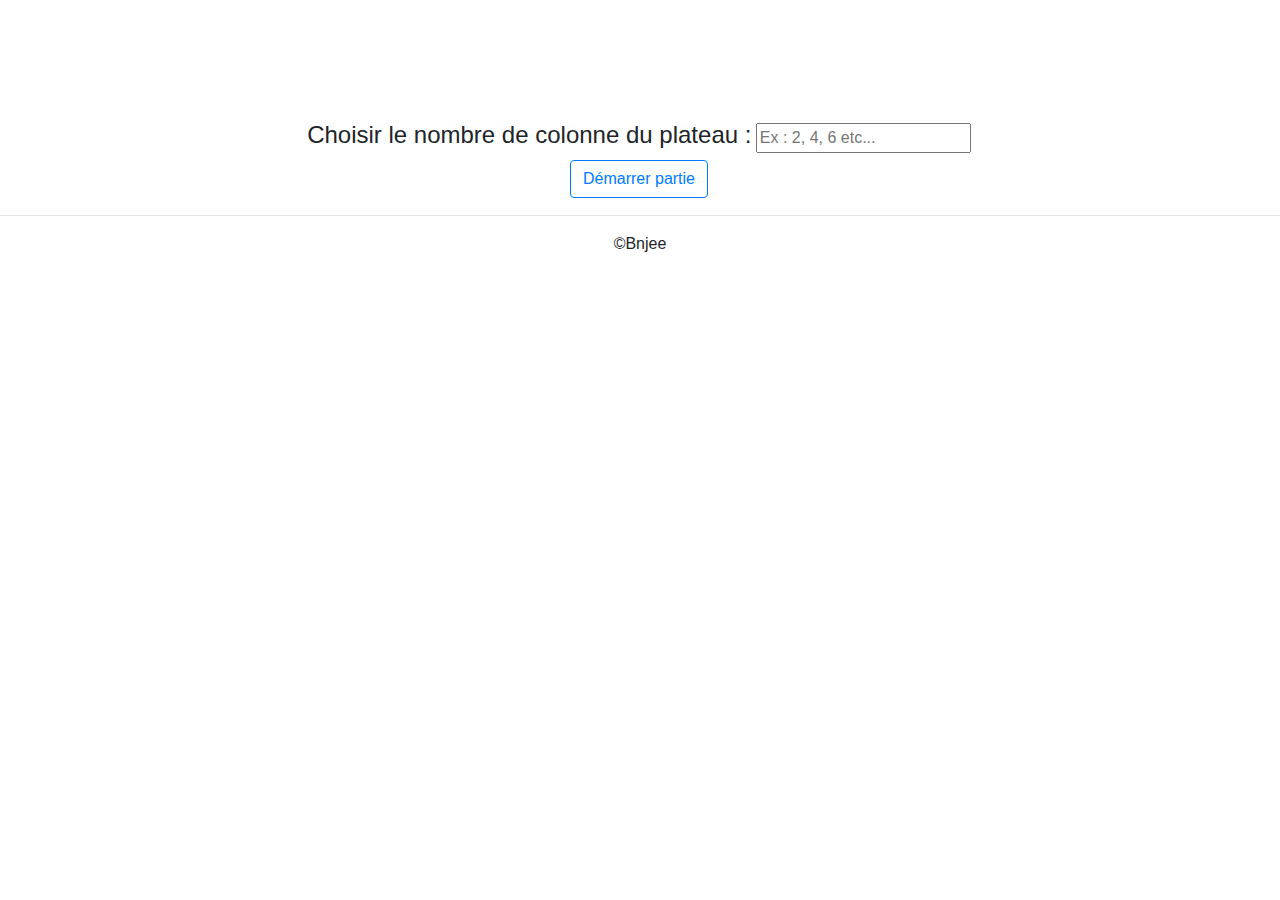
<file: memory/plateau.html>
<!DOCTYPE html>
<html>

<head>
    <meta charset="UTF-8">
    <title>Memory</title>
    <script>
        var click = 0;
        var saveTab = 0;
        var saveI = 0;
        var saveIv2 = 0;
        var compteurDeCoup = 0;
        var compteurDePaire = 0;
        var l = 0;
        function afficher(i, tab) {
            document.getElementById("btn1" + i + "").innerHTML = "" + tab + "";
            document.getElementById("btn1" + i + "").disabled = true;
            document.getElementById("btn1" + i + "").style.backgroundColor = "green"
        }
        function comparer(i, tab, nbColonnes) {
            click++;
            if (click == 1) {
                saveTab = tab;
                saveI = i;
            } else if (click == 2) {
                if (saveTab == tab) {
                    click = 0;
                    compteurDePaire++;
                } else {
                    saveIv2 = i;
                }
                compteurDeCoup++;
            } else {
                click = 1;
                document.getElementById("btn1" + saveIv2 + "").innerHTML = "&nbsp&nbsp";
                document.getElementById("btn1" + saveI + "").innerHTML = "&nbsp&nbsp";
                document.getElementById("btn1" + saveIv2 + "").disabled = false;
                document.getElementById("btn1" + saveI + "").disabled = false;
                document.getElementById("btn1" + saveIv2 + "").style.backgroundColor = "red";
                document.getElementById("btn1" + saveI + "").style.backgroundColor = "red";
                saveTab = tab;
                saveI = i;
            }
            document.getElementById("compteurDeCoups").innerHTML = "Nombre de coup : " + compteurDeCoup;
            if (compteurDePaire == ((nbColonnes * nbColonnes) / 2)) {
                alert("Vous avez gagné en " + compteurDeCoup + " coups félicitation !!!! Voici un chocolat pour votre participation");
                window.location.reload();
            }
        }
        function demarrer() {
            var nbColonnes = document.getElementById("nbColonne").value;
            if (nbColonnes % 2 != 0) {
                alert("le nombre de colonne du plateau doit etre pair !");
                window.location.reload();
            }
            else {
                var l = nbColonnes * nbColonnes;
                var plateauHTML = "";
                var compteur = -1;
                var nb = 0;
                var tab = [];
                var ligne = 0;
                for (var i = 0; i < l; i++) {
                    nb += 0.5;
                    tab[i] = Math.ceil(nb);
                }
                for (var i = 0; i < l; i++) {
                    compteur++;
                    index = Math.floor(Math.random() * (l - 1)) + 1;
                    var temp = tab[compteur];
                    tab[compteur] = tab[index];
                    tab[index] = temp;
                }
                for (var i = 0; i < l; i++) {
                    ligne++;
                    plateauHTML += "<button  class='btn btn-success' style='height:50px;width:50px;background-color:red;color:white;' id='btn1" + i + "' onclick='afficher(" + i + "," + tab[i] + ");comparer(" + i + "," + tab[i] + "," + nbColonnes + ");'>&nbsp&nbsp</button>";
                    if (ligne == nbColonnes) {
                        plateauHTML += "<br>";
                        ligne = 0;
                    }
                }
                document.getElementById("contenu").innerHTML = plateauHTML;
                document.getElementById("compteurDeCoups").innerHTML = "Nombre de coup : 0";
                document.getElementById("nombre").innerHTML = "&nbsp&nbsp";
            }
        }
    </script>
</head>

<body>
    <div class="container-fluid text-center">
        <br>
        <br>
        <br>
        <br>
        <br>
        <table align="center">
            <tr>
                <td id="nombre">
                    <form action="">
                        <label for="number" class="h4">Choisir le nombre de colonne du plateau : </label>
                        <input id="nbColonne" type="text" placeholder="Ex : 2, 4, 6 etc...">
                    </form>
                </td>
            </tr>
            <tr>
                <td id="contenu">
                    <button onclick="demarrer();" class="btn btn-outline-primary">Démarrer partie</button>
                </td>
                <td id="compteurDeCoups">
                    <p></p>
                </td>
            </tr>
        </table>
    </div>
    <hr>
    <footer style="text-align: center;">
        <p>&copy;Bnjee</p>
    </footer>
</body>

<style type="text/css">
    :root {
        --blue: #007bff;
        --indigo: #6610f2;
        --purple: #6f42c1;
        --pink: #e83e8c;
        --red: #dc3545;
        --orange: #fd7e14;
        --yellow: #ffc107;
        --green: #28a745;
        --teal: #20c997;
        --cyan: #17a2b8;
        --white: #fff;
        --gray: #868e96;
        --gray-dark: #343a40;
        --primary: #007bff;
        --secondary: #868e96;
        --success: #28a745;
        --info: #17a2b8;
        --warning: #ffc107;
        --danger: #dc3545;
        --light: #f8f9fa;
        --dark: #343a40;
        --breakpoint-xs: 0;
        --breakpoint-sm: 576px;
        --breakpoint-md: 768px;
        --breakpoint-lg: 992px;
        --breakpoint-xl: 1200px;
        --font-family-sans-serif: -apple-system, BlinkMacSystemFont, "Segoe UI", Roboto, "Helvetica Neue", Arial, sans-serif, "Apple Color Emoji", "Segoe UI Emoji", "Segoe UI Symbol";
        --font-family-monospace: SFMono-Regular, Menlo, Monaco, Consolas, "Liberation Mono", "Courier New", monospace;
    }

    *,
    *::before,
    *::after {
        box-sizing: border-box;
    }

    html {
        font-family: sans-serif;
        line-height: 1.15;
        -webkit-text-size-adjust: 100%;
        -ms-text-size-adjust: 100%;
        -ms-overflow-style: scrollbar;
        -webkit-tap-highlight-color: transparent;
    }

    @-ms-viewport {
        width: device-width;
    }

    article,
    aside,
    dialog,
    figcaption,
    figure,
    footer,
    header,
    hgroup,
    main,
    nav,
    section {
        display: block;
    }

    body {
        margin: 0;
        font-family: -apple-system, BlinkMacSystemFont, "Segoe UI", Roboto, "Helvetica Neue", Arial, sans-serif, "Apple Color Emoji", "Segoe UI Emoji", "Segoe UI Symbol";
        font-size: 1rem;
        font-weight: 400;
        line-height: 1.5;
        color: #212529;
        text-align: left;
        background-color: #fff;
    }

    [tabindex="-1"]:focus {
        outline: 0 !important;
    }

    hr {
        box-sizing: content-box;
        height: 0;
        overflow: visible;
    }

    h1,
    h2,
    h3,
    h4,
    h5,
    h6 {
        margin-top: 0;
        margin-bottom: 0.5rem;
    }

    p {
        margin-top: 0;
        margin-bottom: 1rem;
    }

    abbr[title],
    abbr[data-original-title] {
        text-decoration: underline;
        -webkit-text-decoration: underline dotted;
        text-decoration: underline dotted;
        cursor: help;
        border-bottom: 0;
    }

    address {
        margin-bottom: 1rem;
        font-style: normal;
        line-height: inherit;
    }

    ol,
    ul,
    dl {
        margin-top: 0;
        margin-bottom: 1rem;
    }

    ol ol,
    ul ul,
    ol ul,
    ul ol {
        margin-bottom: 0;
    }

    dt {
        font-weight: 700;
    }

    dd {
        margin-bottom: .5rem;
        margin-left: 0;
    }

    blockquote {
        margin: 0 0 1rem;
    }

    dfn {
        font-style: italic;
    }

    b,
    strong {
        font-weight: bolder;
    }

    small {
        font-size: 80%;
    }

    sub,
    sup {
        position: relative;
        font-size: 75%;
        line-height: 0;
        vertical-align: baseline;
    }

    sub {
        bottom: -.25em;
    }

    sup {
        top: -.5em;
    }

    a {
        color: #007bff;
        text-decoration: none;
        background-color: transparent;
        -webkit-text-decoration-skip: objects;
    }

    a:hover {
        color: #0056b3;
        text-decoration: underline;
    }

    a:not([href]):not([tabindex]) {
        color: inherit;
        text-decoration: none;
    }

    a:not([href]):not([tabindex]):focus,
    a:not([href]):not([tabindex]):hover {
        color: inherit;
        text-decoration: none;
    }

    a:not([href]):not([tabindex]):focus {
        outline: 0;
    }

    pre,
    code,
    kbd,
    samp {
        font-family: monospace, monospace;
        font-size: 1em;
    }

    pre {
        margin-top: 0;
        margin-bottom: 1rem;
        overflow: auto;
        -ms-overflow-style: scrollbar;
    }

    figure {
        margin: 0 0 1rem;
    }

    img {
        vertical-align: middle;
        border-style: none;
    }

    svg:not(:root) {
        overflow: hidden;
    }

    a,
    area,
    button,
    [role="button"],
    input:not([type="range"]),
    label,
    select,
    summary,
    textarea {
        -ms-touch-action: manipulation;
        touch-action: manipulation;
    }

    table {
        border-collapse: collapse;
    }

    caption {
        padding-top: 0.75rem;
        padding-bottom: 0.75rem;
        color: #868e96;
        text-align: left;
        caption-side: bottom;
    }

    th {
        text-align: inherit;
    }

    label {
        display: inline-block;
        margin-bottom: .5rem;
    }

    button {
        border-radius: 0;
    }

    button:focus {
        outline: 1px dotted;
        outline: 5px auto -webkit-focus-ring-color;
    }

    input,
    button,
    select,
    optgroup,
    textarea {
        margin: 0;
        font-family: inherit;
        font-size: inherit;
        line-height: inherit;
    }

    button,
    input {
        overflow: visible;
    }

    button,
    select {
        text-transform: none;
    }

    button,
    html [type="button"],
    [type="reset"],
    [type="submit"] {
        -webkit-appearance: button;
    }

    button::-moz-focus-inner,
    [type="button"]::-moz-focus-inner,
    [type="reset"]::-moz-focus-inner,
    [type="submit"]::-moz-focus-inner {
        padding: 0;
        border-style: none;
    }

    input[type="radio"],
    input[type="checkbox"] {
        box-sizing: border-box;
        padding: 0;
    }

    input[type="date"],
    input[type="time"],
    input[type="datetime-local"],
    input[type="month"] {
        -webkit-appearance: listbox;
    }

    textarea {
        overflow: auto;
        resize: vertical;
    }

    fieldset {
        min-width: 0;
        padding: 0;
        margin: 0;
        border: 0;
    }

    legend {
        display: block;
        width: 100%;
        max-width: 100%;
        padding: 0;
        margin-bottom: .5rem;
        font-size: 1.5rem;
        line-height: inherit;
        color: inherit;
        white-space: normal;
    }

    progress {
        vertical-align: baseline;
    }

    [type="number"]::-webkit-inner-spin-button,
    [type="number"]::-webkit-outer-spin-button {
        height: auto;
    }

    [type="search"] {
        outline-offset: -2px;
        -webkit-appearance: none;
    }

    [type="search"]::-webkit-search-cancel-button,
    [type="search"]::-webkit-search-decoration {
        -webkit-appearance: none;
    }

    ::-webkit-file-upload-button {
        font: inherit;
        -webkit-appearance: button;
    }

    output {
        display: inline-block;
    }

    summary {
        display: list-item;
        cursor: pointer;
    }

    template {
        display: none;
    }

    [hidden] {
        display: none !important;
    }

    h1,
    h2,
    h3,
    h4,
    h5,
    h6,
    .h1,
    .h2,
    .h3,
    .h4,
    .h5,
    .h6 {
        margin-bottom: 0.5rem;
        font-family: inherit;
        font-weight: 500;
        line-height: 1.2;
        color: inherit;
    }

    h1,
    .h1 {
        font-size: 2.5rem;
    }

    h2,
    .h2 {
        font-size: 2rem;
    }

    h3,
    .h3 {
        font-size: 1.75rem;
    }

    h4,
    .h4 {
        font-size: 1.5rem;
    }

    h5,
    .h5 {
        font-size: 1.25rem;
    }

    h6,
    .h6 {
        font-size: 1rem;
    }

    .lead {
        font-size: 1.25rem;
        font-weight: 300;
    }

    .display-1 {
        font-size: 6rem;
        font-weight: 300;
        line-height: 1.2;
    }

    .display-2 {
        font-size: 5.5rem;
        font-weight: 300;
        line-height: 1.2;
    }

    .display-3 {
        font-size: 4.5rem;
        font-weight: 300;
        line-height: 1.2;
    }

    .display-4 {
        font-size: 3.5rem;
        font-weight: 300;
        line-height: 1.2;
    }

    hr {
        margin-top: 1rem;
        margin-bottom: 1rem;
        border: 0;
        border-top: 1px solid rgba(0, 0, 0, 0.1);
    }

    small,
    .small {
        font-size: 80%;
        font-weight: 400;
    }

    mark,
    .mark {
        padding: 0.2em;
        background-color: #fcf8e3;
    }

    .list-unstyled {
        padding-left: 0;
        list-style: none;
    }

    .list-inline {
        padding-left: 0;
        list-style: none;
    }

    .list-inline-item {
        display: inline-block;
    }

    .list-inline-item:not(:last-child) {
        margin-right: 0.5rem;
    }

    .initialism {
        font-size: 90%;
        text-transform: uppercase;
    }

    .blockquote {
        margin-bottom: 1rem;
        font-size: 1.25rem;
    }

    .blockquote-footer {
        display: block;
        font-size: 80%;
        color: #868e96;
    }

    .blockquote-footer::before {
        content: "\2014 \00A0";
    }

    .img-fluid {
        max-width: 100%;
        height: auto;
    }

    .img-thumbnail {
        padding: 0.25rem;
        background-color: #fff;
        border: 1px solid #dee2e6;
        border-radius: 0.25rem;
        max-width: 100%;
        height: auto;
    }

    .figure {
        display: inline-block;
    }

    .figure-img {
        margin-bottom: 0.5rem;
        line-height: 1;
    }

    .figure-caption {
        font-size: 90%;
        color: #868e96;
    }

    code,
    kbd,
    pre,
    samp {
        font-family: SFMono-Regular, Menlo, Monaco, Consolas, "Liberation Mono", "Courier New", monospace;
    }

    code {
        font-size: 87.5%;
        color: #e83e8c;
        word-break: break-word;
    }

    a>code {
        color: inherit;
    }

    kbd {
        padding: 0.2rem 0.4rem;
        font-size: 87.5%;
        color: #fff;
        background-color: #212529;
        border-radius: 0.2rem;
    }

    kbd kbd {
        padding: 0;
        font-size: 100%;
        font-weight: 700;
    }

    pre {
        display: block;
        font-size: 87.5%;
        color: #212529;
    }

    pre code {
        font-size: inherit;
        color: inherit;
        word-break: normal;
    }

    .pre-scrollable {
        max-height: 340px;
        overflow-y: scroll;
    }

    .container {
        width: 100%;
        padding-right: 15px;
        padding-left: 15px;
        margin-right: auto;
        margin-left: auto;
    }

    @media (min-width: 576px) {
        .container {
            max-width: 540px;
        }
    }

    @media (min-width: 768px) {
        .container {
            max-width: 720px;
        }
    }

    @media (min-width: 992px) {
        .container {
            max-width: 960px;
        }
    }

    @media (min-width: 1200px) {
        .container {
            max-width: 1140px;
        }
    }

    .container-fluid {
        width: 100%;
        padding-right: 15px;
        padding-left: 15px;
        margin-right: auto;
        margin-left: auto;
    }

    .row {
        display: -webkit-box;
        display: -ms-flexbox;
        display: flex;
        -ms-flex-wrap: wrap;
        flex-wrap: wrap;
        margin-right: -15px;
        margin-left: -15px;
    }

    .no-gutters {
        margin-right: 0;
        margin-left: 0;
    }

    .no-gutters>.col,
    .no-gutters>[class*="col-"] {
        padding-right: 0;
        padding-left: 0;
    }

    .col-1,
    .col-2,
    .col-3,
    .col-4,
    .col-5,
    .col-6,
    .col-7,
    .col-8,
    .col-9,
    .col-10,
    .col-11,
    .col-12,
    .col,
    .col-auto,
    .col-sm-1,
    .col-sm-2,
    .col-sm-3,
    .col-sm-4,
    .col-sm-5,
    .col-sm-6,
    .col-sm-7,
    .col-sm-8,
    .col-sm-9,
    .col-sm-10,
    .col-sm-11,
    .col-sm-12,
    .col-sm,
    .col-sm-auto,
    .col-md-1,
    .col-md-2,
    .col-md-3,
    .col-md-4,
    .col-md-5,
    .col-md-6,
    .col-md-7,
    .col-md-8,
    .col-md-9,
    .col-md-10,
    .col-md-11,
    .col-md-12,
    .col-md,
    .col-md-auto,
    .col-lg-1,
    .col-lg-2,
    .col-lg-3,
    .col-lg-4,
    .col-lg-5,
    .col-lg-6,
    .col-lg-7,
    .col-lg-8,
    .col-lg-9,
    .col-lg-10,
    .col-lg-11,
    .col-lg-12,
    .col-lg,
    .col-lg-auto,
    .col-xl-1,
    .col-xl-2,
    .col-xl-3,
    .col-xl-4,
    .col-xl-5,
    .col-xl-6,
    .col-xl-7,
    .col-xl-8,
    .col-xl-9,
    .col-xl-10,
    .col-xl-11,
    .col-xl-12,
    .col-xl,
    .col-xl-auto {
        position: relative;
        width: 100%;
        min-height: 1px;
        padding-right: 15px;
        padding-left: 15px;
    }

    .col {
        -ms-flex-preferred-size: 0;
        flex-basis: 0;
        -webkit-box-flex: 1;
        -ms-flex-positive: 1;
        flex-grow: 1;
        max-width: 100%;
    }

    .col-auto {
        -webkit-box-flex: 0;
        -ms-flex: 0 0 auto;
        flex: 0 0 auto;
        width: auto;
        max-width: none;
    }

    .col-1 {
        -webkit-box-flex: 0;
        -ms-flex: 0 0 8.333333%;
        flex: 0 0 8.333333%;
        max-width: 8.333333%;
    }

    .col-2 {
        -webkit-box-flex: 0;
        -ms-flex: 0 0 16.666667%;
        flex: 0 0 16.666667%;
        max-width: 16.666667%;
    }

    .col-3 {
        -webkit-box-flex: 0;
        -ms-flex: 0 0 25%;
        flex: 0 0 25%;
        max-width: 25%;
    }

    .col-4 {
        -webkit-box-flex: 0;
        -ms-flex: 0 0 33.333333%;
        flex: 0 0 33.333333%;
        max-width: 33.333333%;
    }

    .col-5 {
        -webkit-box-flex: 0;
        -ms-flex: 0 0 41.666667%;
        flex: 0 0 41.666667%;
        max-width: 41.666667%;
    }

    .col-6 {
        -webkit-box-flex: 0;
        -ms-flex: 0 0 50%;
        flex: 0 0 50%;
        max-width: 50%;
    }

    .col-7 {
        -webkit-box-flex: 0;
        -ms-flex: 0 0 58.333333%;
        flex: 0 0 58.333333%;
        max-width: 58.333333%;
    }

    .col-8 {
        -webkit-box-flex: 0;
        -ms-flex: 0 0 66.666667%;
        flex: 0 0 66.666667%;
        max-width: 66.666667%;
    }

    .col-9 {
        -webkit-box-flex: 0;
        -ms-flex: 0 0 75%;
        flex: 0 0 75%;
        max-width: 75%;
    }

    .col-10 {
        -webkit-box-flex: 0;
        -ms-flex: 0 0 83.333333%;
        flex: 0 0 83.333333%;
        max-width: 83.333333%;
    }

    .col-11 {
        -webkit-box-flex: 0;
        -ms-flex: 0 0 91.666667%;
        flex: 0 0 91.666667%;
        max-width: 91.666667%;
    }

    .col-12 {
        -webkit-box-flex: 0;
        -ms-flex: 0 0 100%;
        flex: 0 0 100%;
        max-width: 100%;
    }

    .order-first {
        -webkit-box-ordinal-group: 0;
        -ms-flex-order: -1;
        order: -1;
    }

    .order-1 {
        -webkit-box-ordinal-group: 2;
        -ms-flex-order: 1;
        order: 1;
    }

    .order-2 {
        -webkit-box-ordinal-group: 3;
        -ms-flex-order: 2;
        order: 2;
    }

    .order-3 {
        -webkit-box-ordinal-group: 4;
        -ms-flex-order: 3;
        order: 3;
    }

    .order-4 {
        -webkit-box-ordinal-group: 5;
        -ms-flex-order: 4;
        order: 4;
    }

    .order-5 {
        -webkit-box-ordinal-group: 6;
        -ms-flex-order: 5;
        order: 5;
    }

    .order-6 {
        -webkit-box-ordinal-group: 7;
        -ms-flex-order: 6;
        order: 6;
    }

    .order-7 {
        -webkit-box-ordinal-group: 8;
        -ms-flex-order: 7;
        order: 7;
    }

    .order-8 {
        -webkit-box-ordinal-group: 9;
        -ms-flex-order: 8;
        order: 8;
    }

    .order-9 {
        -webkit-box-ordinal-group: 10;
        -ms-flex-order: 9;
        order: 9;
    }

    .order-10 {
        -webkit-box-ordinal-group: 11;
        -ms-flex-order: 10;
        order: 10;
    }

    .order-11 {
        -webkit-box-ordinal-group: 12;
        -ms-flex-order: 11;
        order: 11;
    }

    .order-12 {
        -webkit-box-ordinal-group: 13;
        -ms-flex-order: 12;
        order: 12;
    }

    .offset-1 {
        margin-left: 8.333333%;
    }

    .offset-2 {
        margin-left: 16.666667%;
    }

    .offset-3 {
        margin-left: 25%;
    }

    .offset-4 {
        margin-left: 33.333333%;
    }

    .offset-5 {
        margin-left: 41.666667%;
    }

    .offset-6 {
        margin-left: 50%;
    }

    .offset-7 {
        margin-left: 58.333333%;
    }

    .offset-8 {
        margin-left: 66.666667%;
    }

    .offset-9 {
        margin-left: 75%;
    }

    .offset-10 {
        margin-left: 83.333333%;
    }

    .offset-11 {
        margin-left: 91.666667%;
    }

    @media (min-width: 576px) {
        .col-sm {
            -ms-flex-preferred-size: 0;
            flex-basis: 0;
            -webkit-box-flex: 1;
            -ms-flex-positive: 1;
            flex-grow: 1;
            max-width: 100%;
        }
        .col-sm-auto {
            -webkit-box-flex: 0;
            -ms-flex: 0 0 auto;
            flex: 0 0 auto;
            width: auto;
            max-width: none;
        }
        .col-sm-1 {
            -webkit-box-flex: 0;
            -ms-flex: 0 0 8.333333%;
            flex: 0 0 8.333333%;
            max-width: 8.333333%;
        }
        .col-sm-2 {
            -webkit-box-flex: 0;
            -ms-flex: 0 0 16.666667%;
            flex: 0 0 16.666667%;
            max-width: 16.666667%;
        }
        .col-sm-3 {
            -webkit-box-flex: 0;
            -ms-flex: 0 0 25%;
            flex: 0 0 25%;
            max-width: 25%;
        }
        .col-sm-4 {
            -webkit-box-flex: 0;
            -ms-flex: 0 0 33.333333%;
            flex: 0 0 33.333333%;
            max-width: 33.333333%;
        }
        .col-sm-5 {
            -webkit-box-flex: 0;
            -ms-flex: 0 0 41.666667%;
            flex: 0 0 41.666667%;
            max-width: 41.666667%;
        }
        .col-sm-6 {
            -webkit-box-flex: 0;
            -ms-flex: 0 0 50%;
            flex: 0 0 50%;
            max-width: 50%;
        }
        .col-sm-7 {
            -webkit-box-flex: 0;
            -ms-flex: 0 0 58.333333%;
            flex: 0 0 58.333333%;
            max-width: 58.333333%;
        }
        .col-sm-8 {
            -webkit-box-flex: 0;
            -ms-flex: 0 0 66.666667%;
            flex: 0 0 66.666667%;
            max-width: 66.666667%;
        }
        .col-sm-9 {
            -webkit-box-flex: 0;
            -ms-flex: 0 0 75%;
            flex: 0 0 75%;
            max-width: 75%;
        }
        .col-sm-10 {
            -webkit-box-flex: 0;
            -ms-flex: 0 0 83.333333%;
            flex: 0 0 83.333333%;
            max-width: 83.333333%;
        }
        .col-sm-11 {
            -webkit-box-flex: 0;
            -ms-flex: 0 0 91.666667%;
            flex: 0 0 91.666667%;
            max-width: 91.666667%;
        }
        .col-sm-12 {
            -webkit-box-flex: 0;
            -ms-flex: 0 0 100%;
            flex: 0 0 100%;
            max-width: 100%;
        }
        .order-sm-first {
            -webkit-box-ordinal-group: 0;
            -ms-flex-order: -1;
            order: -1;
        }
        .order-sm-1 {
            -webkit-box-ordinal-group: 2;
            -ms-flex-order: 1;
            order: 1;
        }
        .order-sm-2 {
            -webkit-box-ordinal-group: 3;
            -ms-flex-order: 2;
            order: 2;
        }
        .order-sm-3 {
            -webkit-box-ordinal-group: 4;
            -ms-flex-order: 3;
            order: 3;
        }
        .order-sm-4 {
            -webkit-box-ordinal-group: 5;
            -ms-flex-order: 4;
            order: 4;
        }
        .order-sm-5 {
            -webkit-box-ordinal-group: 6;
            -ms-flex-order: 5;
            order: 5;
        }
        .order-sm-6 {
            -webkit-box-ordinal-group: 7;
            -ms-flex-order: 6;
            order: 6;
        }
        .order-sm-7 {
            -webkit-box-ordinal-group: 8;
            -ms-flex-order: 7;
            order: 7;
        }
        .order-sm-8 {
            -webkit-box-ordinal-group: 9;
            -ms-flex-order: 8;
            order: 8;
        }
        .order-sm-9 {
            -webkit-box-ordinal-group: 10;
            -ms-flex-order: 9;
            order: 9;
        }
        .order-sm-10 {
            -webkit-box-ordinal-group: 11;
            -ms-flex-order: 10;
            order: 10;
        }
        .order-sm-11 {
            -webkit-box-ordinal-group: 12;
            -ms-flex-order: 11;
            order: 11;
        }
        .order-sm-12 {
            -webkit-box-ordinal-group: 13;
            -ms-flex-order: 12;
            order: 12;
        }
        .offset-sm-0 {
            margin-left: 0;
        }
        .offset-sm-1 {
            margin-left: 8.333333%;
        }
        .offset-sm-2 {
            margin-left: 16.666667%;
        }
        .offset-sm-3 {
            margin-left: 25%;
        }
        .offset-sm-4 {
            margin-left: 33.333333%;
        }
        .offset-sm-5 {
            margin-left: 41.666667%;
        }
        .offset-sm-6 {
            margin-left: 50%;
        }
        .offset-sm-7 {
            margin-left: 58.333333%;
        }
        .offset-sm-8 {
            margin-left: 66.666667%;
        }
        .offset-sm-9 {
            margin-left: 75%;
        }
        .offset-sm-10 {
            margin-left: 83.333333%;
        }
        .offset-sm-11 {
            margin-left: 91.666667%;
        }
    }

    @media (min-width: 768px) {
        .col-md {
            -ms-flex-preferred-size: 0;
            flex-basis: 0;
            -webkit-box-flex: 1;
            -ms-flex-positive: 1;
            flex-grow: 1;
            max-width: 100%;
        }
        .col-md-auto {
            -webkit-box-flex: 0;
            -ms-flex: 0 0 auto;
            flex: 0 0 auto;
            width: auto;
            max-width: none;
        }
        .col-md-1 {
            -webkit-box-flex: 0;
            -ms-flex: 0 0 8.333333%;
            flex: 0 0 8.333333%;
            max-width: 8.333333%;
        }
        .col-md-2 {
            -webkit-box-flex: 0;
            -ms-flex: 0 0 16.666667%;
            flex: 0 0 16.666667%;
            max-width: 16.666667%;
        }
        .col-md-3 {
            -webkit-box-flex: 0;
            -ms-flex: 0 0 25%;
            flex: 0 0 25%;
            max-width: 25%;
        }
        .col-md-4 {
            -webkit-box-flex: 0;
            -ms-flex: 0 0 33.333333%;
            flex: 0 0 33.333333%;
            max-width: 33.333333%;
        }
        .col-md-5 {
            -webkit-box-flex: 0;
            -ms-flex: 0 0 41.666667%;
            flex: 0 0 41.666667%;
            max-width: 41.666667%;
        }
        .col-md-6 {
            -webkit-box-flex: 0;
            -ms-flex: 0 0 50%;
            flex: 0 0 50%;
            max-width: 50%;
        }
        .col-md-7 {
            -webkit-box-flex: 0;
            -ms-flex: 0 0 58.333333%;
            flex: 0 0 58.333333%;
            max-width: 58.333333%;
        }
        .col-md-8 {
            -webkit-box-flex: 0;
            -ms-flex: 0 0 66.666667%;
            flex: 0 0 66.666667%;
            max-width: 66.666667%;
        }
        .col-md-9 {
            -webkit-box-flex: 0;
            -ms-flex: 0 0 75%;
            flex: 0 0 75%;
            max-width: 75%;
        }
        .col-md-10 {
            -webkit-box-flex: 0;
            -ms-flex: 0 0 83.333333%;
            flex: 0 0 83.333333%;
            max-width: 83.333333%;
        }
        .col-md-11 {
            -webkit-box-flex: 0;
            -ms-flex: 0 0 91.666667%;
            flex: 0 0 91.666667%;
            max-width: 91.666667%;
        }
        .col-md-12 {
            -webkit-box-flex: 0;
            -ms-flex: 0 0 100%;
            flex: 0 0 100%;
            max-width: 100%;
        }
        .order-md-first {
            -webkit-box-ordinal-group: 0;
            -ms-flex-order: -1;
            order: -1;
        }
        .order-md-1 {
            -webkit-box-ordinal-group: 2;
            -ms-flex-order: 1;
            order: 1;
        }
        .order-md-2 {
            -webkit-box-ordinal-group: 3;
            -ms-flex-order: 2;
            order: 2;
        }
        .order-md-3 {
            -webkit-box-ordinal-group: 4;
            -ms-flex-order: 3;
            order: 3;
        }
        .order-md-4 {
            -webkit-box-ordinal-group: 5;
            -ms-flex-order: 4;
            order: 4;
        }
        .order-md-5 {
            -webkit-box-ordinal-group: 6;
            -ms-flex-order: 5;
            order: 5;
        }
        .order-md-6 {
            -webkit-box-ordinal-group: 7;
            -ms-flex-order: 6;
            order: 6;
        }
        .order-md-7 {
            -webkit-box-ordinal-group: 8;
            -ms-flex-order: 7;
            order: 7;
        }
        .order-md-8 {
            -webkit-box-ordinal-group: 9;
            -ms-flex-order: 8;
            order: 8;
        }
        .order-md-9 {
            -webkit-box-ordinal-group: 10;
            -ms-flex-order: 9;
            order: 9;
        }
        .order-md-10 {
            -webkit-box-ordinal-group: 11;
            -ms-flex-order: 10;
            order: 10;
        }
        .order-md-11 {
            -webkit-box-ordinal-group: 12;
            -ms-flex-order: 11;
            order: 11;
        }
        .order-md-12 {
            -webkit-box-ordinal-group: 13;
            -ms-flex-order: 12;
            order: 12;
        }
        .offset-md-0 {
            margin-left: 0;
        }
        .offset-md-1 {
            margin-left: 8.333333%;
        }
        .offset-md-2 {
            margin-left: 16.666667%;
        }
        .offset-md-3 {
            margin-left: 25%;
        }
        .offset-md-4 {
            margin-left: 33.333333%;
        }
        .offset-md-5 {
            margin-left: 41.666667%;
        }
        .offset-md-6 {
            margin-left: 50%;
        }
        .offset-md-7 {
            margin-left: 58.333333%;
        }
        .offset-md-8 {
            margin-left: 66.666667%;
        }
        .offset-md-9 {
            margin-left: 75%;
        }
        .offset-md-10 {
            margin-left: 83.333333%;
        }
        .offset-md-11 {
            margin-left: 91.666667%;
        }
    }

    @media (min-width: 992px) {
        .col-lg {
            -ms-flex-preferred-size: 0;
            flex-basis: 0;
            -webkit-box-flex: 1;
            -ms-flex-positive: 1;
            flex-grow: 1;
            max-width: 100%;
        }
        .col-lg-auto {
            -webkit-box-flex: 0;
            -ms-flex: 0 0 auto;
            flex: 0 0 auto;
            width: auto;
            max-width: none;
        }
        .col-lg-1 {
            -webkit-box-flex: 0;
            -ms-flex: 0 0 8.333333%;
            flex: 0 0 8.333333%;
            max-width: 8.333333%;
        }
        .col-lg-2 {
            -webkit-box-flex: 0;
            -ms-flex: 0 0 16.666667%;
            flex: 0 0 16.666667%;
            max-width: 16.666667%;
        }
        .col-lg-3 {
            -webkit-box-flex: 0;
            -ms-flex: 0 0 25%;
            flex: 0 0 25%;
            max-width: 25%;
        }
        .col-lg-4 {
            -webkit-box-flex: 0;
            -ms-flex: 0 0 33.333333%;
            flex: 0 0 33.333333%;
            max-width: 33.333333%;
        }
        .col-lg-5 {
            -webkit-box-flex: 0;
            -ms-flex: 0 0 41.666667%;
            flex: 0 0 41.666667%;
            max-width: 41.666667%;
        }
        .col-lg-6 {
            -webkit-box-flex: 0;
            -ms-flex: 0 0 50%;
            flex: 0 0 50%;
            max-width: 50%;
        }
        .col-lg-7 {
            -webkit-box-flex: 0;
            -ms-flex: 0 0 58.333333%;
            flex: 0 0 58.333333%;
            max-width: 58.333333%;
        }
        .col-lg-8 {
            -webkit-box-flex: 0;
            -ms-flex: 0 0 66.666667%;
            flex: 0 0 66.666667%;
            max-width: 66.666667%;
        }
        .col-lg-9 {
            -webkit-box-flex: 0;
            -ms-flex: 0 0 75%;
            flex: 0 0 75%;
            max-width: 75%;
        }
        .col-lg-10 {
            -webkit-box-flex: 0;
            -ms-flex: 0 0 83.333333%;
            flex: 0 0 83.333333%;
            max-width: 83.333333%;
        }
        .col-lg-11 {
            -webkit-box-flex: 0;
            -ms-flex: 0 0 91.666667%;
            flex: 0 0 91.666667%;
            max-width: 91.666667%;
        }
        .col-lg-12 {
            -webkit-box-flex: 0;
            -ms-flex: 0 0 100%;
            flex: 0 0 100%;
            max-width: 100%;
        }
        .order-lg-first {
            -webkit-box-ordinal-group: 0;
            -ms-flex-order: -1;
            order: -1;
        }
        .order-lg-1 {
            -webkit-box-ordinal-group: 2;
            -ms-flex-order: 1;
            order: 1;
        }
        .order-lg-2 {
            -webkit-box-ordinal-group: 3;
            -ms-flex-order: 2;
            order: 2;
        }
        .order-lg-3 {
            -webkit-box-ordinal-group: 4;
            -ms-flex-order: 3;
            order: 3;
        }
        .order-lg-4 {
            -webkit-box-ordinal-group: 5;
            -ms-flex-order: 4;
            order: 4;
        }
        .order-lg-5 {
            -webkit-box-ordinal-group: 6;
            -ms-flex-order: 5;
            order: 5;
        }
        .order-lg-6 {
            -webkit-box-ordinal-group: 7;
            -ms-flex-order: 6;
            order: 6;
        }
        .order-lg-7 {
            -webkit-box-ordinal-group: 8;
            -ms-flex-order: 7;
            order: 7;
        }
        .order-lg-8 {
            -webkit-box-ordinal-group: 9;
            -ms-flex-order: 8;
            order: 8;
        }
        .order-lg-9 {
            -webkit-box-ordinal-group: 10;
            -ms-flex-order: 9;
            order: 9;
        }
        .order-lg-10 {
            -webkit-box-ordinal-group: 11;
            -ms-flex-order: 10;
            order: 10;
        }
        .order-lg-11 {
            -webkit-box-ordinal-group: 12;
            -ms-flex-order: 11;
            order: 11;
        }
        .order-lg-12 {
            -webkit-box-ordinal-group: 13;
            -ms-flex-order: 12;
            order: 12;
        }
        .offset-lg-0 {
            margin-left: 0;
        }
        .offset-lg-1 {
            margin-left: 8.333333%;
        }
        .offset-lg-2 {
            margin-left: 16.666667%;
        }
        .offset-lg-3 {
            margin-left: 25%;
        }
        .offset-lg-4 {
            margin-left: 33.333333%;
        }
        .offset-lg-5 {
            margin-left: 41.666667%;
        }
        .offset-lg-6 {
            margin-left: 50%;
        }
        .offset-lg-7 {
            margin-left: 58.333333%;
        }
        .offset-lg-8 {
            margin-left: 66.666667%;
        }
        .offset-lg-9 {
            margin-left: 75%;
        }
        .offset-lg-10 {
            margin-left: 83.333333%;
        }
        .offset-lg-11 {
            margin-left: 91.666667%;
        }
    }

    @media (min-width: 1200px) {
        .col-xl {
            -ms-flex-preferred-size: 0;
            flex-basis: 0;
            -webkit-box-flex: 1;
            -ms-flex-positive: 1;
            flex-grow: 1;
            max-width: 100%;
        }
        .col-xl-auto {
            -webkit-box-flex: 0;
            -ms-flex: 0 0 auto;
            flex: 0 0 auto;
            width: auto;
            max-width: none;
        }
        .col-xl-1 {
            -webkit-box-flex: 0;
            -ms-flex: 0 0 8.333333%;
            flex: 0 0 8.333333%;
            max-width: 8.333333%;
        }
        .col-xl-2 {
            -webkit-box-flex: 0;
            -ms-flex: 0 0 16.666667%;
            flex: 0 0 16.666667%;
            max-width: 16.666667%;
        }
        .col-xl-3 {
            -webkit-box-flex: 0;
            -ms-flex: 0 0 25%;
            flex: 0 0 25%;
            max-width: 25%;
        }
        .col-xl-4 {
            -webkit-box-flex: 0;
            -ms-flex: 0 0 33.333333%;
            flex: 0 0 33.333333%;
            max-width: 33.333333%;
        }
        .col-xl-5 {
            -webkit-box-flex: 0;
            -ms-flex: 0 0 41.666667%;
            flex: 0 0 41.666667%;
            max-width: 41.666667%;
        }
        .col-xl-6 {
            -webkit-box-flex: 0;
            -ms-flex: 0 0 50%;
            flex: 0 0 50%;
            max-width: 50%;
        }
        .col-xl-7 {
            -webkit-box-flex: 0;
            -ms-flex: 0 0 58.333333%;
            flex: 0 0 58.333333%;
            max-width: 58.333333%;
        }
        .col-xl-8 {
            -webkit-box-flex: 0;
            -ms-flex: 0 0 66.666667%;
            flex: 0 0 66.666667%;
            max-width: 66.666667%;
        }
        .col-xl-9 {
            -webkit-box-flex: 0;
            -ms-flex: 0 0 75%;
            flex: 0 0 75%;
            max-width: 75%;
        }
        .col-xl-10 {
            -webkit-box-flex: 0;
            -ms-flex: 0 0 83.333333%;
            flex: 0 0 83.333333%;
            max-width: 83.333333%;
        }
        .col-xl-11 {
            -webkit-box-flex: 0;
            -ms-flex: 0 0 91.666667%;
            flex: 0 0 91.666667%;
            max-width: 91.666667%;
        }
        .col-xl-12 {
            -webkit-box-flex: 0;
            -ms-flex: 0 0 100%;
            flex: 0 0 100%;
            max-width: 100%;
        }
        .order-xl-first {
            -webkit-box-ordinal-group: 0;
            -ms-flex-order: -1;
            order: -1;
        }
        .order-xl-1 {
            -webkit-box-ordinal-group: 2;
            -ms-flex-order: 1;
            order: 1;
        }
        .order-xl-2 {
            -webkit-box-ordinal-group: 3;
            -ms-flex-order: 2;
            order: 2;
        }
        .order-xl-3 {
            -webkit-box-ordinal-group: 4;
            -ms-flex-order: 3;
            order: 3;
        }
        .order-xl-4 {
            -webkit-box-ordinal-group: 5;
            -ms-flex-order: 4;
            order: 4;
        }
        .order-xl-5 {
            -webkit-box-ordinal-group: 6;
            -ms-flex-order: 5;
            order: 5;
        }
        .order-xl-6 {
            -webkit-box-ordinal-group: 7;
            -ms-flex-order: 6;
            order: 6;
        }
        .order-xl-7 {
            -webkit-box-ordinal-group: 8;
            -ms-flex-order: 7;
            order: 7;
        }
        .order-xl-8 {
            -webkit-box-ordinal-group: 9;
            -ms-flex-order: 8;
            order: 8;
        }
        .order-xl-9 {
            -webkit-box-ordinal-group: 10;
            -ms-flex-order: 9;
            order: 9;
        }
        .order-xl-10 {
            -webkit-box-ordinal-group: 11;
            -ms-flex-order: 10;
            order: 10;
        }
        .order-xl-11 {
            -webkit-box-ordinal-group: 12;
            -ms-flex-order: 11;
            order: 11;
        }
        .order-xl-12 {
            -webkit-box-ordinal-group: 13;
            -ms-flex-order: 12;
            order: 12;
        }
        .offset-xl-0 {
            margin-left: 0;
        }
        .offset-xl-1 {
            margin-left: 8.333333%;
        }
        .offset-xl-2 {
            margin-left: 16.666667%;
        }
        .offset-xl-3 {
            margin-left: 25%;
        }
        .offset-xl-4 {
            margin-left: 33.333333%;
        }
        .offset-xl-5 {
            margin-left: 41.666667%;
        }
        .offset-xl-6 {
            margin-left: 50%;
        }
        .offset-xl-7 {
            margin-left: 58.333333%;
        }
        .offset-xl-8 {
            margin-left: 66.666667%;
        }
        .offset-xl-9 {
            margin-left: 75%;
        }
        .offset-xl-10 {
            margin-left: 83.333333%;
        }
        .offset-xl-11 {
            margin-left: 91.666667%;
        }
    }

    .table {
        width: 100%;
        max-width: 100%;
        margin-bottom: 1rem;
        background-color: transparent;
    }

    .table th,
    .table td {
        padding: 0.75rem;
        vertical-align: top;
        border-top: 1px solid #dee2e6;
    }

    .table thead th {
        vertical-align: bottom;
        border-bottom: 2px solid #dee2e6;
    }

    .table tbody+tbody {
        border-top: 2px solid #dee2e6;
    }

    .table .table {
        background-color: #fff;
    }

    .table-sm th,
    .table-sm td {
        padding: 0.3rem;
    }

    .table-bordered {
        border: 1px solid #dee2e6;
    }

    .table-bordered th,
    .table-bordered td {
        border: 1px solid #dee2e6;
    }

    .table-bordered thead th,
    .table-bordered thead td {
        border-bottom-width: 2px;
    }

    .table-striped tbody tr:nth-of-type(odd) {
        background-color: rgba(0, 0, 0, 0.05);
    }

    .table-hover tbody tr:hover {
        background-color: rgba(0, 0, 0, 0.075);
    }

    .table-primary,
    .table-primary>th,
    .table-primary>td {
        background-color: #b8daff;
    }

    .table-hover .table-primary:hover {
        background-color: #9fcdff;
    }

    .table-hover .table-primary:hover>td,
    .table-hover .table-primary:hover>th {
        background-color: #9fcdff;
    }

    .table-secondary,
    .table-secondary>th,
    .table-secondary>td {
        background-color: #dddfe2;
    }

    .table-hover .table-secondary:hover {
        background-color: #cfd2d6;
    }

    .table-hover .table-secondary:hover>td,
    .table-hover .table-secondary:hover>th {
        background-color: #cfd2d6;
    }

    .table-success,
    .table-success>th,
    .table-success>td {
        background-color: #c3e6cb;
    }

    .table-hover .table-success:hover {
        background-color: #b1dfbb;
    }

    .table-hover .table-success:hover>td,
    .table-hover .table-success:hover>th {
        background-color: #b1dfbb;
    }

    .table-info,
    .table-info>th,
    .table-info>td {
        background-color: #bee5eb;
    }

    .table-hover .table-info:hover {
        background-color: #abdde5;
    }

    .table-hover .table-info:hover>td,
    .table-hover .table-info:hover>th {
        background-color: #abdde5;
    }

    .table-warning,
    .table-warning>th,
    .table-warning>td {
        background-color: #ffeeba;
    }

    .table-hover .table-warning:hover {
        background-color: #ffe8a1;
    }

    .table-hover .table-warning:hover>td,
    .table-hover .table-warning:hover>th {
        background-color: #ffe8a1;
    }

    .table-danger,
    .table-danger>th,
    .table-danger>td {
        background-color: #f5c6cb;
    }

    .table-hover .table-danger:hover {
        background-color: #f1b0b7;
    }

    .table-hover .table-danger:hover>td,
    .table-hover .table-danger:hover>th {
        background-color: #f1b0b7;
    }

    .table-light,
    .table-light>th,
    .table-light>td {
        background-color: #fdfdfe;
    }

    .table-hover .table-light:hover {
        background-color: #ececf6;
    }

    .table-hover .table-light:hover>td,
    .table-hover .table-light:hover>th {
        background-color: #ececf6;
    }

    .table-dark,
    .table-dark>th,
    .table-dark>td {
        background-color: #c6c8ca;
    }

    .table-hover .table-dark:hover {
        background-color: #b9bbbe;
    }

    .table-hover .table-dark:hover>td,
    .table-hover .table-dark:hover>th {
        background-color: #b9bbbe;
    }

    .table-active,
    .table-active>th,
    .table-active>td {
        background-color: rgba(0, 0, 0, 0.075);
    }

    .table-hover .table-active:hover {
        background-color: rgba(0, 0, 0, 0.075);
    }

    .table-hover .table-active:hover>td,
    .table-hover .table-active:hover>th {
        background-color: rgba(0, 0, 0, 0.075);
    }

    .table .thead-dark th {
        color: #fff;
        background-color: #212529;
        border-color: #32383e;
    }

    .table .thead-light th {
        color: #495057;
        background-color: #e9ecef;
        border-color: #dee2e6;
    }

    .table-dark {
        color: #fff;
        background-color: #212529;
    }

    .table-dark th,
    .table-dark td,
    .table-dark thead th {
        border-color: #32383e;
    }

    .table-dark.table-bordered {
        border: 0;
    }

    .table-dark.table-striped tbody tr:nth-of-type(odd) {
        background-color: rgba(255, 255, 255, 0.05);
    }

    .table-dark.table-hover tbody tr:hover {
        background-color: rgba(255, 255, 255, 0.075);
    }

    @media (max-width: 575.99px) {
        .table-responsive-sm {
            display: block;
            width: 100%;
            overflow-x: auto;
            -webkit-overflow-scrolling: touch;
            -ms-overflow-style: -ms-autohiding-scrollbar;
        }
        .table-responsive-sm>.table-bordered {
            border: 0;
        }
    }

    @media (max-width: 767.99px) {
        .table-responsive-md {
            display: block;
            width: 100%;
            overflow-x: auto;
            -webkit-overflow-scrolling: touch;
            -ms-overflow-style: -ms-autohiding-scrollbar;
        }
        .table-responsive-md>.table-bordered {
            border: 0;
        }
    }

    @media (max-width: 991.99px) {
        .table-responsive-lg {
            display: block;
            width: 100%;
            overflow-x: auto;
            -webkit-overflow-scrolling: touch;
            -ms-overflow-style: -ms-autohiding-scrollbar;
        }
        .table-responsive-lg>.table-bordered {
            border: 0;
        }
    }

    @media (max-width: 1199.99px) {
        .table-responsive-xl {
            display: block;
            width: 100%;
            overflow-x: auto;
            -webkit-overflow-scrolling: touch;
            -ms-overflow-style: -ms-autohiding-scrollbar;
        }
        .table-responsive-xl>.table-bordered {
            border: 0;
        }
    }

    .table-responsive {
        display: block;
        width: 100%;
        overflow-x: auto;
        -webkit-overflow-scrolling: touch;
        -ms-overflow-style: -ms-autohiding-scrollbar;
    }

    .table-responsive>.table-bordered {
        border: 0;
    }

    .form-control {
        display: block;
        width: 100%;
        padding: 0.375rem 0.75rem;
        font-size: 1rem;
        line-height: 1.5;
        color: #495057;
        background-color: #fff;
        background-clip: padding-box;
        border: 1px solid #ced4da;
        border-radius: 0.25rem;
        transition: border-color 0.15s ease-in-out, box-shadow 0.15s ease-in-out;
    }

    .form-control::-ms-expand {
        background-color: transparent;
        border: 0;
    }

    .form-control:focus {
        color: #495057;
        background-color: #fff;
        border-color: #80bdff;
        outline: 0;
        box-shadow: 0 0 0 0.2rem rgba(0, 123, 255, 0.25);
    }

    .form-control::-webkit-input-placeholder {
        color: #868e96;
        opacity: 1;
    }

    .form-control::-moz-placeholder {
        color: #868e96;
        opacity: 1;
    }

    .form-control:-ms-input-placeholder {
        color: #868e96;
        opacity: 1;
    }

    .form-control::-ms-input-placeholder {
        color: #868e96;
        opacity: 1;
    }

    .form-control::placeholder {
        color: #868e96;
        opacity: 1;
    }

    .form-control:disabled,
    .form-control[readonly] {
        background-color: #e9ecef;
        opacity: 1;
    }

    select.form-control:not([size]):not([multiple]) {
        height: calc(2.25rem + 2px);
    }

    select.form-control:focus::-ms-value {
        color: #495057;
        background-color: #fff;
    }

    .form-control-file,
    .form-control-range {
        display: block;
        width: 100%;
    }

    .col-form-label {
        padding-top: calc(0.375rem + 1px);
        padding-bottom: calc(0.375rem + 1px);
        margin-bottom: 0;
        font-size: inherit;
        line-height: 1.5;
    }

    .col-form-label-lg {
        padding-top: calc(0.5rem + 1px);
        padding-bottom: calc(0.5rem + 1px);
        font-size: 1.25rem;
        line-height: 1.5;
    }

    .col-form-label-sm {
        padding-top: calc(0.25rem + 1px);
        padding-bottom: calc(0.25rem + 1px);
        font-size: 0.875rem;
        line-height: 1.5;
    }

    .form-control-plaintext {
        display: block;
        width: 100%;
        padding-top: 0.375rem;
        padding-bottom: 0.375rem;
        margin-bottom: 0;
        line-height: 1.5;
        background-color: transparent;
        border: solid transparent;
        border-width: 1px 0;
    }

    .form-control-plaintext.form-control-sm,
    .input-group-sm>.form-control-plaintext.form-control,
    .input-group-sm>.input-group-prepend>.form-control-plaintext.input-group-text,
    .input-group-sm>.input-group-append>.form-control-plaintext.input-group-text,
    .input-group-sm>.input-group-prepend>.form-control-plaintext.btn,
    .input-group-sm>.input-group-append>.form-control-plaintext.btn,
    .form-control-plaintext.form-control-lg,
    .input-group-lg>.form-control-plaintext.form-control,
    .input-group-lg>.input-group-prepend>.form-control-plaintext.input-group-text,
    .input-group-lg>.input-group-append>.form-control-plaintext.input-group-text,
    .input-group-lg>.input-group-prepend>.form-control-plaintext.btn,
    .input-group-lg>.input-group-append>.form-control-plaintext.btn {
        padding-right: 0;
        padding-left: 0;
    }

    .form-control-sm,
    .input-group-sm>.form-control,
    .input-group-sm>.input-group-prepend>.input-group-text,
    .input-group-sm>.input-group-append>.input-group-text,
    .input-group-sm>.input-group-prepend>.btn,
    .input-group-sm>.input-group-append>.btn {
        padding: 0.25rem 0.5rem;
        font-size: 0.875rem;
        line-height: 1.5;
        border-radius: 0.2rem;
    }

    select.form-control-sm:not([size]):not([multiple]),
    .input-group-sm>select.form-control:not([size]):not([multiple]),
    .input-group-sm>.input-group-prepend>select.input-group-text:not([size]):not([multiple]),
    .input-group-sm>.input-group-append>select.input-group-text:not([size]):not([multiple]),
    .input-group-sm>.input-group-prepend>select.btn:not([size]):not([multiple]),
    .input-group-sm>.input-group-append>select.btn:not([size]):not([multiple]) {
        height: calc(1.8125rem + 2px);
    }

    .form-control-lg,
    .input-group-lg>.form-control,
    .input-group-lg>.input-group-prepend>.input-group-text,
    .input-group-lg>.input-group-append>.input-group-text,
    .input-group-lg>.input-group-prepend>.btn,
    .input-group-lg>.input-group-append>.btn {
        padding: 0.5rem 1rem;
        font-size: 1.25rem;
        line-height: 1.5;
        border-radius: 0.3rem;
    }

    select.form-control-lg:not([size]):not([multiple]),
    .input-group-lg>select.form-control:not([size]):not([multiple]),
    .input-group-lg>.input-group-prepend>select.input-group-text:not([size]):not([multiple]),
    .input-group-lg>.input-group-append>select.input-group-text:not([size]):not([multiple]),
    .input-group-lg>.input-group-prepend>select.btn:not([size]):not([multiple]),
    .input-group-lg>.input-group-append>select.btn:not([size]):not([multiple]) {
        height: calc(2.875rem + 2px);
    }

    .form-group {
        margin-bottom: 1rem;
    }

    .form-text {
        display: block;
        margin-top: 0.25rem;
    }

    .form-row {
        display: -webkit-box;
        display: -ms-flexbox;
        display: flex;
        -ms-flex-wrap: wrap;
        flex-wrap: wrap;
        margin-right: -5px;
        margin-left: -5px;
    }

    .form-row>.col,
    .form-row>[class*="col-"] {
        padding-right: 5px;
        padding-left: 5px;
    }

    .form-check {
        position: relative;
        display: block;
        padding-left: 1.25rem;
    }

    .form-check-input {
        position: absolute;
        margin-top: 0.3rem;
        margin-left: -1.25rem;
    }

    .form-check-input:disabled~.form-check-label {
        color: #868e96;
    }

    .form-check-label {
        margin-bottom: 0;
    }

    .form-check-inline {
        display: -webkit-inline-box;
        display: -ms-inline-flexbox;
        display: inline-flex;
        -webkit-box-align: center;
        -ms-flex-align: center;
        align-items: center;
        padding-left: 0;
        margin-right: 0.75rem;
    }

    .form-check-inline .form-check-input {
        position: static;
        margin-top: 0;
        margin-right: 0.3125rem;
        margin-left: 0;
    }

    .valid-feedback {
        display: none;
        width: 100%;
        margin-top: 0.25rem;
        font-size: 80%;
        color: #28a745;
    }

    .valid-tooltip {
        position: absolute;
        top: 100%;
        z-index: 5;
        display: none;
        width: 250px;
        padding: .5rem;
        margin-top: .1rem;
        font-size: .875rem;
        line-height: 1;
        color: #fff;
        background-color: rgba(40, 167, 69, 0.8);
        border-radius: .2rem;
    }

    .was-validated .form-control:valid,
    .form-control.is-valid,
    .was-validated .custom-select:valid,
    .custom-select.is-valid {
        border-color: #28a745;
    }

    .was-validated .form-control:valid:focus,
    .form-control.is-valid:focus,
    .was-validated .custom-select:valid:focus,
    .custom-select.is-valid:focus {
        border-color: #28a745;
        box-shadow: 0 0 0 0.2rem rgba(40, 167, 69, 0.25);
    }

    .was-validated .form-control:valid~.valid-feedback,
    .was-validated .form-control:valid~.valid-tooltip,
    .form-control.is-valid~.valid-feedback,
    .form-control.is-valid~.valid-tooltip,
    .was-validated .custom-select:valid~.valid-feedback,
    .was-validated .custom-select:valid~.valid-tooltip,
    .custom-select.is-valid~.valid-feedback,
    .custom-select.is-valid~.valid-tooltip {
        display: block;
    }

    .was-validated .form-check-input:valid~.form-check-label,
    .form-check-input.is-valid~.form-check-label {
        color: #28a745;
    }

    .was-validated .custom-control-input:valid~.custom-control-label,
    .custom-control-input.is-valid~.custom-control-label {
        color: #28a745;
    }

    .was-validated .custom-control-input:valid~.custom-control-label::before,
    .custom-control-input.is-valid~.custom-control-label::before {
        background-color: #71dd8a;
    }

    .was-validated .custom-control-input:valid~.valid-feedback,
    .was-validated .custom-control-input:valid~.valid-tooltip,
    .custom-control-input.is-valid~.valid-feedback,
    .custom-control-input.is-valid~.valid-tooltip {
        display: block;
    }

    .was-validated .custom-control-input:valid:checked~.custom-control-label::before,
    .custom-control-input.is-valid:checked~.custom-control-label::before {
        background-color: #34ce57;
    }

    .was-validated .custom-control-input:valid:focus~.custom-control-label::before,
    .custom-control-input.is-valid:focus~.custom-control-label::before {
        box-shadow: 0 0 0 1px #fff, 0 0 0 0.2rem rgba(40, 167, 69, 0.25);
    }

    .was-validated .custom-file-input:valid~.custom-file-label,
    .custom-file-input.is-valid~.custom-file-label {
        border-color: #28a745;
    }

    .was-validated .custom-file-input:valid~.custom-file-label::before,
    .custom-file-input.is-valid~.custom-file-label::before {
        border-color: inherit;
    }

    .was-validated .custom-file-input:valid~.valid-feedback,
    .was-validated .custom-file-input:valid~.valid-tooltip,
    .custom-file-input.is-valid~.valid-feedback,
    .custom-file-input.is-valid~.valid-tooltip {
        display: block;
    }

    .was-validated .custom-file-input:valid:focus~.custom-file-label,
    .custom-file-input.is-valid:focus~.custom-file-label {
        box-shadow: 0 0 0 0.2rem rgba(40, 167, 69, 0.25);
    }

    .invalid-feedback {
        display: none;
        width: 100%;
        margin-top: 0.25rem;
        font-size: 80%;
        color: #dc3545;
    }

    .invalid-tooltip {
        position: absolute;
        top: 100%;
        z-index: 5;
        display: none;
        width: 250px;
        padding: .5rem;
        margin-top: .1rem;
        font-size: .875rem;
        line-height: 1;
        color: #fff;
        background-color: rgba(220, 53, 69, 0.8);
        border-radius: .2rem;
    }

    .was-validated .form-control:invalid,
    .form-control.is-invalid,
    .was-validated .custom-select:invalid,
    .custom-select.is-invalid {
        border-color: #dc3545;
    }

    .was-validated .form-control:invalid:focus,
    .form-control.is-invalid:focus,
    .was-validated .custom-select:invalid:focus,
    .custom-select.is-invalid:focus {
        border-color: #dc3545;
        box-shadow: 0 0 0 0.2rem rgba(220, 53, 69, 0.25);
    }

    .was-validated .form-control:invalid~.invalid-feedback,
    .was-validated .form-control:invalid~.invalid-tooltip,
    .form-control.is-invalid~.invalid-feedback,
    .form-control.is-invalid~.invalid-tooltip,
    .was-validated .custom-select:invalid~.invalid-feedback,
    .was-validated .custom-select:invalid~.invalid-tooltip,
    .custom-select.is-invalid~.invalid-feedback,
    .custom-select.is-invalid~.invalid-tooltip {
        display: block;
    }

    .was-validated .form-check-input:invalid~.form-check-label,
    .form-check-input.is-invalid~.form-check-label {
        color: #dc3545;
    }

    .was-validated .custom-control-input:invalid~.custom-control-label,
    .custom-control-input.is-invalid~.custom-control-label {
        color: #dc3545;
    }

    .was-validated .custom-control-input:invalid~.custom-control-label::before,
    .custom-control-input.is-invalid~.custom-control-label::before {
        background-color: #efa2a9;
    }

    .was-validated .custom-control-input:invalid~.invalid-feedback,
    .was-validated .custom-control-input:invalid~.invalid-tooltip,
    .custom-control-input.is-invalid~.invalid-feedback,
    .custom-control-input.is-invalid~.invalid-tooltip {
        display: block;
    }

    .was-validated .custom-control-input:invalid:checked~.custom-control-label::before,
    .custom-control-input.is-invalid:checked~.custom-control-label::before {
        background-color: #e4606d;
    }

    .was-validated .custom-control-input:invalid:focus~.custom-control-label::before,
    .custom-control-input.is-invalid:focus~.custom-control-label::before {
        box-shadow: 0 0 0 1px #fff, 0 0 0 0.2rem rgba(220, 53, 69, 0.25);
    }

    .was-validated .custom-file-input:invalid~.custom-file-label,
    .custom-file-input.is-invalid~.custom-file-label {
        border-color: #dc3545;
    }

    .was-validated .custom-file-input:invalid~.custom-file-label::before,
    .custom-file-input.is-invalid~.custom-file-label::before {
        border-color: inherit;
    }

    .was-validated .custom-file-input:invalid~.invalid-feedback,
    .was-validated .custom-file-input:invalid~.invalid-tooltip,
    .custom-file-input.is-invalid~.invalid-feedback,
    .custom-file-input.is-invalid~.invalid-tooltip {
        display: block;
    }

    .was-validated .custom-file-input:invalid:focus~.custom-file-label,
    .custom-file-input.is-invalid:focus~.custom-file-label {
        box-shadow: 0 0 0 0.2rem rgba(220, 53, 69, 0.25);
    }

    .form-inline {
        display: -webkit-box;
        display: -ms-flexbox;
        display: flex;
        -webkit-box-orient: horizontal;
        -webkit-box-direction: normal;
        -ms-flex-flow: row wrap;
        flex-flow: row wrap;
        -webkit-box-align: center;
        -ms-flex-align: center;
        align-items: center;
    }

    .form-inline .form-check {
        width: 100%;
    }

    @media (min-width: 576px) {
        .form-inline label {
            display: -webkit-box;
            display: -ms-flexbox;
            display: flex;
            -webkit-box-align: center;
            -ms-flex-align: center;
            align-items: center;
            -webkit-box-pack: center;
            -ms-flex-pack: center;
            justify-content: center;
            margin-bottom: 0;
        }
        .form-inline .form-group {
            display: -webkit-box;
            display: -ms-flexbox;
            display: flex;
            -webkit-box-flex: 0;
            -ms-flex: 0 0 auto;
            flex: 0 0 auto;
            -webkit-box-orient: horizontal;
            -webkit-box-direction: normal;
            -ms-flex-flow: row wrap;
            flex-flow: row wrap;
            -webkit-box-align: center;
            -ms-flex-align: center;
            align-items: center;
            margin-bottom: 0;
        }
        .form-inline .form-control {
            display: inline-block;
            width: auto;
            vertical-align: middle;
        }
        .form-inline .form-control-plaintext {
            display: inline-block;
        }
        .form-inline .input-group {
            width: auto;
        }
        .form-inline .form-check {
            display: -webkit-box;
            display: -ms-flexbox;
            display: flex;
            -webkit-box-align: center;
            -ms-flex-align: center;
            align-items: center;
            -webkit-box-pack: center;
            -ms-flex-pack: center;
            justify-content: center;
            width: auto;
            padding-left: 0;
        }
        .form-inline .form-check-input {
            position: relative;
            margin-top: 0;
            margin-right: 0.25rem;
            margin-left: 0;
        }
        .form-inline .custom-control {
            -webkit-box-align: center;
            -ms-flex-align: center;
            align-items: center;
            -webkit-box-pack: center;
            -ms-flex-pack: center;
            justify-content: center;
        }
        .form-inline .custom-control-label {
            margin-bottom: 0;
        }
    }

    .btn {
        display: inline-block;
        font-weight: 400;
        text-align: center;
        white-space: nowrap;
        vertical-align: middle;
        -webkit-user-select: none;
        -moz-user-select: none;
        -ms-user-select: none;
        user-select: none;
        border: 1px solid transparent;
        padding: 0.375rem 0.75rem;
        font-size: 1rem;
        line-height: 1.5;
        border-radius: 0.25rem;
        transition: color 0.15s ease-in-out, background-color 0.15s ease-in-out, border-color 0.15s ease-in-out, box-shadow 0.15s ease-in-out;
    }

    .btn:focus,
    .btn:hover {
        text-decoration: none;
    }

    .btn:focus,
    .btn.focus {
        outline: 0;
        box-shadow: 0 0 0 0.2rem rgba(0, 123, 255, 0.25);
    }

    .btn.disabled,
    .btn:disabled {
        opacity: 0.65;
    }

    .btn:not([disabled]):not(.disabled) {
        cursor: pointer;
    }

    .btn:not([disabled]):not(.disabled):active,
    .btn:not([disabled]):not(.disabled).active {
        background-image: none;
    }

    a.btn.disabled,
    fieldset[disabled] a.btn {
        pointer-events: none;
    }

    .btn-primary {
        color: #fff;
        background-color: #007bff;
        border-color: #007bff;
    }

    .btn-primary:hover {
        color: #fff;
        background-color: #0069d9;
        border-color: #0062cc;
    }

    .btn-primary:focus,
    .btn-primary.focus {
        box-shadow: 0 0 0 0.2rem rgba(0, 123, 255, 0.5);
    }

    .btn-primary.disabled,
    .btn-primary:disabled {
        background-color: #007bff;
        border-color: #007bff;
    }

    .btn-primary:not([disabled]):not(.disabled):active,
    .btn-primary:not([disabled]):not(.disabled).active,
    .show>.btn-primary.dropdown-toggle {
        color: #fff;
        background-color: #0062cc;
        border-color: #005cbf;
    }

    .btn-primary:not([disabled]):not(.disabled):active:focus,
    .btn-primary:not([disabled]):not(.disabled).active:focus,
    .show>.btn-primary.dropdown-toggle:focus {
        box-shadow: 0 0 0 0.2rem rgba(0, 123, 255, 0.5);
    }

    .btn-secondary {
        color: #fff;
        background-color: #868e96;
        border-color: #868e96;
    }

    .btn-secondary:hover {
        color: #fff;
        background-color: #727b84;
        border-color: #6c757d;
    }

    .btn-secondary:focus,
    .btn-secondary.focus {
        box-shadow: 0 0 0 0.2rem rgba(134, 142, 150, 0.5);
    }

    .btn-secondary.disabled,
    .btn-secondary:disabled {
        background-color: #868e96;
        border-color: #868e96;
    }

    .btn-secondary:not([disabled]):not(.disabled):active,
    .btn-secondary:not([disabled]):not(.disabled).active,
    .show>.btn-secondary.dropdown-toggle {
        color: #fff;
        background-color: #6c757d;
        border-color: #666e76;
    }

    .btn-secondary:not([disabled]):not(.disabled):active:focus,
    .btn-secondary:not([disabled]):not(.disabled).active:focus,
    .show>.btn-secondary.dropdown-toggle:focus {
        box-shadow: 0 0 0 0.2rem rgba(134, 142, 150, 0.5);
    }

    .btn-success {
        color: #fff;
        background-color: #28a745;
        border-color: #28a745;
    }

    .btn-success:hover {
        color: #fff;
        background-color: #218838;
        border-color: #1e7e34;
    }

    .btn-success:focus,
    .btn-success.focus {
        box-shadow: 0 0 0 0.2rem rgba(40, 167, 69, 0.5);
    }

    .btn-success.disabled,
    .btn-success:disabled {
        background-color: #28a745;
        border-color: #28a745;
    }

    .btn-success:not([disabled]):not(.disabled):active,
    .btn-success:not([disabled]):not(.disabled).active,
    .show>.btn-success.dropdown-toggle {
        color: #fff;
        background-color: #1e7e34;
        border-color: #1c7430;
    }

    .btn-success:not([disabled]):not(.disabled):active:focus,
    .btn-success:not([disabled]):not(.disabled).active:focus,
    .show>.btn-success.dropdown-toggle:focus {
        box-shadow: 0 0 0 0.2rem rgba(40, 167, 69, 0.5);
    }

    .btn-info {
        color: #fff;
        background-color: #17a2b8;
        border-color: #17a2b8;
    }

    .btn-info:hover {
        color: #fff;
        background-color: #138496;
        border-color: #117a8b;
    }

    .btn-info:focus,
    .btn-info.focus {
        box-shadow: 0 0 0 0.2rem rgba(23, 162, 184, 0.5);
    }

    .btn-info.disabled,
    .btn-info:disabled {
        background-color: #17a2b8;
        border-color: #17a2b8;
    }

    .btn-info:not([disabled]):not(.disabled):active,
    .btn-info:not([disabled]):not(.disabled).active,
    .show>.btn-info.dropdown-toggle {
        color: #fff;
        background-color: #117a8b;
        border-color: #10707f;
    }

    .btn-info:not([disabled]):not(.disabled):active:focus,
    .btn-info:not([disabled]):not(.disabled).active:focus,
    .show>.btn-info.dropdown-toggle:focus {
        box-shadow: 0 0 0 0.2rem rgba(23, 162, 184, 0.5);
    }

    .btn-warning {
        color: #212529;
        background-color: #ffc107;
        border-color: #ffc107;
    }

    .btn-warning:hover {
        color: #212529;
        background-color: #e0a800;
        border-color: #d39e00;
    }

    .btn-warning:focus,
    .btn-warning.focus {
        box-shadow: 0 0 0 0.2rem rgba(255, 193, 7, 0.5);
    }

    .btn-warning.disabled,
    .btn-warning:disabled {
        background-color: #ffc107;
        border-color: #ffc107;
    }

    .btn-warning:not([disabled]):not(.disabled):active,
    .btn-warning:not([disabled]):not(.disabled).active,
    .show>.btn-warning.dropdown-toggle {
        color: #212529;
        background-color: #d39e00;
        border-color: #c69500;
    }

    .btn-warning:not([disabled]):not(.disabled):active:focus,
    .btn-warning:not([disabled]):not(.disabled).active:focus,
    .show>.btn-warning.dropdown-toggle:focus {
        box-shadow: 0 0 0 0.2rem rgba(255, 193, 7, 0.5);
    }

    .btn-danger {
        color: #fff;
        background-color: #dc3545;
        border-color: #dc3545;
    }

    .btn-danger:hover {
        color: #fff;
        background-color: #c82333;
        border-color: #bd2130;
    }

    .btn-danger:focus,
    .btn-danger.focus {
        box-shadow: 0 0 0 0.2rem rgba(220, 53, 69, 0.5);
    }

    .btn-danger.disabled,
    .btn-danger:disabled {
        background-color: #dc3545;
        border-color: #dc3545;
    }

    .btn-danger:not([disabled]):not(.disabled):active,
    .btn-danger:not([disabled]):not(.disabled).active,
    .show>.btn-danger.dropdown-toggle {
        color: #fff;
        background-color: #bd2130;
        border-color: #b21f2d;
    }

    .btn-danger:not([disabled]):not(.disabled):active:focus,
    .btn-danger:not([disabled]):not(.disabled).active:focus,
    .show>.btn-danger.dropdown-toggle:focus {
        box-shadow: 0 0 0 0.2rem rgba(220, 53, 69, 0.5);
    }

    .btn-light {
        color: #212529;
        background-color: #f8f9fa;
        border-color: #f8f9fa;
    }

    .btn-light:hover {
        color: #212529;
        background-color: #e2e6ea;
        border-color: #dae0e5;
    }

    .btn-light:focus,
    .btn-light.focus {
        box-shadow: 0 0 0 0.2rem rgba(248, 249, 250, 0.5);
    }

    .btn-light.disabled,
    .btn-light:disabled {
        background-color: #f8f9fa;
        border-color: #f8f9fa;
    }

    .btn-light:not([disabled]):not(.disabled):active,
    .btn-light:not([disabled]):not(.disabled).active,
    .show>.btn-light.dropdown-toggle {
        color: #212529;
        background-color: #dae0e5;
        border-color: #d3d9df;
    }

    .btn-light:not([disabled]):not(.disabled):active:focus,
    .btn-light:not([disabled]):not(.disabled).active:focus,
    .show>.btn-light.dropdown-toggle:focus {
        box-shadow: 0 0 0 0.2rem rgba(248, 249, 250, 0.5);
    }

    .btn-dark {
        color: #fff;
        background-color: #343a40;
        border-color: #343a40;
    }

    .btn-dark:hover {
        color: #fff;
        background-color: #23272b;
        border-color: #1d2124;
    }

    .btn-dark:focus,
    .btn-dark.focus {
        box-shadow: 0 0 0 0.2rem rgba(52, 58, 64, 0.5);
    }

    .btn-dark.disabled,
    .btn-dark:disabled {
        background-color: #343a40;
        border-color: #343a40;
    }

    .btn-dark:not([disabled]):not(.disabled):active,
    .btn-dark:not([disabled]):not(.disabled).active,
    .show>.btn-dark.dropdown-toggle {
        color: #fff;
        background-color: #1d2124;
        border-color: #171a1d;
    }

    .btn-dark:not([disabled]):not(.disabled):active:focus,
    .btn-dark:not([disabled]):not(.disabled).active:focus,
    .show>.btn-dark.dropdown-toggle:focus {
        box-shadow: 0 0 0 0.2rem rgba(52, 58, 64, 0.5);
    }

    .btn-outline-primary {
        color: #007bff;
        background-color: transparent;
        background-image: none;
        border-color: #007bff;
    }

    .btn-outline-primary:hover {
        color: #fff;
        background-color: #007bff;
        border-color: #007bff;
    }

    .btn-outline-primary:focus,
    .btn-outline-primary.focus {
        box-shadow: 0 0 0 0.2rem rgba(0, 123, 255, 0.5);
    }

    .btn-outline-primary.disabled,
    .btn-outline-primary:disabled {
        color: #007bff;
        background-color: transparent;
    }

    .btn-outline-primary:not([disabled]):not(.disabled):active,
    .btn-outline-primary:not([disabled]):not(.disabled).active,
    .show>.btn-outline-primary.dropdown-toggle {
        color: #212529;
        background-color: #007bff;
        border-color: #007bff;
        box-shadow: 0 0 0 0.2rem rgba(0, 123, 255, 0.5);
    }

    .btn-outline-secondary {
        color: #868e96;
        background-color: transparent;
        background-image: none;
        border-color: #868e96;
    }

    .btn-outline-secondary:hover {
        color: #fff;
        background-color: #868e96;
        border-color: #868e96;
    }

    .btn-outline-secondary:focus,
    .btn-outline-secondary.focus {
        box-shadow: 0 0 0 0.2rem rgba(134, 142, 150, 0.5);
    }

    .btn-outline-secondary.disabled,
    .btn-outline-secondary:disabled {
        color: #868e96;
        background-color: transparent;
    }

    .btn-outline-secondary:not([disabled]):not(.disabled):active,
    .btn-outline-secondary:not([disabled]):not(.disabled).active,
    .show>.btn-outline-secondary.dropdown-toggle {
        color: #212529;
        background-color: #868e96;
        border-color: #868e96;
        box-shadow: 0 0 0 0.2rem rgba(134, 142, 150, 0.5);
    }

    .btn-outline-success {
        color: #28a745;
        background-color: transparent;
        background-image: none;
        border-color: #28a745;
    }

    .btn-outline-success:hover {
        color: #fff;
        background-color: #28a745;
        border-color: #28a745;
    }

    .btn-outline-success:focus,
    .btn-outline-success.focus {
        box-shadow: 0 0 0 0.2rem rgba(40, 167, 69, 0.5);
    }

    .btn-outline-success.disabled,
    .btn-outline-success:disabled {
        color: #28a745;
        background-color: transparent;
    }

    .btn-outline-success:not([disabled]):not(.disabled):active,
    .btn-outline-success:not([disabled]):not(.disabled).active,
    .show>.btn-outline-success.dropdown-toggle {
        color: #212529;
        background-color: #28a745;
        border-color: #28a745;
        box-shadow: 0 0 0 0.2rem rgba(40, 167, 69, 0.5);
    }

    .btn-outline-info {
        color: #17a2b8;
        background-color: transparent;
        background-image: none;
        border-color: #17a2b8;
    }

    .btn-outline-info:hover {
        color: #fff;
        background-color: #17a2b8;
        border-color: #17a2b8;
    }

    .btn-outline-info:focus,
    .btn-outline-info.focus {
        box-shadow: 0 0 0 0.2rem rgba(23, 162, 184, 0.5);
    }

    .btn-outline-info.disabled,
    .btn-outline-info:disabled {
        color: #17a2b8;
        background-color: transparent;
    }

    .btn-outline-info:not([disabled]):not(.disabled):active,
    .btn-outline-info:not([disabled]):not(.disabled).active,
    .show>.btn-outline-info.dropdown-toggle {
        color: #212529;
        background-color: #17a2b8;
        border-color: #17a2b8;
        box-shadow: 0 0 0 0.2rem rgba(23, 162, 184, 0.5);
    }

    .btn-outline-warning {
        color: #ffc107;
        background-color: transparent;
        background-image: none;
        border-color: #ffc107;
    }

    .btn-outline-warning:hover {
        color: #212529;
        background-color: #ffc107;
        border-color: #ffc107;
    }

    .btn-outline-warning:focus,
    .btn-outline-warning.focus {
        box-shadow: 0 0 0 0.2rem rgba(255, 193, 7, 0.5);
    }

    .btn-outline-warning.disabled,
    .btn-outline-warning:disabled {
        color: #ffc107;
        background-color: transparent;
    }

    .btn-outline-warning:not([disabled]):not(.disabled):active,
    .btn-outline-warning:not([disabled]):not(.disabled).active,
    .show>.btn-outline-warning.dropdown-toggle {
        color: #212529;
        background-color: #ffc107;
        border-color: #ffc107;
        box-shadow: 0 0 0 0.2rem rgba(255, 193, 7, 0.5);
    }

    .btn-outline-danger {
        color: #dc3545;
        background-color: transparent;
        background-image: none;
        border-color: #dc3545;
    }

    .btn-outline-danger:hover {
        color: #fff;
        background-color: #dc3545;
        border-color: #dc3545;
    }

    .btn-outline-danger:focus,
    .btn-outline-danger.focus {
        box-shadow: 0 0 0 0.2rem rgba(220, 53, 69, 0.5);
    }

    .btn-outline-danger.disabled,
    .btn-outline-danger:disabled {
        color: #dc3545;
        background-color: transparent;
    }

    .btn-outline-danger:not([disabled]):not(.disabled):active,
    .btn-outline-danger:not([disabled]):not(.disabled).active,
    .show>.btn-outline-danger.dropdown-toggle {
        color: #212529;
        background-color: #dc3545;
        border-color: #dc3545;
        box-shadow: 0 0 0 0.2rem rgba(220, 53, 69, 0.5);
    }

    .btn-outline-light {
        color: #f8f9fa;
        background-color: transparent;
        background-image: none;
        border-color: #f8f9fa;
    }

    .btn-outline-light:hover {
        color: #212529;
        background-color: #f8f9fa;
        border-color: #f8f9fa;
    }

    .btn-outline-light:focus,
    .btn-outline-light.focus {
        box-shadow: 0 0 0 0.2rem rgba(248, 249, 250, 0.5);
    }

    .btn-outline-light.disabled,
    .btn-outline-light:disabled {
        color: #f8f9fa;
        background-color: transparent;
    }

    .btn-outline-light:not([disabled]):not(.disabled):active,
    .btn-outline-light:not([disabled]):not(.disabled).active,
    .show>.btn-outline-light.dropdown-toggle {
        color: #fff;
        background-color: #f8f9fa;
        border-color: #f8f9fa;
        box-shadow: 0 0 0 0.2rem rgba(248, 249, 250, 0.5);
    }

    .btn-outline-dark {
        color: #343a40;
        background-color: transparent;
        background-image: none;
        border-color: #343a40;
    }

    .btn-outline-dark:hover {
        color: #fff;
        background-color: #343a40;
        border-color: #343a40;
    }

    .btn-outline-dark:focus,
    .btn-outline-dark.focus {
        box-shadow: 0 0 0 0.2rem rgba(52, 58, 64, 0.5);
    }

    .btn-outline-dark.disabled,
    .btn-outline-dark:disabled {
        color: #343a40;
        background-color: transparent;
    }

    .btn-outline-dark:not([disabled]):not(.disabled):active,
    .btn-outline-dark:not([disabled]):not(.disabled).active,
    .show>.btn-outline-dark.dropdown-toggle {
        color: #212529;
        background-color: #343a40;
        border-color: #343a40;
        box-shadow: 0 0 0 0.2rem rgba(52, 58, 64, 0.5);
    }

    .btn-link {
        font-weight: 400;
        color: #007bff;
        background-color: transparent;
    }

    .btn-link:hover {
        color: #0056b3;
        text-decoration: underline;
        background-color: transparent;
        border-color: transparent;
    }

    .btn-link:focus,
    .btn-link.focus {
        text-decoration: underline;
        border-color: transparent;
        box-shadow: none;
    }

    .btn-link:disabled,
    .btn-link.disabled {
        color: #868e96;
    }

    .btn-lg,
    .btn-group-lg>.btn {
        padding: 0.5rem 1rem;
        font-size: 1.25rem;
        line-height: 1.5;
        border-radius: 0.3rem;
    }

    .btn-sm,
    .btn-group-sm>.btn {
        padding: 0.25rem 0.5rem;
        font-size: 0.875rem;
        line-height: 1.5;
        border-radius: 0.2rem;
    }

    .btn-block {
        display: block;
        width: 100%;
    }

    .btn-block+.btn-block {
        margin-top: 0.5rem;
    }

    input[type="submit"].btn-block,
    input[type="reset"].btn-block,
    input[type="button"].btn-block {
        width: 100%;
    }

    .fade {
        opacity: 0;
        transition: opacity 0.15s linear;
    }

    .fade.show {
        opacity: 1;
    }

    .collapse {
        display: none;
    }

    .collapse.show {
        display: block;
    }

    tr.collapse.show {
        display: table-row;
    }

    tbody.collapse.show {
        display: table-row-group;
    }

    .collapsing {
        position: relative;
        height: 0;
        overflow: hidden;
        transition: height 0.35s ease;
    }

    .dropup,
    .dropdown {
        position: relative;
    }

    .dropdown-toggle::after {
        display: inline-block;
        width: 0;
        height: 0;
        margin-left: 0.255em;
        vertical-align: 0.255em;
        content: "";
        border-top: 0.3em solid;
        border-right: 0.3em solid transparent;
        border-bottom: 0;
        border-left: 0.3em solid transparent;
    }

    .dropdown-toggle:empty::after {
        margin-left: 0;
    }

    .dropdown-menu {
        position: absolute;
        top: 100%;
        left: 0;
        z-index: 1000;
        display: none;
        float: left;
        min-width: 10rem;
        padding: 0.5rem 0;
        margin: 0.125rem 0 0;
        font-size: 1rem;
        color: #212529;
        text-align: left;
        list-style: none;
        background-color: #fff;
        background-clip: padding-box;
        border: 1px solid rgba(0, 0, 0, 0.15);
        border-radius: 0.25rem;
    }

    .dropup .dropdown-menu {
        margin-top: 0;
        margin-bottom: 0.125rem;
    }

    .dropup .dropdown-toggle::after {
        display: inline-block;
        width: 0;
        height: 0;
        margin-left: 0.255em;
        vertical-align: 0.255em;
        content: "";
        border-top: 0;
        border-right: 0.3em solid transparent;
        border-bottom: 0.3em solid;
        border-left: 0.3em solid transparent;
    }

    .dropup .dropdown-toggle:empty::after {
        margin-left: 0;
    }

    .dropright .dropdown-menu {
        margin-top: 0;
        margin-left: 0.125rem;
    }

    .dropright .dropdown-toggle::after {
        display: inline-block;
        width: 0;
        height: 0;
        margin-left: 0.255em;
        vertical-align: 0.255em;
        content: "";
        border-top: 0.3em solid transparent;
        border-bottom: 0.3em solid transparent;
        border-left: 0.3em solid;
    }

    .dropright .dropdown-toggle:empty::after {
        margin-left: 0;
    }

    .dropright .dropdown-toggle::after {
        vertical-align: 0;
    }

    .dropleft .dropdown-menu {
        margin-top: 0;
        margin-right: 0.125rem;
    }

    .dropleft .dropdown-toggle::after {
        display: inline-block;
        width: 0;
        height: 0;
        margin-left: 0.255em;
        vertical-align: 0.255em;
        content: "";
    }

    .dropleft .dropdown-toggle::after {
        display: none;
    }

    .dropleft .dropdown-toggle::before {
        display: inline-block;
        width: 0;
        height: 0;
        margin-right: 0.255em;
        vertical-align: 0.255em;
        content: "";
        border-top: 0.3em solid transparent;
        border-right: 0.3em solid;
        border-bottom: 0.3em solid transparent;
    }

    .dropleft .dropdown-toggle:empty::after {
        margin-left: 0;
    }

    .dropleft .dropdown-toggle::before {
        vertical-align: 0;
    }

    .dropdown-divider {
        height: 0;
        margin: 0.5rem 0;
        overflow: hidden;
        border-top: 1px solid #e9ecef;
    }

    .dropdown-item {
        display: block;
        width: 100%;
        padding: 0.25rem 1.5rem;
        clear: both;
        font-weight: 400;
        color: #212529;
        text-align: inherit;
        white-space: nowrap;
        background-color: transparent;
        border: 0;
    }

    .dropdown-item:focus,
    .dropdown-item:hover {
        color: #16181b;
        text-decoration: none;
        background-color: #f8f9fa;
    }

    .dropdown-item.active,
    .dropdown-item:active {
        color: #fff;
        text-decoration: none;
        background-color: #007bff;
    }

    .dropdown-item.disabled,
    .dropdown-item:disabled {
        color: #868e96;
        background-color: transparent;
    }

    .dropdown-menu.show {
        display: block;
    }

    .dropdown-header {
        display: block;
        padding: 0.5rem 1.5rem;
        margin-bottom: 0;
        font-size: 0.875rem;
        color: #868e96;
        white-space: nowrap;
    }

    .btn-group,
    .btn-group-vertical {
        position: relative;
        display: -webkit-inline-box;
        display: -ms-inline-flexbox;
        display: inline-flex;
        vertical-align: middle;
    }

    .btn-group>.btn,
    .btn-group-vertical>.btn {
        position: relative;
        -webkit-box-flex: 0;
        -ms-flex: 0 1 auto;
        flex: 0 1 auto;
    }

    .btn-group>.btn:hover,
    .btn-group-vertical>.btn:hover {
        z-index: 1;
    }

    .btn-group>.btn:focus,
    .btn-group>.btn:active,
    .btn-group>.btn.active,
    .btn-group-vertical>.btn:focus,
    .btn-group-vertical>.btn:active,
    .btn-group-vertical>.btn.active {
        z-index: 1;
    }

    .btn-group .btn+.btn,
    .btn-group .btn+.btn-group,
    .btn-group .btn-group+.btn,
    .btn-group .btn-group+.btn-group,
    .btn-group-vertical .btn+.btn,
    .btn-group-vertical .btn+.btn-group,
    .btn-group-vertical .btn-group+.btn,
    .btn-group-vertical .btn-group+.btn-group {
        margin-left: -1px;
    }

    .btn-toolbar {
        display: -webkit-box;
        display: -ms-flexbox;
        display: flex;
        -ms-flex-wrap: wrap;
        flex-wrap: wrap;
        -webkit-box-pack: start;
        -ms-flex-pack: start;
        justify-content: flex-start;
    }

    .btn-toolbar .input-group {
        width: auto;
    }

    .btn-group>.btn:first-child {
        margin-left: 0;
    }

    .btn-group>.btn:not(:last-child):not(.dropdown-toggle),
    .btn-group>.btn-group:not(:last-child)>.btn {
        border-top-right-radius: 0;
        border-bottom-right-radius: 0;
    }

    .btn-group>.btn:not(:first-child),
    .btn-group>.btn-group:not(:first-child)>.btn {
        border-top-left-radius: 0;
        border-bottom-left-radius: 0;
    }

    .dropdown-toggle-split {
        padding-right: 0.5625rem;
        padding-left: 0.5625rem;
    }

    .dropdown-toggle-split::after {
        margin-left: 0;
    }

    .btn-sm+.dropdown-toggle-split,
    .btn-group-sm>.btn+.dropdown-toggle-split {
        padding-right: 0.375rem;
        padding-left: 0.375rem;
    }

    .btn-lg+.dropdown-toggle-split,
    .btn-group-lg>.btn+.dropdown-toggle-split {
        padding-right: 0.75rem;
        padding-left: 0.75rem;
    }

    .btn-group-vertical {
        -webkit-box-orient: vertical;
        -webkit-box-direction: normal;
        -ms-flex-direction: column;
        flex-direction: column;
        -webkit-box-align: start;
        -ms-flex-align: start;
        align-items: flex-start;
        -webkit-box-pack: center;
        -ms-flex-pack: center;
        justify-content: center;
    }

    .btn-group-vertical .btn,
    .btn-group-vertical .btn-group {
        width: 100%;
    }

    .btn-group-vertical>.btn+.btn,
    .btn-group-vertical>.btn+.btn-group,
    .btn-group-vertical>.btn-group+.btn,
    .btn-group-vertical>.btn-group+.btn-group {
        margin-top: -1px;
        margin-left: 0;
    }

    .btn-group-vertical>.btn:not(:last-child):not(.dropdown-toggle),
    .btn-group-vertical>.btn-group:not(:last-child)>.btn {
        border-bottom-right-radius: 0;
        border-bottom-left-radius: 0;
    }

    .btn-group-vertical>.btn:not(:first-child),
    .btn-group-vertical>.btn-group:not(:first-child)>.btn {
        border-top-left-radius: 0;
        border-top-right-radius: 0;
    }

    .btn-group-toggle>.btn,
    .btn-group-toggle>.btn-group>.btn {
        margin-bottom: 0;
    }

    .btn-group-toggle>.btn input[type="radio"],
    .btn-group-toggle>.btn input[type="checkbox"],
    .btn-group-toggle>.btn-group>.btn input[type="radio"],
    .btn-group-toggle>.btn-group>.btn input[type="checkbox"] {
        position: absolute;
        clip: rect(0, 0, 0, 0);
        pointer-events: none;
    }

    .input-group {
        position: relative;
        display: -webkit-box;
        display: -ms-flexbox;
        display: flex;
        -ms-flex-wrap: wrap;
        flex-wrap: wrap;
        -webkit-box-align: stretch;
        -ms-flex-align: stretch;
        align-items: stretch;
        width: 100%;
    }

    .input-group .form-control,
    .input-group .custom-select,
    .input-group .custom-file {
        position: relative;
        -webkit-box-flex: 1;
        -ms-flex: 1 1 auto;
        flex: 1 1 auto;
        width: 1%;
        margin-bottom: 0;
    }

    .input-group .form-control:focus,
    .input-group .custom-select:focus,
    .input-group .custom-file:focus {
        z-index: 3;
    }

    .input-group .form-control+.form-control,
    .input-group .custom-select+.form-control,
    .input-group .custom-file+.form-control {
        margin-left: -1px;
    }

    .input-group .form-control:not(:last-child),
    .input-group .custom-select:not(:last-child) {
        border-top-right-radius: 0;
        border-bottom-right-radius: 0;
    }

    .input-group .form-control:not(:first-child),
    .input-group .custom-select:not(:first-child) {
        border-top-left-radius: 0;
        border-bottom-left-radius: 0;
    }

    .input-group .custom-file {
        display: -webkit-box;
        display: -ms-flexbox;
        display: flex;
        -webkit-box-align: center;
        -ms-flex-align: center;
        align-items: center;
    }

    .input-group .custom-file:not(:last-child) .custom-file-control,
    .input-group .custom-file:not(:last-child) .custom-file-control::before {
        border-top-right-radius: 0;
        border-bottom-right-radius: 0;
    }

    .input-group .custom-file:not(:first-child) .custom-file-control,
    .input-group .custom-file:not(:first-child) .custom-file-control::before {
        border-top-left-radius: 0;
        border-bottom-left-radius: 0;
    }

    .input-group-prepend,
    .input-group-append {
        display: -webkit-box;
        display: -ms-flexbox;
        display: flex;
        -webkit-box-align: center;
        -ms-flex-align: center;
        align-items: center;
    }

    .input-group-prepend .btn,
    .input-group-append .btn {
        position: relative;
        z-index: 2;
    }

    .input-group-prepend .btn+.btn,
    .input-group-prepend .btn+.input-group-text,
    .input-group-prepend .input-group-text+.input-group-text,
    .input-group-prepend .input-group-text+.btn,
    .input-group-append .btn+.btn,
    .input-group-append .btn+.input-group-text,
    .input-group-append .input-group-text+.input-group-text,
    .input-group-append .input-group-text+.btn {
        margin-left: -1px;
    }

    .input-group-prepend {
        margin-right: -1px;
    }

    .input-group-append {
        margin-left: -1px;
    }

    .input-group-text {
        padding: 0.375rem 0.75rem;
        margin-bottom: 0;
        font-size: 1rem;
        font-weight: 400;
        line-height: 1.5;
        color: #495057;
        text-align: center;
        white-space: nowrap;
        background-color: #e9ecef;
        border: 1px solid #ced4da;
        border-radius: 0.25rem;
    }

    .input-group-text input[type="radio"],
    .input-group-text input[type="checkbox"] {
        margin-top: 0;
    }

    .input-group>.input-group-prepend>.btn,
    .input-group>.input-group-prepend>.input-group-text,
    .input-group>.input-group-append:not(:last-child)>.btn,
    .input-group>.input-group-append:not(:last-child)>.input-group-text,
    .input-group>.input-group-append:last-child>.btn:not(:last-child):not(.dropdown-toggle),
    .input-group>.input-group-append:last-child>.input-group-text:not(:last-child) {
        border-top-right-radius: 0;
        border-bottom-right-radius: 0;
    }

    .input-group>.input-group-append>.btn,
    .input-group>.input-group-append>.input-group-text,
    .input-group>.input-group-prepend:not(:first-child)>.btn,
    .input-group>.input-group-prepend:not(:first-child)>.input-group-text,
    .input-group>.input-group-prepend:first-child>.btn:not(:first-child),
    .input-group>.input-group-prepend:first-child>.input-group-text:not(:first-child) {
        border-top-left-radius: 0;
        border-bottom-left-radius: 0;
    }

    .custom-control {
        position: relative;
        display: block;
        min-height: 1.5rem;
        padding-left: 1.5rem;
    }

    .custom-control-inline {
        display: -webkit-inline-box;
        display: -ms-inline-flexbox;
        display: inline-flex;
        margin-right: 1rem;
    }

    .custom-control-input {
        position: absolute;
        z-index: -1;
        opacity: 0;
    }

    .custom-control-input:checked~.custom-control-label::before {
        color: #fff;
        background-color: #007bff;
    }

    .custom-control-input:focus~.custom-control-label::before {
        box-shadow: 0 0 0 1px #fff, 0 0 0 0.2rem rgba(0, 123, 255, 0.25);
    }

    .custom-control-input:active~.custom-control-label::before {
        color: #fff;
        background-color: #b3d7ff;
    }

    .custom-control-input:disabled~.custom-control-label {
        color: #868e96;
    }

    .custom-control-input:disabled~.custom-control-label::before {
        background-color: #e9ecef;
    }

    .custom-control-label {
        margin-bottom: 0;
    }

    .custom-control-label::before {
        position: absolute;
        top: 0.25rem;
        left: 0;
        display: block;
        width: 1rem;
        height: 1rem;
        pointer-events: none;
        content: "";
        -webkit-user-select: none;
        -moz-user-select: none;
        -ms-user-select: none;
        user-select: none;
        background-color: #dee2e6;
    }

    .custom-control-label::after {
        position: absolute;
        top: 0.25rem;
        left: 0;
        display: block;
        width: 1rem;
        height: 1rem;
        content: "";
        background-repeat: no-repeat;
        background-position: center center;
        background-size: 50% 50%;
    }

    .custom-checkbox .custom-control-label::before {
        border-radius: 0.25rem;
    }

    .custom-checkbox .custom-control-input:checked~.custom-control-label::before {
        background-color: #007bff;
    }

    .custom-checkbox .custom-control-input:checked~.custom-control-label::after {
        background-image: url("data:image/svg+xml;charset=utf8,%3Csvg xmlns='http://www.w3.org/2000/svg' viewBox='0 0 8 8'%3E%3Cpath fill='%23fff' d='M6.564.75l-3.59 3.612-1.538-1.55L0 4.26 2.974 7.25 8 2.193z'/%3E%3C/svg%3E");
    }

    .custom-checkbox .custom-control-input:indeterminate~.custom-control-label::before {
        background-color: #007bff;
    }

    .custom-checkbox .custom-control-input:indeterminate~.custom-control-label::after {
        background-image: url("data:image/svg+xml;charset=utf8,%3Csvg xmlns='http://www.w3.org/2000/svg' viewBox='0 0 4 4'%3E%3Cpath stroke='%23fff' d='M0 2h4'/%3E%3C/svg%3E");
    }

    .custom-radio .custom-control-label::before {
        border-radius: 50%;
    }

    .custom-radio .custom-control-input:checked~.custom-control-label::before {
        background-color: #007bff;
    }

    .custom-radio .custom-control-input:checked~.custom-control-label::after {
        background-image: url("data:image/svg+xml;charset=utf8,%3Csvg xmlns='http://www.w3.org/2000/svg' viewBox='-4 -4 8 8'%3E%3Ccircle r='3' fill='%23fff'/%3E%3C/svg%3E");
    }

    .custom-select {
        display: inline-block;
        width: 100%;
        height: calc(2.25rem + 2px);
        padding: 0.375rem 1.75rem 0.375rem 0.75rem;
        line-height: 1.5;
        color: #495057;
        vertical-align: middle;
        background: #fff url("data:image/svg+xml;charset=utf8,%3Csvg xmlns='http://www.w3.org/2000/svg' viewBox='0 0 4 5'%3E%3Cpath fill='%23343a40' d='M2 0L0 2h4zm0 5L0 3h4z'/%3E%3C/svg%3E") no-repeat right 0.75rem center;
        background-size: 8px 10px;
        border: 1px solid #ced4da;
        border-radius: 0.25rem;
        -webkit-appearance: none;
        -moz-appearance: none;
        appearance: none;
    }

    .custom-select:focus {
        border-color: #80bdff;
        outline: 0;
        box-shadow: inset 0 1px 2px rgba(0, 0, 0, 0.075), 0 0 0 0.2rem rgba(0, 123, 255, 0.25);
    }

    .custom-select:focus::-ms-value {
        color: #495057;
        background-color: #fff;
    }

    .custom-select[multiple],
    .custom-select[size]:not([size="1"]) {
        height: auto;
        padding-right: 0.75rem;
        background-image: none;
    }

    .custom-select:disabled {
        color: #868e96;
        background-color: #e9ecef;
    }

    .custom-select::-ms-expand {
        opacity: 0;
    }

    .custom-select-sm {
        height: calc(1.8125rem + 2px);
        padding-top: 0.375rem;
        padding-bottom: 0.375rem;
        font-size: 75%;
    }

    .custom-select-lg {
        height: calc(2.875rem + 2px);
        padding-top: 0.375rem;
        padding-bottom: 0.375rem;
        font-size: 125%;
    }

    .custom-file {
        position: relative;
        display: inline-block;
        width: 100%;
        height: calc(2.25rem + 2px);
        margin-bottom: 0;
    }

    .custom-file-input {
        position: relative;
        z-index: 2;
        width: 100%;
        height: calc(2.25rem + 2px);
        margin: 0;
        opacity: 0;
    }

    .custom-file-input:focus~.custom-file-control {
        border-color: #80bdff;
        box-shadow: 0 0 0 0.2rem rgba(0, 123, 255, 0.25);
    }

    .custom-file-input:focus~.custom-file-control::before {
        border-color: #80bdff;
    }

    .custom-file-input:lang(en)~.custom-file-label::after {
        content: "Browse";
    }

    .custom-file-label {
        position: absolute;
        top: 0;
        right: 0;
        left: 0;
        z-index: 1;
        height: calc(2.25rem + 2px);
        padding: 0.375rem 0.75rem;
        line-height: 1.5;
        color: #495057;
        background-color: #fff;
        border: 1px solid #ced4da;
        border-radius: 0.25rem;
    }

    .custom-file-label::after {
        position: absolute;
        top: 0;
        right: 0;
        bottom: 0;
        z-index: 3;
        display: block;
        height: calc(calc(2.25rem + 2px) - 1px * 2);
        padding: 0.375rem 0.75rem;
        line-height: 1.5;
        color: #495057;
        content: "Browse";
        background-color: #e9ecef;
        border-left: 1px solid #ced4da;
        border-radius: 0 0.25rem 0.25rem 0;
    }

    .nav {
        display: -webkit-box;
        display: -ms-flexbox;
        display: flex;
        -ms-flex-wrap: wrap;
        flex-wrap: wrap;
        padding-left: 0;
        margin-bottom: 0;
        list-style: none;
    }

    .nav-link {
        display: block;
        padding: 0.5rem 1rem;
    }

    .nav-link:focus,
    .nav-link:hover {
        text-decoration: none;
    }

    .nav-link.disabled {
        color: #868e96;
    }

    .nav-tabs {
        border-bottom: 1px solid #dee2e6;
    }

    .nav-tabs .nav-item {
        margin-bottom: -1px;
    }

    .nav-tabs .nav-link {
        border: 1px solid transparent;
        border-top-left-radius: 0.25rem;
        border-top-right-radius: 0.25rem;
    }

    .nav-tabs .nav-link:focus,
    .nav-tabs .nav-link:hover {
        border-color: #e9ecef #e9ecef #dee2e6;
    }

    .nav-tabs .nav-link.disabled {
        color: #868e96;
        background-color: transparent;
        border-color: transparent;
    }

    .nav-tabs .nav-link.active,
    .nav-tabs .nav-item.show .nav-link {
        color: #495057;
        background-color: #fff;
        border-color: #dee2e6 #dee2e6 #fff;
    }

    .nav-tabs .dropdown-menu {
        margin-top: -1px;
        border-top-left-radius: 0;
        border-top-right-radius: 0;
    }

    .nav-pills .nav-link {
        border-radius: 0.25rem;
    }

    .nav-pills .nav-link.active,
    .nav-pills .show>.nav-link {
        color: #fff;
        background-color: #007bff;
    }

    .nav-fill .nav-item {
        -webkit-box-flex: 1;
        -ms-flex: 1 1 auto;
        flex: 1 1 auto;
        text-align: center;
    }

    .nav-justified .nav-item {
        -ms-flex-preferred-size: 0;
        flex-basis: 0;
        -webkit-box-flex: 1;
        -ms-flex-positive: 1;
        flex-grow: 1;
        text-align: center;
    }

    .tab-content>.tab-pane {
        display: none;
    }

    .tab-content>.active {
        display: block;
    }

    .navbar {
        position: relative;
        display: -webkit-box;
        display: -ms-flexbox;
        display: flex;
        -ms-flex-wrap: wrap;
        flex-wrap: wrap;
        -webkit-box-align: center;
        -ms-flex-align: center;
        align-items: center;
        -webkit-box-pack: justify;
        -ms-flex-pack: justify;
        justify-content: space-between;
        padding: 0.5rem 1rem;
    }

    .navbar>.container,
    .navbar>.container-fluid {
        display: -webkit-box;
        display: -ms-flexbox;
        display: flex;
        -ms-flex-wrap: wrap;
        flex-wrap: wrap;
        -webkit-box-align: center;
        -ms-flex-align: center;
        align-items: center;
        -webkit-box-pack: justify;
        -ms-flex-pack: justify;
        justify-content: space-between;
    }

    .navbar-brand {
        display: inline-block;
        padding-top: 0.3125rem;
        padding-bottom: 0.3125rem;
        margin-right: 1rem;
        font-size: 1.25rem;
        line-height: inherit;
        white-space: nowrap;
    }

    .navbar-brand:focus,
    .navbar-brand:hover {
        text-decoration: none;
    }

    .navbar-nav {
        display: -webkit-box;
        display: -ms-flexbox;
        display: flex;
        -webkit-box-orient: vertical;
        -webkit-box-direction: normal;
        -ms-flex-direction: column;
        flex-direction: column;
        padding-left: 0;
        margin-bottom: 0;
        list-style: none;
    }

    .navbar-nav .nav-link {
        padding-right: 0;
        padding-left: 0;
    }

    .navbar-nav .dropdown-menu {
        position: static;
        float: none;
    }

    .navbar-text {
        display: inline-block;
        padding-top: 0.5rem;
        padding-bottom: 0.5rem;
    }

    .navbar-collapse {
        -ms-flex-preferred-size: 100%;
        flex-basis: 100%;
        -webkit-box-flex: 1;
        -ms-flex-positive: 1;
        flex-grow: 1;
        -webkit-box-align: center;
        -ms-flex-align: center;
        align-items: center;
    }

    .navbar-toggler {
        padding: 0.25rem 0.75rem;
        font-size: 1.25rem;
        line-height: 1;
        background-color: transparent;
        border: 1px solid transparent;
        border-radius: 0.25rem;
    }

    .navbar-toggler:focus,
    .navbar-toggler:hover {
        text-decoration: none;
    }

    .navbar-toggler:not([disabled]):not(.disabled) {
        cursor: pointer;
    }

    .navbar-toggler-icon {
        display: inline-block;
        width: 1.5em;
        height: 1.5em;
        vertical-align: middle;
        content: "";
        background: no-repeat center center;
        background-size: 100% 100%;
    }

    @media (max-width: 575.99px) {
        .navbar-expand-sm>.container,
        .navbar-expand-sm>.container-fluid {
            padding-right: 0;
            padding-left: 0;
        }
    }

    @media (min-width: 576px) {
        .navbar-expand-sm {
            -webkit-box-orient: horizontal;
            -webkit-box-direction: normal;
            -ms-flex-flow: row nowrap;
            flex-flow: row nowrap;
            -webkit-box-pack: start;
            -ms-flex-pack: start;
            justify-content: flex-start;
        }
        .navbar-expand-sm .navbar-nav {
            -webkit-box-orient: horizontal;
            -webkit-box-direction: normal;
            -ms-flex-direction: row;
            flex-direction: row;
        }
        .navbar-expand-sm .navbar-nav .dropdown-menu {
            position: absolute;
        }
        .navbar-expand-sm .navbar-nav .dropdown-menu-right {
            right: 0;
            left: auto;
        }
        .navbar-expand-sm .navbar-nav .nav-link {
            padding-right: .5rem;
            padding-left: .5rem;
        }
        .navbar-expand-sm>.container,
        .navbar-expand-sm>.container-fluid {
            -ms-flex-wrap: nowrap;
            flex-wrap: nowrap;
        }
        .navbar-expand-sm .navbar-collapse {
            display: -webkit-box !important;
            display: -ms-flexbox !important;
            display: flex !important;
            -ms-flex-preferred-size: auto;
            flex-basis: auto;
        }
        .navbar-expand-sm .navbar-toggler {
            display: none;
        }
        .navbar-expand-sm .dropup .dropdown-menu {
            top: auto;
            bottom: 100%;
        }
    }

    @media (max-width: 767.99px) {
        .navbar-expand-md>.container,
        .navbar-expand-md>.container-fluid {
            padding-right: 0;
            padding-left: 0;
        }
    }

    @media (min-width: 768px) {
        .navbar-expand-md {
            -webkit-box-orient: horizontal;
            -webkit-box-direction: normal;
            -ms-flex-flow: row nowrap;
            flex-flow: row nowrap;
            -webkit-box-pack: start;
            -ms-flex-pack: start;
            justify-content: flex-start;
        }
        .navbar-expand-md .navbar-nav {
            -webkit-box-orient: horizontal;
            -webkit-box-direction: normal;
            -ms-flex-direction: row;
            flex-direction: row;
        }
        .navbar-expand-md .navbar-nav .dropdown-menu {
            position: absolute;
        }
        .navbar-expand-md .navbar-nav .dropdown-menu-right {
            right: 0;
            left: auto;
        }
        .navbar-expand-md .navbar-nav .nav-link {
            padding-right: .5rem;
            padding-left: .5rem;
        }
        .navbar-expand-md>.container,
        .navbar-expand-md>.container-fluid {
            -ms-flex-wrap: nowrap;
            flex-wrap: nowrap;
        }
        .navbar-expand-md .navbar-collapse {
            display: -webkit-box !important;
            display: -ms-flexbox !important;
            display: flex !important;
            -ms-flex-preferred-size: auto;
            flex-basis: auto;
        }
        .navbar-expand-md .navbar-toggler {
            display: none;
        }
        .navbar-expand-md .dropup .dropdown-menu {
            top: auto;
            bottom: 100%;
        }
    }

    @media (max-width: 991.99px) {
        .navbar-expand-lg>.container,
        .navbar-expand-lg>.container-fluid {
            padding-right: 0;
            padding-left: 0;
        }
    }

    @media (min-width: 992px) {
        .navbar-expand-lg {
            -webkit-box-orient: horizontal;
            -webkit-box-direction: normal;
            -ms-flex-flow: row nowrap;
            flex-flow: row nowrap;
            -webkit-box-pack: start;
            -ms-flex-pack: start;
            justify-content: flex-start;
        }
        .navbar-expand-lg .navbar-nav {
            -webkit-box-orient: horizontal;
            -webkit-box-direction: normal;
            -ms-flex-direction: row;
            flex-direction: row;
        }
        .navbar-expand-lg .navbar-nav .dropdown-menu {
            position: absolute;
        }
        .navbar-expand-lg .navbar-nav .dropdown-menu-right {
            right: 0;
            left: auto;
        }
        .navbar-expand-lg .navbar-nav .nav-link {
            padding-right: .5rem;
            padding-left: .5rem;
        }
        .navbar-expand-lg>.container,
        .navbar-expand-lg>.container-fluid {
            -ms-flex-wrap: nowrap;
            flex-wrap: nowrap;
        }
        .navbar-expand-lg .navbar-collapse {
            display: -webkit-box !important;
            display: -ms-flexbox !important;
            display: flex !important;
            -ms-flex-preferred-size: auto;
            flex-basis: auto;
        }
        .navbar-expand-lg .navbar-toggler {
            display: none;
        }
        .navbar-expand-lg .dropup .dropdown-menu {
            top: auto;
            bottom: 100%;
        }
    }

    @media (max-width: 1199.99px) {
        .navbar-expand-xl>.container,
        .navbar-expand-xl>.container-fluid {
            padding-right: 0;
            padding-left: 0;
        }
    }

    @media (min-width: 1200px) {
        .navbar-expand-xl {
            -webkit-box-orient: horizontal;
            -webkit-box-direction: normal;
            -ms-flex-flow: row nowrap;
            flex-flow: row nowrap;
            -webkit-box-pack: start;
            -ms-flex-pack: start;
            justify-content: flex-start;
        }
        .navbar-expand-xl .navbar-nav {
            -webkit-box-orient: horizontal;
            -webkit-box-direction: normal;
            -ms-flex-direction: row;
            flex-direction: row;
        }
        .navbar-expand-xl .navbar-nav .dropdown-menu {
            position: absolute;
        }
        .navbar-expand-xl .navbar-nav .dropdown-menu-right {
            right: 0;
            left: auto;
        }
        .navbar-expand-xl .navbar-nav .nav-link {
            padding-right: .5rem;
            padding-left: .5rem;
        }
        .navbar-expand-xl>.container,
        .navbar-expand-xl>.container-fluid {
            -ms-flex-wrap: nowrap;
            flex-wrap: nowrap;
        }
        .navbar-expand-xl .navbar-collapse {
            display: -webkit-box !important;
            display: -ms-flexbox !important;
            display: flex !important;
            -ms-flex-preferred-size: auto;
            flex-basis: auto;
        }
        .navbar-expand-xl .navbar-toggler {
            display: none;
        }
        .navbar-expand-xl .dropup .dropdown-menu {
            top: auto;
            bottom: 100%;
        }
    }

    .navbar-expand {
        -webkit-box-orient: horizontal;
        -webkit-box-direction: normal;
        -ms-flex-flow: row nowrap;
        flex-flow: row nowrap;
        -webkit-box-pack: start;
        -ms-flex-pack: start;
        justify-content: flex-start;
    }

    .navbar-expand>.container,
    .navbar-expand>.container-fluid {
        padding-right: 0;
        padding-left: 0;
    }

    .navbar-expand .navbar-nav {
        -webkit-box-orient: horizontal;
        -webkit-box-direction: normal;
        -ms-flex-direction: row;
        flex-direction: row;
    }

    .navbar-expand .navbar-nav .dropdown-menu {
        position: absolute;
    }

    .navbar-expand .navbar-nav .dropdown-menu-right {
        right: 0;
        left: auto;
    }

    .navbar-expand .navbar-nav .nav-link {
        padding-right: .5rem;
        padding-left: .5rem;
    }

    .navbar-expand>.container,
    .navbar-expand>.container-fluid {
        -ms-flex-wrap: nowrap;
        flex-wrap: nowrap;
    }

    .navbar-expand .navbar-collapse {
        display: -webkit-box !important;
        display: -ms-flexbox !important;
        display: flex !important;
        -ms-flex-preferred-size: auto;
        flex-basis: auto;
    }

    .navbar-expand .navbar-toggler {
        display: none;
    }

    .navbar-expand .dropup .dropdown-menu {
        top: auto;
        bottom: 100%;
    }

    .navbar-light .navbar-brand {
        color: rgba(0, 0, 0, 0.9);
    }

    .navbar-light .navbar-brand:focus,
    .navbar-light .navbar-brand:hover {
        color: rgba(0, 0, 0, 0.9);
    }

    .navbar-light .navbar-nav .nav-link {
        color: rgba(0, 0, 0, 0.5);
    }

    .navbar-light .navbar-nav .nav-link:focus,
    .navbar-light .navbar-nav .nav-link:hover {
        color: rgba(0, 0, 0, 0.7);
    }

    .navbar-light .navbar-nav .nav-link.disabled {
        color: rgba(0, 0, 0, 0.3);
    }

    .navbar-light .navbar-nav .show>.nav-link,
    .navbar-light .navbar-nav .active>.nav-link,
    .navbar-light .navbar-nav .nav-link.show,
    .navbar-light .navbar-nav .nav-link.active {
        color: rgba(0, 0, 0, 0.9);
    }

    .navbar-light .navbar-toggler {
        color: rgba(0, 0, 0, 0.5);
        border-color: rgba(0, 0, 0, 0.1);
    }

    .navbar-light .navbar-toggler-icon {
        background-image: url("data:image/svg+xml;charset=utf8,%3Csvg viewBox='0 0 30 30' xmlns='http://www.w3.org/2000/svg'%3E%3Cpath stroke='rgba(0, 0, 0, 0.5)' stroke-width='2' stroke-linecap='round' stroke-miterlimit='10' d='M4 7h22M4 15h22M4 23h22'/%3E%3C/svg%3E");
    }

    .navbar-light .navbar-text {
        color: rgba(0, 0, 0, 0.5);
    }

    .navbar-light .navbar-text a {
        color: rgba(0, 0, 0, 0.9);
    }

    .navbar-light .navbar-text a:focus,
    .navbar-light .navbar-text a:hover {
        color: rgba(0, 0, 0, 0.9);
    }

    .navbar-dark .navbar-brand {
        color: #fff;
    }

    .navbar-dark .navbar-brand:focus,
    .navbar-dark .navbar-brand:hover {
        color: #fff;
    }

    .navbar-dark .navbar-nav .nav-link {
        color: rgba(255, 255, 255, 0.5);
    }

    .navbar-dark .navbar-nav .nav-link:focus,
    .navbar-dark .navbar-nav .nav-link:hover {
        color: rgba(255, 255, 255, 0.75);
    }

    .navbar-dark .navbar-nav .nav-link.disabled {
        color: rgba(255, 255, 255, 0.25);
    }

    .navbar-dark .navbar-nav .show>.nav-link,
    .navbar-dark .navbar-nav .active>.nav-link,
    .navbar-dark .navbar-nav .nav-link.show,
    .navbar-dark .navbar-nav .nav-link.active {
        color: #fff;
    }

    .navbar-dark .navbar-toggler {
        color: rgba(255, 255, 255, 0.5);
        border-color: rgba(255, 255, 255, 0.1);
    }

    .navbar-dark .navbar-toggler-icon {
        background-image: url("data:image/svg+xml;charset=utf8,%3Csvg viewBox='0 0 30 30' xmlns='http://www.w3.org/2000/svg'%3E%3Cpath stroke='rgba(255, 255, 255, 0.5)' stroke-width='2' stroke-linecap='round' stroke-miterlimit='10' d='M4 7h22M4 15h22M4 23h22'/%3E%3C/svg%3E");
    }

    .navbar-dark .navbar-text {
        color: rgba(255, 255, 255, 0.5);
    }

    .navbar-dark .navbar-text a {
        color: #fff;
    }

    .navbar-dark .navbar-text a:focus,
    .navbar-dark .navbar-text a:hover {
        color: #fff;
    }

    .card {
        position: relative;
        display: -webkit-box;
        display: -ms-flexbox;
        display: flex;
        -webkit-box-orient: vertical;
        -webkit-box-direction: normal;
        -ms-flex-direction: column;
        flex-direction: column;
        min-width: 0;
        word-wrap: break-word;
        background-color: #fff;
        background-clip: border-box;
        border: 1px solid rgba(0, 0, 0, 0.125);
        border-radius: 0.25rem;
    }

    .card>hr {
        margin-right: 0;
        margin-left: 0;
    }

    .card>.list-group:first-child .list-group-item:first-child {
        border-top-left-radius: 0.25rem;
        border-top-right-radius: 0.25rem;
    }

    .card>.list-group:last-child .list-group-item:last-child {
        border-bottom-right-radius: 0.25rem;
        border-bottom-left-radius: 0.25rem;
    }

    .card-body {
        -webkit-box-flex: 1;
        -ms-flex: 1 1 auto;
        flex: 1 1 auto;
        padding: 1.25rem;
    }

    .card-title {
        margin-bottom: 0.75rem;
    }

    .card-subtitle {
        margin-top: -0.375rem;
        margin-bottom: 0;
    }

    .card-text:last-child {
        margin-bottom: 0;
    }

    .card-link:hover {
        text-decoration: none;
    }

    .card-link+.card-link {
        margin-left: 1.25rem;
    }

    .card-header {
        padding: 0.75rem 1.25rem;
        margin-bottom: 0;
        background-color: rgba(0, 0, 0, 0.03);
        border-bottom: 1px solid rgba(0, 0, 0, 0.125);
    }

    .card-header:first-child {
        border-radius: calc(0.25rem - 1px) calc(0.25rem - 1px) 0 0;
    }

    .card-header+.list-group .list-group-item:first-child {
        border-top: 0;
    }

    .card-footer {
        padding: 0.75rem 1.25rem;
        background-color: rgba(0, 0, 0, 0.03);
        border-top: 1px solid rgba(0, 0, 0, 0.125);
    }

    .card-footer:last-child {
        border-radius: 0 0 calc(0.25rem - 1px) calc(0.25rem - 1px);
    }

    .card-header-tabs {
        margin-right: -0.625rem;
        margin-bottom: -0.75rem;
        margin-left: -0.625rem;
        border-bottom: 0;
    }

    .card-header-pills {
        margin-right: -0.625rem;
        margin-left: -0.625rem;
    }

    .card-img-overlay {
        position: absolute;
        top: 0;
        right: 0;
        bottom: 0;
        left: 0;
        padding: 1.25rem;
    }

    .card-img {
        width: 100%;
        border-radius: calc(0.25rem - 1px);
    }

    .card-img-top {
        width: 100%;
        border-top-left-radius: calc(0.25rem - 1px);
        border-top-right-radius: calc(0.25rem - 1px);
    }

    .card-img-bottom {
        width: 100%;
        border-bottom-right-radius: calc(0.25rem - 1px);
        border-bottom-left-radius: calc(0.25rem - 1px);
    }

    .card-deck {
        display: -webkit-box;
        display: -ms-flexbox;
        display: flex;
        -webkit-box-orient: vertical;
        -webkit-box-direction: normal;
        -ms-flex-direction: column;
        flex-direction: column;
    }

    .card-deck .card {
        margin-bottom: 15px;
    }

    @media (min-width: 576px) {
        .card-deck {
            -webkit-box-orient: horizontal;
            -webkit-box-direction: normal;
            -ms-flex-flow: row wrap;
            flex-flow: row wrap;
            margin-right: -15px;
            margin-left: -15px;
        }
        .card-deck .card {
            display: -webkit-box;
            display: -ms-flexbox;
            display: flex;
            -webkit-box-flex: 1;
            -ms-flex: 1 0 0%;
            flex: 1 0 0%;
            -webkit-box-orient: vertical;
            -webkit-box-direction: normal;
            -ms-flex-direction: column;
            flex-direction: column;
            margin-right: 15px;
            margin-bottom: 0;
            margin-left: 15px;
        }
    }

    .card-group {
        display: -webkit-box;
        display: -ms-flexbox;
        display: flex;
        -webkit-box-orient: vertical;
        -webkit-box-direction: normal;
        -ms-flex-direction: column;
        flex-direction: column;
    }

    .card-group>.card {
        margin-bottom: 15px;
    }

    @media (min-width: 576px) {
        .card-group {
            -webkit-box-orient: horizontal;
            -webkit-box-direction: normal;
            -ms-flex-flow: row wrap;
            flex-flow: row wrap;
        }
        .card-group>.card {
            -webkit-box-flex: 1;
            -ms-flex: 1 0 0%;
            flex: 1 0 0%;
            margin-bottom: 0;
        }
        .card-group>.card+.card {
            margin-left: 0;
            border-left: 0;
        }
        .card-group>.card:first-child {
            border-top-right-radius: 0;
            border-bottom-right-radius: 0;
        }
        .card-group>.card:first-child .card-img-top,
        .card-group>.card:first-child .card-header {
            border-top-right-radius: 0;
        }
        .card-group>.card:first-child .card-img-bottom,
        .card-group>.card:first-child .card-footer {
            border-bottom-right-radius: 0;
        }
        .card-group>.card:last-child {
            border-top-left-radius: 0;
            border-bottom-left-radius: 0;
        }
        .card-group>.card:last-child .card-img-top,
        .card-group>.card:last-child .card-header {
            border-top-left-radius: 0;
        }
        .card-group>.card:last-child .card-img-bottom,
        .card-group>.card:last-child .card-footer {
            border-bottom-left-radius: 0;
        }
        .card-group>.card:only-child {
            border-radius: 0.25rem;
        }
        .card-group>.card:only-child .card-img-top,
        .card-group>.card:only-child .card-header {
            border-top-left-radius: 0.25rem;
            border-top-right-radius: 0.25rem;
        }
        .card-group>.card:only-child .card-img-bottom,
        .card-group>.card:only-child .card-footer {
            border-bottom-right-radius: 0.25rem;
            border-bottom-left-radius: 0.25rem;
        }
        .card-group>.card:not(:first-child):not(:last-child):not(:only-child) {
            border-radius: 0;
        }
        .card-group>.card:not(:first-child):not(:last-child):not(:only-child) .card-img-top,
        .card-group>.card:not(:first-child):not(:last-child):not(:only-child) .card-img-bottom,
        .card-group>.card:not(:first-child):not(:last-child):not(:only-child) .card-header,
        .card-group>.card:not(:first-child):not(:last-child):not(:only-child) .card-footer {
            border-radius: 0;
        }
    }

    .card-columns .card {
        margin-bottom: 0.75rem;
    }

    @media (min-width: 576px) {
        .card-columns {
            -webkit-column-count: 3;
            -moz-column-count: 3;
            column-count: 3;
            -webkit-column-gap: 1.25rem;
            -moz-column-gap: 1.25rem;
            column-gap: 1.25rem;
        }
        .card-columns .card {
            display: inline-block;
            width: 100%;
        }
    }

    .breadcrumb {
        display: -webkit-box;
        display: -ms-flexbox;
        display: flex;
        -ms-flex-wrap: wrap;
        flex-wrap: wrap;
        padding: 0.75rem 1rem;
        margin-bottom: 1rem;
        list-style: none;
        background-color: #e9ecef;
        border-radius: 0.25rem;
    }

    .breadcrumb-item+.breadcrumb-item::before {
        display: inline-block;
        padding-right: 0.5rem;
        padding-left: 0.5rem;
        color: #868e96;
        content: "/";
    }

    .breadcrumb-item+.breadcrumb-item:hover::before {
        text-decoration: underline;
    }

    .breadcrumb-item+.breadcrumb-item:hover::before {
        text-decoration: none;
    }

    .breadcrumb-item.active {
        color: #868e96;
    }

    .pagination {
        display: -webkit-box;
        display: -ms-flexbox;
        display: flex;
        padding-left: 0;
        list-style: none;
        border-radius: 0.25rem;
    }

    .page-link {
        position: relative;
        display: block;
        padding: 0.5rem 0.75rem;
        margin-left: -1px;
        line-height: 1.25;
        color: #007bff;
        background-color: #fff;
        border: 1px solid #dee2e6;
    }

    .page-link:focus,
    .page-link:hover {
        color: #0056b3;
        text-decoration: none;
        background-color: #e9ecef;
        border-color: #dee2e6;
    }

    .page-link:not([disabled]):not(.disabled) {
        cursor: pointer;
    }

    .page-item:first-child .page-link {
        margin-left: 0;
        border-top-left-radius: 0.25rem;
        border-bottom-left-radius: 0.25rem;
    }

    .page-item:last-child .page-link {
        border-top-right-radius: 0.25rem;
        border-bottom-right-radius: 0.25rem;
    }

    .page-item.active .page-link {
        z-index: 1;
        color: #fff;
        background-color: #007bff;
        border-color: #007bff;
    }

    .page-item.disabled .page-link {
        color: #868e96;
        pointer-events: none;
        cursor: auto;
        background-color: #fff;
        border-color: #dee2e6;
    }

    .pagination-lg .page-link {
        padding: 0.75rem 1.5rem;
        font-size: 1.25rem;
        line-height: 1.5;
    }

    .pagination-lg .page-item:first-child .page-link {
        border-top-left-radius: 0.3rem;
        border-bottom-left-radius: 0.3rem;
    }

    .pagination-lg .page-item:last-child .page-link {
        border-top-right-radius: 0.3rem;
        border-bottom-right-radius: 0.3rem;
    }

    .pagination-sm .page-link {
        padding: 0.25rem 0.5rem;
        font-size: 0.875rem;
        line-height: 1.5;
    }

    .pagination-sm .page-item:first-child .page-link {
        border-top-left-radius: 0.2rem;
        border-bottom-left-radius: 0.2rem;
    }

    .pagination-sm .page-item:last-child .page-link {
        border-top-right-radius: 0.2rem;
        border-bottom-right-radius: 0.2rem;
    }

    .badge {
        display: inline-block;
        padding: 0.25em 0.4em;
        font-size: 75%;
        font-weight: 700;
        line-height: 1;
        text-align: center;
        white-space: nowrap;
        vertical-align: baseline;
        border-radius: 0.25rem;
    }

    .badge:empty {
        display: none;
    }

    .btn .badge {
        position: relative;
        top: -1px;
    }

    .badge-pill {
        padding-right: 0.6em;
        padding-left: 0.6em;
        border-radius: 10rem;
    }

    .badge-primary {
        color: #fff;
        background-color: #007bff;
    }

    .badge-primary[href]:focus,
    .badge-primary[href]:hover {
        color: #fff;
        text-decoration: none;
        background-color: #0062cc;
    }

    .badge-secondary {
        color: #fff;
        background-color: #868e96;
    }

    .badge-secondary[href]:focus,
    .badge-secondary[href]:hover {
        color: #fff;
        text-decoration: none;
        background-color: #6c757d;
    }

    .badge-success {
        color: #fff;
        background-color: #28a745;
    }

    .badge-success[href]:focus,
    .badge-success[href]:hover {
        color: #fff;
        text-decoration: none;
        background-color: #1e7e34;
    }

    .badge-info {
        color: #fff;
        background-color: #17a2b8;
    }

    .badge-info[href]:focus,
    .badge-info[href]:hover {
        color: #fff;
        text-decoration: none;
        background-color: #117a8b;
    }

    .badge-warning {
        color: #212529;
        background-color: #ffc107;
    }

    .badge-warning[href]:focus,
    .badge-warning[href]:hover {
        color: #212529;
        text-decoration: none;
        background-color: #d39e00;
    }

    .badge-danger {
        color: #fff;
        background-color: #dc3545;
    }

    .badge-danger[href]:focus,
    .badge-danger[href]:hover {
        color: #fff;
        text-decoration: none;
        background-color: #bd2130;
    }

    .badge-light {
        color: #212529;
        background-color: #f8f9fa;
    }

    .badge-light[href]:focus,
    .badge-light[href]:hover {
        color: #212529;
        text-decoration: none;
        background-color: #dae0e5;
    }

    .badge-dark {
        color: #fff;
        background-color: #343a40;
    }

    .badge-dark[href]:focus,
    .badge-dark[href]:hover {
        color: #fff;
        text-decoration: none;
        background-color: #1d2124;
    }

    .jumbotron {
        padding: 2rem 1rem;
        margin-bottom: 2rem;
        background-color: #e9ecef;
        border-radius: 0.3rem;
    }

    @media (min-width: 576px) {
        .jumbotron {
            padding: 4rem 2rem;
        }
    }

    .jumbotron-fluid {
        padding-right: 0;
        padding-left: 0;
        border-radius: 0;
    }

    .alert {
        position: relative;
        padding: 0.75rem 1.25rem;
        margin-bottom: 1rem;
        border: 1px solid transparent;
        border-radius: 0.25rem;
    }

    .alert-heading {
        color: inherit;
    }

    .alert-link {
        font-weight: 700;
    }

    .alert-dismissible {
        padding-right: 4rem;
    }

    .alert-dismissible .close {
        position: absolute;
        top: 0;
        right: 0;
        padding: 0.75rem 1.25rem;
        color: inherit;
    }

    .alert-primary {
        color: #004085;
        background-color: #cce5ff;
        border-color: #b8daff;
    }

    .alert-primary hr {
        border-top-color: #9fcdff;
    }

    .alert-primary .alert-link {
        color: #002752;
    }

    .alert-secondary {
        color: #464a4e;
        background-color: #e7e8ea;
        border-color: #dddfe2;
    }

    .alert-secondary hr {
        border-top-color: #cfd2d6;
    }

    .alert-secondary .alert-link {
        color: #2e3133;
    }

    .alert-success {
        color: #155724;
        background-color: #d4edda;
        border-color: #c3e6cb;
    }

    .alert-success hr {
        border-top-color: #b1dfbb;
    }

    .alert-success .alert-link {
        color: #0b2e13;
    }

    .alert-info {
        color: #0c5460;
        background-color: #d1ecf1;
        border-color: #bee5eb;
    }

    .alert-info hr {
        border-top-color: #abdde5;
    }

    .alert-info .alert-link {
        color: #062c33;
    }

    .alert-warning {
        color: #856404;
        background-color: #fff3cd;
        border-color: #ffeeba;
    }

    .alert-warning hr {
        border-top-color: #ffe8a1;
    }

    .alert-warning .alert-link {
        color: #533f03;
    }

    .alert-danger {
        color: #721c24;
        background-color: #f8d7da;
        border-color: #f5c6cb;
    }

    .alert-danger hr {
        border-top-color: #f1b0b7;
    }

    .alert-danger .alert-link {
        color: #491217;
    }

    .alert-light {
        color: #818182;
        background-color: #fefefe;
        border-color: #fdfdfe;
    }

    .alert-light hr {
        border-top-color: #ececf6;
    }

    .alert-light .alert-link {
        color: #686868;
    }

    .alert-dark {
        color: #1b1e21;
        background-color: #d6d8d9;
        border-color: #c6c8ca;
    }

    .alert-dark hr {
        border-top-color: #b9bbbe;
    }

    .alert-dark .alert-link {
        color: #040505;
    }

    @-webkit-keyframes progress-bar-stripes {
        from {
            background-position: 1rem 0;
        }
        to {
            background-position: 0 0;
        }
    }

    @keyframes progress-bar-stripes {
        from {
            background-position: 1rem 0;
        }
        to {
            background-position: 0 0;
        }
    }

    .progress {
        display: -webkit-box;
        display: -ms-flexbox;
        display: flex;
        height: 1rem;
        overflow: hidden;
        font-size: 0.75rem;
        background-color: #e9ecef;
        border-radius: 0.25rem;
    }

    .progress-bar {
        display: -webkit-box;
        display: -ms-flexbox;
        display: flex;
        -webkit-box-orient: vertical;
        -webkit-box-direction: normal;
        -ms-flex-direction: column;
        flex-direction: column;
        -webkit-box-pack: center;
        -ms-flex-pack: center;
        justify-content: center;
        color: #fff;
        text-align: center;
        background-color: #007bff;
        transition: width 0.6s ease;
    }

    .progress-bar-striped {
        background-image: linear-gradient(45deg, rgba(255, 255, 255, 0.15) 25%, transparent 25%, transparent 50%, rgba(255, 255, 255, 0.15) 50%, rgba(255, 255, 255, 0.15) 75%, transparent 75%, transparent);
        background-size: 1rem 1rem;
    }

    .progress-bar-animated {
        -webkit-animation: progress-bar-stripes 1s linear infinite;
        animation: progress-bar-stripes 1s linear infinite;
    }

    .media {
        display: -webkit-box;
        display: -ms-flexbox;
        display: flex;
        -webkit-box-align: start;
        -ms-flex-align: start;
        align-items: flex-start;
    }

    .media-body {
        -webkit-box-flex: 1;
        -ms-flex: 1;
        flex: 1;
    }

    .list-group {
        display: -webkit-box;
        display: -ms-flexbox;
        display: flex;
        -webkit-box-orient: vertical;
        -webkit-box-direction: normal;
        -ms-flex-direction: column;
        flex-direction: column;
        padding-left: 0;
        margin-bottom: 0;
    }

    .list-group-item-action {
        width: 100%;
        color: #495057;
        text-align: inherit;
    }

    .list-group-item-action:focus,
    .list-group-item-action:hover {
        color: #495057;
        text-decoration: none;
        background-color: #f8f9fa;
    }

    .list-group-item-action:active {
        color: #212529;
        background-color: #e9ecef;
    }

    .list-group-item {
        position: relative;
        display: block;
        padding: 0.75rem 1.25rem;
        margin-bottom: -1px;
        background-color: #fff;
        border: 1px solid rgba(0, 0, 0, 0.125);
    }

    .list-group-item:first-child {
        border-top-left-radius: 0.25rem;
        border-top-right-radius: 0.25rem;
    }

    .list-group-item:last-child {
        margin-bottom: 0;
        border-bottom-right-radius: 0.25rem;
        border-bottom-left-radius: 0.25rem;
    }

    .list-group-item:focus,
    .list-group-item:hover {
        z-index: 1;
        text-decoration: none;
    }

    .list-group-item.disabled,
    .list-group-item:disabled {
        color: #868e96;
        background-color: #fff;
    }

    .list-group-item.active {
        z-index: 2;
        color: #fff;
        background-color: #007bff;
        border-color: #007bff;
    }

    .list-group-flush .list-group-item {
        border-right: 0;
        border-left: 0;
        border-radius: 0;
    }

    .list-group-flush:first-child .list-group-item:first-child {
        border-top: 0;
    }

    .list-group-flush:last-child .list-group-item:last-child {
        border-bottom: 0;
    }

    .list-group-item-primary {
        color: #004085;
        background-color: #b8daff;
    }

    a.list-group-item-primary,
    button.list-group-item-primary {
        color: #004085;
    }

    a.list-group-item-primary:focus,
    a.list-group-item-primary:hover,
    button.list-group-item-primary:focus,
    button.list-group-item-primary:hover {
        color: #004085;
        background-color: #9fcdff;
    }

    a.list-group-item-primary.active,
    button.list-group-item-primary.active {
        color: #fff;
        background-color: #004085;
        border-color: #004085;
    }

    .list-group-item-secondary {
        color: #464a4e;
        background-color: #dddfe2;
    }

    a.list-group-item-secondary,
    button.list-group-item-secondary {
        color: #464a4e;
    }

    a.list-group-item-secondary:focus,
    a.list-group-item-secondary:hover,
    button.list-group-item-secondary:focus,
    button.list-group-item-secondary:hover {
        color: #464a4e;
        background-color: #cfd2d6;
    }

    a.list-group-item-secondary.active,
    button.list-group-item-secondary.active {
        color: #fff;
        background-color: #464a4e;
        border-color: #464a4e;
    }

    .list-group-item-success {
        color: #155724;
        background-color: #c3e6cb;
    }

    a.list-group-item-success,
    button.list-group-item-success {
        color: #155724;
    }

    a.list-group-item-success:focus,
    a.list-group-item-success:hover,
    button.list-group-item-success:focus,
    button.list-group-item-success:hover {
        color: #155724;
        background-color: #b1dfbb;
    }

    a.list-group-item-success.active,
    button.list-group-item-success.active {
        color: #fff;
        background-color: #155724;
        border-color: #155724;
    }

    .list-group-item-info {
        color: #0c5460;
        background-color: #bee5eb;
    }

    a.list-group-item-info,
    button.list-group-item-info {
        color: #0c5460;
    }

    a.list-group-item-info:focus,
    a.list-group-item-info:hover,
    button.list-group-item-info:focus,
    button.list-group-item-info:hover {
        color: #0c5460;
        background-color: #abdde5;
    }

    a.list-group-item-info.active,
    button.list-group-item-info.active {
        color: #fff;
        background-color: #0c5460;
        border-color: #0c5460;
    }

    .list-group-item-warning {
        color: #856404;
        background-color: #ffeeba;
    }

    a.list-group-item-warning,
    button.list-group-item-warning {
        color: #856404;
    }

    a.list-group-item-warning:focus,
    a.list-group-item-warning:hover,
    button.list-group-item-warning:focus,
    button.list-group-item-warning:hover {
        color: #856404;
        background-color: #ffe8a1;
    }

    a.list-group-item-warning.active,
    button.list-group-item-warning.active {
        color: #fff;
        background-color: #856404;
        border-color: #856404;
    }

    .list-group-item-danger {
        color: #721c24;
        background-color: #f5c6cb;
    }

    a.list-group-item-danger,
    button.list-group-item-danger {
        color: #721c24;
    }

    a.list-group-item-danger:focus,
    a.list-group-item-danger:hover,
    button.list-group-item-danger:focus,
    button.list-group-item-danger:hover {
        color: #721c24;
        background-color: #f1b0b7;
    }

    a.list-group-item-danger.active,
    button.list-group-item-danger.active {
        color: #fff;
        background-color: #721c24;
        border-color: #721c24;
    }

    .list-group-item-light {
        color: #818182;
        background-color: #fdfdfe;
    }

    a.list-group-item-light,
    button.list-group-item-light {
        color: #818182;
    }

    a.list-group-item-light:focus,
    a.list-group-item-light:hover,
    button.list-group-item-light:focus,
    button.list-group-item-light:hover {
        color: #818182;
        background-color: #ececf6;
    }

    a.list-group-item-light.active,
    button.list-group-item-light.active {
        color: #fff;
        background-color: #818182;
        border-color: #818182;
    }

    .list-group-item-dark {
        color: #1b1e21;
        background-color: #c6c8ca;
    }

    a.list-group-item-dark,
    button.list-group-item-dark {
        color: #1b1e21;
    }

    a.list-group-item-dark:focus,
    a.list-group-item-dark:hover,
    button.list-group-item-dark:focus,
    button.list-group-item-dark:hover {
        color: #1b1e21;
        background-color: #b9bbbe;
    }

    a.list-group-item-dark.active,
    button.list-group-item-dark.active {
        color: #fff;
        background-color: #1b1e21;
        border-color: #1b1e21;
    }

    .close {
        float: right;
        font-size: 1.5rem;
        font-weight: 700;
        line-height: 1;
        color: #000;
        text-shadow: 0 1px 0 #fff;
        opacity: .5;
    }

    .close:focus,
    .close:hover {
        color: #000;
        text-decoration: none;
        opacity: .75;
    }

    .close:not([disabled]):not(.disabled) {
        cursor: pointer;
    }

    button.close {
        padding: 0;
        background-color: transparent;
        border: 0;
        -webkit-appearance: none;
    }

    .modal-open {
        overflow: hidden;
    }

    .modal {
        position: fixed;
        top: 0;
        right: 0;
        bottom: 0;
        left: 0;
        z-index: 1050;
        display: none;
        overflow: hidden;
        outline: 0;
    }

    .modal-open .modal {
        overflow-x: hidden;
        overflow-y: auto;
    }

    .modal-dialog {
        position: relative;
        width: auto;
        margin: 0.5rem;
        pointer-events: none;
    }

    .modal.fade .modal-dialog {
        transition: -webkit-transform 0.3s ease-out;
        transition: transform 0.3s ease-out;
        transition: transform 0.3s ease-out, -webkit-transform 0.3s ease-out;
        -webkit-transform: translate(0, -25%);
        transform: translate(0, -25%);
    }

    .modal.show .modal-dialog {
        -webkit-transform: translate(0, 0);
        transform: translate(0, 0);
    }

    .modal-dialog-centered {
        display: -webkit-box;
        display: -ms-flexbox;
        display: flex;
        -webkit-box-align: center;
        -ms-flex-align: center;
        align-items: center;
        min-height: calc(100% - (0.5rem * 2));
    }

    .modal-content {
        position: relative;
        display: -webkit-box;
        display: -ms-flexbox;
        display: flex;
        -webkit-box-orient: vertical;
        -webkit-box-direction: normal;
        -ms-flex-direction: column;
        flex-direction: column;
        width: 100%;
        pointer-events: auto;
        background-color: #fff;
        background-clip: padding-box;
        border: 1px solid rgba(0, 0, 0, 0.2);
        border-radius: 0.3rem;
        outline: 0;
    }

    .modal-backdrop {
        position: fixed;
        top: 0;
        right: 0;
        bottom: 0;
        left: 0;
        z-index: 1040;
        background-color: #000;
    }

    .modal-backdrop.fade {
        opacity: 0;
    }

    .modal-backdrop.show {
        opacity: 0.5;
    }

    .modal-header {
        display: -webkit-box;
        display: -ms-flexbox;
        display: flex;
        -webkit-box-align: start;
        -ms-flex-align: start;
        align-items: flex-start;
        -webkit-box-pack: justify;
        -ms-flex-pack: justify;
        justify-content: space-between;
        padding: 1rem;
        border-bottom: 1px solid #e9ecef;
        border-top-left-radius: 0.3rem;
        border-top-right-radius: 0.3rem;
    }

    .modal-header .close {
        padding: 1rem;
        margin: -1rem -1rem -1rem auto;
    }

    .modal-title {
        margin-bottom: 0;
        line-height: 1.5;
    }

    .modal-body {
        position: relative;
        -webkit-box-flex: 1;
        -ms-flex: 1 1 auto;
        flex: 1 1 auto;
        padding: 1rem;
    }

    .modal-footer {
        display: -webkit-box;
        display: -ms-flexbox;
        display: flex;
        -webkit-box-align: center;
        -ms-flex-align: center;
        align-items: center;
        -webkit-box-pack: end;
        -ms-flex-pack: end;
        justify-content: flex-end;
        padding: 1rem;
        border-top: 1px solid #e9ecef;
    }

    .modal-footer> :not(:first-child) {
        margin-left: .25rem;
    }

    .modal-footer> :not(:last-child) {
        margin-right: .25rem;
    }

    .modal-scrollbar-measure {
        position: absolute;
        top: -9999px;
        width: 50px;
        height: 50px;
        overflow: scroll;
    }

    @media (min-width: 576px) {
        .modal-dialog {
            max-width: 500px;
            margin: 1.75rem auto;
        }
        .modal-dialog-centered {
            min-height: calc(100% - (1.75rem * 2));
        }
        .modal-sm {
            max-width: 300px;
        }
    }

    @media (min-width: 992px) {
        .modal-lg {
            max-width: 800px;
        }
    }

    .tooltip {
        position: absolute;
        z-index: 1070;
        display: block;
        margin: 0;
        font-family: -apple-system, BlinkMacSystemFont, "Segoe UI", Roboto, "Helvetica Neue", Arial, sans-serif, "Apple Color Emoji", "Segoe UI Emoji", "Segoe UI Symbol";
        font-style: normal;
        font-weight: 400;
        line-height: 1.5;
        text-align: left;
        text-align: start;
        text-decoration: none;
        text-shadow: none;
        text-transform: none;
        letter-spacing: normal;
        word-break: normal;
        word-spacing: normal;
        white-space: normal;
        line-break: auto;
        font-size: 0.875rem;
        word-wrap: break-word;
        opacity: 0;
    }

    .tooltip.show {
        opacity: 0.9;
    }

    .tooltip .arrow {
        position: absolute;
        display: block;
        width: 0.8rem;
        height: 0.4rem;
    }

    .tooltip .arrow::before {
        position: absolute;
        content: "";
        border-color: transparent;
        border-style: solid;
    }

    .bs-tooltip-top,
    .bs-tooltip-auto[x-placement^="top"] {
        padding: 0.4rem 0;
    }

    .bs-tooltip-top .arrow,
    .bs-tooltip-auto[x-placement^="top"] .arrow {
        bottom: 0;
    }

    .bs-tooltip-top .arrow::before,
    .bs-tooltip-auto[x-placement^="top"] .arrow::before {
        top: 0;
        border-width: 0.4rem 0.4rem 0;
        border-top-color: #000;
    }

    .bs-tooltip-right,
    .bs-tooltip-auto[x-placement^="right"] {
        padding: 0 0.4rem;
    }

    .bs-tooltip-right .arrow,
    .bs-tooltip-auto[x-placement^="right"] .arrow {
        left: 0;
        width: 0.4rem;
        height: 0.8rem;
    }

    .bs-tooltip-right .arrow::before,
    .bs-tooltip-auto[x-placement^="right"] .arrow::before {
        right: 0;
        border-width: 0.4rem 0.4rem 0.4rem 0;
        border-right-color: #000;
    }

    .bs-tooltip-bottom,
    .bs-tooltip-auto[x-placement^="bottom"] {
        padding: 0.4rem 0;
    }

    .bs-tooltip-bottom .arrow,
    .bs-tooltip-auto[x-placement^="bottom"] .arrow {
        top: 0;
    }

    .bs-tooltip-bottom .arrow::before,
    .bs-tooltip-auto[x-placement^="bottom"] .arrow::before {
        bottom: 0;
        border-width: 0 0.4rem 0.4rem;
        border-bottom-color: #000;
    }

    .bs-tooltip-left,
    .bs-tooltip-auto[x-placement^="left"] {
        padding: 0 0.4rem;
    }

    .bs-tooltip-left .arrow,
    .bs-tooltip-auto[x-placement^="left"] .arrow {
        right: 0;
        width: 0.4rem;
        height: 0.8rem;
    }

    .bs-tooltip-left .arrow::before,
    .bs-tooltip-auto[x-placement^="left"] .arrow::before {
        left: 0;
        border-width: 0.4rem 0 0.4rem 0.4rem;
        border-left-color: #000;
    }

    .tooltip-inner {
        max-width: 200px;
        padding: 0.25rem 0.5rem;
        color: #fff;
        text-align: center;
        background-color: #000;
        border-radius: 0.25rem;
    }

    .popover {
        position: absolute;
        top: 0;
        left: 0;
        z-index: 1060;
        display: block;
        max-width: 276px;
        font-family: -apple-system, BlinkMacSystemFont, "Segoe UI", Roboto, "Helvetica Neue", Arial, sans-serif, "Apple Color Emoji", "Segoe UI Emoji", "Segoe UI Symbol";
        font-style: normal;
        font-weight: 400;
        line-height: 1.5;
        text-align: left;
        text-align: start;
        text-decoration: none;
        text-shadow: none;
        text-transform: none;
        letter-spacing: normal;
        word-break: normal;
        word-spacing: normal;
        white-space: normal;
        line-break: auto;
        font-size: 0.875rem;
        word-wrap: break-word;
        background-color: #fff;
        background-clip: padding-box;
        border: 1px solid rgba(0, 0, 0, 0.2);
        border-radius: 0.3rem;
    }

    .popover .arrow {
        position: absolute;
        display: block;
        width: 1rem;
        height: 0.5rem;
        margin: 0 0.3rem;
    }

    .popover .arrow::before,
    .popover .arrow::after {
        position: absolute;
        display: block;
        content: "";
        border-color: transparent;
        border-style: solid;
    }

    .bs-popover-top,
    .bs-popover-auto[x-placement^="top"] {
        margin-bottom: 0.5rem;
    }

    .bs-popover-top .arrow,
    .bs-popover-auto[x-placement^="top"] .arrow {
        bottom: calc((0.5rem + 1px) * -1);
    }

    .bs-popover-top .arrow::before,
    .bs-popover-auto[x-placement^="top"] .arrow::before,
    .bs-popover-top .arrow::after,
    .bs-popover-auto[x-placement^="top"] .arrow::after {
        border-width: 0.5rem 0.5rem 0;
    }

    .bs-popover-top .arrow::before,
    .bs-popover-auto[x-placement^="top"] .arrow::before {
        bottom: 0;
        border-top-color: rgba(0, 0, 0, 0.25);
    }

    .bs-popover-top .arrow::after,
    .bs-popover-auto[x-placement^="top"] .arrow::after {
        bottom: 1px;
        border-top-color: #fff;
    }

    .bs-popover-right,
    .bs-popover-auto[x-placement^="right"] {
        margin-left: 0.5rem;
    }

    .bs-popover-right .arrow,
    .bs-popover-auto[x-placement^="right"] .arrow {
        left: calc((0.5rem + 1px) * -1);
        width: 0.5rem;
        height: 1rem;
        margin: 0.3rem 0;
    }

    .bs-popover-right .arrow::before,
    .bs-popover-auto[x-placement^="right"] .arrow::before,
    .bs-popover-right .arrow::after,
    .bs-popover-auto[x-placement^="right"] .arrow::after {
        border-width: 0.5rem 0.5rem 0.5rem 0;
    }

    .bs-popover-right .arrow::before,
    .bs-popover-auto[x-placement^="right"] .arrow::before {
        left: 0;
        border-right-color: rgba(0, 0, 0, 0.25);
    }

    .bs-popover-right .arrow::after,
    .bs-popover-auto[x-placement^="right"] .arrow::after {
        left: 1px;
        border-right-color: #fff;
    }

    .bs-popover-bottom,
    .bs-popover-auto[x-placement^="bottom"] {
        margin-top: 0.5rem;
    }

    .bs-popover-bottom .arrow,
    .bs-popover-auto[x-placement^="bottom"] .arrow {
        top: calc((0.5rem + 1px) * -1);
    }

    .bs-popover-bottom .arrow::before,
    .bs-popover-auto[x-placement^="bottom"] .arrow::before,
    .bs-popover-bottom .arrow::after,
    .bs-popover-auto[x-placement^="bottom"] .arrow::after {
        border-width: 0 0.5rem 0.5rem 0.5rem;
    }

    .bs-popover-bottom .arrow::before,
    .bs-popover-auto[x-placement^="bottom"] .arrow::before {
        top: 0;
        border-bottom-color: rgba(0, 0, 0, 0.25);
    }

    .bs-popover-bottom .arrow::after,
    .bs-popover-auto[x-placement^="bottom"] .arrow::after {
        top: 1px;
        border-bottom-color: #fff;
    }

    .bs-popover-bottom .popover-header::before,
    .bs-popover-auto[x-placement^="bottom"] .popover-header::before {
        position: absolute;
        top: 0;
        left: 50%;
        display: block;
        width: 1rem;
        margin-left: -0.5rem;
        content: "";
        border-bottom: 1px solid #f7f7f7;
    }

    .bs-popover-left,
    .bs-popover-auto[x-placement^="left"] {
        margin-right: 0.5rem;
    }

    .bs-popover-left .arrow,
    .bs-popover-auto[x-placement^="left"] .arrow {
        right: calc((0.5rem + 1px) * -1);
        width: 0.5rem;
        height: 1rem;
        margin: 0.3rem 0;
    }

    .bs-popover-left .arrow::before,
    .bs-popover-auto[x-placement^="left"] .arrow::before,
    .bs-popover-left .arrow::after,
    .bs-popover-auto[x-placement^="left"] .arrow::after {
        border-width: 0.5rem 0 0.5rem 0.5rem;
    }

    .bs-popover-left .arrow::before,
    .bs-popover-auto[x-placement^="left"] .arrow::before {
        right: 0;
        border-left-color: rgba(0, 0, 0, 0.25);
    }

    .bs-popover-left .arrow::after,
    .bs-popover-auto[x-placement^="left"] .arrow::after {
        right: 1px;
        border-left-color: #fff;
    }

    .popover-header {
        padding: 0.5rem 0.75rem;
        margin-bottom: 0;
        font-size: 1rem;
        color: inherit;
        background-color: #f7f7f7;
        border-bottom: 1px solid #ebebeb;
        border-top-left-radius: calc(0.3rem - 1px);
        border-top-right-radius: calc(0.3rem - 1px);
    }

    .popover-header:empty {
        display: none;
    }

    .popover-body {
        padding: 0.5rem 0.75rem;
        color: #212529;
    }

    .carousel {
        position: relative;
    }

    .carousel-inner {
        position: relative;
        width: 100%;
        overflow: hidden;
    }

    .carousel-item {
        position: relative;
        display: none;
        -webkit-box-align: center;
        -ms-flex-align: center;
        align-items: center;
        width: 100%;
        transition: -webkit-transform 0.6s ease;
        transition: transform 0.6s ease;
        transition: transform 0.6s ease, -webkit-transform 0.6s ease;
        -webkit-backface-visibility: hidden;
        backface-visibility: hidden;
        -webkit-perspective: 1000px;
        perspective: 1000px;
    }

    .carousel-item.active,
    .carousel-item-next,
    .carousel-item-prev {
        display: block;
    }

    .carousel-item-next,
    .carousel-item-prev {
        position: absolute;
        top: 0;
    }

    .carousel-item-next.carousel-item-left,
    .carousel-item-prev.carousel-item-right {
        -webkit-transform: translateX(0);
        transform: translateX(0);
    }

    @supports ((-webkit-transform-style: preserve-3d) or (transform-style: preserve-3d)) {
        .carousel-item-next.carousel-item-left,
        .carousel-item-prev.carousel-item-right {
            -webkit-transform: translate3d(0, 0, 0);
            transform: translate3d(0, 0, 0);
        }
    }

    .carousel-item-next,
    .active.carousel-item-right {
        -webkit-transform: translateX(100%);
        transform: translateX(100%);
    }

    @supports ((-webkit-transform-style: preserve-3d) or (transform-style: preserve-3d)) {
        .carousel-item-next,
        .active.carousel-item-right {
            -webkit-transform: translate3d(100%, 0, 0);
            transform: translate3d(100%, 0, 0);
        }
    }

    .carousel-item-prev,
    .active.carousel-item-left {
        -webkit-transform: translateX(-100%);
        transform: translateX(-100%);
    }

    @supports ((-webkit-transform-style: preserve-3d) or (transform-style: preserve-3d)) {
        .carousel-item-prev,
        .active.carousel-item-left {
            -webkit-transform: translate3d(-100%, 0, 0);
            transform: translate3d(-100%, 0, 0);
        }
    }

    .carousel-control-prev,
    .carousel-control-next {
        position: absolute;
        top: 0;
        bottom: 0;
        display: -webkit-box;
        display: -ms-flexbox;
        display: flex;
        -webkit-box-align: center;
        -ms-flex-align: center;
        align-items: center;
        -webkit-box-pack: center;
        -ms-flex-pack: center;
        justify-content: center;
        width: 15%;
        color: #fff;
        text-align: center;
        opacity: 0.5;
    }

    .carousel-control-prev:focus,
    .carousel-control-prev:hover,
    .carousel-control-next:focus,
    .carousel-control-next:hover {
        color: #fff;
        text-decoration: none;
        outline: 0;
        opacity: .9;
    }

    .carousel-control-prev {
        left: 0;
    }

    .carousel-control-next {
        right: 0;
    }

    .carousel-control-prev-icon,
    .carousel-control-next-icon {
        display: inline-block;
        width: 20px;
        height: 20px;
        background: transparent no-repeat center center;
        background-size: 100% 100%;
    }

    .carousel-control-prev-icon {
        background-image: url("data:image/svg+xml;charset=utf8,%3Csvg xmlns='http://www.w3.org/2000/svg' fill='%23fff' viewBox='0 0 8 8'%3E%3Cpath d='M5.25 0l-4 4 4 4 1.5-1.5-2.5-2.5 2.5-2.5-1.5-1.5z'/%3E%3C/svg%3E");
    }

    .carousel-control-next-icon {
        background-image: url("data:image/svg+xml;charset=utf8,%3Csvg xmlns='http://www.w3.org/2000/svg' fill='%23fff' viewBox='0 0 8 8'%3E%3Cpath d='M2.75 0l-1.5 1.5 2.5 2.5-2.5 2.5 1.5 1.5 4-4-4-4z'/%3E%3C/svg%3E");
    }

    .carousel-indicators {
        position: absolute;
        right: 0;
        bottom: 10px;
        left: 0;
        z-index: 15;
        display: -webkit-box;
        display: -ms-flexbox;
        display: flex;
        -webkit-box-pack: center;
        -ms-flex-pack: center;
        justify-content: center;
        padding-left: 0;
        margin-right: 15%;
        margin-left: 15%;
        list-style: none;
    }

    .carousel-indicators li {
        position: relative;
        -webkit-box-flex: 0;
        -ms-flex: 0 1 auto;
        flex: 0 1 auto;
        width: 30px;
        height: 3px;
        margin-right: 3px;
        margin-left: 3px;
        text-indent: -999px;
        background-color: rgba(255, 255, 255, 0.5);
    }

    .carousel-indicators li::before {
        position: absolute;
        top: -10px;
        left: 0;
        display: inline-block;
        width: 100%;
        height: 10px;
        content: "";
    }

    .carousel-indicators li::after {
        position: absolute;
        bottom: -10px;
        left: 0;
        display: inline-block;
        width: 100%;
        height: 10px;
        content: "";
    }

    .carousel-indicators .active {
        background-color: #fff;
    }

    .carousel-caption {
        position: absolute;
        right: 15%;
        bottom: 20px;
        left: 15%;
        z-index: 10;
        padding-top: 20px;
        padding-bottom: 20px;
        color: #fff;
        text-align: center;
    }

    .align-baseline {
        vertical-align: baseline !important;
    }

    .align-top {
        vertical-align: top !important;
    }

    .align-middle {
        vertical-align: middle !important;
    }

    .align-bottom {
        vertical-align: bottom !important;
    }

    .align-text-bottom {
        vertical-align: text-bottom !important;
    }

    .align-text-top {
        vertical-align: text-top !important;
    }

    .bg-primary {
        background-color: #007bff !important;
    }

    a.bg-primary:focus,
    a.bg-primary:hover,
    button.bg-primary:focus,
    button.bg-primary:hover {
        background-color: #0062cc !important;
    }

    .bg-secondary {
        background-color: #868e96 !important;
    }

    a.bg-secondary:focus,
    a.bg-secondary:hover,
    button.bg-secondary:focus,
    button.bg-secondary:hover {
        background-color: #6c757d !important;
    }

    .bg-success {
        background-color: #28a745 !important;
    }

    a.bg-success:focus,
    a.bg-success:hover,
    button.bg-success:focus,
    button.bg-success:hover {
        background-color: #1e7e34 !important;
    }

    .bg-info {
        background-color: #17a2b8 !important;
    }

    a.bg-info:focus,
    a.bg-info:hover,
    button.bg-info:focus,
    button.bg-info:hover {
        background-color: #117a8b !important;
    }

    .bg-warning {
        background-color: #ffc107 !important;
    }

    a.bg-warning:focus,
    a.bg-warning:hover,
    button.bg-warning:focus,
    button.bg-warning:hover {
        background-color: #d39e00 !important;
    }

    .bg-danger {
        background-color: #dc3545 !important;
    }

    a.bg-danger:focus,
    a.bg-danger:hover,
    button.bg-danger:focus,
    button.bg-danger:hover {
        background-color: #bd2130 !important;
    }

    .bg-light {
        background-color: #f8f9fa !important;
    }

    a.bg-light:focus,
    a.bg-light:hover,
    button.bg-light:focus,
    button.bg-light:hover {
        background-color: #dae0e5 !important;
    }

    .bg-dark {
        background-color: #343a40 !important;
    }

    a.bg-dark:focus,
    a.bg-dark:hover,
    button.bg-dark:focus,
    button.bg-dark:hover {
        background-color: #1d2124 !important;
    }

    .bg-white {
        background-color: #fff !important;
    }

    .bg-transparent {
        background-color: transparent !important;
    }

    .border {
        border: 1px solid #e9ecef !important;
    }

    .border-0 {
        border: 0 !important;
    }

    .border-top-0 {
        border-top: 0 !important;
    }

    .border-right-0 {
        border-right: 0 !important;
    }

    .border-bottom-0 {
        border-bottom: 0 !important;
    }

    .border-left-0 {
        border-left: 0 !important;
    }

    .border-primary {
        border-color: #007bff !important;
    }

    .border-secondary {
        border-color: #868e96 !important;
    }

    .border-success {
        border-color: #28a745 !important;
    }

    .border-info {
        border-color: #17a2b8 !important;
    }

    .border-warning {
        border-color: #ffc107 !important;
    }

    .border-danger {
        border-color: #dc3545 !important;
    }

    .border-light {
        border-color: #f8f9fa !important;
    }

    .border-dark {
        border-color: #343a40 !important;
    }

    .border-white {
        border-color: #fff !important;
    }

    .rounded {
        border-radius: 0.25rem !important;
    }

    .rounded-top {
        border-top-left-radius: 0.25rem !important;
        border-top-right-radius: 0.25rem !important;
    }

    .rounded-right {
        border-top-right-radius: 0.25rem !important;
        border-bottom-right-radius: 0.25rem !important;
    }

    .rounded-bottom {
        border-bottom-right-radius: 0.25rem !important;
        border-bottom-left-radius: 0.25rem !important;
    }

    .rounded-left {
        border-top-left-radius: 0.25rem !important;
        border-bottom-left-radius: 0.25rem !important;
    }

    .rounded-circle {
        border-radius: 50% !important;
    }

    .rounded-0 {
        border-radius: 0 !important;
    }

    .clearfix::after {
        display: block;
        clear: both;
        content: "";
    }

    .d-none {
        display: none !important;
    }

    .d-inline {
        display: inline !important;
    }

    .d-inline-block {
        display: inline-block !important;
    }

    .d-block {
        display: block !important;
    }

    .d-table {
        display: table !important;
    }

    .d-table-row {
        display: table-row !important;
    }

    .d-table-cell {
        display: table-cell !important;
    }

    .d-flex {
        display: -webkit-box !important;
        display: -ms-flexbox !important;
        display: flex !important;
    }

    .d-inline-flex {
        display: -webkit-inline-box !important;
        display: -ms-inline-flexbox !important;
        display: inline-flex !important;
    }

    @media (min-width: 576px) {
        .d-sm-none {
            display: none !important;
        }
        .d-sm-inline {
            display: inline !important;
        }
        .d-sm-inline-block {
            display: inline-block !important;
        }
        .d-sm-block {
            display: block !important;
        }
        .d-sm-table {
            display: table !important;
        }
        .d-sm-table-row {
            display: table-row !important;
        }
        .d-sm-table-cell {
            display: table-cell !important;
        }
        .d-sm-flex {
            display: -webkit-box !important;
            display: -ms-flexbox !important;
            display: flex !important;
        }
        .d-sm-inline-flex {
            display: -webkit-inline-box !important;
            display: -ms-inline-flexbox !important;
            display: inline-flex !important;
        }
    }

    @media (min-width: 768px) {
        .d-md-none {
            display: none !important;
        }
        .d-md-inline {
            display: inline !important;
        }
        .d-md-inline-block {
            display: inline-block !important;
        }
        .d-md-block {
            display: block !important;
        }
        .d-md-table {
            display: table !important;
        }
        .d-md-table-row {
            display: table-row !important;
        }
        .d-md-table-cell {
            display: table-cell !important;
        }
        .d-md-flex {
            display: -webkit-box !important;
            display: -ms-flexbox !important;
            display: flex !important;
        }
        .d-md-inline-flex {
            display: -webkit-inline-box !important;
            display: -ms-inline-flexbox !important;
            display: inline-flex !important;
        }
    }

    @media (min-width: 992px) {
        .d-lg-none {
            display: none !important;
        }
        .d-lg-inline {
            display: inline !important;
        }
        .d-lg-inline-block {
            display: inline-block !important;
        }
        .d-lg-block {
            display: block !important;
        }
        .d-lg-table {
            display: table !important;
        }
        .d-lg-table-row {
            display: table-row !important;
        }
        .d-lg-table-cell {
            display: table-cell !important;
        }
        .d-lg-flex {
            display: -webkit-box !important;
            display: -ms-flexbox !important;
            display: flex !important;
        }
        .d-lg-inline-flex {
            display: -webkit-inline-box !important;
            display: -ms-inline-flexbox !important;
            display: inline-flex !important;
        }
    }

    @media (min-width: 1200px) {
        .d-xl-none {
            display: none !important;
        }
        .d-xl-inline {
            display: inline !important;
        }
        .d-xl-inline-block {
            display: inline-block !important;
        }
        .d-xl-block {
            display: block !important;
        }
        .d-xl-table {
            display: table !important;
        }
        .d-xl-table-row {
            display: table-row !important;
        }
        .d-xl-table-cell {
            display: table-cell !important;
        }
        .d-xl-flex {
            display: -webkit-box !important;
            display: -ms-flexbox !important;
            display: flex !important;
        }
        .d-xl-inline-flex {
            display: -webkit-inline-box !important;
            display: -ms-inline-flexbox !important;
            display: inline-flex !important;
        }
    }

    .d-print-block {
        display: none !important;
    }

    @media print {
        .d-print-block {
            display: block !important;
        }
    }

    .d-print-inline {
        display: none !important;
    }

    @media print {
        .d-print-inline {
            display: inline !important;
        }
    }

    .d-print-inline-block {
        display: none !important;
    }

    @media print {
        .d-print-inline-block {
            display: inline-block !important;
        }
    }

    @media print {
        .d-print-none {
            display: none !important;
        }
    }

    .embed-responsive {
        position: relative;
        display: block;
        width: 100%;
        padding: 0;
        overflow: hidden;
    }

    .embed-responsive::before {
        display: block;
        content: "";
    }

    .embed-responsive .embed-responsive-item,
    .embed-responsive iframe,
    .embed-responsive embed,
    .embed-responsive object,
    .embed-responsive video {
        position: absolute;
        top: 0;
        bottom: 0;
        left: 0;
        width: 100%;
        height: 100%;
        border: 0;
    }

    .embed-responsive-21by9::before {
        padding-top: 42.857143%;
    }

    .embed-responsive-16by9::before {
        padding-top: 56.25%;
    }

    .embed-responsive-4by3::before {
        padding-top: 75%;
    }

    .embed-responsive-1by1::before {
        padding-top: 100%;
    }

    .flex-row {
        -webkit-box-orient: horizontal !important;
        -webkit-box-direction: normal !important;
        -ms-flex-direction: row !important;
        flex-direction: row !important;
    }

    .flex-column {
        -webkit-box-orient: vertical !important;
        -webkit-box-direction: normal !important;
        -ms-flex-direction: column !important;
        flex-direction: column !important;
    }

    .flex-row-reverse {
        -webkit-box-orient: horizontal !important;
        -webkit-box-direction: reverse !important;
        -ms-flex-direction: row-reverse !important;
        flex-direction: row-reverse !important;
    }

    .flex-column-reverse {
        -webkit-box-orient: vertical !important;
        -webkit-box-direction: reverse !important;
        -ms-flex-direction: column-reverse !important;
        flex-direction: column-reverse !important;
    }

    .flex-wrap {
        -ms-flex-wrap: wrap !important;
        flex-wrap: wrap !important;
    }

    .flex-nowrap {
        -ms-flex-wrap: nowrap !important;
        flex-wrap: nowrap !important;
    }

    .flex-wrap-reverse {
        -ms-flex-wrap: wrap-reverse !important;
        flex-wrap: wrap-reverse !important;
    }

    .justify-content-start {
        -webkit-box-pack: start !important;
        -ms-flex-pack: start !important;
        justify-content: flex-start !important;
    }

    .justify-content-end {
        -webkit-box-pack: end !important;
        -ms-flex-pack: end !important;
        justify-content: flex-end !important;
    }

    .justify-content-center {
        -webkit-box-pack: center !important;
        -ms-flex-pack: center !important;
        justify-content: center !important;
    }

    .justify-content-between {
        -webkit-box-pack: justify !important;
        -ms-flex-pack: justify !important;
        justify-content: space-between !important;
    }

    .justify-content-around {
        -ms-flex-pack: distribute !important;
        justify-content: space-around !important;
    }

    .align-items-start {
        -webkit-box-align: start !important;
        -ms-flex-align: start !important;
        align-items: flex-start !important;
    }

    .align-items-end {
        -webkit-box-align: end !important;
        -ms-flex-align: end !important;
        align-items: flex-end !important;
    }

    .align-items-center {
        -webkit-box-align: center !important;
        -ms-flex-align: center !important;
        align-items: center !important;
    }

    .align-items-baseline {
        -webkit-box-align: baseline !important;
        -ms-flex-align: baseline !important;
        align-items: baseline !important;
    }

    .align-items-stretch {
        -webkit-box-align: stretch !important;
        -ms-flex-align: stretch !important;
        align-items: stretch !important;
    }

    .align-content-start {
        -ms-flex-line-pack: start !important;
        align-content: flex-start !important;
    }

    .align-content-end {
        -ms-flex-line-pack: end !important;
        align-content: flex-end !important;
    }

    .align-content-center {
        -ms-flex-line-pack: center !important;
        align-content: center !important;
    }

    .align-content-between {
        -ms-flex-line-pack: justify !important;
        align-content: space-between !important;
    }

    .align-content-around {
        -ms-flex-line-pack: distribute !important;
        align-content: space-around !important;
    }

    .align-content-stretch {
        -ms-flex-line-pack: stretch !important;
        align-content: stretch !important;
    }

    .align-self-auto {
        -ms-flex-item-align: auto !important;
        align-self: auto !important;
    }

    .align-self-start {
        -ms-flex-item-align: start !important;
        align-self: flex-start !important;
    }

    .align-self-end {
        -ms-flex-item-align: end !important;
        align-self: flex-end !important;
    }

    .align-self-center {
        -ms-flex-item-align: center !important;
        align-self: center !important;
    }

    .align-self-baseline {
        -ms-flex-item-align: baseline !important;
        align-self: baseline !important;
    }

    .align-self-stretch {
        -ms-flex-item-align: stretch !important;
        align-self: stretch !important;
    }

    @media (min-width: 576px) {
        .flex-sm-row {
            -webkit-box-orient: horizontal !important;
            -webkit-box-direction: normal !important;
            -ms-flex-direction: row !important;
            flex-direction: row !important;
        }
        .flex-sm-column {
            -webkit-box-orient: vertical !important;
            -webkit-box-direction: normal !important;
            -ms-flex-direction: column !important;
            flex-direction: column !important;
        }
        .flex-sm-row-reverse {
            -webkit-box-orient: horizontal !important;
            -webkit-box-direction: reverse !important;
            -ms-flex-direction: row-reverse !important;
            flex-direction: row-reverse !important;
        }
        .flex-sm-column-reverse {
            -webkit-box-orient: vertical !important;
            -webkit-box-direction: reverse !important;
            -ms-flex-direction: column-reverse !important;
            flex-direction: column-reverse !important;
        }
        .flex-sm-wrap {
            -ms-flex-wrap: wrap !important;
            flex-wrap: wrap !important;
        }
        .flex-sm-nowrap {
            -ms-flex-wrap: nowrap !important;
            flex-wrap: nowrap !important;
        }
        .flex-sm-wrap-reverse {
            -ms-flex-wrap: wrap-reverse !important;
            flex-wrap: wrap-reverse !important;
        }
        .justify-content-sm-start {
            -webkit-box-pack: start !important;
            -ms-flex-pack: start !important;
            justify-content: flex-start !important;
        }
        .justify-content-sm-end {
            -webkit-box-pack: end !important;
            -ms-flex-pack: end !important;
            justify-content: flex-end !important;
        }
        .justify-content-sm-center {
            -webkit-box-pack: center !important;
            -ms-flex-pack: center !important;
            justify-content: center !important;
        }
        .justify-content-sm-between {
            -webkit-box-pack: justify !important;
            -ms-flex-pack: justify !important;
            justify-content: space-between !important;
        }
        .justify-content-sm-around {
            -ms-flex-pack: distribute !important;
            justify-content: space-around !important;
        }
        .align-items-sm-start {
            -webkit-box-align: start !important;
            -ms-flex-align: start !important;
            align-items: flex-start !important;
        }
        .align-items-sm-end {
            -webkit-box-align: end !important;
            -ms-flex-align: end !important;
            align-items: flex-end !important;
        }
        .align-items-sm-center {
            -webkit-box-align: center !important;
            -ms-flex-align: center !important;
            align-items: center !important;
        }
        .align-items-sm-baseline {
            -webkit-box-align: baseline !important;
            -ms-flex-align: baseline !important;
            align-items: baseline !important;
        }
        .align-items-sm-stretch {
            -webkit-box-align: stretch !important;
            -ms-flex-align: stretch !important;
            align-items: stretch !important;
        }
        .align-content-sm-start {
            -ms-flex-line-pack: start !important;
            align-content: flex-start !important;
        }
        .align-content-sm-end {
            -ms-flex-line-pack: end !important;
            align-content: flex-end !important;
        }
        .align-content-sm-center {
            -ms-flex-line-pack: center !important;
            align-content: center !important;
        }
        .align-content-sm-between {
            -ms-flex-line-pack: justify !important;
            align-content: space-between !important;
        }
        .align-content-sm-around {
            -ms-flex-line-pack: distribute !important;
            align-content: space-around !important;
        }
        .align-content-sm-stretch {
            -ms-flex-line-pack: stretch !important;
            align-content: stretch !important;
        }
        .align-self-sm-auto {
            -ms-flex-item-align: auto !important;
            align-self: auto !important;
        }
        .align-self-sm-start {
            -ms-flex-item-align: start !important;
            align-self: flex-start !important;
        }
        .align-self-sm-end {
            -ms-flex-item-align: end !important;
            align-self: flex-end !important;
        }
        .align-self-sm-center {
            -ms-flex-item-align: center !important;
            align-self: center !important;
        }
        .align-self-sm-baseline {
            -ms-flex-item-align: baseline !important;
            align-self: baseline !important;
        }
        .align-self-sm-stretch {
            -ms-flex-item-align: stretch !important;
            align-self: stretch !important;
        }
    }

    @media (min-width: 768px) {
        .flex-md-row {
            -webkit-box-orient: horizontal !important;
            -webkit-box-direction: normal !important;
            -ms-flex-direction: row !important;
            flex-direction: row !important;
        }
        .flex-md-column {
            -webkit-box-orient: vertical !important;
            -webkit-box-direction: normal !important;
            -ms-flex-direction: column !important;
            flex-direction: column !important;
        }
        .flex-md-row-reverse {
            -webkit-box-orient: horizontal !important;
            -webkit-box-direction: reverse !important;
            -ms-flex-direction: row-reverse !important;
            flex-direction: row-reverse !important;
        }
        .flex-md-column-reverse {
            -webkit-box-orient: vertical !important;
            -webkit-box-direction: reverse !important;
            -ms-flex-direction: column-reverse !important;
            flex-direction: column-reverse !important;
        }
        .flex-md-wrap {
            -ms-flex-wrap: wrap !important;
            flex-wrap: wrap !important;
        }
        .flex-md-nowrap {
            -ms-flex-wrap: nowrap !important;
            flex-wrap: nowrap !important;
        }
        .flex-md-wrap-reverse {
            -ms-flex-wrap: wrap-reverse !important;
            flex-wrap: wrap-reverse !important;
        }
        .justify-content-md-start {
            -webkit-box-pack: start !important;
            -ms-flex-pack: start !important;
            justify-content: flex-start !important;
        }
        .justify-content-md-end {
            -webkit-box-pack: end !important;
            -ms-flex-pack: end !important;
            justify-content: flex-end !important;
        }
        .justify-content-md-center {
            -webkit-box-pack: center !important;
            -ms-flex-pack: center !important;
            justify-content: center !important;
        }
        .justify-content-md-between {
            -webkit-box-pack: justify !important;
            -ms-flex-pack: justify !important;
            justify-content: space-between !important;
        }
        .justify-content-md-around {
            -ms-flex-pack: distribute !important;
            justify-content: space-around !important;
        }
        .align-items-md-start {
            -webkit-box-align: start !important;
            -ms-flex-align: start !important;
            align-items: flex-start !important;
        }
        .align-items-md-end {
            -webkit-box-align: end !important;
            -ms-flex-align: end !important;
            align-items: flex-end !important;
        }
        .align-items-md-center {
            -webkit-box-align: center !important;
            -ms-flex-align: center !important;
            align-items: center !important;
        }
        .align-items-md-baseline {
            -webkit-box-align: baseline !important;
            -ms-flex-align: baseline !important;
            align-items: baseline !important;
        }
        .align-items-md-stretch {
            -webkit-box-align: stretch !important;
            -ms-flex-align: stretch !important;
            align-items: stretch !important;
        }
        .align-content-md-start {
            -ms-flex-line-pack: start !important;
            align-content: flex-start !important;
        }
        .align-content-md-end {
            -ms-flex-line-pack: end !important;
            align-content: flex-end !important;
        }
        .align-content-md-center {
            -ms-flex-line-pack: center !important;
            align-content: center !important;
        }
        .align-content-md-between {
            -ms-flex-line-pack: justify !important;
            align-content: space-between !important;
        }
        .align-content-md-around {
            -ms-flex-line-pack: distribute !important;
            align-content: space-around !important;
        }
        .align-content-md-stretch {
            -ms-flex-line-pack: stretch !important;
            align-content: stretch !important;
        }
        .align-self-md-auto {
            -ms-flex-item-align: auto !important;
            align-self: auto !important;
        }
        .align-self-md-start {
            -ms-flex-item-align: start !important;
            align-self: flex-start !important;
        }
        .align-self-md-end {
            -ms-flex-item-align: end !important;
            align-self: flex-end !important;
        }
        .align-self-md-center {
            -ms-flex-item-align: center !important;
            align-self: center !important;
        }
        .align-self-md-baseline {
            -ms-flex-item-align: baseline !important;
            align-self: baseline !important;
        }
        .align-self-md-stretch {
            -ms-flex-item-align: stretch !important;
            align-self: stretch !important;
        }
    }

    @media (min-width: 992px) {
        .flex-lg-row {
            -webkit-box-orient: horizontal !important;
            -webkit-box-direction: normal !important;
            -ms-flex-direction: row !important;
            flex-direction: row !important;
        }
        .flex-lg-column {
            -webkit-box-orient: vertical !important;
            -webkit-box-direction: normal !important;
            -ms-flex-direction: column !important;
            flex-direction: column !important;
        }
        .flex-lg-row-reverse {
            -webkit-box-orient: horizontal !important;
            -webkit-box-direction: reverse !important;
            -ms-flex-direction: row-reverse !important;
            flex-direction: row-reverse !important;
        }
        .flex-lg-column-reverse {
            -webkit-box-orient: vertical !important;
            -webkit-box-direction: reverse !important;
            -ms-flex-direction: column-reverse !important;
            flex-direction: column-reverse !important;
        }
        .flex-lg-wrap {
            -ms-flex-wrap: wrap !important;
            flex-wrap: wrap !important;
        }
        .flex-lg-nowrap {
            -ms-flex-wrap: nowrap !important;
            flex-wrap: nowrap !important;
        }
        .flex-lg-wrap-reverse {
            -ms-flex-wrap: wrap-reverse !important;
            flex-wrap: wrap-reverse !important;
        }
        .justify-content-lg-start {
            -webkit-box-pack: start !important;
            -ms-flex-pack: start !important;
            justify-content: flex-start !important;
        }
        .justify-content-lg-end {
            -webkit-box-pack: end !important;
            -ms-flex-pack: end !important;
            justify-content: flex-end !important;
        }
        .justify-content-lg-center {
            -webkit-box-pack: center !important;
            -ms-flex-pack: center !important;
            justify-content: center !important;
        }
        .justify-content-lg-between {
            -webkit-box-pack: justify !important;
            -ms-flex-pack: justify !important;
            justify-content: space-between !important;
        }
        .justify-content-lg-around {
            -ms-flex-pack: distribute !important;
            justify-content: space-around !important;
        }
        .align-items-lg-start {
            -webkit-box-align: start !important;
            -ms-flex-align: start !important;
            align-items: flex-start !important;
        }
        .align-items-lg-end {
            -webkit-box-align: end !important;
            -ms-flex-align: end !important;
            align-items: flex-end !important;
        }
        .align-items-lg-center {
            -webkit-box-align: center !important;
            -ms-flex-align: center !important;
            align-items: center !important;
        }
        .align-items-lg-baseline {
            -webkit-box-align: baseline !important;
            -ms-flex-align: baseline !important;
            align-items: baseline !important;
        }
        .align-items-lg-stretch {
            -webkit-box-align: stretch !important;
            -ms-flex-align: stretch !important;
            align-items: stretch !important;
        }
        .align-content-lg-start {
            -ms-flex-line-pack: start !important;
            align-content: flex-start !important;
        }
        .align-content-lg-end {
            -ms-flex-line-pack: end !important;
            align-content: flex-end !important;
        }
        .align-content-lg-center {
            -ms-flex-line-pack: center !important;
            align-content: center !important;
        }
        .align-content-lg-between {
            -ms-flex-line-pack: justify !important;
            align-content: space-between !important;
        }
        .align-content-lg-around {
            -ms-flex-line-pack: distribute !important;
            align-content: space-around !important;
        }
        .align-content-lg-stretch {
            -ms-flex-line-pack: stretch !important;
            align-content: stretch !important;
        }
        .align-self-lg-auto {
            -ms-flex-item-align: auto !important;
            align-self: auto !important;
        }
        .align-self-lg-start {
            -ms-flex-item-align: start !important;
            align-self: flex-start !important;
        }
        .align-self-lg-end {
            -ms-flex-item-align: end !important;
            align-self: flex-end !important;
        }
        .align-self-lg-center {
            -ms-flex-item-align: center !important;
            align-self: center !important;
        }
        .align-self-lg-baseline {
            -ms-flex-item-align: baseline !important;
            align-self: baseline !important;
        }
        .align-self-lg-stretch {
            -ms-flex-item-align: stretch !important;
            align-self: stretch !important;
        }
    }

    @media (min-width: 1200px) {
        .flex-xl-row {
            -webkit-box-orient: horizontal !important;
            -webkit-box-direction: normal !important;
            -ms-flex-direction: row !important;
            flex-direction: row !important;
        }
        .flex-xl-column {
            -webkit-box-orient: vertical !important;
            -webkit-box-direction: normal !important;
            -ms-flex-direction: column !important;
            flex-direction: column !important;
        }
        .flex-xl-row-reverse {
            -webkit-box-orient: horizontal !important;
            -webkit-box-direction: reverse !important;
            -ms-flex-direction: row-reverse !important;
            flex-direction: row-reverse !important;
        }
        .flex-xl-column-reverse {
            -webkit-box-orient: vertical !important;
            -webkit-box-direction: reverse !important;
            -ms-flex-direction: column-reverse !important;
            flex-direction: column-reverse !important;
        }
        .flex-xl-wrap {
            -ms-flex-wrap: wrap !important;
            flex-wrap: wrap !important;
        }
        .flex-xl-nowrap {
            -ms-flex-wrap: nowrap !important;
            flex-wrap: nowrap !important;
        }
        .flex-xl-wrap-reverse {
            -ms-flex-wrap: wrap-reverse !important;
            flex-wrap: wrap-reverse !important;
        }
        .justify-content-xl-start {
            -webkit-box-pack: start !important;
            -ms-flex-pack: start !important;
            justify-content: flex-start !important;
        }
        .justify-content-xl-end {
            -webkit-box-pack: end !important;
            -ms-flex-pack: end !important;
            justify-content: flex-end !important;
        }
        .justify-content-xl-center {
            -webkit-box-pack: center !important;
            -ms-flex-pack: center !important;
            justify-content: center !important;
        }
        .justify-content-xl-between {
            -webkit-box-pack: justify !important;
            -ms-flex-pack: justify !important;
            justify-content: space-between !important;
        }
        .justify-content-xl-around {
            -ms-flex-pack: distribute !important;
            justify-content: space-around !important;
        }
        .align-items-xl-start {
            -webkit-box-align: start !important;
            -ms-flex-align: start !important;
            align-items: flex-start !important;
        }
        .align-items-xl-end {
            -webkit-box-align: end !important;
            -ms-flex-align: end !important;
            align-items: flex-end !important;
        }
        .align-items-xl-center {
            -webkit-box-align: center !important;
            -ms-flex-align: center !important;
            align-items: center !important;
        }
        .align-items-xl-baseline {
            -webkit-box-align: baseline !important;
            -ms-flex-align: baseline !important;
            align-items: baseline !important;
        }
        .align-items-xl-stretch {
            -webkit-box-align: stretch !important;
            -ms-flex-align: stretch !important;
            align-items: stretch !important;
        }
        .align-content-xl-start {
            -ms-flex-line-pack: start !important;
            align-content: flex-start !important;
        }
        .align-content-xl-end {
            -ms-flex-line-pack: end !important;
            align-content: flex-end !important;
        }
        .align-content-xl-center {
            -ms-flex-line-pack: center !important;
            align-content: center !important;
        }
        .align-content-xl-between {
            -ms-flex-line-pack: justify !important;
            align-content: space-between !important;
        }
        .align-content-xl-around {
            -ms-flex-line-pack: distribute !important;
            align-content: space-around !important;
        }
        .align-content-xl-stretch {
            -ms-flex-line-pack: stretch !important;
            align-content: stretch !important;
        }
        .align-self-xl-auto {
            -ms-flex-item-align: auto !important;
            align-self: auto !important;
        }
        .align-self-xl-start {
            -ms-flex-item-align: start !important;
            align-self: flex-start !important;
        }
        .align-self-xl-end {
            -ms-flex-item-align: end !important;
            align-self: flex-end !important;
        }
        .align-self-xl-center {
            -ms-flex-item-align: center !important;
            align-self: center !important;
        }
        .align-self-xl-baseline {
            -ms-flex-item-align: baseline !important;
            align-self: baseline !important;
        }
        .align-self-xl-stretch {
            -ms-flex-item-align: stretch !important;
            align-self: stretch !important;
        }
    }

    .float-left {
        float: left !important;
    }

    .float-right {
        float: right !important;
    }

    .float-none {
        float: none !important;
    }

    @media (min-width: 576px) {
        .float-sm-left {
            float: left !important;
        }
        .float-sm-right {
            float: right !important;
        }
        .float-sm-none {
            float: none !important;
        }
    }

    @media (min-width: 768px) {
        .float-md-left {
            float: left !important;
        }
        .float-md-right {
            float: right !important;
        }
        .float-md-none {
            float: none !important;
        }
    }

    @media (min-width: 992px) {
        .float-lg-left {
            float: left !important;
        }
        .float-lg-right {
            float: right !important;
        }
        .float-lg-none {
            float: none !important;
        }
    }

    @media (min-width: 1200px) {
        .float-xl-left {
            float: left !important;
        }
        .float-xl-right {
            float: right !important;
        }
        .float-xl-none {
            float: none !important;
        }
    }

    .position-static {
        position: static !important;
    }

    .position-relative {
        position: relative !important;
    }

    .position-absolute {
        position: absolute !important;
    }

    .position-fixed {
        position: fixed !important;
    }

    .position-sticky {
        position: -webkit-sticky !important;
        position: sticky !important;
    }

    .fixed-top {
        position: fixed;
        top: 0;
        right: 0;
        left: 0;
        z-index: 1030;
    }

    .fixed-bottom {
        position: fixed;
        right: 0;
        bottom: 0;
        left: 0;
        z-index: 1030;
    }

    @supports ((position: -webkit-sticky) or (position: sticky)) {
        .sticky-top {
            position: -webkit-sticky;
            position: sticky;
            top: 0;
            z-index: 1020;
        }
    }

    .sr-only {
        position: absolute;
        width: 1px;
        height: 1px;
        padding: 0;
        overflow: hidden;
        clip: rect(0, 0, 0, 0);
        white-space: nowrap;
        -webkit-clip-path: inset(50%);
        clip-path: inset(50%);
        border: 0;
    }

    .sr-only-focusable:active,
    .sr-only-focusable:focus {
        position: static;
        width: auto;
        height: auto;
        overflow: visible;
        clip: auto;
        white-space: normal;
        -webkit-clip-path: none;
        clip-path: none;
    }

    .w-25 {
        width: 25% !important;
    }

    .w-50 {
        width: 50% !important;
    }

    .w-75 {
        width: 75% !important;
    }

    .w-100 {
        width: 100% !important;
    }

    .h-25 {
        height: 25% !important;
    }

    .h-50 {
        height: 50% !important;
    }

    .h-75 {
        height: 75% !important;
    }

    .h-100 {
        height: 100% !important;
    }

    .mw-100 {
        max-width: 100% !important;
    }

    .mh-100 {
        max-height: 100% !important;
    }

    .m-0 {
        margin: 0 !important;
    }

    .mt-0,
    .my-0 {
        margin-top: 0 !important;
    }

    .mr-0,
    .mx-0 {
        margin-right: 0 !important;
    }

    .mb-0,
    .my-0 {
        margin-bottom: 0 !important;
    }

    .ml-0,
    .mx-0 {
        margin-left: 0 !important;
    }

    .m-1 {
        margin: 0.25rem !important;
    }

    .mt-1,
    .my-1 {
        margin-top: 0.25rem !important;
    }

    .mr-1,
    .mx-1 {
        margin-right: 0.25rem !important;
    }

    .mb-1,
    .my-1 {
        margin-bottom: 0.25rem !important;
    }

    .ml-1,
    .mx-1 {
        margin-left: 0.25rem !important;
    }

    .m-2 {
        margin: 0.5rem !important;
    }

    .mt-2,
    .my-2 {
        margin-top: 0.5rem !important;
    }

    .mr-2,
    .mx-2 {
        margin-right: 0.5rem !important;
    }

    .mb-2,
    .my-2 {
        margin-bottom: 0.5rem !important;
    }

    .ml-2,
    .mx-2 {
        margin-left: 0.5rem !important;
    }

    .m-3 {
        margin: 1rem !important;
    }

    .mt-3,
    .my-3 {
        margin-top: 1rem !important;
    }

    .mr-3,
    .mx-3 {
        margin-right: 1rem !important;
    }

    .mb-3,
    .my-3 {
        margin-bottom: 1rem !important;
    }

    .ml-3,
    .mx-3 {
        margin-left: 1rem !important;
    }

    .m-4 {
        margin: 1.5rem !important;
    }

    .mt-4,
    .my-4 {
        margin-top: 1.5rem !important;
    }

    .mr-4,
    .mx-4 {
        margin-right: 1.5rem !important;
    }

    .mb-4,
    .my-4 {
        margin-bottom: 1.5rem !important;
    }

    .ml-4,
    .mx-4 {
        margin-left: 1.5rem !important;
    }

    .m-5 {
        margin: 3rem !important;
    }

    .mt-5,
    .my-5 {
        margin-top: 3rem !important;
    }

    .mr-5,
    .mx-5 {
        margin-right: 3rem !important;
    }

    .mb-5,
    .my-5 {
        margin-bottom: 3rem !important;
    }

    .ml-5,
    .mx-5 {
        margin-left: 3rem !important;
    }

    .p-0 {
        padding: 0 !important;
    }

    .pt-0,
    .py-0 {
        padding-top: 0 !important;
    }

    .pr-0,
    .px-0 {
        padding-right: 0 !important;
    }

    .pb-0,
    .py-0 {
        padding-bottom: 0 !important;
    }

    .pl-0,
    .px-0 {
        padding-left: 0 !important;
    }

    .p-1 {
        padding: 0.25rem !important;
    }

    .pt-1,
    .py-1 {
        padding-top: 0.25rem !important;
    }

    .pr-1,
    .px-1 {
        padding-right: 0.25rem !important;
    }

    .pb-1,
    .py-1 {
        padding-bottom: 0.25rem !important;
    }

    .pl-1,
    .px-1 {
        padding-left: 0.25rem !important;
    }

    .p-2 {
        padding: 0.5rem !important;
    }

    .pt-2,
    .py-2 {
        padding-top: 0.5rem !important;
    }

    .pr-2,
    .px-2 {
        padding-right: 0.5rem !important;
    }

    .pb-2,
    .py-2 {
        padding-bottom: 0.5rem !important;
    }

    .pl-2,
    .px-2 {
        padding-left: 0.5rem !important;
    }

    .p-3 {
        padding: 1rem !important;
    }

    .pt-3,
    .py-3 {
        padding-top: 1rem !important;
    }

    .pr-3,
    .px-3 {
        padding-right: 1rem !important;
    }

    .pb-3,
    .py-3 {
        padding-bottom: 1rem !important;
    }

    .pl-3,
    .px-3 {
        padding-left: 1rem !important;
    }

    .p-4 {
        padding: 1.5rem !important;
    }

    .pt-4,
    .py-4 {
        padding-top: 1.5rem !important;
    }

    .pr-4,
    .px-4 {
        padding-right: 1.5rem !important;
    }

    .pb-4,
    .py-4 {
        padding-bottom: 1.5rem !important;
    }

    .pl-4,
    .px-4 {
        padding-left: 1.5rem !important;
    }

    .p-5 {
        padding: 3rem !important;
    }

    .pt-5,
    .py-5 {
        padding-top: 3rem !important;
    }

    .pr-5,
    .px-5 {
        padding-right: 3rem !important;
    }

    .pb-5,
    .py-5 {
        padding-bottom: 3rem !important;
    }

    .pl-5,
    .px-5 {
        padding-left: 3rem !important;
    }

    .m-auto {
        margin: auto !important;
    }

    .mt-auto,
    .my-auto {
        margin-top: auto !important;
    }

    .mr-auto,
    .mx-auto {
        margin-right: auto !important;
    }

    .mb-auto,
    .my-auto {
        margin-bottom: auto !important;
    }

    .ml-auto,
    .mx-auto {
        margin-left: auto !important;
    }

    @media (min-width: 576px) {
        .m-sm-0 {
            margin: 0 !important;
        }
        .mt-sm-0,
        .my-sm-0 {
            margin-top: 0 !important;
        }
        .mr-sm-0,
        .mx-sm-0 {
            margin-right: 0 !important;
        }
        .mb-sm-0,
        .my-sm-0 {
            margin-bottom: 0 !important;
        }
        .ml-sm-0,
        .mx-sm-0 {
            margin-left: 0 !important;
        }
        .m-sm-1 {
            margin: 0.25rem !important;
        }
        .mt-sm-1,
        .my-sm-1 {
            margin-top: 0.25rem !important;
        }
        .mr-sm-1,
        .mx-sm-1 {
            margin-right: 0.25rem !important;
        }
        .mb-sm-1,
        .my-sm-1 {
            margin-bottom: 0.25rem !important;
        }
        .ml-sm-1,
        .mx-sm-1 {
            margin-left: 0.25rem !important;
        }
        .m-sm-2 {
            margin: 0.5rem !important;
        }
        .mt-sm-2,
        .my-sm-2 {
            margin-top: 0.5rem !important;
        }
        .mr-sm-2,
        .mx-sm-2 {
            margin-right: 0.5rem !important;
        }
        .mb-sm-2,
        .my-sm-2 {
            margin-bottom: 0.5rem !important;
        }
        .ml-sm-2,
        .mx-sm-2 {
            margin-left: 0.5rem !important;
        }
        .m-sm-3 {
            margin: 1rem !important;
        }
        .mt-sm-3,
        .my-sm-3 {
            margin-top: 1rem !important;
        }
        .mr-sm-3,
        .mx-sm-3 {
            margin-right: 1rem !important;
        }
        .mb-sm-3,
        .my-sm-3 {
            margin-bottom: 1rem !important;
        }
        .ml-sm-3,
        .mx-sm-3 {
            margin-left: 1rem !important;
        }
        .m-sm-4 {
            margin: 1.5rem !important;
        }
        .mt-sm-4,
        .my-sm-4 {
            margin-top: 1.5rem !important;
        }
        .mr-sm-4,
        .mx-sm-4 {
            margin-right: 1.5rem !important;
        }
        .mb-sm-4,
        .my-sm-4 {
            margin-bottom: 1.5rem !important;
        }
        .ml-sm-4,
        .mx-sm-4 {
            margin-left: 1.5rem !important;
        }
        .m-sm-5 {
            margin: 3rem !important;
        }
        .mt-sm-5,
        .my-sm-5 {
            margin-top: 3rem !important;
        }
        .mr-sm-5,
        .mx-sm-5 {
            margin-right: 3rem !important;
        }
        .mb-sm-5,
        .my-sm-5 {
            margin-bottom: 3rem !important;
        }
        .ml-sm-5,
        .mx-sm-5 {
            margin-left: 3rem !important;
        }
        .p-sm-0 {
            padding: 0 !important;
        }
        .pt-sm-0,
        .py-sm-0 {
            padding-top: 0 !important;
        }
        .pr-sm-0,
        .px-sm-0 {
            padding-right: 0 !important;
        }
        .pb-sm-0,
        .py-sm-0 {
            padding-bottom: 0 !important;
        }
        .pl-sm-0,
        .px-sm-0 {
            padding-left: 0 !important;
        }
        .p-sm-1 {
            padding: 0.25rem !important;
        }
        .pt-sm-1,
        .py-sm-1 {
            padding-top: 0.25rem !important;
        }
        .pr-sm-1,
        .px-sm-1 {
            padding-right: 0.25rem !important;
        }
        .pb-sm-1,
        .py-sm-1 {
            padding-bottom: 0.25rem !important;
        }
        .pl-sm-1,
        .px-sm-1 {
            padding-left: 0.25rem !important;
        }
        .p-sm-2 {
            padding: 0.5rem !important;
        }
        .pt-sm-2,
        .py-sm-2 {
            padding-top: 0.5rem !important;
        }
        .pr-sm-2,
        .px-sm-2 {
            padding-right: 0.5rem !important;
        }
        .pb-sm-2,
        .py-sm-2 {
            padding-bottom: 0.5rem !important;
        }
        .pl-sm-2,
        .px-sm-2 {
            padding-left: 0.5rem !important;
        }
        .p-sm-3 {
            padding: 1rem !important;
        }
        .pt-sm-3,
        .py-sm-3 {
            padding-top: 1rem !important;
        }
        .pr-sm-3,
        .px-sm-3 {
            padding-right: 1rem !important;
        }
        .pb-sm-3,
        .py-sm-3 {
            padding-bottom: 1rem !important;
        }
        .pl-sm-3,
        .px-sm-3 {
            padding-left: 1rem !important;
        }
        .p-sm-4 {
            padding: 1.5rem !important;
        }
        .pt-sm-4,
        .py-sm-4 {
            padding-top: 1.5rem !important;
        }
        .pr-sm-4,
        .px-sm-4 {
            padding-right: 1.5rem !important;
        }
        .pb-sm-4,
        .py-sm-4 {
            padding-bottom: 1.5rem !important;
        }
        .pl-sm-4,
        .px-sm-4 {
            padding-left: 1.5rem !important;
        }
        .p-sm-5 {
            padding: 3rem !important;
        }
        .pt-sm-5,
        .py-sm-5 {
            padding-top: 3rem !important;
        }
        .pr-sm-5,
        .px-sm-5 {
            padding-right: 3rem !important;
        }
        .pb-sm-5,
        .py-sm-5 {
            padding-bottom: 3rem !important;
        }
        .pl-sm-5,
        .px-sm-5 {
            padding-left: 3rem !important;
        }
        .m-sm-auto {
            margin: auto !important;
        }
        .mt-sm-auto,
        .my-sm-auto {
            margin-top: auto !important;
        }
        .mr-sm-auto,
        .mx-sm-auto {
            margin-right: auto !important;
        }
        .mb-sm-auto,
        .my-sm-auto {
            margin-bottom: auto !important;
        }
        .ml-sm-auto,
        .mx-sm-auto {
            margin-left: auto !important;
        }
    }

    @media (min-width: 768px) {
        .m-md-0 {
            margin: 0 !important;
        }
        .mt-md-0,
        .my-md-0 {
            margin-top: 0 !important;
        }
        .mr-md-0,
        .mx-md-0 {
            margin-right: 0 !important;
        }
        .mb-md-0,
        .my-md-0 {
            margin-bottom: 0 !important;
        }
        .ml-md-0,
        .mx-md-0 {
            margin-left: 0 !important;
        }
        .m-md-1 {
            margin: 0.25rem !important;
        }
        .mt-md-1,
        .my-md-1 {
            margin-top: 0.25rem !important;
        }
        .mr-md-1,
        .mx-md-1 {
            margin-right: 0.25rem !important;
        }
        .mb-md-1,
        .my-md-1 {
            margin-bottom: 0.25rem !important;
        }
        .ml-md-1,
        .mx-md-1 {
            margin-left: 0.25rem !important;
        }
        .m-md-2 {
            margin: 0.5rem !important;
        }
        .mt-md-2,
        .my-md-2 {
            margin-top: 0.5rem !important;
        }
        .mr-md-2,
        .mx-md-2 {
            margin-right: 0.5rem !important;
        }
        .mb-md-2,
        .my-md-2 {
            margin-bottom: 0.5rem !important;
        }
        .ml-md-2,
        .mx-md-2 {
            margin-left: 0.5rem !important;
        }
        .m-md-3 {
            margin: 1rem !important;
        }
        .mt-md-3,
        .my-md-3 {
            margin-top: 1rem !important;
        }
        .mr-md-3,
        .mx-md-3 {
            margin-right: 1rem !important;
        }
        .mb-md-3,
        .my-md-3 {
            margin-bottom: 1rem !important;
        }
        .ml-md-3,
        .mx-md-3 {
            margin-left: 1rem !important;
        }
        .m-md-4 {
            margin: 1.5rem !important;
        }
        .mt-md-4,
        .my-md-4 {
            margin-top: 1.5rem !important;
        }
        .mr-md-4,
        .mx-md-4 {
            margin-right: 1.5rem !important;
        }
        .mb-md-4,
        .my-md-4 {
            margin-bottom: 1.5rem !important;
        }
        .ml-md-4,
        .mx-md-4 {
            margin-left: 1.5rem !important;
        }
        .m-md-5 {
            margin: 3rem !important;
        }
        .mt-md-5,
        .my-md-5 {
            margin-top: 3rem !important;
        }
        .mr-md-5,
        .mx-md-5 {
            margin-right: 3rem !important;
        }
        .mb-md-5,
        .my-md-5 {
            margin-bottom: 3rem !important;
        }
        .ml-md-5,
        .mx-md-5 {
            margin-left: 3rem !important;
        }
        .p-md-0 {
            padding: 0 !important;
        }
        .pt-md-0,
        .py-md-0 {
            padding-top: 0 !important;
        }
        .pr-md-0,
        .px-md-0 {
            padding-right: 0 !important;
        }
        .pb-md-0,
        .py-md-0 {
            padding-bottom: 0 !important;
        }
        .pl-md-0,
        .px-md-0 {
            padding-left: 0 !important;
        }
        .p-md-1 {
            padding: 0.25rem !important;
        }
        .pt-md-1,
        .py-md-1 {
            padding-top: 0.25rem !important;
        }
        .pr-md-1,
        .px-md-1 {
            padding-right: 0.25rem !important;
        }
        .pb-md-1,
        .py-md-1 {
            padding-bottom: 0.25rem !important;
        }
        .pl-md-1,
        .px-md-1 {
            padding-left: 0.25rem !important;
        }
        .p-md-2 {
            padding: 0.5rem !important;
        }
        .pt-md-2,
        .py-md-2 {
            padding-top: 0.5rem !important;
        }
        .pr-md-2,
        .px-md-2 {
            padding-right: 0.5rem !important;
        }
        .pb-md-2,
        .py-md-2 {
            padding-bottom: 0.5rem !important;
        }
        .pl-md-2,
        .px-md-2 {
            padding-left: 0.5rem !important;
        }
        .p-md-3 {
            padding: 1rem !important;
        }
        .pt-md-3,
        .py-md-3 {
            padding-top: 1rem !important;
        }
        .pr-md-3,
        .px-md-3 {
            padding-right: 1rem !important;
        }
        .pb-md-3,
        .py-md-3 {
            padding-bottom: 1rem !important;
        }
        .pl-md-3,
        .px-md-3 {
            padding-left: 1rem !important;
        }
        .p-md-4 {
            padding: 1.5rem !important;
        }
        .pt-md-4,
        .py-md-4 {
            padding-top: 1.5rem !important;
        }
        .pr-md-4,
        .px-md-4 {
            padding-right: 1.5rem !important;
        }
        .pb-md-4,
        .py-md-4 {
            padding-bottom: 1.5rem !important;
        }
        .pl-md-4,
        .px-md-4 {
            padding-left: 1.5rem !important;
        }
        .p-md-5 {
            padding: 3rem !important;
        }
        .pt-md-5,
        .py-md-5 {
            padding-top: 3rem !important;
        }
        .pr-md-5,
        .px-md-5 {
            padding-right: 3rem !important;
        }
        .pb-md-5,
        .py-md-5 {
            padding-bottom: 3rem !important;
        }
        .pl-md-5,
        .px-md-5 {
            padding-left: 3rem !important;
        }
        .m-md-auto {
            margin: auto !important;
        }
        .mt-md-auto,
        .my-md-auto {
            margin-top: auto !important;
        }
        .mr-md-auto,
        .mx-md-auto {
            margin-right: auto !important;
        }
        .mb-md-auto,
        .my-md-auto {
            margin-bottom: auto !important;
        }
        .ml-md-auto,
        .mx-md-auto {
            margin-left: auto !important;
        }
    }

    @media (min-width: 992px) {
        .m-lg-0 {
            margin: 0 !important;
        }
        .mt-lg-0,
        .my-lg-0 {
            margin-top: 0 !important;
        }
        .mr-lg-0,
        .mx-lg-0 {
            margin-right: 0 !important;
        }
        .mb-lg-0,
        .my-lg-0 {
            margin-bottom: 0 !important;
        }
        .ml-lg-0,
        .mx-lg-0 {
            margin-left: 0 !important;
        }
        .m-lg-1 {
            margin: 0.25rem !important;
        }
        .mt-lg-1,
        .my-lg-1 {
            margin-top: 0.25rem !important;
        }
        .mr-lg-1,
        .mx-lg-1 {
            margin-right: 0.25rem !important;
        }
        .mb-lg-1,
        .my-lg-1 {
            margin-bottom: 0.25rem !important;
        }
        .ml-lg-1,
        .mx-lg-1 {
            margin-left: 0.25rem !important;
        }
        .m-lg-2 {
            margin: 0.5rem !important;
        }
        .mt-lg-2,
        .my-lg-2 {
            margin-top: 0.5rem !important;
        }
        .mr-lg-2,
        .mx-lg-2 {
            margin-right: 0.5rem !important;
        }
        .mb-lg-2,
        .my-lg-2 {
            margin-bottom: 0.5rem !important;
        }
        .ml-lg-2,
        .mx-lg-2 {
            margin-left: 0.5rem !important;
        }
        .m-lg-3 {
            margin: 1rem !important;
        }
        .mt-lg-3,
        .my-lg-3 {
            margin-top: 1rem !important;
        }
        .mr-lg-3,
        .mx-lg-3 {
            margin-right: 1rem !important;
        }
        .mb-lg-3,
        .my-lg-3 {
            margin-bottom: 1rem !important;
        }
        .ml-lg-3,
        .mx-lg-3 {
            margin-left: 1rem !important;
        }
        .m-lg-4 {
            margin: 1.5rem !important;
        }
        .mt-lg-4,
        .my-lg-4 {
            margin-top: 1.5rem !important;
        }
        .mr-lg-4,
        .mx-lg-4 {
            margin-right: 1.5rem !important;
        }
        .mb-lg-4,
        .my-lg-4 {
            margin-bottom: 1.5rem !important;
        }
        .ml-lg-4,
        .mx-lg-4 {
            margin-left: 1.5rem !important;
        }
        .m-lg-5 {
            margin: 3rem !important;
        }
        .mt-lg-5,
        .my-lg-5 {
            margin-top: 3rem !important;
        }
        .mr-lg-5,
        .mx-lg-5 {
            margin-right: 3rem !important;
        }
        .mb-lg-5,
        .my-lg-5 {
            margin-bottom: 3rem !important;
        }
        .ml-lg-5,
        .mx-lg-5 {
            margin-left: 3rem !important;
        }
        .p-lg-0 {
            padding: 0 !important;
        }
        .pt-lg-0,
        .py-lg-0 {
            padding-top: 0 !important;
        }
        .pr-lg-0,
        .px-lg-0 {
            padding-right: 0 !important;
        }
        .pb-lg-0,
        .py-lg-0 {
            padding-bottom: 0 !important;
        }
        .pl-lg-0,
        .px-lg-0 {
            padding-left: 0 !important;
        }
        .p-lg-1 {
            padding: 0.25rem !important;
        }
        .pt-lg-1,
        .py-lg-1 {
            padding-top: 0.25rem !important;
        }
        .pr-lg-1,
        .px-lg-1 {
            padding-right: 0.25rem !important;
        }
        .pb-lg-1,
        .py-lg-1 {
            padding-bottom: 0.25rem !important;
        }
        .pl-lg-1,
        .px-lg-1 {
            padding-left: 0.25rem !important;
        }
        .p-lg-2 {
            padding: 0.5rem !important;
        }
        .pt-lg-2,
        .py-lg-2 {
            padding-top: 0.5rem !important;
        }
        .pr-lg-2,
        .px-lg-2 {
            padding-right: 0.5rem !important;
        }
        .pb-lg-2,
        .py-lg-2 {
            padding-bottom: 0.5rem !important;
        }
        .pl-lg-2,
        .px-lg-2 {
            padding-left: 0.5rem !important;
        }
        .p-lg-3 {
            padding: 1rem !important;
        }
        .pt-lg-3,
        .py-lg-3 {
            padding-top: 1rem !important;
        }
        .pr-lg-3,
        .px-lg-3 {
            padding-right: 1rem !important;
        }
        .pb-lg-3,
        .py-lg-3 {
            padding-bottom: 1rem !important;
        }
        .pl-lg-3,
        .px-lg-3 {
            padding-left: 1rem !important;
        }
        .p-lg-4 {
            padding: 1.5rem !important;
        }
        .pt-lg-4,
        .py-lg-4 {
            padding-top: 1.5rem !important;
        }
        .pr-lg-4,
        .px-lg-4 {
            padding-right: 1.5rem !important;
        }
        .pb-lg-4,
        .py-lg-4 {
            padding-bottom: 1.5rem !important;
        }
        .pl-lg-4,
        .px-lg-4 {
            padding-left: 1.5rem !important;
        }
        .p-lg-5 {
            padding: 3rem !important;
        }
        .pt-lg-5,
        .py-lg-5 {
            padding-top: 3rem !important;
        }
        .pr-lg-5,
        .px-lg-5 {
            padding-right: 3rem !important;
        }
        .pb-lg-5,
        .py-lg-5 {
            padding-bottom: 3rem !important;
        }
        .pl-lg-5,
        .px-lg-5 {
            padding-left: 3rem !important;
        }
        .m-lg-auto {
            margin: auto !important;
        }
        .mt-lg-auto,
        .my-lg-auto {
            margin-top: auto !important;
        }
        .mr-lg-auto,
        .mx-lg-auto {
            margin-right: auto !important;
        }
        .mb-lg-auto,
        .my-lg-auto {
            margin-bottom: auto !important;
        }
        .ml-lg-auto,
        .mx-lg-auto {
            margin-left: auto !important;
        }
    }

    @media (min-width: 1200px) {
        .m-xl-0 {
            margin: 0 !important;
        }
        .mt-xl-0,
        .my-xl-0 {
            margin-top: 0 !important;
        }
        .mr-xl-0,
        .mx-xl-0 {
            margin-right: 0 !important;
        }
        .mb-xl-0,
        .my-xl-0 {
            margin-bottom: 0 !important;
        }
        .ml-xl-0,
        .mx-xl-0 {
            margin-left: 0 !important;
        }
        .m-xl-1 {
            margin: 0.25rem !important;
        }
        .mt-xl-1,
        .my-xl-1 {
            margin-top: 0.25rem !important;
        }
        .mr-xl-1,
        .mx-xl-1 {
            margin-right: 0.25rem !important;
        }
        .mb-xl-1,
        .my-xl-1 {
            margin-bottom: 0.25rem !important;
        }
        .ml-xl-1,
        .mx-xl-1 {
            margin-left: 0.25rem !important;
        }
        .m-xl-2 {
            margin: 0.5rem !important;
        }
        .mt-xl-2,
        .my-xl-2 {
            margin-top: 0.5rem !important;
        }
        .mr-xl-2,
        .mx-xl-2 {
            margin-right: 0.5rem !important;
        }
        .mb-xl-2,
        .my-xl-2 {
            margin-bottom: 0.5rem !important;
        }
        .ml-xl-2,
        .mx-xl-2 {
            margin-left: 0.5rem !important;
        }
        .m-xl-3 {
            margin: 1rem !important;
        }
        .mt-xl-3,
        .my-xl-3 {
            margin-top: 1rem !important;
        }
        .mr-xl-3,
        .mx-xl-3 {
            margin-right: 1rem !important;
        }
        .mb-xl-3,
        .my-xl-3 {
            margin-bottom: 1rem !important;
        }
        .ml-xl-3,
        .mx-xl-3 {
            margin-left: 1rem !important;
        }
        .m-xl-4 {
            margin: 1.5rem !important;
        }
        .mt-xl-4,
        .my-xl-4 {
            margin-top: 1.5rem !important;
        }
        .mr-xl-4,
        .mx-xl-4 {
            margin-right: 1.5rem !important;
        }
        .mb-xl-4,
        .my-xl-4 {
            margin-bottom: 1.5rem !important;
        }
        .ml-xl-4,
        .mx-xl-4 {
            margin-left: 1.5rem !important;
        }
        .m-xl-5 {
            margin: 3rem !important;
        }
        .mt-xl-5,
        .my-xl-5 {
            margin-top: 3rem !important;
        }
        .mr-xl-5,
        .mx-xl-5 {
            margin-right: 3rem !important;
        }
        .mb-xl-5,
        .my-xl-5 {
            margin-bottom: 3rem !important;
        }
        .ml-xl-5,
        .mx-xl-5 {
            margin-left: 3rem !important;
        }
        .p-xl-0 {
            padding: 0 !important;
        }
        .pt-xl-0,
        .py-xl-0 {
            padding-top: 0 !important;
        }
        .pr-xl-0,
        .px-xl-0 {
            padding-right: 0 !important;
        }
        .pb-xl-0,
        .py-xl-0 {
            padding-bottom: 0 !important;
        }
        .pl-xl-0,
        .px-xl-0 {
            padding-left: 0 !important;
        }
        .p-xl-1 {
            padding: 0.25rem !important;
        }
        .pt-xl-1,
        .py-xl-1 {
            padding-top: 0.25rem !important;
        }
        .pr-xl-1,
        .px-xl-1 {
            padding-right: 0.25rem !important;
        }
        .pb-xl-1,
        .py-xl-1 {
            padding-bottom: 0.25rem !important;
        }
        .pl-xl-1,
        .px-xl-1 {
            padding-left: 0.25rem !important;
        }
        .p-xl-2 {
            padding: 0.5rem !important;
        }
        .pt-xl-2,
        .py-xl-2 {
            padding-top: 0.5rem !important;
        }
        .pr-xl-2,
        .px-xl-2 {
            padding-right: 0.5rem !important;
        }
        .pb-xl-2,
        .py-xl-2 {
            padding-bottom: 0.5rem !important;
        }
        .pl-xl-2,
        .px-xl-2 {
            padding-left: 0.5rem !important;
        }
        .p-xl-3 {
            padding: 1rem !important;
        }
        .pt-xl-3,
        .py-xl-3 {
            padding-top: 1rem !important;
        }
        .pr-xl-3,
        .px-xl-3 {
            padding-right: 1rem !important;
        }
        .pb-xl-3,
        .py-xl-3 {
            padding-bottom: 1rem !important;
        }
        .pl-xl-3,
        .px-xl-3 {
            padding-left: 1rem !important;
        }
        .p-xl-4 {
            padding: 1.5rem !important;
        }
        .pt-xl-4,
        .py-xl-4 {
            padding-top: 1.5rem !important;
        }
        .pr-xl-4,
        .px-xl-4 {
            padding-right: 1.5rem !important;
        }
        .pb-xl-4,
        .py-xl-4 {
            padding-bottom: 1.5rem !important;
        }
        .pl-xl-4,
        .px-xl-4 {
            padding-left: 1.5rem !important;
        }
        .p-xl-5 {
            padding: 3rem !important;
        }
        .pt-xl-5,
        .py-xl-5 {
            padding-top: 3rem !important;
        }
        .pr-xl-5,
        .px-xl-5 {
            padding-right: 3rem !important;
        }
        .pb-xl-5,
        .py-xl-5 {
            padding-bottom: 3rem !important;
        }
        .pl-xl-5,
        .px-xl-5 {
            padding-left: 3rem !important;
        }
        .m-xl-auto {
            margin: auto !important;
        }
        .mt-xl-auto,
        .my-xl-auto {
            margin-top: auto !important;
        }
        .mr-xl-auto,
        .mx-xl-auto {
            margin-right: auto !important;
        }
        .mb-xl-auto,
        .my-xl-auto {
            margin-bottom: auto !important;
        }
        .ml-xl-auto,
        .mx-xl-auto {
            margin-left: auto !important;
        }
    }

    .text-justify {
        text-align: justify !important;
    }

    .text-nowrap {
        white-space: nowrap !important;
    }

    .text-truncate {
        overflow: hidden;
        text-overflow: ellipsis;
        white-space: nowrap;
    }

    .text-left {
        text-align: left !important;
    }

    .text-right {
        text-align: right !important;
    }

    .text-center {
        text-align: center !important;
    }

    @media (min-width: 576px) {
        .text-sm-left {
            text-align: left !important;
        }
        .text-sm-right {
            text-align: right !important;
        }
        .text-sm-center {
            text-align: center !important;
        }
    }

    @media (min-width: 768px) {
        .text-md-left {
            text-align: left !important;
        }
        .text-md-right {
            text-align: right !important;
        }
        .text-md-center {
            text-align: center !important;
        }
    }

    @media (min-width: 992px) {
        .text-lg-left {
            text-align: left !important;
        }
        .text-lg-right {
            text-align: right !important;
        }
        .text-lg-center {
            text-align: center !important;
        }
    }

    @media (min-width: 1200px) {
        .text-xl-left {
            text-align: left !important;
        }
        .text-xl-right {
            text-align: right !important;
        }
        .text-xl-center {
            text-align: center !important;
        }
    }

    .text-lowercase {
        text-transform: lowercase !important;
    }

    .text-uppercase {
        text-transform: uppercase !important;
    }

    .text-capitalize {
        text-transform: capitalize !important;
    }

    .font-weight-light {
        font-weight: 300 !important;
    }

    .font-weight-normal {
        font-weight: 400 !important;
    }

    .font-weight-bold {
        font-weight: 700 !important;
    }

    .font-italic {
        font-style: italic !important;
    }

    .text-white {
        color: #fff !important;
    }

    .text-primary {
        color: #007bff !important;
    }

    a.text-primary:focus,
    a.text-primary:hover {
        color: #0062cc !important;
    }

    .text-secondary {
        color: #868e96 !important;
    }

    a.text-secondary:focus,
    a.text-secondary:hover {
        color: #6c757d !important;
    }

    .text-success {
        color: #28a745 !important;
    }

    a.text-success:focus,
    a.text-success:hover {
        color: #1e7e34 !important;
    }

    .text-info {
        color: #17a2b8 !important;
    }

    a.text-info:focus,
    a.text-info:hover {
        color: #117a8b !important;
    }

    .text-warning {
        color: #ffc107 !important;
    }

    a.text-warning:focus,
    a.text-warning:hover {
        color: #d39e00 !important;
    }

    .text-danger {
        color: #dc3545 !important;
    }

    a.text-danger:focus,
    a.text-danger:hover {
        color: #bd2130 !important;
    }

    .text-light {
        color: #f8f9fa !important;
    }

    a.text-light:focus,
    a.text-light:hover {
        color: #dae0e5 !important;
    }

    .text-dark {
        color: #343a40 !important;
    }

    a.text-dark:focus,
    a.text-dark:hover {
        color: #1d2124 !important;
    }

    .text-muted {
        color: #868e96 !important;
    }

    .text-hide {
        font: 0/0 a;
        color: transparent;
        text-shadow: none;
        background-color: transparent;
        border: 0;
    }

    .visible {
        visibility: visible !important;
    }

    .invisible {
        visibility: hidden !important;
    }

    @media print {
        *,
        *::before,
        *::after {
            text-shadow: none !important;
            box-shadow: none !important;
        }
        a,
        a:visited {
            text-decoration: underline;
        }
        abbr[title]::after {
            content: " (" attr(title) ")";
        }
        pre {
            white-space: pre-wrap !important;
        }
        pre,
        blockquote {
            border: 1px solid #999;
            page-break-inside: avoid;
        }
        thead {
            display: table-header-group;
        }
        tr,
        img {
            page-break-inside: avoid;
        }
        p,
        h2,
        h3 {
            orphans: 3;
            widows: 3;
        }
        h2,
        h3 {
            page-break-after: avoid;
        }
        .navbar {
            display: none;
        }
        .badge {
            border: 1px solid #000;
        }
        .table {
            border-collapse: collapse !important;
        }
        .table td,
        .table th {
            background-color: #fff !important;
        }
        .table-bordered th,
        .table-bordered td {
            border: 1px solid #ddd !important;
        }
    }

    /*# sourceMappingURL=bootstrap.css.map */
</style>

</html>
</file>
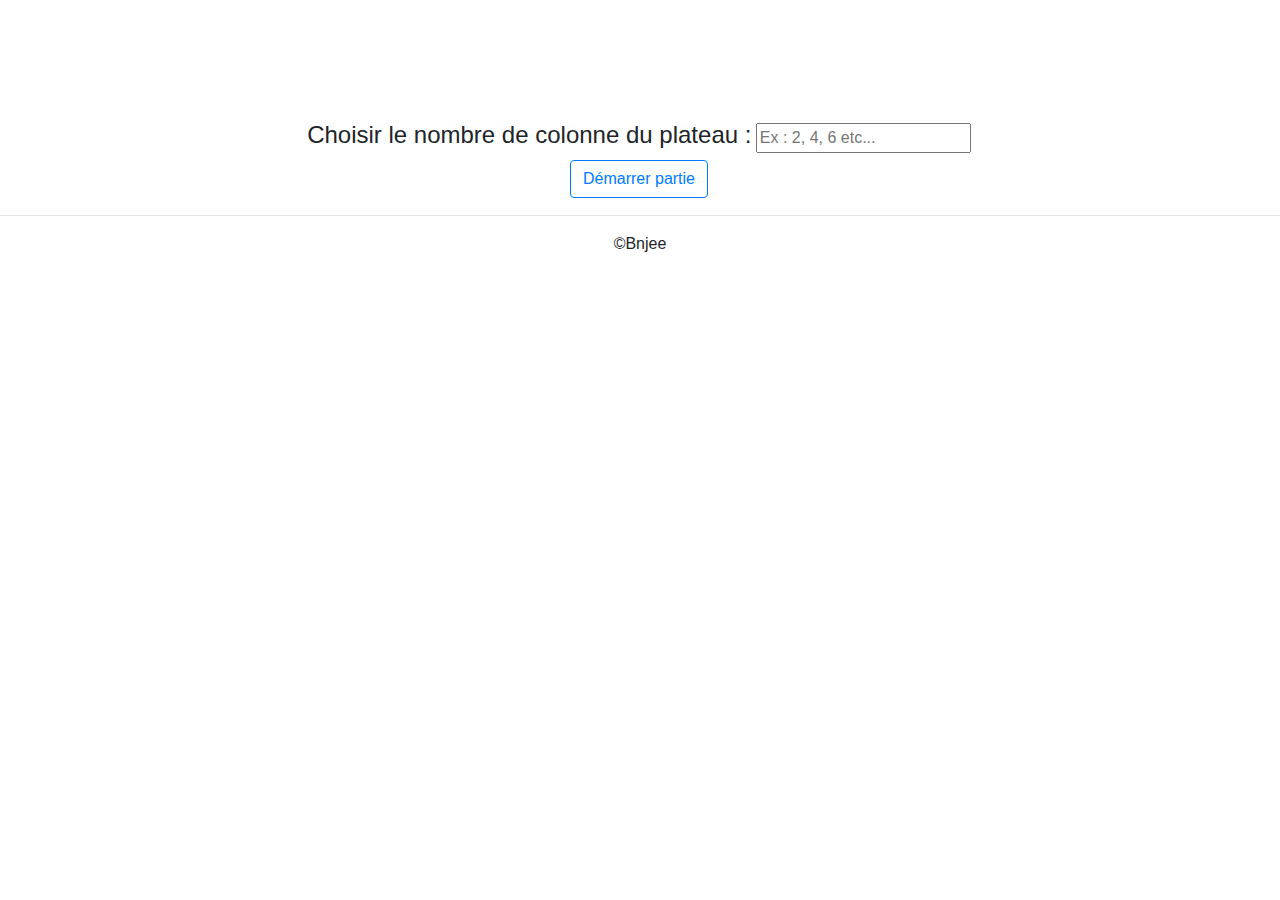
<file: memory/plateau2.0.html>
<!DOCTYPE html>
<html>

<head>
    <meta charset="UTF-8">
    <title>Memory</title>
    <script>
        var click = 0;
        var saveTab = 0;
        var saveI = 0;
        var saveIv2 = 0;
        var compteurDeCoup = 0;
        var compteurDePaire = 0;
        var l = 0;
        function afficher(i, tab) {
            document.getElementById("btn1" + i + "").innerHTML = "" + tab + "";
            document.getElementById("btn1" + i + "").disabled = true;
            document.getElementById("btn1" + i + "").style.backgroundColor = "green"
        }
        function comparer(i, tab, nbColonnes) {
            click++;
            if (click == 1) {
                saveTab = tab;
                saveI = i;
            } else if (click == 2) {
                if (saveTab == tab) {
                    click = 0;
                    compteurDePaire++;
                } else {
                    saveIv2 = i;
                }
                compteurDeCoup++;
            } else {
                click = 1;
                document.getElementById("btn1" + saveIv2 + "").innerHTML = "&nbsp&nbsp";
                document.getElementById("btn1" + saveI + "").innerHTML = "&nbsp&nbsp";
                document.getElementById("btn1" + saveIv2 + "").disabled = false;
                document.getElementById("btn1" + saveI + "").disabled = false;
                document.getElementById("btn1" + saveIv2 + "").style.backgroundColor = "red";
                document.getElementById("btn1" + saveI + "").style.backgroundColor = "red";
                saveTab = tab;
                saveI = i;
            }
            document.getElementById("compteurDeCoups").innerHTML = "Nombre de coup : " + compteurDeCoup;
            if (compteurDePaire == ((nbColonnes * nbColonnes) / 2)) {
                alert("Vous avez gagné en " + compteurDeCoup + " coups félicitation !!!! Voici un chocolat pour votre participation");
                window.location.reload();
            }
        }
        function demarrer() {
            var nbColonnes = document.getElementById("nbColonne").value;
            if (nbColonnes % 2 != 0) {
                alert("le nombre de colonne du plateau doit etre pair !");
                window.location.reload();
            }
            else {
                var l = nbColonnes * nbColonnes;
                var plateauHTML = "";
                var compteur = -1;
                var nb = 0;
                var tab = [];
                var ligne = 0;
                for (var i = 0; i < l; i++) {
                    nb += 0.5;
                    tab[i] = Math.ceil(nb);
                }
                for (var i = 0; i < l; i++) {
                    compteur++;
                    index = Math.floor(Math.random() * (l - 1)) + 1;
                    var temp = tab[compteur];
                    tab[compteur] = tab[index];
                    tab[index] = temp;
                }
                for (var i = 0; i < l; i++) {
                    ligne++;
                    plateauHTML += "<button  class='btn btn-success' style='height:50px;width:50px;background-color:red;color:white;' id='btn1" + i + "' onclick='afficher(" + i + "," + tab[i] + ");comparer(" + i + "," + tab[i] + "," + nbColonnes + ");'>&nbsp&nbsp</button>";
                    if (ligne == nbColonnes) {
                        plateauHTML += "<br>";
                        ligne = 0;
                    }
                }
                document.getElementById("contenu").innerHTML = plateauHTML;
                document.getElementById("compteurDeCoups").innerHTML = "Nombre de coup : 0";
                document.getElementById("nombre").innerHTML = "&nbsp&nbsp";
            }
        }
    </script>
</head>

<body>
    <div class="container-fluid text-center">
        <br>
        <br>
        <br>
        <br>
        <br>
        <table align="center">
            <tr>
                <td id="nombre">
                    <form action="">
                        <label for="number" class="h4">Choisir le nombre de colonne du plateau : </label>
                        <input id="nbColonne" type="text" placeholder="Ex : 2, 4, 6 etc...">
                    </form>
                </td>
            </tr>
            <tr>
                <td id="contenu">
                    <button onclick="demarrer();" class="btn btn-outline-primary">Démarrer partie</button>
                </td>
                <td id="compteurDeCoups">
                    <p></p>
                </td>
            </tr>
        </table>
    </div>
    <hr>
    <footer style="text-align: center;">
        <p>&copy;Bnjee</p>
    </footer>
</body>

<style type="text/css">
    :root {
        --blue: #007bff;
        --indigo: #6610f2;
        --purple: #6f42c1;
        --pink: #e83e8c;
        --red: #dc3545;
        --orange: #fd7e14;
        --yellow: #ffc107;
        --green: #28a745;
        --teal: #20c997;
        --cyan: #17a2b8;
        --white: #fff;
        --gray: #868e96;
        --gray-dark: #343a40;
        --primary: #007bff;
        --secondary: #868e96;
        --success: #28a745;
        --info: #17a2b8;
        --warning: #ffc107;
        --danger: #dc3545;
        --light: #f8f9fa;
        --dark: #343a40;
        --breakpoint-xs: 0;
        --breakpoint-sm: 576px;
        --breakpoint-md: 768px;
        --breakpoint-lg: 992px;
        --breakpoint-xl: 1200px;
        --font-family-sans-serif: -apple-system, BlinkMacSystemFont, "Segoe UI", Roboto, "Helvetica Neue", Arial, sans-serif, "Apple Color Emoji", "Segoe UI Emoji", "Segoe UI Symbol";
        --font-family-monospace: SFMono-Regular, Menlo, Monaco, Consolas, "Liberation Mono", "Courier New", monospace;
    }

    *,
    *::before,
    *::after {
        box-sizing: border-box;
    }

    html {
        font-family: sans-serif;
        line-height: 1.15;
        -webkit-text-size-adjust: 100%;
        -ms-text-size-adjust: 100%;
        -ms-overflow-style: scrollbar;
        -webkit-tap-highlight-color: transparent;
    }

    @-ms-viewport {
        width: device-width;
    }

    article,
    aside,
    dialog,
    figcaption,
    figure,
    footer,
    header,
    hgroup,
    main,
    nav,
    section {
        display: block;
    }

    body {
        margin: 0;
        font-family: -apple-system, BlinkMacSystemFont, "Segoe UI", Roboto, "Helvetica Neue", Arial, sans-serif, "Apple Color Emoji", "Segoe UI Emoji", "Segoe UI Symbol";
        font-size: 1rem;
        font-weight: 400;
        line-height: 1.5;
        color: #212529;
        text-align: left;
        background-color: #fff;
    }

    [tabindex="-1"]:focus {
        outline: 0 !important;
    }

    hr {
        box-sizing: content-box;
        height: 0;
        overflow: visible;
    }

    h1,
    h2,
    h3,
    h4,
    h5,
    h6 {
        margin-top: 0;
        margin-bottom: 0.5rem;
    }

    p {
        margin-top: 0;
        margin-bottom: 1rem;
    }

    abbr[title],
    abbr[data-original-title] {
        text-decoration: underline;
        -webkit-text-decoration: underline dotted;
        text-decoration: underline dotted;
        cursor: help;
        border-bottom: 0;
    }

    address {
        margin-bottom: 1rem;
        font-style: normal;
        line-height: inherit;
    }

    ol,
    ul,
    dl {
        margin-top: 0;
        margin-bottom: 1rem;
    }

    ol ol,
    ul ul,
    ol ul,
    ul ol {
        margin-bottom: 0;
    }

    dt {
        font-weight: 700;
    }

    dd {
        margin-bottom: .5rem;
        margin-left: 0;
    }

    blockquote {
        margin: 0 0 1rem;
    }

    dfn {
        font-style: italic;
    }

    b,
    strong {
        font-weight: bolder;
    }

    small {
        font-size: 80%;
    }

    sub,
    sup {
        position: relative;
        font-size: 75%;
        line-height: 0;
        vertical-align: baseline;
    }

    sub {
        bottom: -.25em;
    }

    sup {
        top: -.5em;
    }

    a {
        color: #007bff;
        text-decoration: none;
        background-color: transparent;
        -webkit-text-decoration-skip: objects;
    }

    a:hover {
        color: #0056b3;
        text-decoration: underline;
    }

    a:not([href]):not([tabindex]) {
        color: inherit;
        text-decoration: none;
    }

    a:not([href]):not([tabindex]):focus,
    a:not([href]):not([tabindex]):hover {
        color: inherit;
        text-decoration: none;
    }

    a:not([href]):not([tabindex]):focus {
        outline: 0;
    }

    pre,
    code,
    kbd,
    samp {
        font-family: monospace, monospace;
        font-size: 1em;
    }

    pre {
        margin-top: 0;
        margin-bottom: 1rem;
        overflow: auto;
        -ms-overflow-style: scrollbar;
    }

    figure {
        margin: 0 0 1rem;
    }

    img {
        vertical-align: middle;
        border-style: none;
    }

    svg:not(:root) {
        overflow: hidden;
    }

    a,
    area,
    button,
    [role="button"],
    input:not([type="range"]),
    label,
    select,
    summary,
    textarea {
        -ms-touch-action: manipulation;
        touch-action: manipulation;
    }

    table {
        border-collapse: collapse;
    }

    caption {
        padding-top: 0.75rem;
        padding-bottom: 0.75rem;
        color: #868e96;
        text-align: left;
        caption-side: bottom;
    }

    th {
        text-align: inherit;
    }

    label {
        display: inline-block;
        margin-bottom: .5rem;
    }

    button {
        border-radius: 0;
    }

    button:focus {
        outline: 1px dotted;
        outline: 5px auto -webkit-focus-ring-color;
    }

    input,
    button,
    select,
    optgroup,
    textarea {
        margin: 0;
        font-family: inherit;
        font-size: inherit;
        line-height: inherit;
    }

    button,
    input {
        overflow: visible;
    }

    button,
    select {
        text-transform: none;
    }

    button,
    html [type="button"],
    [type="reset"],
    [type="submit"] {
        -webkit-appearance: button;
    }

    button::-moz-focus-inner,
    [type="button"]::-moz-focus-inner,
    [type="reset"]::-moz-focus-inner,
    [type="submit"]::-moz-focus-inner {
        padding: 0;
        border-style: none;
    }

    input[type="radio"],
    input[type="checkbox"] {
        box-sizing: border-box;
        padding: 0;
    }

    input[type="date"],
    input[type="time"],
    input[type="datetime-local"],
    input[type="month"] {
        -webkit-appearance: listbox;
    }

    textarea {
        overflow: auto;
        resize: vertical;
    }

    fieldset {
        min-width: 0;
        padding: 0;
        margin: 0;
        border: 0;
    }

    legend {
        display: block;
        width: 100%;
        max-width: 100%;
        padding: 0;
        margin-bottom: .5rem;
        font-size: 1.5rem;
        line-height: inherit;
        color: inherit;
        white-space: normal;
    }

    progress {
        vertical-align: baseline;
    }

    [type="number"]::-webkit-inner-spin-button,
    [type="number"]::-webkit-outer-spin-button {
        height: auto;
    }

    [type="search"] {
        outline-offset: -2px;
        -webkit-appearance: none;
    }

    [type="search"]::-webkit-search-cancel-button,
    [type="search"]::-webkit-search-decoration {
        -webkit-appearance: none;
    }

    ::-webkit-file-upload-button {
        font: inherit;
        -webkit-appearance: button;
    }

    output {
        display: inline-block;
    }

    summary {
        display: list-item;
        cursor: pointer;
    }

    template {
        display: none;
    }

    [hidden] {
        display: none !important;
    }

    h1,
    h2,
    h3,
    h4,
    h5,
    h6,
    .h1,
    .h2,
    .h3,
    .h4,
    .h5,
    .h6 {
        margin-bottom: 0.5rem;
        font-family: inherit;
        font-weight: 500;
        line-height: 1.2;
        color: inherit;
    }

    h1,
    .h1 {
        font-size: 2.5rem;
    }

    h2,
    .h2 {
        font-size: 2rem;
    }

    h3,
    .h3 {
        font-size: 1.75rem;
    }

    h4,
    .h4 {
        font-size: 1.5rem;
    }

    h5,
    .h5 {
        font-size: 1.25rem;
    }

    h6,
    .h6 {
        font-size: 1rem;
    }

    .lead {
        font-size: 1.25rem;
        font-weight: 300;
    }

    .display-1 {
        font-size: 6rem;
        font-weight: 300;
        line-height: 1.2;
    }

    .display-2 {
        font-size: 5.5rem;
        font-weight: 300;
        line-height: 1.2;
    }

    .display-3 {
        font-size: 4.5rem;
        font-weight: 300;
        line-height: 1.2;
    }

    .display-4 {
        font-size: 3.5rem;
        font-weight: 300;
        line-height: 1.2;
    }

    hr {
        margin-top: 1rem;
        margin-bottom: 1rem;
        border: 0;
        border-top: 1px solid rgba(0, 0, 0, 0.1);
    }

    small,
    .small {
        font-size: 80%;
        font-weight: 400;
    }

    mark,
    .mark {
        padding: 0.2em;
        background-color: #fcf8e3;
    }

    .list-unstyled {
        padding-left: 0;
        list-style: none;
    }

    .list-inline {
        padding-left: 0;
        list-style: none;
    }

    .list-inline-item {
        display: inline-block;
    }

    .list-inline-item:not(:last-child) {
        margin-right: 0.5rem;
    }

    .initialism {
        font-size: 90%;
        text-transform: uppercase;
    }

    .blockquote {
        margin-bottom: 1rem;
        font-size: 1.25rem;
    }

    .blockquote-footer {
        display: block;
        font-size: 80%;
        color: #868e96;
    }

    .blockquote-footer::before {
        content: "\2014 \00A0";
    }

    .img-fluid {
        max-width: 100%;
        height: auto;
    }

    .img-thumbnail {
        padding: 0.25rem;
        background-color: #fff;
        border: 1px solid #dee2e6;
        border-radius: 0.25rem;
        max-width: 100%;
        height: auto;
    }

    .figure {
        display: inline-block;
    }

    .figure-img {
        margin-bottom: 0.5rem;
        line-height: 1;
    }

    .figure-caption {
        font-size: 90%;
        color: #868e96;
    }

    code,
    kbd,
    pre,
    samp {
        font-family: SFMono-Regular, Menlo, Monaco, Consolas, "Liberation Mono", "Courier New", monospace;
    }

    code {
        font-size: 87.5%;
        color: #e83e8c;
        word-break: break-word;
    }

    a>code {
        color: inherit;
    }

    kbd {
        padding: 0.2rem 0.4rem;
        font-size: 87.5%;
        color: #fff;
        background-color: #212529;
        border-radius: 0.2rem;
    }

    kbd kbd {
        padding: 0;
        font-size: 100%;
        font-weight: 700;
    }

    pre {
        display: block;
        font-size: 87.5%;
        color: #212529;
    }

    pre code {
        font-size: inherit;
        color: inherit;
        word-break: normal;
    }

    .pre-scrollable {
        max-height: 340px;
        overflow-y: scroll;
    }

    .container {
        width: 100%;
        padding-right: 15px;
        padding-left: 15px;
        margin-right: auto;
        margin-left: auto;
    }

    @media (min-width: 576px) {
        .container {
            max-width: 540px;
        }
    }

    @media (min-width: 768px) {
        .container {
            max-width: 720px;
        }
    }

    @media (min-width: 992px) {
        .container {
            max-width: 960px;
        }
    }

    @media (min-width: 1200px) {
        .container {
            max-width: 1140px;
        }
    }

    .container-fluid {
        width: 100%;
        padding-right: 15px;
        padding-left: 15px;
        margin-right: auto;
        margin-left: auto;
    }

    .row {
        display: -webkit-box;
        display: -ms-flexbox;
        display: flex;
        -ms-flex-wrap: wrap;
        flex-wrap: wrap;
        margin-right: -15px;
        margin-left: -15px;
    }

    .no-gutters {
        margin-right: 0;
        margin-left: 0;
    }

    .no-gutters>.col,
    .no-gutters>[class*="col-"] {
        padding-right: 0;
        padding-left: 0;
    }

    .col-1,
    .col-2,
    .col-3,
    .col-4,
    .col-5,
    .col-6,
    .col-7,
    .col-8,
    .col-9,
    .col-10,
    .col-11,
    .col-12,
    .col,
    .col-auto,
    .col-sm-1,
    .col-sm-2,
    .col-sm-3,
    .col-sm-4,
    .col-sm-5,
    .col-sm-6,
    .col-sm-7,
    .col-sm-8,
    .col-sm-9,
    .col-sm-10,
    .col-sm-11,
    .col-sm-12,
    .col-sm,
    .col-sm-auto,
    .col-md-1,
    .col-md-2,
    .col-md-3,
    .col-md-4,
    .col-md-5,
    .col-md-6,
    .col-md-7,
    .col-md-8,
    .col-md-9,
    .col-md-10,
    .col-md-11,
    .col-md-12,
    .col-md,
    .col-md-auto,
    .col-lg-1,
    .col-lg-2,
    .col-lg-3,
    .col-lg-4,
    .col-lg-5,
    .col-lg-6,
    .col-lg-7,
    .col-lg-8,
    .col-lg-9,
    .col-lg-10,
    .col-lg-11,
    .col-lg-12,
    .col-lg,
    .col-lg-auto,
    .col-xl-1,
    .col-xl-2,
    .col-xl-3,
    .col-xl-4,
    .col-xl-5,
    .col-xl-6,
    .col-xl-7,
    .col-xl-8,
    .col-xl-9,
    .col-xl-10,
    .col-xl-11,
    .col-xl-12,
    .col-xl,
    .col-xl-auto {
        position: relative;
        width: 100%;
        min-height: 1px;
        padding-right: 15px;
        padding-left: 15px;
    }

    .col {
        -ms-flex-preferred-size: 0;
        flex-basis: 0;
        -webkit-box-flex: 1;
        -ms-flex-positive: 1;
        flex-grow: 1;
        max-width: 100%;
    }

    .col-auto {
        -webkit-box-flex: 0;
        -ms-flex: 0 0 auto;
        flex: 0 0 auto;
        width: auto;
        max-width: none;
    }

    .col-1 {
        -webkit-box-flex: 0;
        -ms-flex: 0 0 8.333333%;
        flex: 0 0 8.333333%;
        max-width: 8.333333%;
    }

    .col-2 {
        -webkit-box-flex: 0;
        -ms-flex: 0 0 16.666667%;
        flex: 0 0 16.666667%;
        max-width: 16.666667%;
    }

    .col-3 {
        -webkit-box-flex: 0;
        -ms-flex: 0 0 25%;
        flex: 0 0 25%;
        max-width: 25%;
    }

    .col-4 {
        -webkit-box-flex: 0;
        -ms-flex: 0 0 33.333333%;
        flex: 0 0 33.333333%;
        max-width: 33.333333%;
    }

    .col-5 {
        -webkit-box-flex: 0;
        -ms-flex: 0 0 41.666667%;
        flex: 0 0 41.666667%;
        max-width: 41.666667%;
    }

    .col-6 {
        -webkit-box-flex: 0;
        -ms-flex: 0 0 50%;
        flex: 0 0 50%;
        max-width: 50%;
    }

    .col-7 {
        -webkit-box-flex: 0;
        -ms-flex: 0 0 58.333333%;
        flex: 0 0 58.333333%;
        max-width: 58.333333%;
    }

    .col-8 {
        -webkit-box-flex: 0;
        -ms-flex: 0 0 66.666667%;
        flex: 0 0 66.666667%;
        max-width: 66.666667%;
    }

    .col-9 {
        -webkit-box-flex: 0;
        -ms-flex: 0 0 75%;
        flex: 0 0 75%;
        max-width: 75%;
    }

    .col-10 {
        -webkit-box-flex: 0;
        -ms-flex: 0 0 83.333333%;
        flex: 0 0 83.333333%;
        max-width: 83.333333%;
    }

    .col-11 {
        -webkit-box-flex: 0;
        -ms-flex: 0 0 91.666667%;
        flex: 0 0 91.666667%;
        max-width: 91.666667%;
    }

    .col-12 {
        -webkit-box-flex: 0;
        -ms-flex: 0 0 100%;
        flex: 0 0 100%;
        max-width: 100%;
    }

    .order-first {
        -webkit-box-ordinal-group: 0;
        -ms-flex-order: -1;
        order: -1;
    }

    .order-1 {
        -webkit-box-ordinal-group: 2;
        -ms-flex-order: 1;
        order: 1;
    }

    .order-2 {
        -webkit-box-ordinal-group: 3;
        -ms-flex-order: 2;
        order: 2;
    }

    .order-3 {
        -webkit-box-ordinal-group: 4;
        -ms-flex-order: 3;
        order: 3;
    }

    .order-4 {
        -webkit-box-ordinal-group: 5;
        -ms-flex-order: 4;
        order: 4;
    }

    .order-5 {
        -webkit-box-ordinal-group: 6;
        -ms-flex-order: 5;
        order: 5;
    }

    .order-6 {
        -webkit-box-ordinal-group: 7;
        -ms-flex-order: 6;
        order: 6;
    }

    .order-7 {
        -webkit-box-ordinal-group: 8;
        -ms-flex-order: 7;
        order: 7;
    }

    .order-8 {
        -webkit-box-ordinal-group: 9;
        -ms-flex-order: 8;
        order: 8;
    }

    .order-9 {
        -webkit-box-ordinal-group: 10;
        -ms-flex-order: 9;
        order: 9;
    }

    .order-10 {
        -webkit-box-ordinal-group: 11;
        -ms-flex-order: 10;
        order: 10;
    }

    .order-11 {
        -webkit-box-ordinal-group: 12;
        -ms-flex-order: 11;
        order: 11;
    }

    .order-12 {
        -webkit-box-ordinal-group: 13;
        -ms-flex-order: 12;
        order: 12;
    }

    .offset-1 {
        margin-left: 8.333333%;
    }

    .offset-2 {
        margin-left: 16.666667%;
    }

    .offset-3 {
        margin-left: 25%;
    }

    .offset-4 {
        margin-left: 33.333333%;
    }

    .offset-5 {
        margin-left: 41.666667%;
    }

    .offset-6 {
        margin-left: 50%;
    }

    .offset-7 {
        margin-left: 58.333333%;
    }

    .offset-8 {
        margin-left: 66.666667%;
    }

    .offset-9 {
        margin-left: 75%;
    }

    .offset-10 {
        margin-left: 83.333333%;
    }

    .offset-11 {
        margin-left: 91.666667%;
    }

    @media (min-width: 576px) {
        .col-sm {
            -ms-flex-preferred-size: 0;
            flex-basis: 0;
            -webkit-box-flex: 1;
            -ms-flex-positive: 1;
            flex-grow: 1;
            max-width: 100%;
        }
        .col-sm-auto {
            -webkit-box-flex: 0;
            -ms-flex: 0 0 auto;
            flex: 0 0 auto;
            width: auto;
            max-width: none;
        }
        .col-sm-1 {
            -webkit-box-flex: 0;
            -ms-flex: 0 0 8.333333%;
            flex: 0 0 8.333333%;
            max-width: 8.333333%;
        }
        .col-sm-2 {
            -webkit-box-flex: 0;
            -ms-flex: 0 0 16.666667%;
            flex: 0 0 16.666667%;
            max-width: 16.666667%;
        }
        .col-sm-3 {
            -webkit-box-flex: 0;
            -ms-flex: 0 0 25%;
            flex: 0 0 25%;
            max-width: 25%;
        }
        .col-sm-4 {
            -webkit-box-flex: 0;
            -ms-flex: 0 0 33.333333%;
            flex: 0 0 33.333333%;
            max-width: 33.333333%;
        }
        .col-sm-5 {
            -webkit-box-flex: 0;
            -ms-flex: 0 0 41.666667%;
            flex: 0 0 41.666667%;
            max-width: 41.666667%;
        }
        .col-sm-6 {
            -webkit-box-flex: 0;
            -ms-flex: 0 0 50%;
            flex: 0 0 50%;
            max-width: 50%;
        }
        .col-sm-7 {
            -webkit-box-flex: 0;
            -ms-flex: 0 0 58.333333%;
            flex: 0 0 58.333333%;
            max-width: 58.333333%;
        }
        .col-sm-8 {
            -webkit-box-flex: 0;
            -ms-flex: 0 0 66.666667%;
            flex: 0 0 66.666667%;
            max-width: 66.666667%;
        }
        .col-sm-9 {
            -webkit-box-flex: 0;
            -ms-flex: 0 0 75%;
            flex: 0 0 75%;
            max-width: 75%;
        }
        .col-sm-10 {
            -webkit-box-flex: 0;
            -ms-flex: 0 0 83.333333%;
            flex: 0 0 83.333333%;
            max-width: 83.333333%;
        }
        .col-sm-11 {
            -webkit-box-flex: 0;
            -ms-flex: 0 0 91.666667%;
            flex: 0 0 91.666667%;
            max-width: 91.666667%;
        }
        .col-sm-12 {
            -webkit-box-flex: 0;
            -ms-flex: 0 0 100%;
            flex: 0 0 100%;
            max-width: 100%;
        }
        .order-sm-first {
            -webkit-box-ordinal-group: 0;
            -ms-flex-order: -1;
            order: -1;
        }
        .order-sm-1 {
            -webkit-box-ordinal-group: 2;
            -ms-flex-order: 1;
            order: 1;
        }
        .order-sm-2 {
            -webkit-box-ordinal-group: 3;
            -ms-flex-order: 2;
            order: 2;
        }
        .order-sm-3 {
            -webkit-box-ordinal-group: 4;
            -ms-flex-order: 3;
            order: 3;
        }
        .order-sm-4 {
            -webkit-box-ordinal-group: 5;
            -ms-flex-order: 4;
            order: 4;
        }
        .order-sm-5 {
            -webkit-box-ordinal-group: 6;
            -ms-flex-order: 5;
            order: 5;
        }
        .order-sm-6 {
            -webkit-box-ordinal-group: 7;
            -ms-flex-order: 6;
            order: 6;
        }
        .order-sm-7 {
            -webkit-box-ordinal-group: 8;
            -ms-flex-order: 7;
            order: 7;
        }
        .order-sm-8 {
            -webkit-box-ordinal-group: 9;
            -ms-flex-order: 8;
            order: 8;
        }
        .order-sm-9 {
            -webkit-box-ordinal-group: 10;
            -ms-flex-order: 9;
            order: 9;
        }
        .order-sm-10 {
            -webkit-box-ordinal-group: 11;
            -ms-flex-order: 10;
            order: 10;
        }
        .order-sm-11 {
            -webkit-box-ordinal-group: 12;
            -ms-flex-order: 11;
            order: 11;
        }
        .order-sm-12 {
            -webkit-box-ordinal-group: 13;
            -ms-flex-order: 12;
            order: 12;
        }
        .offset-sm-0 {
            margin-left: 0;
        }
        .offset-sm-1 {
            margin-left: 8.333333%;
        }
        .offset-sm-2 {
            margin-left: 16.666667%;
        }
        .offset-sm-3 {
            margin-left: 25%;
        }
        .offset-sm-4 {
            margin-left: 33.333333%;
        }
        .offset-sm-5 {
            margin-left: 41.666667%;
        }
        .offset-sm-6 {
            margin-left: 50%;
        }
        .offset-sm-7 {
            margin-left: 58.333333%;
        }
        .offset-sm-8 {
            margin-left: 66.666667%;
        }
        .offset-sm-9 {
            margin-left: 75%;
        }
        .offset-sm-10 {
            margin-left: 83.333333%;
        }
        .offset-sm-11 {
            margin-left: 91.666667%;
        }
    }

    @media (min-width: 768px) {
        .col-md {
            -ms-flex-preferred-size: 0;
            flex-basis: 0;
            -webkit-box-flex: 1;
            -ms-flex-positive: 1;
            flex-grow: 1;
            max-width: 100%;
        }
        .col-md-auto {
            -webkit-box-flex: 0;
            -ms-flex: 0 0 auto;
            flex: 0 0 auto;
            width: auto;
            max-width: none;
        }
        .col-md-1 {
            -webkit-box-flex: 0;
            -ms-flex: 0 0 8.333333%;
            flex: 0 0 8.333333%;
            max-width: 8.333333%;
        }
        .col-md-2 {
            -webkit-box-flex: 0;
            -ms-flex: 0 0 16.666667%;
            flex: 0 0 16.666667%;
            max-width: 16.666667%;
        }
        .col-md-3 {
            -webkit-box-flex: 0;
            -ms-flex: 0 0 25%;
            flex: 0 0 25%;
            max-width: 25%;
        }
        .col-md-4 {
            -webkit-box-flex: 0;
            -ms-flex: 0 0 33.333333%;
            flex: 0 0 33.333333%;
            max-width: 33.333333%;
        }
        .col-md-5 {
            -webkit-box-flex: 0;
            -ms-flex: 0 0 41.666667%;
            flex: 0 0 41.666667%;
            max-width: 41.666667%;
        }
        .col-md-6 {
            -webkit-box-flex: 0;
            -ms-flex: 0 0 50%;
            flex: 0 0 50%;
            max-width: 50%;
        }
        .col-md-7 {
            -webkit-box-flex: 0;
            -ms-flex: 0 0 58.333333%;
            flex: 0 0 58.333333%;
            max-width: 58.333333%;
        }
        .col-md-8 {
            -webkit-box-flex: 0;
            -ms-flex: 0 0 66.666667%;
            flex: 0 0 66.666667%;
            max-width: 66.666667%;
        }
        .col-md-9 {
            -webkit-box-flex: 0;
            -ms-flex: 0 0 75%;
            flex: 0 0 75%;
            max-width: 75%;
        }
        .col-md-10 {
            -webkit-box-flex: 0;
            -ms-flex: 0 0 83.333333%;
            flex: 0 0 83.333333%;
            max-width: 83.333333%;
        }
        .col-md-11 {
            -webkit-box-flex: 0;
            -ms-flex: 0 0 91.666667%;
            flex: 0 0 91.666667%;
            max-width: 91.666667%;
        }
        .col-md-12 {
            -webkit-box-flex: 0;
            -ms-flex: 0 0 100%;
            flex: 0 0 100%;
            max-width: 100%;
        }
        .order-md-first {
            -webkit-box-ordinal-group: 0;
            -ms-flex-order: -1;
            order: -1;
        }
        .order-md-1 {
            -webkit-box-ordinal-group: 2;
            -ms-flex-order: 1;
            order: 1;
        }
        .order-md-2 {
            -webkit-box-ordinal-group: 3;
            -ms-flex-order: 2;
            order: 2;
        }
        .order-md-3 {
            -webkit-box-ordinal-group: 4;
            -ms-flex-order: 3;
            order: 3;
        }
        .order-md-4 {
            -webkit-box-ordinal-group: 5;
            -ms-flex-order: 4;
            order: 4;
        }
        .order-md-5 {
            -webkit-box-ordinal-group: 6;
            -ms-flex-order: 5;
            order: 5;
        }
        .order-md-6 {
            -webkit-box-ordinal-group: 7;
            -ms-flex-order: 6;
            order: 6;
        }
        .order-md-7 {
            -webkit-box-ordinal-group: 8;
            -ms-flex-order: 7;
            order: 7;
        }
        .order-md-8 {
            -webkit-box-ordinal-group: 9;
            -ms-flex-order: 8;
            order: 8;
        }
        .order-md-9 {
            -webkit-box-ordinal-group: 10;
            -ms-flex-order: 9;
            order: 9;
        }
        .order-md-10 {
            -webkit-box-ordinal-group: 11;
            -ms-flex-order: 10;
            order: 10;
        }
        .order-md-11 {
            -webkit-box-ordinal-group: 12;
            -ms-flex-order: 11;
            order: 11;
        }
        .order-md-12 {
            -webkit-box-ordinal-group: 13;
            -ms-flex-order: 12;
            order: 12;
        }
        .offset-md-0 {
            margin-left: 0;
        }
        .offset-md-1 {
            margin-left: 8.333333%;
        }
        .offset-md-2 {
            margin-left: 16.666667%;
        }
        .offset-md-3 {
            margin-left: 25%;
        }
        .offset-md-4 {
            margin-left: 33.333333%;
        }
        .offset-md-5 {
            margin-left: 41.666667%;
        }
        .offset-md-6 {
            margin-left: 50%;
        }
        .offset-md-7 {
            margin-left: 58.333333%;
        }
        .offset-md-8 {
            margin-left: 66.666667%;
        }
        .offset-md-9 {
            margin-left: 75%;
        }
        .offset-md-10 {
            margin-left: 83.333333%;
        }
        .offset-md-11 {
            margin-left: 91.666667%;
        }
    }

    @media (min-width: 992px) {
        .col-lg {
            -ms-flex-preferred-size: 0;
            flex-basis: 0;
            -webkit-box-flex: 1;
            -ms-flex-positive: 1;
            flex-grow: 1;
            max-width: 100%;
        }
        .col-lg-auto {
            -webkit-box-flex: 0;
            -ms-flex: 0 0 auto;
            flex: 0 0 auto;
            width: auto;
            max-width: none;
        }
        .col-lg-1 {
            -webkit-box-flex: 0;
            -ms-flex: 0 0 8.333333%;
            flex: 0 0 8.333333%;
            max-width: 8.333333%;
        }
        .col-lg-2 {
            -webkit-box-flex: 0;
            -ms-flex: 0 0 16.666667%;
            flex: 0 0 16.666667%;
            max-width: 16.666667%;
        }
        .col-lg-3 {
            -webkit-box-flex: 0;
            -ms-flex: 0 0 25%;
            flex: 0 0 25%;
            max-width: 25%;
        }
        .col-lg-4 {
            -webkit-box-flex: 0;
            -ms-flex: 0 0 33.333333%;
            flex: 0 0 33.333333%;
            max-width: 33.333333%;
        }
        .col-lg-5 {
            -webkit-box-flex: 0;
            -ms-flex: 0 0 41.666667%;
            flex: 0 0 41.666667%;
            max-width: 41.666667%;
        }
        .col-lg-6 {
            -webkit-box-flex: 0;
            -ms-flex: 0 0 50%;
            flex: 0 0 50%;
            max-width: 50%;
        }
        .col-lg-7 {
            -webkit-box-flex: 0;
            -ms-flex: 0 0 58.333333%;
            flex: 0 0 58.333333%;
            max-width: 58.333333%;
        }
        .col-lg-8 {
            -webkit-box-flex: 0;
            -ms-flex: 0 0 66.666667%;
            flex: 0 0 66.666667%;
            max-width: 66.666667%;
        }
        .col-lg-9 {
            -webkit-box-flex: 0;
            -ms-flex: 0 0 75%;
            flex: 0 0 75%;
            max-width: 75%;
        }
        .col-lg-10 {
            -webkit-box-flex: 0;
            -ms-flex: 0 0 83.333333%;
            flex: 0 0 83.333333%;
            max-width: 83.333333%;
        }
        .col-lg-11 {
            -webkit-box-flex: 0;
            -ms-flex: 0 0 91.666667%;
            flex: 0 0 91.666667%;
            max-width: 91.666667%;
        }
        .col-lg-12 {
            -webkit-box-flex: 0;
            -ms-flex: 0 0 100%;
            flex: 0 0 100%;
            max-width: 100%;
        }
        .order-lg-first {
            -webkit-box-ordinal-group: 0;
            -ms-flex-order: -1;
            order: -1;
        }
        .order-lg-1 {
            -webkit-box-ordinal-group: 2;
            -ms-flex-order: 1;
            order: 1;
        }
        .order-lg-2 {
            -webkit-box-ordinal-group: 3;
            -ms-flex-order: 2;
            order: 2;
        }
        .order-lg-3 {
            -webkit-box-ordinal-group: 4;
            -ms-flex-order: 3;
            order: 3;
        }
        .order-lg-4 {
            -webkit-box-ordinal-group: 5;
            -ms-flex-order: 4;
            order: 4;
        }
        .order-lg-5 {
            -webkit-box-ordinal-group: 6;
            -ms-flex-order: 5;
            order: 5;
        }
        .order-lg-6 {
            -webkit-box-ordinal-group: 7;
            -ms-flex-order: 6;
            order: 6;
        }
        .order-lg-7 {
            -webkit-box-ordinal-group: 8;
            -ms-flex-order: 7;
            order: 7;
        }
        .order-lg-8 {
            -webkit-box-ordinal-group: 9;
            -ms-flex-order: 8;
            order: 8;
        }
        .order-lg-9 {
            -webkit-box-ordinal-group: 10;
            -ms-flex-order: 9;
            order: 9;
        }
        .order-lg-10 {
            -webkit-box-ordinal-group: 11;
            -ms-flex-order: 10;
            order: 10;
        }
        .order-lg-11 {
            -webkit-box-ordinal-group: 12;
            -ms-flex-order: 11;
            order: 11;
        }
        .order-lg-12 {
            -webkit-box-ordinal-group: 13;
            -ms-flex-order: 12;
            order: 12;
        }
        .offset-lg-0 {
            margin-left: 0;
        }
        .offset-lg-1 {
            margin-left: 8.333333%;
        }
        .offset-lg-2 {
            margin-left: 16.666667%;
        }
        .offset-lg-3 {
            margin-left: 25%;
        }
        .offset-lg-4 {
            margin-left: 33.333333%;
        }
        .offset-lg-5 {
            margin-left: 41.666667%;
        }
        .offset-lg-6 {
            margin-left: 50%;
        }
        .offset-lg-7 {
            margin-left: 58.333333%;
        }
        .offset-lg-8 {
            margin-left: 66.666667%;
        }
        .offset-lg-9 {
            margin-left: 75%;
        }
        .offset-lg-10 {
            margin-left: 83.333333%;
        }
        .offset-lg-11 {
            margin-left: 91.666667%;
        }
    }

    @media (min-width: 1200px) {
        .col-xl {
            -ms-flex-preferred-size: 0;
            flex-basis: 0;
            -webkit-box-flex: 1;
            -ms-flex-positive: 1;
            flex-grow: 1;
            max-width: 100%;
        }
        .col-xl-auto {
            -webkit-box-flex: 0;
            -ms-flex: 0 0 auto;
            flex: 0 0 auto;
            width: auto;
            max-width: none;
        }
        .col-xl-1 {
            -webkit-box-flex: 0;
            -ms-flex: 0 0 8.333333%;
            flex: 0 0 8.333333%;
            max-width: 8.333333%;
        }
        .col-xl-2 {
            -webkit-box-flex: 0;
            -ms-flex: 0 0 16.666667%;
            flex: 0 0 16.666667%;
            max-width: 16.666667%;
        }
        .col-xl-3 {
            -webkit-box-flex: 0;
            -ms-flex: 0 0 25%;
            flex: 0 0 25%;
            max-width: 25%;
        }
        .col-xl-4 {
            -webkit-box-flex: 0;
            -ms-flex: 0 0 33.333333%;
            flex: 0 0 33.333333%;
            max-width: 33.333333%;
        }
        .col-xl-5 {
            -webkit-box-flex: 0;
            -ms-flex: 0 0 41.666667%;
            flex: 0 0 41.666667%;
            max-width: 41.666667%;
        }
        .col-xl-6 {
            -webkit-box-flex: 0;
            -ms-flex: 0 0 50%;
            flex: 0 0 50%;
            max-width: 50%;
        }
        .col-xl-7 {
            -webkit-box-flex: 0;
            -ms-flex: 0 0 58.333333%;
            flex: 0 0 58.333333%;
            max-width: 58.333333%;
        }
        .col-xl-8 {
            -webkit-box-flex: 0;
            -ms-flex: 0 0 66.666667%;
            flex: 0 0 66.666667%;
            max-width: 66.666667%;
        }
        .col-xl-9 {
            -webkit-box-flex: 0;
            -ms-flex: 0 0 75%;
            flex: 0 0 75%;
            max-width: 75%;
        }
        .col-xl-10 {
            -webkit-box-flex: 0;
            -ms-flex: 0 0 83.333333%;
            flex: 0 0 83.333333%;
            max-width: 83.333333%;
        }
        .col-xl-11 {
            -webkit-box-flex: 0;
            -ms-flex: 0 0 91.666667%;
            flex: 0 0 91.666667%;
            max-width: 91.666667%;
        }
        .col-xl-12 {
            -webkit-box-flex: 0;
            -ms-flex: 0 0 100%;
            flex: 0 0 100%;
            max-width: 100%;
        }
        .order-xl-first {
            -webkit-box-ordinal-group: 0;
            -ms-flex-order: -1;
            order: -1;
        }
        .order-xl-1 {
            -webkit-box-ordinal-group: 2;
            -ms-flex-order: 1;
            order: 1;
        }
        .order-xl-2 {
            -webkit-box-ordinal-group: 3;
            -ms-flex-order: 2;
            order: 2;
        }
        .order-xl-3 {
            -webkit-box-ordinal-group: 4;
            -ms-flex-order: 3;
            order: 3;
        }
        .order-xl-4 {
            -webkit-box-ordinal-group: 5;
            -ms-flex-order: 4;
            order: 4;
        }
        .order-xl-5 {
            -webkit-box-ordinal-group: 6;
            -ms-flex-order: 5;
            order: 5;
        }
        .order-xl-6 {
            -webkit-box-ordinal-group: 7;
            -ms-flex-order: 6;
            order: 6;
        }
        .order-xl-7 {
            -webkit-box-ordinal-group: 8;
            -ms-flex-order: 7;
            order: 7;
        }
        .order-xl-8 {
            -webkit-box-ordinal-group: 9;
            -ms-flex-order: 8;
            order: 8;
        }
        .order-xl-9 {
            -webkit-box-ordinal-group: 10;
            -ms-flex-order: 9;
            order: 9;
        }
        .order-xl-10 {
            -webkit-box-ordinal-group: 11;
            -ms-flex-order: 10;
            order: 10;
        }
        .order-xl-11 {
            -webkit-box-ordinal-group: 12;
            -ms-flex-order: 11;
            order: 11;
        }
        .order-xl-12 {
            -webkit-box-ordinal-group: 13;
            -ms-flex-order: 12;
            order: 12;
        }
        .offset-xl-0 {
            margin-left: 0;
        }
        .offset-xl-1 {
            margin-left: 8.333333%;
        }
        .offset-xl-2 {
            margin-left: 16.666667%;
        }
        .offset-xl-3 {
            margin-left: 25%;
        }
        .offset-xl-4 {
            margin-left: 33.333333%;
        }
        .offset-xl-5 {
            margin-left: 41.666667%;
        }
        .offset-xl-6 {
            margin-left: 50%;
        }
        .offset-xl-7 {
            margin-left: 58.333333%;
        }
        .offset-xl-8 {
            margin-left: 66.666667%;
        }
        .offset-xl-9 {
            margin-left: 75%;
        }
        .offset-xl-10 {
            margin-left: 83.333333%;
        }
        .offset-xl-11 {
            margin-left: 91.666667%;
        }
    }

    .table {
        width: 100%;
        max-width: 100%;
        margin-bottom: 1rem;
        background-color: transparent;
    }

    .table th,
    .table td {
        padding: 0.75rem;
        vertical-align: top;
        border-top: 1px solid #dee2e6;
    }

    .table thead th {
        vertical-align: bottom;
        border-bottom: 2px solid #dee2e6;
    }

    .table tbody+tbody {
        border-top: 2px solid #dee2e6;
    }

    .table .table {
        background-color: #fff;
    }

    .table-sm th,
    .table-sm td {
        padding: 0.3rem;
    }

    .table-bordered {
        border: 1px solid #dee2e6;
    }

    .table-bordered th,
    .table-bordered td {
        border: 1px solid #dee2e6;
    }

    .table-bordered thead th,
    .table-bordered thead td {
        border-bottom-width: 2px;
    }

    .table-striped tbody tr:nth-of-type(odd) {
        background-color: rgba(0, 0, 0, 0.05);
    }

    .table-hover tbody tr:hover {
        background-color: rgba(0, 0, 0, 0.075);
    }

    .table-primary,
    .table-primary>th,
    .table-primary>td {
        background-color: #b8daff;
    }

    .table-hover .table-primary:hover {
        background-color: #9fcdff;
    }

    .table-hover .table-primary:hover>td,
    .table-hover .table-primary:hover>th {
        background-color: #9fcdff;
    }

    .table-secondary,
    .table-secondary>th,
    .table-secondary>td {
        background-color: #dddfe2;
    }

    .table-hover .table-secondary:hover {
        background-color: #cfd2d6;
    }

    .table-hover .table-secondary:hover>td,
    .table-hover .table-secondary:hover>th {
        background-color: #cfd2d6;
    }

    .table-success,
    .table-success>th,
    .table-success>td {
        background-color: #c3e6cb;
    }

    .table-hover .table-success:hover {
        background-color: #b1dfbb;
    }

    .table-hover .table-success:hover>td,
    .table-hover .table-success:hover>th {
        background-color: #b1dfbb;
    }

    .table-info,
    .table-info>th,
    .table-info>td {
        background-color: #bee5eb;
    }

    .table-hover .table-info:hover {
        background-color: #abdde5;
    }

    .table-hover .table-info:hover>td,
    .table-hover .table-info:hover>th {
        background-color: #abdde5;
    }

    .table-warning,
    .table-warning>th,
    .table-warning>td {
        background-color: #ffeeba;
    }

    .table-hover .table-warning:hover {
        background-color: #ffe8a1;
    }

    .table-hover .table-warning:hover>td,
    .table-hover .table-warning:hover>th {
        background-color: #ffe8a1;
    }

    .table-danger,
    .table-danger>th,
    .table-danger>td {
        background-color: #f5c6cb;
    }

    .table-hover .table-danger:hover {
        background-color: #f1b0b7;
    }

    .table-hover .table-danger:hover>td,
    .table-hover .table-danger:hover>th {
        background-color: #f1b0b7;
    }

    .table-light,
    .table-light>th,
    .table-light>td {
        background-color: #fdfdfe;
    }

    .table-hover .table-light:hover {
        background-color: #ececf6;
    }

    .table-hover .table-light:hover>td,
    .table-hover .table-light:hover>th {
        background-color: #ececf6;
    }

    .table-dark,
    .table-dark>th,
    .table-dark>td {
        background-color: #c6c8ca;
    }

    .table-hover .table-dark:hover {
        background-color: #b9bbbe;
    }

    .table-hover .table-dark:hover>td,
    .table-hover .table-dark:hover>th {
        background-color: #b9bbbe;
    }

    .table-active,
    .table-active>th,
    .table-active>td {
        background-color: rgba(0, 0, 0, 0.075);
    }

    .table-hover .table-active:hover {
        background-color: rgba(0, 0, 0, 0.075);
    }

    .table-hover .table-active:hover>td,
    .table-hover .table-active:hover>th {
        background-color: rgba(0, 0, 0, 0.075);
    }

    .table .thead-dark th {
        color: #fff;
        background-color: #212529;
        border-color: #32383e;
    }

    .table .thead-light th {
        color: #495057;
        background-color: #e9ecef;
        border-color: #dee2e6;
    }

    .table-dark {
        color: #fff;
        background-color: #212529;
    }

    .table-dark th,
    .table-dark td,
    .table-dark thead th {
        border-color: #32383e;
    }

    .table-dark.table-bordered {
        border: 0;
    }

    .table-dark.table-striped tbody tr:nth-of-type(odd) {
        background-color: rgba(255, 255, 255, 0.05);
    }

    .table-dark.table-hover tbody tr:hover {
        background-color: rgba(255, 255, 255, 0.075);
    }

    @media (max-width: 575.99px) {
        .table-responsive-sm {
            display: block;
            width: 100%;
            overflow-x: auto;
            -webkit-overflow-scrolling: touch;
            -ms-overflow-style: -ms-autohiding-scrollbar;
        }
        .table-responsive-sm>.table-bordered {
            border: 0;
        }
    }

    @media (max-width: 767.99px) {
        .table-responsive-md {
            display: block;
            width: 100%;
            overflow-x: auto;
            -webkit-overflow-scrolling: touch;
            -ms-overflow-style: -ms-autohiding-scrollbar;
        }
        .table-responsive-md>.table-bordered {
            border: 0;
        }
    }

    @media (max-width: 991.99px) {
        .table-responsive-lg {
            display: block;
            width: 100%;
            overflow-x: auto;
            -webkit-overflow-scrolling: touch;
            -ms-overflow-style: -ms-autohiding-scrollbar;
        }
        .table-responsive-lg>.table-bordered {
            border: 0;
        }
    }

    @media (max-width: 1199.99px) {
        .table-responsive-xl {
            display: block;
            width: 100%;
            overflow-x: auto;
            -webkit-overflow-scrolling: touch;
            -ms-overflow-style: -ms-autohiding-scrollbar;
        }
        .table-responsive-xl>.table-bordered {
            border: 0;
        }
    }

    .table-responsive {
        display: block;
        width: 100%;
        overflow-x: auto;
        -webkit-overflow-scrolling: touch;
        -ms-overflow-style: -ms-autohiding-scrollbar;
    }

    .table-responsive>.table-bordered {
        border: 0;
    }

    .form-control {
        display: block;
        width: 100%;
        padding: 0.375rem 0.75rem;
        font-size: 1rem;
        line-height: 1.5;
        color: #495057;
        background-color: #fff;
        background-clip: padding-box;
        border: 1px solid #ced4da;
        border-radius: 0.25rem;
        transition: border-color 0.15s ease-in-out, box-shadow 0.15s ease-in-out;
    }

    .form-control::-ms-expand {
        background-color: transparent;
        border: 0;
    }

    .form-control:focus {
        color: #495057;
        background-color: #fff;
        border-color: #80bdff;
        outline: 0;
        box-shadow: 0 0 0 0.2rem rgba(0, 123, 255, 0.25);
    }

    .form-control::-webkit-input-placeholder {
        color: #868e96;
        opacity: 1;
    }

    .form-control::-moz-placeholder {
        color: #868e96;
        opacity: 1;
    }

    .form-control:-ms-input-placeholder {
        color: #868e96;
        opacity: 1;
    }

    .form-control::-ms-input-placeholder {
        color: #868e96;
        opacity: 1;
    }

    .form-control::placeholder {
        color: #868e96;
        opacity: 1;
    }

    .form-control:disabled,
    .form-control[readonly] {
        background-color: #e9ecef;
        opacity: 1;
    }

    select.form-control:not([size]):not([multiple]) {
        height: calc(2.25rem + 2px);
    }

    select.form-control:focus::-ms-value {
        color: #495057;
        background-color: #fff;
    }

    .form-control-file,
    .form-control-range {
        display: block;
        width: 100%;
    }

    .col-form-label {
        padding-top: calc(0.375rem + 1px);
        padding-bottom: calc(0.375rem + 1px);
        margin-bottom: 0;
        font-size: inherit;
        line-height: 1.5;
    }

    .col-form-label-lg {
        padding-top: calc(0.5rem + 1px);
        padding-bottom: calc(0.5rem + 1px);
        font-size: 1.25rem;
        line-height: 1.5;
    }

    .col-form-label-sm {
        padding-top: calc(0.25rem + 1px);
        padding-bottom: calc(0.25rem + 1px);
        font-size: 0.875rem;
        line-height: 1.5;
    }

    .form-control-plaintext {
        display: block;
        width: 100%;
        padding-top: 0.375rem;
        padding-bottom: 0.375rem;
        margin-bottom: 0;
        line-height: 1.5;
        background-color: transparent;
        border: solid transparent;
        border-width: 1px 0;
    }

    .form-control-plaintext.form-control-sm,
    .input-group-sm>.form-control-plaintext.form-control,
    .input-group-sm>.input-group-prepend>.form-control-plaintext.input-group-text,
    .input-group-sm>.input-group-append>.form-control-plaintext.input-group-text,
    .input-group-sm>.input-group-prepend>.form-control-plaintext.btn,
    .input-group-sm>.input-group-append>.form-control-plaintext.btn,
    .form-control-plaintext.form-control-lg,
    .input-group-lg>.form-control-plaintext.form-control,
    .input-group-lg>.input-group-prepend>.form-control-plaintext.input-group-text,
    .input-group-lg>.input-group-append>.form-control-plaintext.input-group-text,
    .input-group-lg>.input-group-prepend>.form-control-plaintext.btn,
    .input-group-lg>.input-group-append>.form-control-plaintext.btn {
        padding-right: 0;
        padding-left: 0;
    }

    .form-control-sm,
    .input-group-sm>.form-control,
    .input-group-sm>.input-group-prepend>.input-group-text,
    .input-group-sm>.input-group-append>.input-group-text,
    .input-group-sm>.input-group-prepend>.btn,
    .input-group-sm>.input-group-append>.btn {
        padding: 0.25rem 0.5rem;
        font-size: 0.875rem;
        line-height: 1.5;
        border-radius: 0.2rem;
    }

    select.form-control-sm:not([size]):not([multiple]),
    .input-group-sm>select.form-control:not([size]):not([multiple]),
    .input-group-sm>.input-group-prepend>select.input-group-text:not([size]):not([multiple]),
    .input-group-sm>.input-group-append>select.input-group-text:not([size]):not([multiple]),
    .input-group-sm>.input-group-prepend>select.btn:not([size]):not([multiple]),
    .input-group-sm>.input-group-append>select.btn:not([size]):not([multiple]) {
        height: calc(1.8125rem + 2px);
    }

    .form-control-lg,
    .input-group-lg>.form-control,
    .input-group-lg>.input-group-prepend>.input-group-text,
    .input-group-lg>.input-group-append>.input-group-text,
    .input-group-lg>.input-group-prepend>.btn,
    .input-group-lg>.input-group-append>.btn {
        padding: 0.5rem 1rem;
        font-size: 1.25rem;
        line-height: 1.5;
        border-radius: 0.3rem;
    }

    select.form-control-lg:not([size]):not([multiple]),
    .input-group-lg>select.form-control:not([size]):not([multiple]),
    .input-group-lg>.input-group-prepend>select.input-group-text:not([size]):not([multiple]),
    .input-group-lg>.input-group-append>select.input-group-text:not([size]):not([multiple]),
    .input-group-lg>.input-group-prepend>select.btn:not([size]):not([multiple]),
    .input-group-lg>.input-group-append>select.btn:not([size]):not([multiple]) {
        height: calc(2.875rem + 2px);
    }

    .form-group {
        margin-bottom: 1rem;
    }

    .form-text {
        display: block;
        margin-top: 0.25rem;
    }

    .form-row {
        display: -webkit-box;
        display: -ms-flexbox;
        display: flex;
        -ms-flex-wrap: wrap;
        flex-wrap: wrap;
        margin-right: -5px;
        margin-left: -5px;
    }

    .form-row>.col,
    .form-row>[class*="col-"] {
        padding-right: 5px;
        padding-left: 5px;
    }

    .form-check {
        position: relative;
        display: block;
        padding-left: 1.25rem;
    }

    .form-check-input {
        position: absolute;
        margin-top: 0.3rem;
        margin-left: -1.25rem;
    }

    .form-check-input:disabled~.form-check-label {
        color: #868e96;
    }

    .form-check-label {
        margin-bottom: 0;
    }

    .form-check-inline {
        display: -webkit-inline-box;
        display: -ms-inline-flexbox;
        display: inline-flex;
        -webkit-box-align: center;
        -ms-flex-align: center;
        align-items: center;
        padding-left: 0;
        margin-right: 0.75rem;
    }

    .form-check-inline .form-check-input {
        position: static;
        margin-top: 0;
        margin-right: 0.3125rem;
        margin-left: 0;
    }

    .valid-feedback {
        display: none;
        width: 100%;
        margin-top: 0.25rem;
        font-size: 80%;
        color: #28a745;
    }

    .valid-tooltip {
        position: absolute;
        top: 100%;
        z-index: 5;
        display: none;
        width: 250px;
        padding: .5rem;
        margin-top: .1rem;
        font-size: .875rem;
        line-height: 1;
        color: #fff;
        background-color: rgba(40, 167, 69, 0.8);
        border-radius: .2rem;
    }

    .was-validated .form-control:valid,
    .form-control.is-valid,
    .was-validated .custom-select:valid,
    .custom-select.is-valid {
        border-color: #28a745;
    }

    .was-validated .form-control:valid:focus,
    .form-control.is-valid:focus,
    .was-validated .custom-select:valid:focus,
    .custom-select.is-valid:focus {
        border-color: #28a745;
        box-shadow: 0 0 0 0.2rem rgba(40, 167, 69, 0.25);
    }

    .was-validated .form-control:valid~.valid-feedback,
    .was-validated .form-control:valid~.valid-tooltip,
    .form-control.is-valid~.valid-feedback,
    .form-control.is-valid~.valid-tooltip,
    .was-validated .custom-select:valid~.valid-feedback,
    .was-validated .custom-select:valid~.valid-tooltip,
    .custom-select.is-valid~.valid-feedback,
    .custom-select.is-valid~.valid-tooltip {
        display: block;
    }

    .was-validated .form-check-input:valid~.form-check-label,
    .form-check-input.is-valid~.form-check-label {
        color: #28a745;
    }

    .was-validated .custom-control-input:valid~.custom-control-label,
    .custom-control-input.is-valid~.custom-control-label {
        color: #28a745;
    }

    .was-validated .custom-control-input:valid~.custom-control-label::before,
    .custom-control-input.is-valid~.custom-control-label::before {
        background-color: #71dd8a;
    }

    .was-validated .custom-control-input:valid~.valid-feedback,
    .was-validated .custom-control-input:valid~.valid-tooltip,
    .custom-control-input.is-valid~.valid-feedback,
    .custom-control-input.is-valid~.valid-tooltip {
        display: block;
    }

    .was-validated .custom-control-input:valid:checked~.custom-control-label::before,
    .custom-control-input.is-valid:checked~.custom-control-label::before {
        background-color: #34ce57;
    }

    .was-validated .custom-control-input:valid:focus~.custom-control-label::before,
    .custom-control-input.is-valid:focus~.custom-control-label::before {
        box-shadow: 0 0 0 1px #fff, 0 0 0 0.2rem rgba(40, 167, 69, 0.25);
    }

    .was-validated .custom-file-input:valid~.custom-file-label,
    .custom-file-input.is-valid~.custom-file-label {
        border-color: #28a745;
    }

    .was-validated .custom-file-input:valid~.custom-file-label::before,
    .custom-file-input.is-valid~.custom-file-label::before {
        border-color: inherit;
    }

    .was-validated .custom-file-input:valid~.valid-feedback,
    .was-validated .custom-file-input:valid~.valid-tooltip,
    .custom-file-input.is-valid~.valid-feedback,
    .custom-file-input.is-valid~.valid-tooltip {
        display: block;
    }

    .was-validated .custom-file-input:valid:focus~.custom-file-label,
    .custom-file-input.is-valid:focus~.custom-file-label {
        box-shadow: 0 0 0 0.2rem rgba(40, 167, 69, 0.25);
    }

    .invalid-feedback {
        display: none;
        width: 100%;
        margin-top: 0.25rem;
        font-size: 80%;
        color: #dc3545;
    }

    .invalid-tooltip {
        position: absolute;
        top: 100%;
        z-index: 5;
        display: none;
        width: 250px;
        padding: .5rem;
        margin-top: .1rem;
        font-size: .875rem;
        line-height: 1;
        color: #fff;
        background-color: rgba(220, 53, 69, 0.8);
        border-radius: .2rem;
    }

    .was-validated .form-control:invalid,
    .form-control.is-invalid,
    .was-validated .custom-select:invalid,
    .custom-select.is-invalid {
        border-color: #dc3545;
    }

    .was-validated .form-control:invalid:focus,
    .form-control.is-invalid:focus,
    .was-validated .custom-select:invalid:focus,
    .custom-select.is-invalid:focus {
        border-color: #dc3545;
        box-shadow: 0 0 0 0.2rem rgba(220, 53, 69, 0.25);
    }

    .was-validated .form-control:invalid~.invalid-feedback,
    .was-validated .form-control:invalid~.invalid-tooltip,
    .form-control.is-invalid~.invalid-feedback,
    .form-control.is-invalid~.invalid-tooltip,
    .was-validated .custom-select:invalid~.invalid-feedback,
    .was-validated .custom-select:invalid~.invalid-tooltip,
    .custom-select.is-invalid~.invalid-feedback,
    .custom-select.is-invalid~.invalid-tooltip {
        display: block;
    }

    .was-validated .form-check-input:invalid~.form-check-label,
    .form-check-input.is-invalid~.form-check-label {
        color: #dc3545;
    }

    .was-validated .custom-control-input:invalid~.custom-control-label,
    .custom-control-input.is-invalid~.custom-control-label {
        color: #dc3545;
    }

    .was-validated .custom-control-input:invalid~.custom-control-label::before,
    .custom-control-input.is-invalid~.custom-control-label::before {
        background-color: #efa2a9;
    }

    .was-validated .custom-control-input:invalid~.invalid-feedback,
    .was-validated .custom-control-input:invalid~.invalid-tooltip,
    .custom-control-input.is-invalid~.invalid-feedback,
    .custom-control-input.is-invalid~.invalid-tooltip {
        display: block;
    }

    .was-validated .custom-control-input:invalid:checked~.custom-control-label::before,
    .custom-control-input.is-invalid:checked~.custom-control-label::before {
        background-color: #e4606d;
    }

    .was-validated .custom-control-input:invalid:focus~.custom-control-label::before,
    .custom-control-input.is-invalid:focus~.custom-control-label::before {
        box-shadow: 0 0 0 1px #fff, 0 0 0 0.2rem rgba(220, 53, 69, 0.25);
    }

    .was-validated .custom-file-input:invalid~.custom-file-label,
    .custom-file-input.is-invalid~.custom-file-label {
        border-color: #dc3545;
    }

    .was-validated .custom-file-input:invalid~.custom-file-label::before,
    .custom-file-input.is-invalid~.custom-file-label::before {
        border-color: inherit;
    }

    .was-validated .custom-file-input:invalid~.invalid-feedback,
    .was-validated .custom-file-input:invalid~.invalid-tooltip,
    .custom-file-input.is-invalid~.invalid-feedback,
    .custom-file-input.is-invalid~.invalid-tooltip {
        display: block;
    }

    .was-validated .custom-file-input:invalid:focus~.custom-file-label,
    .custom-file-input.is-invalid:focus~.custom-file-label {
        box-shadow: 0 0 0 0.2rem rgba(220, 53, 69, 0.25);
    }

    .form-inline {
        display: -webkit-box;
        display: -ms-flexbox;
        display: flex;
        -webkit-box-orient: horizontal;
        -webkit-box-direction: normal;
        -ms-flex-flow: row wrap;
        flex-flow: row wrap;
        -webkit-box-align: center;
        -ms-flex-align: center;
        align-items: center;
    }

    .form-inline .form-check {
        width: 100%;
    }

    @media (min-width: 576px) {
        .form-inline label {
            display: -webkit-box;
            display: -ms-flexbox;
            display: flex;
            -webkit-box-align: center;
            -ms-flex-align: center;
            align-items: center;
            -webkit-box-pack: center;
            -ms-flex-pack: center;
            justify-content: center;
            margin-bottom: 0;
        }
        .form-inline .form-group {
            display: -webkit-box;
            display: -ms-flexbox;
            display: flex;
            -webkit-box-flex: 0;
            -ms-flex: 0 0 auto;
            flex: 0 0 auto;
            -webkit-box-orient: horizontal;
            -webkit-box-direction: normal;
            -ms-flex-flow: row wrap;
            flex-flow: row wrap;
            -webkit-box-align: center;
            -ms-flex-align: center;
            align-items: center;
            margin-bottom: 0;
        }
        .form-inline .form-control {
            display: inline-block;
            width: auto;
            vertical-align: middle;
        }
        .form-inline .form-control-plaintext {
            display: inline-block;
        }
        .form-inline .input-group {
            width: auto;
        }
        .form-inline .form-check {
            display: -webkit-box;
            display: -ms-flexbox;
            display: flex;
            -webkit-box-align: center;
            -ms-flex-align: center;
            align-items: center;
            -webkit-box-pack: center;
            -ms-flex-pack: center;
            justify-content: center;
            width: auto;
            padding-left: 0;
        }
        .form-inline .form-check-input {
            position: relative;
            margin-top: 0;
            margin-right: 0.25rem;
            margin-left: 0;
        }
        .form-inline .custom-control {
            -webkit-box-align: center;
            -ms-flex-align: center;
            align-items: center;
            -webkit-box-pack: center;
            -ms-flex-pack: center;
            justify-content: center;
        }
        .form-inline .custom-control-label {
            margin-bottom: 0;
        }
    }

    .btn {
        display: inline-block;
        font-weight: 400;
        text-align: center;
        white-space: nowrap;
        vertical-align: middle;
        -webkit-user-select: none;
        -moz-user-select: none;
        -ms-user-select: none;
        user-select: none;
        border: 1px solid transparent;
        padding: 0.375rem 0.75rem;
        font-size: 1rem;
        line-height: 1.5;
        border-radius: 0.25rem;
        transition: color 0.15s ease-in-out, background-color 0.15s ease-in-out, border-color 0.15s ease-in-out, box-shadow 0.15s ease-in-out;
    }

    .btn:focus,
    .btn:hover {
        text-decoration: none;
    }

    .btn:focus,
    .btn.focus {
        outline: 0;
        box-shadow: 0 0 0 0.2rem rgba(0, 123, 255, 0.25);
    }

    .btn.disabled,
    .btn:disabled {
        opacity: 0.65;
    }

    .btn:not([disabled]):not(.disabled) {
        cursor: pointer;
    }

    .btn:not([disabled]):not(.disabled):active,
    .btn:not([disabled]):not(.disabled).active {
        background-image: none;
    }

    a.btn.disabled,
    fieldset[disabled] a.btn {
        pointer-events: none;
    }

    .btn-primary {
        color: #fff;
        background-color: #007bff;
        border-color: #007bff;
    }

    .btn-primary:hover {
        color: #fff;
        background-color: #0069d9;
        border-color: #0062cc;
    }

    .btn-primary:focus,
    .btn-primary.focus {
        box-shadow: 0 0 0 0.2rem rgba(0, 123, 255, 0.5);
    }

    .btn-primary.disabled,
    .btn-primary:disabled {
        background-color: #007bff;
        border-color: #007bff;
    }

    .btn-primary:not([disabled]):not(.disabled):active,
    .btn-primary:not([disabled]):not(.disabled).active,
    .show>.btn-primary.dropdown-toggle {
        color: #fff;
        background-color: #0062cc;
        border-color: #005cbf;
    }

    .btn-primary:not([disabled]):not(.disabled):active:focus,
    .btn-primary:not([disabled]):not(.disabled).active:focus,
    .show>.btn-primary.dropdown-toggle:focus {
        box-shadow: 0 0 0 0.2rem rgba(0, 123, 255, 0.5);
    }

    .btn-secondary {
        color: #fff;
        background-color: #868e96;
        border-color: #868e96;
    }

    .btn-secondary:hover {
        color: #fff;
        background-color: #727b84;
        border-color: #6c757d;
    }

    .btn-secondary:focus,
    .btn-secondary.focus {
        box-shadow: 0 0 0 0.2rem rgba(134, 142, 150, 0.5);
    }

    .btn-secondary.disabled,
    .btn-secondary:disabled {
        background-color: #868e96;
        border-color: #868e96;
    }

    .btn-secondary:not([disabled]):not(.disabled):active,
    .btn-secondary:not([disabled]):not(.disabled).active,
    .show>.btn-secondary.dropdown-toggle {
        color: #fff;
        background-color: #6c757d;
        border-color: #666e76;
    }

    .btn-secondary:not([disabled]):not(.disabled):active:focus,
    .btn-secondary:not([disabled]):not(.disabled).active:focus,
    .show>.btn-secondary.dropdown-toggle:focus {
        box-shadow: 0 0 0 0.2rem rgba(134, 142, 150, 0.5);
    }

    .btn-success {
        color: #fff;
        background-color: #28a745;
        border-color: #28a745;
    }

    .btn-success:hover {
        color: #fff;
        background-color: #218838;
        border-color: #1e7e34;
    }

    .btn-success:focus,
    .btn-success.focus {
        box-shadow: 0 0 0 0.2rem rgba(40, 167, 69, 0.5);
    }

    .btn-success.disabled,
    .btn-success:disabled {
        background-color: #28a745;
        border-color: #28a745;
    }

    .btn-success:not([disabled]):not(.disabled):active,
    .btn-success:not([disabled]):not(.disabled).active,
    .show>.btn-success.dropdown-toggle {
        color: #fff;
        background-color: #1e7e34;
        border-color: #1c7430;
    }

    .btn-success:not([disabled]):not(.disabled):active:focus,
    .btn-success:not([disabled]):not(.disabled).active:focus,
    .show>.btn-success.dropdown-toggle:focus {
        box-shadow: 0 0 0 0.2rem rgba(40, 167, 69, 0.5);
    }

    .btn-info {
        color: #fff;
        background-color: #17a2b8;
        border-color: #17a2b8;
    }

    .btn-info:hover {
        color: #fff;
        background-color: #138496;
        border-color: #117a8b;
    }

    .btn-info:focus,
    .btn-info.focus {
        box-shadow: 0 0 0 0.2rem rgba(23, 162, 184, 0.5);
    }

    .btn-info.disabled,
    .btn-info:disabled {
        background-color: #17a2b8;
        border-color: #17a2b8;
    }

    .btn-info:not([disabled]):not(.disabled):active,
    .btn-info:not([disabled]):not(.disabled).active,
    .show>.btn-info.dropdown-toggle {
        color: #fff;
        background-color: #117a8b;
        border-color: #10707f;
    }

    .btn-info:not([disabled]):not(.disabled):active:focus,
    .btn-info:not([disabled]):not(.disabled).active:focus,
    .show>.btn-info.dropdown-toggle:focus {
        box-shadow: 0 0 0 0.2rem rgba(23, 162, 184, 0.5);
    }

    .btn-warning {
        color: #212529;
        background-color: #ffc107;
        border-color: #ffc107;
    }

    .btn-warning:hover {
        color: #212529;
        background-color: #e0a800;
        border-color: #d39e00;
    }

    .btn-warning:focus,
    .btn-warning.focus {
        box-shadow: 0 0 0 0.2rem rgba(255, 193, 7, 0.5);
    }

    .btn-warning.disabled,
    .btn-warning:disabled {
        background-color: #ffc107;
        border-color: #ffc107;
    }

    .btn-warning:not([disabled]):not(.disabled):active,
    .btn-warning:not([disabled]):not(.disabled).active,
    .show>.btn-warning.dropdown-toggle {
        color: #212529;
        background-color: #d39e00;
        border-color: #c69500;
    }

    .btn-warning:not([disabled]):not(.disabled):active:focus,
    .btn-warning:not([disabled]):not(.disabled).active:focus,
    .show>.btn-warning.dropdown-toggle:focus {
        box-shadow: 0 0 0 0.2rem rgba(255, 193, 7, 0.5);
    }

    .btn-danger {
        color: #fff;
        background-color: #dc3545;
        border-color: #dc3545;
    }

    .btn-danger:hover {
        color: #fff;
        background-color: #c82333;
        border-color: #bd2130;
    }

    .btn-danger:focus,
    .btn-danger.focus {
        box-shadow: 0 0 0 0.2rem rgba(220, 53, 69, 0.5);
    }

    .btn-danger.disabled,
    .btn-danger:disabled {
        background-color: #dc3545;
        border-color: #dc3545;
    }

    .btn-danger:not([disabled]):not(.disabled):active,
    .btn-danger:not([disabled]):not(.disabled).active,
    .show>.btn-danger.dropdown-toggle {
        color: #fff;
        background-color: #bd2130;
        border-color: #b21f2d;
    }

    .btn-danger:not([disabled]):not(.disabled):active:focus,
    .btn-danger:not([disabled]):not(.disabled).active:focus,
    .show>.btn-danger.dropdown-toggle:focus {
        box-shadow: 0 0 0 0.2rem rgba(220, 53, 69, 0.5);
    }

    .btn-light {
        color: #212529;
        background-color: #f8f9fa;
        border-color: #f8f9fa;
    }

    .btn-light:hover {
        color: #212529;
        background-color: #e2e6ea;
        border-color: #dae0e5;
    }

    .btn-light:focus,
    .btn-light.focus {
        box-shadow: 0 0 0 0.2rem rgba(248, 249, 250, 0.5);
    }

    .btn-light.disabled,
    .btn-light:disabled {
        background-color: #f8f9fa;
        border-color: #f8f9fa;
    }

    .btn-light:not([disabled]):not(.disabled):active,
    .btn-light:not([disabled]):not(.disabled).active,
    .show>.btn-light.dropdown-toggle {
        color: #212529;
        background-color: #dae0e5;
        border-color: #d3d9df;
    }

    .btn-light:not([disabled]):not(.disabled):active:focus,
    .btn-light:not([disabled]):not(.disabled).active:focus,
    .show>.btn-light.dropdown-toggle:focus {
        box-shadow: 0 0 0 0.2rem rgba(248, 249, 250, 0.5);
    }

    .btn-dark {
        color: #fff;
        background-color: #343a40;
        border-color: #343a40;
    }

    .btn-dark:hover {
        color: #fff;
        background-color: #23272b;
        border-color: #1d2124;
    }

    .btn-dark:focus,
    .btn-dark.focus {
        box-shadow: 0 0 0 0.2rem rgba(52, 58, 64, 0.5);
    }

    .btn-dark.disabled,
    .btn-dark:disabled {
        background-color: #343a40;
        border-color: #343a40;
    }

    .btn-dark:not([disabled]):not(.disabled):active,
    .btn-dark:not([disabled]):not(.disabled).active,
    .show>.btn-dark.dropdown-toggle {
        color: #fff;
        background-color: #1d2124;
        border-color: #171a1d;
    }

    .btn-dark:not([disabled]):not(.disabled):active:focus,
    .btn-dark:not([disabled]):not(.disabled).active:focus,
    .show>.btn-dark.dropdown-toggle:focus {
        box-shadow: 0 0 0 0.2rem rgba(52, 58, 64, 0.5);
    }

    .btn-outline-primary {
        color: #007bff;
        background-color: transparent;
        background-image: none;
        border-color: #007bff;
    }

    .btn-outline-primary:hover {
        color: #fff;
        background-color: #007bff;
        border-color: #007bff;
    }

    .btn-outline-primary:focus,
    .btn-outline-primary.focus {
        box-shadow: 0 0 0 0.2rem rgba(0, 123, 255, 0.5);
    }

    .btn-outline-primary.disabled,
    .btn-outline-primary:disabled {
        color: #007bff;
        background-color: transparent;
    }

    .btn-outline-primary:not([disabled]):not(.disabled):active,
    .btn-outline-primary:not([disabled]):not(.disabled).active,
    .show>.btn-outline-primary.dropdown-toggle {
        color: #212529;
        background-color: #007bff;
        border-color: #007bff;
        box-shadow: 0 0 0 0.2rem rgba(0, 123, 255, 0.5);
    }

    .btn-outline-secondary {
        color: #868e96;
        background-color: transparent;
        background-image: none;
        border-color: #868e96;
    }

    .btn-outline-secondary:hover {
        color: #fff;
        background-color: #868e96;
        border-color: #868e96;
    }

    .btn-outline-secondary:focus,
    .btn-outline-secondary.focus {
        box-shadow: 0 0 0 0.2rem rgba(134, 142, 150, 0.5);
    }

    .btn-outline-secondary.disabled,
    .btn-outline-secondary:disabled {
        color: #868e96;
        background-color: transparent;
    }

    .btn-outline-secondary:not([disabled]):not(.disabled):active,
    .btn-outline-secondary:not([disabled]):not(.disabled).active,
    .show>.btn-outline-secondary.dropdown-toggle {
        color: #212529;
        background-color: #868e96;
        border-color: #868e96;
        box-shadow: 0 0 0 0.2rem rgba(134, 142, 150, 0.5);
    }

    .btn-outline-success {
        color: #28a745;
        background-color: transparent;
        background-image: none;
        border-color: #28a745;
    }

    .btn-outline-success:hover {
        color: #fff;
        background-color: #28a745;
        border-color: #28a745;
    }

    .btn-outline-success:focus,
    .btn-outline-success.focus {
        box-shadow: 0 0 0 0.2rem rgba(40, 167, 69, 0.5);
    }

    .btn-outline-success.disabled,
    .btn-outline-success:disabled {
        color: #28a745;
        background-color: transparent;
    }

    .btn-outline-success:not([disabled]):not(.disabled):active,
    .btn-outline-success:not([disabled]):not(.disabled).active,
    .show>.btn-outline-success.dropdown-toggle {
        color: #212529;
        background-color: #28a745;
        border-color: #28a745;
        box-shadow: 0 0 0 0.2rem rgba(40, 167, 69, 0.5);
    }

    .btn-outline-info {
        color: #17a2b8;
        background-color: transparent;
        background-image: none;
        border-color: #17a2b8;
    }

    .btn-outline-info:hover {
        color: #fff;
        background-color: #17a2b8;
        border-color: #17a2b8;
    }

    .btn-outline-info:focus,
    .btn-outline-info.focus {
        box-shadow: 0 0 0 0.2rem rgba(23, 162, 184, 0.5);
    }

    .btn-outline-info.disabled,
    .btn-outline-info:disabled {
        color: #17a2b8;
        background-color: transparent;
    }

    .btn-outline-info:not([disabled]):not(.disabled):active,
    .btn-outline-info:not([disabled]):not(.disabled).active,
    .show>.btn-outline-info.dropdown-toggle {
        color: #212529;
        background-color: #17a2b8;
        border-color: #17a2b8;
        box-shadow: 0 0 0 0.2rem rgba(23, 162, 184, 0.5);
    }

    .btn-outline-warning {
        color: #ffc107;
        background-color: transparent;
        background-image: none;
        border-color: #ffc107;
    }

    .btn-outline-warning:hover {
        color: #212529;
        background-color: #ffc107;
        border-color: #ffc107;
    }

    .btn-outline-warning:focus,
    .btn-outline-warning.focus {
        box-shadow: 0 0 0 0.2rem rgba(255, 193, 7, 0.5);
    }

    .btn-outline-warning.disabled,
    .btn-outline-warning:disabled {
        color: #ffc107;
        background-color: transparent;
    }

    .btn-outline-warning:not([disabled]):not(.disabled):active,
    .btn-outline-warning:not([disabled]):not(.disabled).active,
    .show>.btn-outline-warning.dropdown-toggle {
        color: #212529;
        background-color: #ffc107;
        border-color: #ffc107;
        box-shadow: 0 0 0 0.2rem rgba(255, 193, 7, 0.5);
    }

    .btn-outline-danger {
        color: #dc3545;
        background-color: transparent;
        background-image: none;
        border-color: #dc3545;
    }

    .btn-outline-danger:hover {
        color: #fff;
        background-color: #dc3545;
        border-color: #dc3545;
    }

    .btn-outline-danger:focus,
    .btn-outline-danger.focus {
        box-shadow: 0 0 0 0.2rem rgba(220, 53, 69, 0.5);
    }

    .btn-outline-danger.disabled,
    .btn-outline-danger:disabled {
        color: #dc3545;
        background-color: transparent;
    }

    .btn-outline-danger:not([disabled]):not(.disabled):active,
    .btn-outline-danger:not([disabled]):not(.disabled).active,
    .show>.btn-outline-danger.dropdown-toggle {
        color: #212529;
        background-color: #dc3545;
        border-color: #dc3545;
        box-shadow: 0 0 0 0.2rem rgba(220, 53, 69, 0.5);
    }

    .btn-outline-light {
        color: #f8f9fa;
        background-color: transparent;
        background-image: none;
        border-color: #f8f9fa;
    }

    .btn-outline-light:hover {
        color: #212529;
        background-color: #f8f9fa;
        border-color: #f8f9fa;
    }

    .btn-outline-light:focus,
    .btn-outline-light.focus {
        box-shadow: 0 0 0 0.2rem rgba(248, 249, 250, 0.5);
    }

    .btn-outline-light.disabled,
    .btn-outline-light:disabled {
        color: #f8f9fa;
        background-color: transparent;
    }

    .btn-outline-light:not([disabled]):not(.disabled):active,
    .btn-outline-light:not([disabled]):not(.disabled).active,
    .show>.btn-outline-light.dropdown-toggle {
        color: #fff;
        background-color: #f8f9fa;
        border-color: #f8f9fa;
        box-shadow: 0 0 0 0.2rem rgba(248, 249, 250, 0.5);
    }

    .btn-outline-dark {
        color: #343a40;
        background-color: transparent;
        background-image: none;
        border-color: #343a40;
    }

    .btn-outline-dark:hover {
        color: #fff;
        background-color: #343a40;
        border-color: #343a40;
    }

    .btn-outline-dark:focus,
    .btn-outline-dark.focus {
        box-shadow: 0 0 0 0.2rem rgba(52, 58, 64, 0.5);
    }

    .btn-outline-dark.disabled,
    .btn-outline-dark:disabled {
        color: #343a40;
        background-color: transparent;
    }

    .btn-outline-dark:not([disabled]):not(.disabled):active,
    .btn-outline-dark:not([disabled]):not(.disabled).active,
    .show>.btn-outline-dark.dropdown-toggle {
        color: #212529;
        background-color: #343a40;
        border-color: #343a40;
        box-shadow: 0 0 0 0.2rem rgba(52, 58, 64, 0.5);
    }

    .btn-link {
        font-weight: 400;
        color: #007bff;
        background-color: transparent;
    }

    .btn-link:hover {
        color: #0056b3;
        text-decoration: underline;
        background-color: transparent;
        border-color: transparent;
    }

    .btn-link:focus,
    .btn-link.focus {
        text-decoration: underline;
        border-color: transparent;
        box-shadow: none;
    }

    .btn-link:disabled,
    .btn-link.disabled {
        color: #868e96;
    }

    .btn-lg,
    .btn-group-lg>.btn {
        padding: 0.5rem 1rem;
        font-size: 1.25rem;
        line-height: 1.5;
        border-radius: 0.3rem;
    }

    .btn-sm,
    .btn-group-sm>.btn {
        padding: 0.25rem 0.5rem;
        font-size: 0.875rem;
        line-height: 1.5;
        border-radius: 0.2rem;
    }

    .btn-block {
        display: block;
        width: 100%;
    }

    .btn-block+.btn-block {
        margin-top: 0.5rem;
    }

    input[type="submit"].btn-block,
    input[type="reset"].btn-block,
    input[type="button"].btn-block {
        width: 100%;
    }

    .fade {
        opacity: 0;
        transition: opacity 0.15s linear;
    }

    .fade.show {
        opacity: 1;
    }

    .collapse {
        display: none;
    }

    .collapse.show {
        display: block;
    }

    tr.collapse.show {
        display: table-row;
    }

    tbody.collapse.show {
        display: table-row-group;
    }

    .collapsing {
        position: relative;
        height: 0;
        overflow: hidden;
        transition: height 0.35s ease;
    }

    .dropup,
    .dropdown {
        position: relative;
    }

    .dropdown-toggle::after {
        display: inline-block;
        width: 0;
        height: 0;
        margin-left: 0.255em;
        vertical-align: 0.255em;
        content: "";
        border-top: 0.3em solid;
        border-right: 0.3em solid transparent;
        border-bottom: 0;
        border-left: 0.3em solid transparent;
    }

    .dropdown-toggle:empty::after {
        margin-left: 0;
    }

    .dropdown-menu {
        position: absolute;
        top: 100%;
        left: 0;
        z-index: 1000;
        display: none;
        float: left;
        min-width: 10rem;
        padding: 0.5rem 0;
        margin: 0.125rem 0 0;
        font-size: 1rem;
        color: #212529;
        text-align: left;
        list-style: none;
        background-color: #fff;
        background-clip: padding-box;
        border: 1px solid rgba(0, 0, 0, 0.15);
        border-radius: 0.25rem;
    }

    .dropup .dropdown-menu {
        margin-top: 0;
        margin-bottom: 0.125rem;
    }

    .dropup .dropdown-toggle::after {
        display: inline-block;
        width: 0;
        height: 0;
        margin-left: 0.255em;
        vertical-align: 0.255em;
        content: "";
        border-top: 0;
        border-right: 0.3em solid transparent;
        border-bottom: 0.3em solid;
        border-left: 0.3em solid transparent;
    }

    .dropup .dropdown-toggle:empty::after {
        margin-left: 0;
    }

    .dropright .dropdown-menu {
        margin-top: 0;
        margin-left: 0.125rem;
    }

    .dropright .dropdown-toggle::after {
        display: inline-block;
        width: 0;
        height: 0;
        margin-left: 0.255em;
        vertical-align: 0.255em;
        content: "";
        border-top: 0.3em solid transparent;
        border-bottom: 0.3em solid transparent;
        border-left: 0.3em solid;
    }

    .dropright .dropdown-toggle:empty::after {
        margin-left: 0;
    }

    .dropright .dropdown-toggle::after {
        vertical-align: 0;
    }

    .dropleft .dropdown-menu {
        margin-top: 0;
        margin-right: 0.125rem;
    }

    .dropleft .dropdown-toggle::after {
        display: inline-block;
        width: 0;
        height: 0;
        margin-left: 0.255em;
        vertical-align: 0.255em;
        content: "";
    }

    .dropleft .dropdown-toggle::after {
        display: none;
    }

    .dropleft .dropdown-toggle::before {
        display: inline-block;
        width: 0;
        height: 0;
        margin-right: 0.255em;
        vertical-align: 0.255em;
        content: "";
        border-top: 0.3em solid transparent;
        border-right: 0.3em solid;
        border-bottom: 0.3em solid transparent;
    }

    .dropleft .dropdown-toggle:empty::after {
        margin-left: 0;
    }

    .dropleft .dropdown-toggle::before {
        vertical-align: 0;
    }

    .dropdown-divider {
        height: 0;
        margin: 0.5rem 0;
        overflow: hidden;
        border-top: 1px solid #e9ecef;
    }

    .dropdown-item {
        display: block;
        width: 100%;
        padding: 0.25rem 1.5rem;
        clear: both;
        font-weight: 400;
        color: #212529;
        text-align: inherit;
        white-space: nowrap;
        background-color: transparent;
        border: 0;
    }

    .dropdown-item:focus,
    .dropdown-item:hover {
        color: #16181b;
        text-decoration: none;
        background-color: #f8f9fa;
    }

    .dropdown-item.active,
    .dropdown-item:active {
        color: #fff;
        text-decoration: none;
        background-color: #007bff;
    }

    .dropdown-item.disabled,
    .dropdown-item:disabled {
        color: #868e96;
        background-color: transparent;
    }

    .dropdown-menu.show {
        display: block;
    }

    .dropdown-header {
        display: block;
        padding: 0.5rem 1.5rem;
        margin-bottom: 0;
        font-size: 0.875rem;
        color: #868e96;
        white-space: nowrap;
    }

    .btn-group,
    .btn-group-vertical {
        position: relative;
        display: -webkit-inline-box;
        display: -ms-inline-flexbox;
        display: inline-flex;
        vertical-align: middle;
    }

    .btn-group>.btn,
    .btn-group-vertical>.btn {
        position: relative;
        -webkit-box-flex: 0;
        -ms-flex: 0 1 auto;
        flex: 0 1 auto;
    }

    .btn-group>.btn:hover,
    .btn-group-vertical>.btn:hover {
        z-index: 1;
    }

    .btn-group>.btn:focus,
    .btn-group>.btn:active,
    .btn-group>.btn.active,
    .btn-group-vertical>.btn:focus,
    .btn-group-vertical>.btn:active,
    .btn-group-vertical>.btn.active {
        z-index: 1;
    }

    .btn-group .btn+.btn,
    .btn-group .btn+.btn-group,
    .btn-group .btn-group+.btn,
    .btn-group .btn-group+.btn-group,
    .btn-group-vertical .btn+.btn,
    .btn-group-vertical .btn+.btn-group,
    .btn-group-vertical .btn-group+.btn,
    .btn-group-vertical .btn-group+.btn-group {
        margin-left: -1px;
    }

    .btn-toolbar {
        display: -webkit-box;
        display: -ms-flexbox;
        display: flex;
        -ms-flex-wrap: wrap;
        flex-wrap: wrap;
        -webkit-box-pack: start;
        -ms-flex-pack: start;
        justify-content: flex-start;
    }

    .btn-toolbar .input-group {
        width: auto;
    }

    .btn-group>.btn:first-child {
        margin-left: 0;
    }

    .btn-group>.btn:not(:last-child):not(.dropdown-toggle),
    .btn-group>.btn-group:not(:last-child)>.btn {
        border-top-right-radius: 0;
        border-bottom-right-radius: 0;
    }

    .btn-group>.btn:not(:first-child),
    .btn-group>.btn-group:not(:first-child)>.btn {
        border-top-left-radius: 0;
        border-bottom-left-radius: 0;
    }

    .dropdown-toggle-split {
        padding-right: 0.5625rem;
        padding-left: 0.5625rem;
    }

    .dropdown-toggle-split::after {
        margin-left: 0;
    }

    .btn-sm+.dropdown-toggle-split,
    .btn-group-sm>.btn+.dropdown-toggle-split {
        padding-right: 0.375rem;
        padding-left: 0.375rem;
    }

    .btn-lg+.dropdown-toggle-split,
    .btn-group-lg>.btn+.dropdown-toggle-split {
        padding-right: 0.75rem;
        padding-left: 0.75rem;
    }

    .btn-group-vertical {
        -webkit-box-orient: vertical;
        -webkit-box-direction: normal;
        -ms-flex-direction: column;
        flex-direction: column;
        -webkit-box-align: start;
        -ms-flex-align: start;
        align-items: flex-start;
        -webkit-box-pack: center;
        -ms-flex-pack: center;
        justify-content: center;
    }

    .btn-group-vertical .btn,
    .btn-group-vertical .btn-group {
        width: 100%;
    }

    .btn-group-vertical>.btn+.btn,
    .btn-group-vertical>.btn+.btn-group,
    .btn-group-vertical>.btn-group+.btn,
    .btn-group-vertical>.btn-group+.btn-group {
        margin-top: -1px;
        margin-left: 0;
    }

    .btn-group-vertical>.btn:not(:last-child):not(.dropdown-toggle),
    .btn-group-vertical>.btn-group:not(:last-child)>.btn {
        border-bottom-right-radius: 0;
        border-bottom-left-radius: 0;
    }

    .btn-group-vertical>.btn:not(:first-child),
    .btn-group-vertical>.btn-group:not(:first-child)>.btn {
        border-top-left-radius: 0;
        border-top-right-radius: 0;
    }

    .btn-group-toggle>.btn,
    .btn-group-toggle>.btn-group>.btn {
        margin-bottom: 0;
    }

    .btn-group-toggle>.btn input[type="radio"],
    .btn-group-toggle>.btn input[type="checkbox"],
    .btn-group-toggle>.btn-group>.btn input[type="radio"],
    .btn-group-toggle>.btn-group>.btn input[type="checkbox"] {
        position: absolute;
        clip: rect(0, 0, 0, 0);
        pointer-events: none;
    }

    .input-group {
        position: relative;
        display: -webkit-box;
        display: -ms-flexbox;
        display: flex;
        -ms-flex-wrap: wrap;
        flex-wrap: wrap;
        -webkit-box-align: stretch;
        -ms-flex-align: stretch;
        align-items: stretch;
        width: 100%;
    }

    .input-group .form-control,
    .input-group .custom-select,
    .input-group .custom-file {
        position: relative;
        -webkit-box-flex: 1;
        -ms-flex: 1 1 auto;
        flex: 1 1 auto;
        width: 1%;
        margin-bottom: 0;
    }

    .input-group .form-control:focus,
    .input-group .custom-select:focus,
    .input-group .custom-file:focus {
        z-index: 3;
    }

    .input-group .form-control+.form-control,
    .input-group .custom-select+.form-control,
    .input-group .custom-file+.form-control {
        margin-left: -1px;
    }

    .input-group .form-control:not(:last-child),
    .input-group .custom-select:not(:last-child) {
        border-top-right-radius: 0;
        border-bottom-right-radius: 0;
    }

    .input-group .form-control:not(:first-child),
    .input-group .custom-select:not(:first-child) {
        border-top-left-radius: 0;
        border-bottom-left-radius: 0;
    }

    .input-group .custom-file {
        display: -webkit-box;
        display: -ms-flexbox;
        display: flex;
        -webkit-box-align: center;
        -ms-flex-align: center;
        align-items: center;
    }

    .input-group .custom-file:not(:last-child) .custom-file-control,
    .input-group .custom-file:not(:last-child) .custom-file-control::before {
        border-top-right-radius: 0;
        border-bottom-right-radius: 0;
    }

    .input-group .custom-file:not(:first-child) .custom-file-control,
    .input-group .custom-file:not(:first-child) .custom-file-control::before {
        border-top-left-radius: 0;
        border-bottom-left-radius: 0;
    }

    .input-group-prepend,
    .input-group-append {
        display: -webkit-box;
        display: -ms-flexbox;
        display: flex;
        -webkit-box-align: center;
        -ms-flex-align: center;
        align-items: center;
    }

    .input-group-prepend .btn,
    .input-group-append .btn {
        position: relative;
        z-index: 2;
    }

    .input-group-prepend .btn+.btn,
    .input-group-prepend .btn+.input-group-text,
    .input-group-prepend .input-group-text+.input-group-text,
    .input-group-prepend .input-group-text+.btn,
    .input-group-append .btn+.btn,
    .input-group-append .btn+.input-group-text,
    .input-group-append .input-group-text+.input-group-text,
    .input-group-append .input-group-text+.btn {
        margin-left: -1px;
    }

    .input-group-prepend {
        margin-right: -1px;
    }

    .input-group-append {
        margin-left: -1px;
    }

    .input-group-text {
        padding: 0.375rem 0.75rem;
        margin-bottom: 0;
        font-size: 1rem;
        font-weight: 400;
        line-height: 1.5;
        color: #495057;
        text-align: center;
        white-space: nowrap;
        background-color: #e9ecef;
        border: 1px solid #ced4da;
        border-radius: 0.25rem;
    }

    .input-group-text input[type="radio"],
    .input-group-text input[type="checkbox"] {
        margin-top: 0;
    }

    .input-group>.input-group-prepend>.btn,
    .input-group>.input-group-prepend>.input-group-text,
    .input-group>.input-group-append:not(:last-child)>.btn,
    .input-group>.input-group-append:not(:last-child)>.input-group-text,
    .input-group>.input-group-append:last-child>.btn:not(:last-child):not(.dropdown-toggle),
    .input-group>.input-group-append:last-child>.input-group-text:not(:last-child) {
        border-top-right-radius: 0;
        border-bottom-right-radius: 0;
    }

    .input-group>.input-group-append>.btn,
    .input-group>.input-group-append>.input-group-text,
    .input-group>.input-group-prepend:not(:first-child)>.btn,
    .input-group>.input-group-prepend:not(:first-child)>.input-group-text,
    .input-group>.input-group-prepend:first-child>.btn:not(:first-child),
    .input-group>.input-group-prepend:first-child>.input-group-text:not(:first-child) {
        border-top-left-radius: 0;
        border-bottom-left-radius: 0;
    }

    .custom-control {
        position: relative;
        display: block;
        min-height: 1.5rem;
        padding-left: 1.5rem;
    }

    .custom-control-inline {
        display: -webkit-inline-box;
        display: -ms-inline-flexbox;
        display: inline-flex;
        margin-right: 1rem;
    }

    .custom-control-input {
        position: absolute;
        z-index: -1;
        opacity: 0;
    }

    .custom-control-input:checked~.custom-control-label::before {
        color: #fff;
        background-color: #007bff;
    }

    .custom-control-input:focus~.custom-control-label::before {
        box-shadow: 0 0 0 1px #fff, 0 0 0 0.2rem rgba(0, 123, 255, 0.25);
    }

    .custom-control-input:active~.custom-control-label::before {
        color: #fff;
        background-color: #b3d7ff;
    }

    .custom-control-input:disabled~.custom-control-label {
        color: #868e96;
    }

    .custom-control-input:disabled~.custom-control-label::before {
        background-color: #e9ecef;
    }

    .custom-control-label {
        margin-bottom: 0;
    }

    .custom-control-label::before {
        position: absolute;
        top: 0.25rem;
        left: 0;
        display: block;
        width: 1rem;
        height: 1rem;
        pointer-events: none;
        content: "";
        -webkit-user-select: none;
        -moz-user-select: none;
        -ms-user-select: none;
        user-select: none;
        background-color: #dee2e6;
    }

    .custom-control-label::after {
        position: absolute;
        top: 0.25rem;
        left: 0;
        display: block;
        width: 1rem;
        height: 1rem;
        content: "";
        background-repeat: no-repeat;
        background-position: center center;
        background-size: 50% 50%;
    }

    .custom-checkbox .custom-control-label::before {
        border-radius: 0.25rem;
    }

    .custom-checkbox .custom-control-input:checked~.custom-control-label::before {
        background-color: #007bff;
    }

    .custom-checkbox .custom-control-input:checked~.custom-control-label::after {
        background-image: url("data:image/svg+xml;charset=utf8,%3Csvg xmlns='http://www.w3.org/2000/svg' viewBox='0 0 8 8'%3E%3Cpath fill='%23fff' d='M6.564.75l-3.59 3.612-1.538-1.55L0 4.26 2.974 7.25 8 2.193z'/%3E%3C/svg%3E");
    }

    .custom-checkbox .custom-control-input:indeterminate~.custom-control-label::before {
        background-color: #007bff;
    }

    .custom-checkbox .custom-control-input:indeterminate~.custom-control-label::after {
        background-image: url("data:image/svg+xml;charset=utf8,%3Csvg xmlns='http://www.w3.org/2000/svg' viewBox='0 0 4 4'%3E%3Cpath stroke='%23fff' d='M0 2h4'/%3E%3C/svg%3E");
    }

    .custom-radio .custom-control-label::before {
        border-radius: 50%;
    }

    .custom-radio .custom-control-input:checked~.custom-control-label::before {
        background-color: #007bff;
    }

    .custom-radio .custom-control-input:checked~.custom-control-label::after {
        background-image: url("data:image/svg+xml;charset=utf8,%3Csvg xmlns='http://www.w3.org/2000/svg' viewBox='-4 -4 8 8'%3E%3Ccircle r='3' fill='%23fff'/%3E%3C/svg%3E");
    }

    .custom-select {
        display: inline-block;
        width: 100%;
        height: calc(2.25rem + 2px);
        padding: 0.375rem 1.75rem 0.375rem 0.75rem;
        line-height: 1.5;
        color: #495057;
        vertical-align: middle;
        background: #fff url("data:image/svg+xml;charset=utf8,%3Csvg xmlns='http://www.w3.org/2000/svg' viewBox='0 0 4 5'%3E%3Cpath fill='%23343a40' d='M2 0L0 2h4zm0 5L0 3h4z'/%3E%3C/svg%3E") no-repeat right 0.75rem center;
        background-size: 8px 10px;
        border: 1px solid #ced4da;
        border-radius: 0.25rem;
        -webkit-appearance: none;
        -moz-appearance: none;
        appearance: none;
    }

    .custom-select:focus {
        border-color: #80bdff;
        outline: 0;
        box-shadow: inset 0 1px 2px rgba(0, 0, 0, 0.075), 0 0 0 0.2rem rgba(0, 123, 255, 0.25);
    }

    .custom-select:focus::-ms-value {
        color: #495057;
        background-color: #fff;
    }

    .custom-select[multiple],
    .custom-select[size]:not([size="1"]) {
        height: auto;
        padding-right: 0.75rem;
        background-image: none;
    }

    .custom-select:disabled {
        color: #868e96;
        background-color: #e9ecef;
    }

    .custom-select::-ms-expand {
        opacity: 0;
    }

    .custom-select-sm {
        height: calc(1.8125rem + 2px);
        padding-top: 0.375rem;
        padding-bottom: 0.375rem;
        font-size: 75%;
    }

    .custom-select-lg {
        height: calc(2.875rem + 2px);
        padding-top: 0.375rem;
        padding-bottom: 0.375rem;
        font-size: 125%;
    }

    .custom-file {
        position: relative;
        display: inline-block;
        width: 100%;
        height: calc(2.25rem + 2px);
        margin-bottom: 0;
    }

    .custom-file-input {
        position: relative;
        z-index: 2;
        width: 100%;
        height: calc(2.25rem + 2px);
        margin: 0;
        opacity: 0;
    }

    .custom-file-input:focus~.custom-file-control {
        border-color: #80bdff;
        box-shadow: 0 0 0 0.2rem rgba(0, 123, 255, 0.25);
    }

    .custom-file-input:focus~.custom-file-control::before {
        border-color: #80bdff;
    }

    .custom-file-input:lang(en)~.custom-file-label::after {
        content: "Browse";
    }

    .custom-file-label {
        position: absolute;
        top: 0;
        right: 0;
        left: 0;
        z-index: 1;
        height: calc(2.25rem + 2px);
        padding: 0.375rem 0.75rem;
        line-height: 1.5;
        color: #495057;
        background-color: #fff;
        border: 1px solid #ced4da;
        border-radius: 0.25rem;
    }

    .custom-file-label::after {
        position: absolute;
        top: 0;
        right: 0;
        bottom: 0;
        z-index: 3;
        display: block;
        height: calc(calc(2.25rem + 2px) - 1px * 2);
        padding: 0.375rem 0.75rem;
        line-height: 1.5;
        color: #495057;
        content: "Browse";
        background-color: #e9ecef;
        border-left: 1px solid #ced4da;
        border-radius: 0 0.25rem 0.25rem 0;
    }

    .nav {
        display: -webkit-box;
        display: -ms-flexbox;
        display: flex;
        -ms-flex-wrap: wrap;
        flex-wrap: wrap;
        padding-left: 0;
        margin-bottom: 0;
        list-style: none;
    }

    .nav-link {
        display: block;
        padding: 0.5rem 1rem;
    }

    .nav-link:focus,
    .nav-link:hover {
        text-decoration: none;
    }

    .nav-link.disabled {
        color: #868e96;
    }

    .nav-tabs {
        border-bottom: 1px solid #dee2e6;
    }

    .nav-tabs .nav-item {
        margin-bottom: -1px;
    }

    .nav-tabs .nav-link {
        border: 1px solid transparent;
        border-top-left-radius: 0.25rem;
        border-top-right-radius: 0.25rem;
    }

    .nav-tabs .nav-link:focus,
    .nav-tabs .nav-link:hover {
        border-color: #e9ecef #e9ecef #dee2e6;
    }

    .nav-tabs .nav-link.disabled {
        color: #868e96;
        background-color: transparent;
        border-color: transparent;
    }

    .nav-tabs .nav-link.active,
    .nav-tabs .nav-item.show .nav-link {
        color: #495057;
        background-color: #fff;
        border-color: #dee2e6 #dee2e6 #fff;
    }

    .nav-tabs .dropdown-menu {
        margin-top: -1px;
        border-top-left-radius: 0;
        border-top-right-radius: 0;
    }

    .nav-pills .nav-link {
        border-radius: 0.25rem;
    }

    .nav-pills .nav-link.active,
    .nav-pills .show>.nav-link {
        color: #fff;
        background-color: #007bff;
    }

    .nav-fill .nav-item {
        -webkit-box-flex: 1;
        -ms-flex: 1 1 auto;
        flex: 1 1 auto;
        text-align: center;
    }

    .nav-justified .nav-item {
        -ms-flex-preferred-size: 0;
        flex-basis: 0;
        -webkit-box-flex: 1;
        -ms-flex-positive: 1;
        flex-grow: 1;
        text-align: center;
    }

    .tab-content>.tab-pane {
        display: none;
    }

    .tab-content>.active {
        display: block;
    }

    .navbar {
        position: relative;
        display: -webkit-box;
        display: -ms-flexbox;
        display: flex;
        -ms-flex-wrap: wrap;
        flex-wrap: wrap;
        -webkit-box-align: center;
        -ms-flex-align: center;
        align-items: center;
        -webkit-box-pack: justify;
        -ms-flex-pack: justify;
        justify-content: space-between;
        padding: 0.5rem 1rem;
    }

    .navbar>.container,
    .navbar>.container-fluid {
        display: -webkit-box;
        display: -ms-flexbox;
        display: flex;
        -ms-flex-wrap: wrap;
        flex-wrap: wrap;
        -webkit-box-align: center;
        -ms-flex-align: center;
        align-items: center;
        -webkit-box-pack: justify;
        -ms-flex-pack: justify;
        justify-content: space-between;
    }

    .navbar-brand {
        display: inline-block;
        padding-top: 0.3125rem;
        padding-bottom: 0.3125rem;
        margin-right: 1rem;
        font-size: 1.25rem;
        line-height: inherit;
        white-space: nowrap;
    }

    .navbar-brand:focus,
    .navbar-brand:hover {
        text-decoration: none;
    }

    .navbar-nav {
        display: -webkit-box;
        display: -ms-flexbox;
        display: flex;
        -webkit-box-orient: vertical;
        -webkit-box-direction: normal;
        -ms-flex-direction: column;
        flex-direction: column;
        padding-left: 0;
        margin-bottom: 0;
        list-style: none;
    }

    .navbar-nav .nav-link {
        padding-right: 0;
        padding-left: 0;
    }

    .navbar-nav .dropdown-menu {
        position: static;
        float: none;
    }

    .navbar-text {
        display: inline-block;
        padding-top: 0.5rem;
        padding-bottom: 0.5rem;
    }

    .navbar-collapse {
        -ms-flex-preferred-size: 100%;
        flex-basis: 100%;
        -webkit-box-flex: 1;
        -ms-flex-positive: 1;
        flex-grow: 1;
        -webkit-box-align: center;
        -ms-flex-align: center;
        align-items: center;
    }

    .navbar-toggler {
        padding: 0.25rem 0.75rem;
        font-size: 1.25rem;
        line-height: 1;
        background-color: transparent;
        border: 1px solid transparent;
        border-radius: 0.25rem;
    }

    .navbar-toggler:focus,
    .navbar-toggler:hover {
        text-decoration: none;
    }

    .navbar-toggler:not([disabled]):not(.disabled) {
        cursor: pointer;
    }

    .navbar-toggler-icon {
        display: inline-block;
        width: 1.5em;
        height: 1.5em;
        vertical-align: middle;
        content: "";
        background: no-repeat center center;
        background-size: 100% 100%;
    }

    @media (max-width: 575.99px) {
        .navbar-expand-sm>.container,
        .navbar-expand-sm>.container-fluid {
            padding-right: 0;
            padding-left: 0;
        }
    }

    @media (min-width: 576px) {
        .navbar-expand-sm {
            -webkit-box-orient: horizontal;
            -webkit-box-direction: normal;
            -ms-flex-flow: row nowrap;
            flex-flow: row nowrap;
            -webkit-box-pack: start;
            -ms-flex-pack: start;
            justify-content: flex-start;
        }
        .navbar-expand-sm .navbar-nav {
            -webkit-box-orient: horizontal;
            -webkit-box-direction: normal;
            -ms-flex-direction: row;
            flex-direction: row;
        }
        .navbar-expand-sm .navbar-nav .dropdown-menu {
            position: absolute;
        }
        .navbar-expand-sm .navbar-nav .dropdown-menu-right {
            right: 0;
            left: auto;
        }
        .navbar-expand-sm .navbar-nav .nav-link {
            padding-right: .5rem;
            padding-left: .5rem;
        }
        .navbar-expand-sm>.container,
        .navbar-expand-sm>.container-fluid {
            -ms-flex-wrap: nowrap;
            flex-wrap: nowrap;
        }
        .navbar-expand-sm .navbar-collapse {
            display: -webkit-box !important;
            display: -ms-flexbox !important;
            display: flex !important;
            -ms-flex-preferred-size: auto;
            flex-basis: auto;
        }
        .navbar-expand-sm .navbar-toggler {
            display: none;
        }
        .navbar-expand-sm .dropup .dropdown-menu {
            top: auto;
            bottom: 100%;
        }
    }

    @media (max-width: 767.99px) {
        .navbar-expand-md>.container,
        .navbar-expand-md>.container-fluid {
            padding-right: 0;
            padding-left: 0;
        }
    }

    @media (min-width: 768px) {
        .navbar-expand-md {
            -webkit-box-orient: horizontal;
            -webkit-box-direction: normal;
            -ms-flex-flow: row nowrap;
            flex-flow: row nowrap;
            -webkit-box-pack: start;
            -ms-flex-pack: start;
            justify-content: flex-start;
        }
        .navbar-expand-md .navbar-nav {
            -webkit-box-orient: horizontal;
            -webkit-box-direction: normal;
            -ms-flex-direction: row;
            flex-direction: row;
        }
        .navbar-expand-md .navbar-nav .dropdown-menu {
            position: absolute;
        }
        .navbar-expand-md .navbar-nav .dropdown-menu-right {
            right: 0;
            left: auto;
        }
        .navbar-expand-md .navbar-nav .nav-link {
            padding-right: .5rem;
            padding-left: .5rem;
        }
        .navbar-expand-md>.container,
        .navbar-expand-md>.container-fluid {
            -ms-flex-wrap: nowrap;
            flex-wrap: nowrap;
        }
        .navbar-expand-md .navbar-collapse {
            display: -webkit-box !important;
            display: -ms-flexbox !important;
            display: flex !important;
            -ms-flex-preferred-size: auto;
            flex-basis: auto;
        }
        .navbar-expand-md .navbar-toggler {
            display: none;
        }
        .navbar-expand-md .dropup .dropdown-menu {
            top: auto;
            bottom: 100%;
        }
    }

    @media (max-width: 991.99px) {
        .navbar-expand-lg>.container,
        .navbar-expand-lg>.container-fluid {
            padding-right: 0;
            padding-left: 0;
        }
    }

    @media (min-width: 992px) {
        .navbar-expand-lg {
            -webkit-box-orient: horizontal;
            -webkit-box-direction: normal;
            -ms-flex-flow: row nowrap;
            flex-flow: row nowrap;
            -webkit-box-pack: start;
            -ms-flex-pack: start;
            justify-content: flex-start;
        }
        .navbar-expand-lg .navbar-nav {
            -webkit-box-orient: horizontal;
            -webkit-box-direction: normal;
            -ms-flex-direction: row;
            flex-direction: row;
        }
        .navbar-expand-lg .navbar-nav .dropdown-menu {
            position: absolute;
        }
        .navbar-expand-lg .navbar-nav .dropdown-menu-right {
            right: 0;
            left: auto;
        }
        .navbar-expand-lg .navbar-nav .nav-link {
            padding-right: .5rem;
            padding-left: .5rem;
        }
        .navbar-expand-lg>.container,
        .navbar-expand-lg>.container-fluid {
            -ms-flex-wrap: nowrap;
            flex-wrap: nowrap;
        }
        .navbar-expand-lg .navbar-collapse {
            display: -webkit-box !important;
            display: -ms-flexbox !important;
            display: flex !important;
            -ms-flex-preferred-size: auto;
            flex-basis: auto;
        }
        .navbar-expand-lg .navbar-toggler {
            display: none;
        }
        .navbar-expand-lg .dropup .dropdown-menu {
            top: auto;
            bottom: 100%;
        }
    }

    @media (max-width: 1199.99px) {
        .navbar-expand-xl>.container,
        .navbar-expand-xl>.container-fluid {
            padding-right: 0;
            padding-left: 0;
        }
    }

    @media (min-width: 1200px) {
        .navbar-expand-xl {
            -webkit-box-orient: horizontal;
            -webkit-box-direction: normal;
            -ms-flex-flow: row nowrap;
            flex-flow: row nowrap;
            -webkit-box-pack: start;
            -ms-flex-pack: start;
            justify-content: flex-start;
        }
        .navbar-expand-xl .navbar-nav {
            -webkit-box-orient: horizontal;
            -webkit-box-direction: normal;
            -ms-flex-direction: row;
            flex-direction: row;
        }
        .navbar-expand-xl .navbar-nav .dropdown-menu {
            position: absolute;
        }
        .navbar-expand-xl .navbar-nav .dropdown-menu-right {
            right: 0;
            left: auto;
        }
        .navbar-expand-xl .navbar-nav .nav-link {
            padding-right: .5rem;
            padding-left: .5rem;
        }
        .navbar-expand-xl>.container,
        .navbar-expand-xl>.container-fluid {
            -ms-flex-wrap: nowrap;
            flex-wrap: nowrap;
        }
        .navbar-expand-xl .navbar-collapse {
            display: -webkit-box !important;
            display: -ms-flexbox !important;
            display: flex !important;
            -ms-flex-preferred-size: auto;
            flex-basis: auto;
        }
        .navbar-expand-xl .navbar-toggler {
            display: none;
        }
        .navbar-expand-xl .dropup .dropdown-menu {
            top: auto;
            bottom: 100%;
        }
    }

    .navbar-expand {
        -webkit-box-orient: horizontal;
        -webkit-box-direction: normal;
        -ms-flex-flow: row nowrap;
        flex-flow: row nowrap;
        -webkit-box-pack: start;
        -ms-flex-pack: start;
        justify-content: flex-start;
    }

    .navbar-expand>.container,
    .navbar-expand>.container-fluid {
        padding-right: 0;
        padding-left: 0;
    }

    .navbar-expand .navbar-nav {
        -webkit-box-orient: horizontal;
        -webkit-box-direction: normal;
        -ms-flex-direction: row;
        flex-direction: row;
    }

    .navbar-expand .navbar-nav .dropdown-menu {
        position: absolute;
    }

    .navbar-expand .navbar-nav .dropdown-menu-right {
        right: 0;
        left: auto;
    }

    .navbar-expand .navbar-nav .nav-link {
        padding-right: .5rem;
        padding-left: .5rem;
    }

    .navbar-expand>.container,
    .navbar-expand>.container-fluid {
        -ms-flex-wrap: nowrap;
        flex-wrap: nowrap;
    }

    .navbar-expand .navbar-collapse {
        display: -webkit-box !important;
        display: -ms-flexbox !important;
        display: flex !important;
        -ms-flex-preferred-size: auto;
        flex-basis: auto;
    }

    .navbar-expand .navbar-toggler {
        display: none;
    }

    .navbar-expand .dropup .dropdown-menu {
        top: auto;
        bottom: 100%;
    }

    .navbar-light .navbar-brand {
        color: rgba(0, 0, 0, 0.9);
    }

    .navbar-light .navbar-brand:focus,
    .navbar-light .navbar-brand:hover {
        color: rgba(0, 0, 0, 0.9);
    }

    .navbar-light .navbar-nav .nav-link {
        color: rgba(0, 0, 0, 0.5);
    }

    .navbar-light .navbar-nav .nav-link:focus,
    .navbar-light .navbar-nav .nav-link:hover {
        color: rgba(0, 0, 0, 0.7);
    }

    .navbar-light .navbar-nav .nav-link.disabled {
        color: rgba(0, 0, 0, 0.3);
    }

    .navbar-light .navbar-nav .show>.nav-link,
    .navbar-light .navbar-nav .active>.nav-link,
    .navbar-light .navbar-nav .nav-link.show,
    .navbar-light .navbar-nav .nav-link.active {
        color: rgba(0, 0, 0, 0.9);
    }

    .navbar-light .navbar-toggler {
        color: rgba(0, 0, 0, 0.5);
        border-color: rgba(0, 0, 0, 0.1);
    }

    .navbar-light .navbar-toggler-icon {
        background-image: url("data:image/svg+xml;charset=utf8,%3Csvg viewBox='0 0 30 30' xmlns='http://www.w3.org/2000/svg'%3E%3Cpath stroke='rgba(0, 0, 0, 0.5)' stroke-width='2' stroke-linecap='round' stroke-miterlimit='10' d='M4 7h22M4 15h22M4 23h22'/%3E%3C/svg%3E");
    }

    .navbar-light .navbar-text {
        color: rgba(0, 0, 0, 0.5);
    }

    .navbar-light .navbar-text a {
        color: rgba(0, 0, 0, 0.9);
    }

    .navbar-light .navbar-text a:focus,
    .navbar-light .navbar-text a:hover {
        color: rgba(0, 0, 0, 0.9);
    }

    .navbar-dark .navbar-brand {
        color: #fff;
    }

    .navbar-dark .navbar-brand:focus,
    .navbar-dark .navbar-brand:hover {
        color: #fff;
    }

    .navbar-dark .navbar-nav .nav-link {
        color: rgba(255, 255, 255, 0.5);
    }

    .navbar-dark .navbar-nav .nav-link:focus,
    .navbar-dark .navbar-nav .nav-link:hover {
        color: rgba(255, 255, 255, 0.75);
    }

    .navbar-dark .navbar-nav .nav-link.disabled {
        color: rgba(255, 255, 255, 0.25);
    }

    .navbar-dark .navbar-nav .show>.nav-link,
    .navbar-dark .navbar-nav .active>.nav-link,
    .navbar-dark .navbar-nav .nav-link.show,
    .navbar-dark .navbar-nav .nav-link.active {
        color: #fff;
    }

    .navbar-dark .navbar-toggler {
        color: rgba(255, 255, 255, 0.5);
        border-color: rgba(255, 255, 255, 0.1);
    }

    .navbar-dark .navbar-toggler-icon {
        background-image: url("data:image/svg+xml;charset=utf8,%3Csvg viewBox='0 0 30 30' xmlns='http://www.w3.org/2000/svg'%3E%3Cpath stroke='rgba(255, 255, 255, 0.5)' stroke-width='2' stroke-linecap='round' stroke-miterlimit='10' d='M4 7h22M4 15h22M4 23h22'/%3E%3C/svg%3E");
    }

    .navbar-dark .navbar-text {
        color: rgba(255, 255, 255, 0.5);
    }

    .navbar-dark .navbar-text a {
        color: #fff;
    }

    .navbar-dark .navbar-text a:focus,
    .navbar-dark .navbar-text a:hover {
        color: #fff;
    }

    .card {
        position: relative;
        display: -webkit-box;
        display: -ms-flexbox;
        display: flex;
        -webkit-box-orient: vertical;
        -webkit-box-direction: normal;
        -ms-flex-direction: column;
        flex-direction: column;
        min-width: 0;
        word-wrap: break-word;
        background-color: #fff;
        background-clip: border-box;
        border: 1px solid rgba(0, 0, 0, 0.125);
        border-radius: 0.25rem;
    }

    .card>hr {
        margin-right: 0;
        margin-left: 0;
    }

    .card>.list-group:first-child .list-group-item:first-child {
        border-top-left-radius: 0.25rem;
        border-top-right-radius: 0.25rem;
    }

    .card>.list-group:last-child .list-group-item:last-child {
        border-bottom-right-radius: 0.25rem;
        border-bottom-left-radius: 0.25rem;
    }

    .card-body {
        -webkit-box-flex: 1;
        -ms-flex: 1 1 auto;
        flex: 1 1 auto;
        padding: 1.25rem;
    }

    .card-title {
        margin-bottom: 0.75rem;
    }

    .card-subtitle {
        margin-top: -0.375rem;
        margin-bottom: 0;
    }

    .card-text:last-child {
        margin-bottom: 0;
    }

    .card-link:hover {
        text-decoration: none;
    }

    .card-link+.card-link {
        margin-left: 1.25rem;
    }

    .card-header {
        padding: 0.75rem 1.25rem;
        margin-bottom: 0;
        background-color: rgba(0, 0, 0, 0.03);
        border-bottom: 1px solid rgba(0, 0, 0, 0.125);
    }

    .card-header:first-child {
        border-radius: calc(0.25rem - 1px) calc(0.25rem - 1px) 0 0;
    }

    .card-header+.list-group .list-group-item:first-child {
        border-top: 0;
    }

    .card-footer {
        padding: 0.75rem 1.25rem;
        background-color: rgba(0, 0, 0, 0.03);
        border-top: 1px solid rgba(0, 0, 0, 0.125);
    }

    .card-footer:last-child {
        border-radius: 0 0 calc(0.25rem - 1px) calc(0.25rem - 1px);
    }

    .card-header-tabs {
        margin-right: -0.625rem;
        margin-bottom: -0.75rem;
        margin-left: -0.625rem;
        border-bottom: 0;
    }

    .card-header-pills {
        margin-right: -0.625rem;
        margin-left: -0.625rem;
    }

    .card-img-overlay {
        position: absolute;
        top: 0;
        right: 0;
        bottom: 0;
        left: 0;
        padding: 1.25rem;
    }

    .card-img {
        width: 100%;
        border-radius: calc(0.25rem - 1px);
    }

    .card-img-top {
        width: 100%;
        border-top-left-radius: calc(0.25rem - 1px);
        border-top-right-radius: calc(0.25rem - 1px);
    }

    .card-img-bottom {
        width: 100%;
        border-bottom-right-radius: calc(0.25rem - 1px);
        border-bottom-left-radius: calc(0.25rem - 1px);
    }

    .card-deck {
        display: -webkit-box;
        display: -ms-flexbox;
        display: flex;
        -webkit-box-orient: vertical;
        -webkit-box-direction: normal;
        -ms-flex-direction: column;
        flex-direction: column;
    }

    .card-deck .card {
        margin-bottom: 15px;
    }

    @media (min-width: 576px) {
        .card-deck {
            -webkit-box-orient: horizontal;
            -webkit-box-direction: normal;
            -ms-flex-flow: row wrap;
            flex-flow: row wrap;
            margin-right: -15px;
            margin-left: -15px;
        }
        .card-deck .card {
            display: -webkit-box;
            display: -ms-flexbox;
            display: flex;
            -webkit-box-flex: 1;
            -ms-flex: 1 0 0%;
            flex: 1 0 0%;
            -webkit-box-orient: vertical;
            -webkit-box-direction: normal;
            -ms-flex-direction: column;
            flex-direction: column;
            margin-right: 15px;
            margin-bottom: 0;
            margin-left: 15px;
        }
    }

    .card-group {
        display: -webkit-box;
        display: -ms-flexbox;
        display: flex;
        -webkit-box-orient: vertical;
        -webkit-box-direction: normal;
        -ms-flex-direction: column;
        flex-direction: column;
    }

    .card-group>.card {
        margin-bottom: 15px;
    }

    @media (min-width: 576px) {
        .card-group {
            -webkit-box-orient: horizontal;
            -webkit-box-direction: normal;
            -ms-flex-flow: row wrap;
            flex-flow: row wrap;
        }
        .card-group>.card {
            -webkit-box-flex: 1;
            -ms-flex: 1 0 0%;
            flex: 1 0 0%;
            margin-bottom: 0;
        }
        .card-group>.card+.card {
            margin-left: 0;
            border-left: 0;
        }
        .card-group>.card:first-child {
            border-top-right-radius: 0;
            border-bottom-right-radius: 0;
        }
        .card-group>.card:first-child .card-img-top,
        .card-group>.card:first-child .card-header {
            border-top-right-radius: 0;
        }
        .card-group>.card:first-child .card-img-bottom,
        .card-group>.card:first-child .card-footer {
            border-bottom-right-radius: 0;
        }
        .card-group>.card:last-child {
            border-top-left-radius: 0;
            border-bottom-left-radius: 0;
        }
        .card-group>.card:last-child .card-img-top,
        .card-group>.card:last-child .card-header {
            border-top-left-radius: 0;
        }
        .card-group>.card:last-child .card-img-bottom,
        .card-group>.card:last-child .card-footer {
            border-bottom-left-radius: 0;
        }
        .card-group>.card:only-child {
            border-radius: 0.25rem;
        }
        .card-group>.card:only-child .card-img-top,
        .card-group>.card:only-child .card-header {
            border-top-left-radius: 0.25rem;
            border-top-right-radius: 0.25rem;
        }
        .card-group>.card:only-child .card-img-bottom,
        .card-group>.card:only-child .card-footer {
            border-bottom-right-radius: 0.25rem;
            border-bottom-left-radius: 0.25rem;
        }
        .card-group>.card:not(:first-child):not(:last-child):not(:only-child) {
            border-radius: 0;
        }
        .card-group>.card:not(:first-child):not(:last-child):not(:only-child) .card-img-top,
        .card-group>.card:not(:first-child):not(:last-child):not(:only-child) .card-img-bottom,
        .card-group>.card:not(:first-child):not(:last-child):not(:only-child) .card-header,
        .card-group>.card:not(:first-child):not(:last-child):not(:only-child) .card-footer {
            border-radius: 0;
        }
    }

    .card-columns .card {
        margin-bottom: 0.75rem;
    }

    @media (min-width: 576px) {
        .card-columns {
            -webkit-column-count: 3;
            -moz-column-count: 3;
            column-count: 3;
            -webkit-column-gap: 1.25rem;
            -moz-column-gap: 1.25rem;
            column-gap: 1.25rem;
        }
        .card-columns .card {
            display: inline-block;
            width: 100%;
        }
    }

    .breadcrumb {
        display: -webkit-box;
        display: -ms-flexbox;
        display: flex;
        -ms-flex-wrap: wrap;
        flex-wrap: wrap;
        padding: 0.75rem 1rem;
        margin-bottom: 1rem;
        list-style: none;
        background-color: #e9ecef;
        border-radius: 0.25rem;
    }

    .breadcrumb-item+.breadcrumb-item::before {
        display: inline-block;
        padding-right: 0.5rem;
        padding-left: 0.5rem;
        color: #868e96;
        content: "/";
    }

    .breadcrumb-item+.breadcrumb-item:hover::before {
        text-decoration: underline;
    }

    .breadcrumb-item+.breadcrumb-item:hover::before {
        text-decoration: none;
    }

    .breadcrumb-item.active {
        color: #868e96;
    }

    .pagination {
        display: -webkit-box;
        display: -ms-flexbox;
        display: flex;
        padding-left: 0;
        list-style: none;
        border-radius: 0.25rem;
    }

    .page-link {
        position: relative;
        display: block;
        padding: 0.5rem 0.75rem;
        margin-left: -1px;
        line-height: 1.25;
        color: #007bff;
        background-color: #fff;
        border: 1px solid #dee2e6;
    }

    .page-link:focus,
    .page-link:hover {
        color: #0056b3;
        text-decoration: none;
        background-color: #e9ecef;
        border-color: #dee2e6;
    }

    .page-link:not([disabled]):not(.disabled) {
        cursor: pointer;
    }

    .page-item:first-child .page-link {
        margin-left: 0;
        border-top-left-radius: 0.25rem;
        border-bottom-left-radius: 0.25rem;
    }

    .page-item:last-child .page-link {
        border-top-right-radius: 0.25rem;
        border-bottom-right-radius: 0.25rem;
    }

    .page-item.active .page-link {
        z-index: 1;
        color: #fff;
        background-color: #007bff;
        border-color: #007bff;
    }

    .page-item.disabled .page-link {
        color: #868e96;
        pointer-events: none;
        cursor: auto;
        background-color: #fff;
        border-color: #dee2e6;
    }

    .pagination-lg .page-link {
        padding: 0.75rem 1.5rem;
        font-size: 1.25rem;
        line-height: 1.5;
    }

    .pagination-lg .page-item:first-child .page-link {
        border-top-left-radius: 0.3rem;
        border-bottom-left-radius: 0.3rem;
    }

    .pagination-lg .page-item:last-child .page-link {
        border-top-right-radius: 0.3rem;
        border-bottom-right-radius: 0.3rem;
    }

    .pagination-sm .page-link {
        padding: 0.25rem 0.5rem;
        font-size: 0.875rem;
        line-height: 1.5;
    }

    .pagination-sm .page-item:first-child .page-link {
        border-top-left-radius: 0.2rem;
        border-bottom-left-radius: 0.2rem;
    }

    .pagination-sm .page-item:last-child .page-link {
        border-top-right-radius: 0.2rem;
        border-bottom-right-radius: 0.2rem;
    }

    .badge {
        display: inline-block;
        padding: 0.25em 0.4em;
        font-size: 75%;
        font-weight: 700;
        line-height: 1;
        text-align: center;
        white-space: nowrap;
        vertical-align: baseline;
        border-radius: 0.25rem;
    }

    .badge:empty {
        display: none;
    }

    .btn .badge {
        position: relative;
        top: -1px;
    }

    .badge-pill {
        padding-right: 0.6em;
        padding-left: 0.6em;
        border-radius: 10rem;
    }

    .badge-primary {
        color: #fff;
        background-color: #007bff;
    }

    .badge-primary[href]:focus,
    .badge-primary[href]:hover {
        color: #fff;
        text-decoration: none;
        background-color: #0062cc;
    }

    .badge-secondary {
        color: #fff;
        background-color: #868e96;
    }

    .badge-secondary[href]:focus,
    .badge-secondary[href]:hover {
        color: #fff;
        text-decoration: none;
        background-color: #6c757d;
    }

    .badge-success {
        color: #fff;
        background-color: #28a745;
    }

    .badge-success[href]:focus,
    .badge-success[href]:hover {
        color: #fff;
        text-decoration: none;
        background-color: #1e7e34;
    }

    .badge-info {
        color: #fff;
        background-color: #17a2b8;
    }

    .badge-info[href]:focus,
    .badge-info[href]:hover {
        color: #fff;
        text-decoration: none;
        background-color: #117a8b;
    }

    .badge-warning {
        color: #212529;
        background-color: #ffc107;
    }

    .badge-warning[href]:focus,
    .badge-warning[href]:hover {
        color: #212529;
        text-decoration: none;
        background-color: #d39e00;
    }

    .badge-danger {
        color: #fff;
        background-color: #dc3545;
    }

    .badge-danger[href]:focus,
    .badge-danger[href]:hover {
        color: #fff;
        text-decoration: none;
        background-color: #bd2130;
    }

    .badge-light {
        color: #212529;
        background-color: #f8f9fa;
    }

    .badge-light[href]:focus,
    .badge-light[href]:hover {
        color: #212529;
        text-decoration: none;
        background-color: #dae0e5;
    }

    .badge-dark {
        color: #fff;
        background-color: #343a40;
    }

    .badge-dark[href]:focus,
    .badge-dark[href]:hover {
        color: #fff;
        text-decoration: none;
        background-color: #1d2124;
    }

    .jumbotron {
        padding: 2rem 1rem;
        margin-bottom: 2rem;
        background-color: #e9ecef;
        border-radius: 0.3rem;
    }

    @media (min-width: 576px) {
        .jumbotron {
            padding: 4rem 2rem;
        }
    }

    .jumbotron-fluid {
        padding-right: 0;
        padding-left: 0;
        border-radius: 0;
    }

    .alert {
        position: relative;
        padding: 0.75rem 1.25rem;
        margin-bottom: 1rem;
        border: 1px solid transparent;
        border-radius: 0.25rem;
    }

    .alert-heading {
        color: inherit;
    }

    .alert-link {
        font-weight: 700;
    }

    .alert-dismissible {
        padding-right: 4rem;
    }

    .alert-dismissible .close {
        position: absolute;
        top: 0;
        right: 0;
        padding: 0.75rem 1.25rem;
        color: inherit;
    }

    .alert-primary {
        color: #004085;
        background-color: #cce5ff;
        border-color: #b8daff;
    }

    .alert-primary hr {
        border-top-color: #9fcdff;
    }

    .alert-primary .alert-link {
        color: #002752;
    }

    .alert-secondary {
        color: #464a4e;
        background-color: #e7e8ea;
        border-color: #dddfe2;
    }

    .alert-secondary hr {
        border-top-color: #cfd2d6;
    }

    .alert-secondary .alert-link {
        color: #2e3133;
    }

    .alert-success {
        color: #155724;
        background-color: #d4edda;
        border-color: #c3e6cb;
    }

    .alert-success hr {
        border-top-color: #b1dfbb;
    }

    .alert-success .alert-link {
        color: #0b2e13;
    }

    .alert-info {
        color: #0c5460;
        background-color: #d1ecf1;
        border-color: #bee5eb;
    }

    .alert-info hr {
        border-top-color: #abdde5;
    }

    .alert-info .alert-link {
        color: #062c33;
    }

    .alert-warning {
        color: #856404;
        background-color: #fff3cd;
        border-color: #ffeeba;
    }

    .alert-warning hr {
        border-top-color: #ffe8a1;
    }

    .alert-warning .alert-link {
        color: #533f03;
    }

    .alert-danger {
        color: #721c24;
        background-color: #f8d7da;
        border-color: #f5c6cb;
    }

    .alert-danger hr {
        border-top-color: #f1b0b7;
    }

    .alert-danger .alert-link {
        color: #491217;
    }

    .alert-light {
        color: #818182;
        background-color: #fefefe;
        border-color: #fdfdfe;
    }

    .alert-light hr {
        border-top-color: #ececf6;
    }

    .alert-light .alert-link {
        color: #686868;
    }

    .alert-dark {
        color: #1b1e21;
        background-color: #d6d8d9;
        border-color: #c6c8ca;
    }

    .alert-dark hr {
        border-top-color: #b9bbbe;
    }

    .alert-dark .alert-link {
        color: #040505;
    }

    @-webkit-keyframes progress-bar-stripes {
        from {
            background-position: 1rem 0;
        }
        to {
            background-position: 0 0;
        }
    }

    @keyframes progress-bar-stripes {
        from {
            background-position: 1rem 0;
        }
        to {
            background-position: 0 0;
        }
    }

    .progress {
        display: -webkit-box;
        display: -ms-flexbox;
        display: flex;
        height: 1rem;
        overflow: hidden;
        font-size: 0.75rem;
        background-color: #e9ecef;
        border-radius: 0.25rem;
    }

    .progress-bar {
        display: -webkit-box;
        display: -ms-flexbox;
        display: flex;
        -webkit-box-orient: vertical;
        -webkit-box-direction: normal;
        -ms-flex-direction: column;
        flex-direction: column;
        -webkit-box-pack: center;
        -ms-flex-pack: center;
        justify-content: center;
        color: #fff;
        text-align: center;
        background-color: #007bff;
        transition: width 0.6s ease;
    }

    .progress-bar-striped {
        background-image: linear-gradient(45deg, rgba(255, 255, 255, 0.15) 25%, transparent 25%, transparent 50%, rgba(255, 255, 255, 0.15) 50%, rgba(255, 255, 255, 0.15) 75%, transparent 75%, transparent);
        background-size: 1rem 1rem;
    }

    .progress-bar-animated {
        -webkit-animation: progress-bar-stripes 1s linear infinite;
        animation: progress-bar-stripes 1s linear infinite;
    }

    .media {
        display: -webkit-box;
        display: -ms-flexbox;
        display: flex;
        -webkit-box-align: start;
        -ms-flex-align: start;
        align-items: flex-start;
    }

    .media-body {
        -webkit-box-flex: 1;
        -ms-flex: 1;
        flex: 1;
    }

    .list-group {
        display: -webkit-box;
        display: -ms-flexbox;
        display: flex;
        -webkit-box-orient: vertical;
        -webkit-box-direction: normal;
        -ms-flex-direction: column;
        flex-direction: column;
        padding-left: 0;
        margin-bottom: 0;
    }

    .list-group-item-action {
        width: 100%;
        color: #495057;
        text-align: inherit;
    }

    .list-group-item-action:focus,
    .list-group-item-action:hover {
        color: #495057;
        text-decoration: none;
        background-color: #f8f9fa;
    }

    .list-group-item-action:active {
        color: #212529;
        background-color: #e9ecef;
    }

    .list-group-item {
        position: relative;
        display: block;
        padding: 0.75rem 1.25rem;
        margin-bottom: -1px;
        background-color: #fff;
        border: 1px solid rgba(0, 0, 0, 0.125);
    }

    .list-group-item:first-child {
        border-top-left-radius: 0.25rem;
        border-top-right-radius: 0.25rem;
    }

    .list-group-item:last-child {
        margin-bottom: 0;
        border-bottom-right-radius: 0.25rem;
        border-bottom-left-radius: 0.25rem;
    }

    .list-group-item:focus,
    .list-group-item:hover {
        z-index: 1;
        text-decoration: none;
    }

    .list-group-item.disabled,
    .list-group-item:disabled {
        color: #868e96;
        background-color: #fff;
    }

    .list-group-item.active {
        z-index: 2;
        color: #fff;
        background-color: #007bff;
        border-color: #007bff;
    }

    .list-group-flush .list-group-item {
        border-right: 0;
        border-left: 0;
        border-radius: 0;
    }

    .list-group-flush:first-child .list-group-item:first-child {
        border-top: 0;
    }

    .list-group-flush:last-child .list-group-item:last-child {
        border-bottom: 0;
    }

    .list-group-item-primary {
        color: #004085;
        background-color: #b8daff;
    }

    a.list-group-item-primary,
    button.list-group-item-primary {
        color: #004085;
    }

    a.list-group-item-primary:focus,
    a.list-group-item-primary:hover,
    button.list-group-item-primary:focus,
    button.list-group-item-primary:hover {
        color: #004085;
        background-color: #9fcdff;
    }

    a.list-group-item-primary.active,
    button.list-group-item-primary.active {
        color: #fff;
        background-color: #004085;
        border-color: #004085;
    }

    .list-group-item-secondary {
        color: #464a4e;
        background-color: #dddfe2;
    }

    a.list-group-item-secondary,
    button.list-group-item-secondary {
        color: #464a4e;
    }

    a.list-group-item-secondary:focus,
    a.list-group-item-secondary:hover,
    button.list-group-item-secondary:focus,
    button.list-group-item-secondary:hover {
        color: #464a4e;
        background-color: #cfd2d6;
    }

    a.list-group-item-secondary.active,
    button.list-group-item-secondary.active {
        color: #fff;
        background-color: #464a4e;
        border-color: #464a4e;
    }

    .list-group-item-success {
        color: #155724;
        background-color: #c3e6cb;
    }

    a.list-group-item-success,
    button.list-group-item-success {
        color: #155724;
    }

    a.list-group-item-success:focus,
    a.list-group-item-success:hover,
    button.list-group-item-success:focus,
    button.list-group-item-success:hover {
        color: #155724;
        background-color: #b1dfbb;
    }

    a.list-group-item-success.active,
    button.list-group-item-success.active {
        color: #fff;
        background-color: #155724;
        border-color: #155724;
    }

    .list-group-item-info {
        color: #0c5460;
        background-color: #bee5eb;
    }

    a.list-group-item-info,
    button.list-group-item-info {
        color: #0c5460;
    }

    a.list-group-item-info:focus,
    a.list-group-item-info:hover,
    button.list-group-item-info:focus,
    button.list-group-item-info:hover {
        color: #0c5460;
        background-color: #abdde5;
    }

    a.list-group-item-info.active,
    button.list-group-item-info.active {
        color: #fff;
        background-color: #0c5460;
        border-color: #0c5460;
    }

    .list-group-item-warning {
        color: #856404;
        background-color: #ffeeba;
    }

    a.list-group-item-warning,
    button.list-group-item-warning {
        color: #856404;
    }

    a.list-group-item-warning:focus,
    a.list-group-item-warning:hover,
    button.list-group-item-warning:focus,
    button.list-group-item-warning:hover {
        color: #856404;
        background-color: #ffe8a1;
    }

    a.list-group-item-warning.active,
    button.list-group-item-warning.active {
        color: #fff;
        background-color: #856404;
        border-color: #856404;
    }

    .list-group-item-danger {
        color: #721c24;
        background-color: #f5c6cb;
    }

    a.list-group-item-danger,
    button.list-group-item-danger {
        color: #721c24;
    }

    a.list-group-item-danger:focus,
    a.list-group-item-danger:hover,
    button.list-group-item-danger:focus,
    button.list-group-item-danger:hover {
        color: #721c24;
        background-color: #f1b0b7;
    }

    a.list-group-item-danger.active,
    button.list-group-item-danger.active {
        color: #fff;
        background-color: #721c24;
        border-color: #721c24;
    }

    .list-group-item-light {
        color: #818182;
        background-color: #fdfdfe;
    }

    a.list-group-item-light,
    button.list-group-item-light {
        color: #818182;
    }

    a.list-group-item-light:focus,
    a.list-group-item-light:hover,
    button.list-group-item-light:focus,
    button.list-group-item-light:hover {
        color: #818182;
        background-color: #ececf6;
    }

    a.list-group-item-light.active,
    button.list-group-item-light.active {
        color: #fff;
        background-color: #818182;
        border-color: #818182;
    }

    .list-group-item-dark {
        color: #1b1e21;
        background-color: #c6c8ca;
    }

    a.list-group-item-dark,
    button.list-group-item-dark {
        color: #1b1e21;
    }

    a.list-group-item-dark:focus,
    a.list-group-item-dark:hover,
    button.list-group-item-dark:focus,
    button.list-group-item-dark:hover {
        color: #1b1e21;
        background-color: #b9bbbe;
    }

    a.list-group-item-dark.active,
    button.list-group-item-dark.active {
        color: #fff;
        background-color: #1b1e21;
        border-color: #1b1e21;
    }

    .close {
        float: right;
        font-size: 1.5rem;
        font-weight: 700;
        line-height: 1;
        color: #000;
        text-shadow: 0 1px 0 #fff;
        opacity: .5;
    }

    .close:focus,
    .close:hover {
        color: #000;
        text-decoration: none;
        opacity: .75;
    }

    .close:not([disabled]):not(.disabled) {
        cursor: pointer;
    }

    button.close {
        padding: 0;
        background-color: transparent;
        border: 0;
        -webkit-appearance: none;
    }

    .modal-open {
        overflow: hidden;
    }

    .modal {
        position: fixed;
        top: 0;
        right: 0;
        bottom: 0;
        left: 0;
        z-index: 1050;
        display: none;
        overflow: hidden;
        outline: 0;
    }

    .modal-open .modal {
        overflow-x: hidden;
        overflow-y: auto;
    }

    .modal-dialog {
        position: relative;
        width: auto;
        margin: 0.5rem;
        pointer-events: none;
    }

    .modal.fade .modal-dialog {
        transition: -webkit-transform 0.3s ease-out;
        transition: transform 0.3s ease-out;
        transition: transform 0.3s ease-out, -webkit-transform 0.3s ease-out;
        -webkit-transform: translate(0, -25%);
        transform: translate(0, -25%);
    }

    .modal.show .modal-dialog {
        -webkit-transform: translate(0, 0);
        transform: translate(0, 0);
    }

    .modal-dialog-centered {
        display: -webkit-box;
        display: -ms-flexbox;
        display: flex;
        -webkit-box-align: center;
        -ms-flex-align: center;
        align-items: center;
        min-height: calc(100% - (0.5rem * 2));
    }

    .modal-content {
        position: relative;
        display: -webkit-box;
        display: -ms-flexbox;
        display: flex;
        -webkit-box-orient: vertical;
        -webkit-box-direction: normal;
        -ms-flex-direction: column;
        flex-direction: column;
        width: 100%;
        pointer-events: auto;
        background-color: #fff;
        background-clip: padding-box;
        border: 1px solid rgba(0, 0, 0, 0.2);
        border-radius: 0.3rem;
        outline: 0;
    }

    .modal-backdrop {
        position: fixed;
        top: 0;
        right: 0;
        bottom: 0;
        left: 0;
        z-index: 1040;
        background-color: #000;
    }

    .modal-backdrop.fade {
        opacity: 0;
    }

    .modal-backdrop.show {
        opacity: 0.5;
    }

    .modal-header {
        display: -webkit-box;
        display: -ms-flexbox;
        display: flex;
        -webkit-box-align: start;
        -ms-flex-align: start;
        align-items: flex-start;
        -webkit-box-pack: justify;
        -ms-flex-pack: justify;
        justify-content: space-between;
        padding: 1rem;
        border-bottom: 1px solid #e9ecef;
        border-top-left-radius: 0.3rem;
        border-top-right-radius: 0.3rem;
    }

    .modal-header .close {
        padding: 1rem;
        margin: -1rem -1rem -1rem auto;
    }

    .modal-title {
        margin-bottom: 0;
        line-height: 1.5;
    }

    .modal-body {
        position: relative;
        -webkit-box-flex: 1;
        -ms-flex: 1 1 auto;
        flex: 1 1 auto;
        padding: 1rem;
    }

    .modal-footer {
        display: -webkit-box;
        display: -ms-flexbox;
        display: flex;
        -webkit-box-align: center;
        -ms-flex-align: center;
        align-items: center;
        -webkit-box-pack: end;
        -ms-flex-pack: end;
        justify-content: flex-end;
        padding: 1rem;
        border-top: 1px solid #e9ecef;
    }

    .modal-footer> :not(:first-child) {
        margin-left: .25rem;
    }

    .modal-footer> :not(:last-child) {
        margin-right: .25rem;
    }

    .modal-scrollbar-measure {
        position: absolute;
        top: -9999px;
        width: 50px;
        height: 50px;
        overflow: scroll;
    }

    @media (min-width: 576px) {
        .modal-dialog {
            max-width: 500px;
            margin: 1.75rem auto;
        }
        .modal-dialog-centered {
            min-height: calc(100% - (1.75rem * 2));
        }
        .modal-sm {
            max-width: 300px;
        }
    }

    @media (min-width: 992px) {
        .modal-lg {
            max-width: 800px;
        }
    }

    .tooltip {
        position: absolute;
        z-index: 1070;
        display: block;
        margin: 0;
        font-family: -apple-system, BlinkMacSystemFont, "Segoe UI", Roboto, "Helvetica Neue", Arial, sans-serif, "Apple Color Emoji", "Segoe UI Emoji", "Segoe UI Symbol";
        font-style: normal;
        font-weight: 400;
        line-height: 1.5;
        text-align: left;
        text-align: start;
        text-decoration: none;
        text-shadow: none;
        text-transform: none;
        letter-spacing: normal;
        word-break: normal;
        word-spacing: normal;
        white-space: normal;
        line-break: auto;
        font-size: 0.875rem;
        word-wrap: break-word;
        opacity: 0;
    }

    .tooltip.show {
        opacity: 0.9;
    }

    .tooltip .arrow {
        position: absolute;
        display: block;
        width: 0.8rem;
        height: 0.4rem;
    }

    .tooltip .arrow::before {
        position: absolute;
        content: "";
        border-color: transparent;
        border-style: solid;
    }

    .bs-tooltip-top,
    .bs-tooltip-auto[x-placement^="top"] {
        padding: 0.4rem 0;
    }

    .bs-tooltip-top .arrow,
    .bs-tooltip-auto[x-placement^="top"] .arrow {
        bottom: 0;
    }

    .bs-tooltip-top .arrow::before,
    .bs-tooltip-auto[x-placement^="top"] .arrow::before {
        top: 0;
        border-width: 0.4rem 0.4rem 0;
        border-top-color: #000;
    }

    .bs-tooltip-right,
    .bs-tooltip-auto[x-placement^="right"] {
        padding: 0 0.4rem;
    }

    .bs-tooltip-right .arrow,
    .bs-tooltip-auto[x-placement^="right"] .arrow {
        left: 0;
        width: 0.4rem;
        height: 0.8rem;
    }

    .bs-tooltip-right .arrow::before,
    .bs-tooltip-auto[x-placement^="right"] .arrow::before {
        right: 0;
        border-width: 0.4rem 0.4rem 0.4rem 0;
        border-right-color: #000;
    }

    .bs-tooltip-bottom,
    .bs-tooltip-auto[x-placement^="bottom"] {
        padding: 0.4rem 0;
    }

    .bs-tooltip-bottom .arrow,
    .bs-tooltip-auto[x-placement^="bottom"] .arrow {
        top: 0;
    }

    .bs-tooltip-bottom .arrow::before,
    .bs-tooltip-auto[x-placement^="bottom"] .arrow::before {
        bottom: 0;
        border-width: 0 0.4rem 0.4rem;
        border-bottom-color: #000;
    }

    .bs-tooltip-left,
    .bs-tooltip-auto[x-placement^="left"] {
        padding: 0 0.4rem;
    }

    .bs-tooltip-left .arrow,
    .bs-tooltip-auto[x-placement^="left"] .arrow {
        right: 0;
        width: 0.4rem;
        height: 0.8rem;
    }

    .bs-tooltip-left .arrow::before,
    .bs-tooltip-auto[x-placement^="left"] .arrow::before {
        left: 0;
        border-width: 0.4rem 0 0.4rem 0.4rem;
        border-left-color: #000;
    }

    .tooltip-inner {
        max-width: 200px;
        padding: 0.25rem 0.5rem;
        color: #fff;
        text-align: center;
        background-color: #000;
        border-radius: 0.25rem;
    }

    .popover {
        position: absolute;
        top: 0;
        left: 0;
        z-index: 1060;
        display: block;
        max-width: 276px;
        font-family: -apple-system, BlinkMacSystemFont, "Segoe UI", Roboto, "Helvetica Neue", Arial, sans-serif, "Apple Color Emoji", "Segoe UI Emoji", "Segoe UI Symbol";
        font-style: normal;
        font-weight: 400;
        line-height: 1.5;
        text-align: left;
        text-align: start;
        text-decoration: none;
        text-shadow: none;
        text-transform: none;
        letter-spacing: normal;
        word-break: normal;
        word-spacing: normal;
        white-space: normal;
        line-break: auto;
        font-size: 0.875rem;
        word-wrap: break-word;
        background-color: #fff;
        background-clip: padding-box;
        border: 1px solid rgba(0, 0, 0, 0.2);
        border-radius: 0.3rem;
    }

    .popover .arrow {
        position: absolute;
        display: block;
        width: 1rem;
        height: 0.5rem;
        margin: 0 0.3rem;
    }

    .popover .arrow::before,
    .popover .arrow::after {
        position: absolute;
        display: block;
        content: "";
        border-color: transparent;
        border-style: solid;
    }

    .bs-popover-top,
    .bs-popover-auto[x-placement^="top"] {
        margin-bottom: 0.5rem;
    }

    .bs-popover-top .arrow,
    .bs-popover-auto[x-placement^="top"] .arrow {
        bottom: calc((0.5rem + 1px) * -1);
    }

    .bs-popover-top .arrow::before,
    .bs-popover-auto[x-placement^="top"] .arrow::before,
    .bs-popover-top .arrow::after,
    .bs-popover-auto[x-placement^="top"] .arrow::after {
        border-width: 0.5rem 0.5rem 0;
    }

    .bs-popover-top .arrow::before,
    .bs-popover-auto[x-placement^="top"] .arrow::before {
        bottom: 0;
        border-top-color: rgba(0, 0, 0, 0.25);
    }

    .bs-popover-top .arrow::after,
    .bs-popover-auto[x-placement^="top"] .arrow::after {
        bottom: 1px;
        border-top-color: #fff;
    }

    .bs-popover-right,
    .bs-popover-auto[x-placement^="right"] {
        margin-left: 0.5rem;
    }

    .bs-popover-right .arrow,
    .bs-popover-auto[x-placement^="right"] .arrow {
        left: calc((0.5rem + 1px) * -1);
        width: 0.5rem;
        height: 1rem;
        margin: 0.3rem 0;
    }

    .bs-popover-right .arrow::before,
    .bs-popover-auto[x-placement^="right"] .arrow::before,
    .bs-popover-right .arrow::after,
    .bs-popover-auto[x-placement^="right"] .arrow::after {
        border-width: 0.5rem 0.5rem 0.5rem 0;
    }

    .bs-popover-right .arrow::before,
    .bs-popover-auto[x-placement^="right"] .arrow::before {
        left: 0;
        border-right-color: rgba(0, 0, 0, 0.25);
    }

    .bs-popover-right .arrow::after,
    .bs-popover-auto[x-placement^="right"] .arrow::after {
        left: 1px;
        border-right-color: #fff;
    }

    .bs-popover-bottom,
    .bs-popover-auto[x-placement^="bottom"] {
        margin-top: 0.5rem;
    }

    .bs-popover-bottom .arrow,
    .bs-popover-auto[x-placement^="bottom"] .arrow {
        top: calc((0.5rem + 1px) * -1);
    }

    .bs-popover-bottom .arrow::before,
    .bs-popover-auto[x-placement^="bottom"] .arrow::before,
    .bs-popover-bottom .arrow::after,
    .bs-popover-auto[x-placement^="bottom"] .arrow::after {
        border-width: 0 0.5rem 0.5rem 0.5rem;
    }

    .bs-popover-bottom .arrow::before,
    .bs-popover-auto[x-placement^="bottom"] .arrow::before {
        top: 0;
        border-bottom-color: rgba(0, 0, 0, 0.25);
    }

    .bs-popover-bottom .arrow::after,
    .bs-popover-auto[x-placement^="bottom"] .arrow::after {
        top: 1px;
        border-bottom-color: #fff;
    }

    .bs-popover-bottom .popover-header::before,
    .bs-popover-auto[x-placement^="bottom"] .popover-header::before {
        position: absolute;
        top: 0;
        left: 50%;
        display: block;
        width: 1rem;
        margin-left: -0.5rem;
        content: "";
        border-bottom: 1px solid #f7f7f7;
    }

    .bs-popover-left,
    .bs-popover-auto[x-placement^="left"] {
        margin-right: 0.5rem;
    }

    .bs-popover-left .arrow,
    .bs-popover-auto[x-placement^="left"] .arrow {
        right: calc((0.5rem + 1px) * -1);
        width: 0.5rem;
        height: 1rem;
        margin: 0.3rem 0;
    }

    .bs-popover-left .arrow::before,
    .bs-popover-auto[x-placement^="left"] .arrow::before,
    .bs-popover-left .arrow::after,
    .bs-popover-auto[x-placement^="left"] .arrow::after {
        border-width: 0.5rem 0 0.5rem 0.5rem;
    }

    .bs-popover-left .arrow::before,
    .bs-popover-auto[x-placement^="left"] .arrow::before {
        right: 0;
        border-left-color: rgba(0, 0, 0, 0.25);
    }

    .bs-popover-left .arrow::after,
    .bs-popover-auto[x-placement^="left"] .arrow::after {
        right: 1px;
        border-left-color: #fff;
    }

    .popover-header {
        padding: 0.5rem 0.75rem;
        margin-bottom: 0;
        font-size: 1rem;
        color: inherit;
        background-color: #f7f7f7;
        border-bottom: 1px solid #ebebeb;
        border-top-left-radius: calc(0.3rem - 1px);
        border-top-right-radius: calc(0.3rem - 1px);
    }

    .popover-header:empty {
        display: none;
    }

    .popover-body {
        padding: 0.5rem 0.75rem;
        color: #212529;
    }

    .carousel {
        position: relative;
    }

    .carousel-inner {
        position: relative;
        width: 100%;
        overflow: hidden;
    }

    .carousel-item {
        position: relative;
        display: none;
        -webkit-box-align: center;
        -ms-flex-align: center;
        align-items: center;
        width: 100%;
        transition: -webkit-transform 0.6s ease;
        transition: transform 0.6s ease;
        transition: transform 0.6s ease, -webkit-transform 0.6s ease;
        -webkit-backface-visibility: hidden;
        backface-visibility: hidden;
        -webkit-perspective: 1000px;
        perspective: 1000px;
    }

    .carousel-item.active,
    .carousel-item-next,
    .carousel-item-prev {
        display: block;
    }

    .carousel-item-next,
    .carousel-item-prev {
        position: absolute;
        top: 0;
    }

    .carousel-item-next.carousel-item-left,
    .carousel-item-prev.carousel-item-right {
        -webkit-transform: translateX(0);
        transform: translateX(0);
    }

    @supports ((-webkit-transform-style: preserve-3d) or (transform-style: preserve-3d)) {
        .carousel-item-next.carousel-item-left,
        .carousel-item-prev.carousel-item-right {
            -webkit-transform: translate3d(0, 0, 0);
            transform: translate3d(0, 0, 0);
        }
    }

    .carousel-item-next,
    .active.carousel-item-right {
        -webkit-transform: translateX(100%);
        transform: translateX(100%);
    }

    @supports ((-webkit-transform-style: preserve-3d) or (transform-style: preserve-3d)) {
        .carousel-item-next,
        .active.carousel-item-right {
            -webkit-transform: translate3d(100%, 0, 0);
            transform: translate3d(100%, 0, 0);
        }
    }

    .carousel-item-prev,
    .active.carousel-item-left {
        -webkit-transform: translateX(-100%);
        transform: translateX(-100%);
    }

    @supports ((-webkit-transform-style: preserve-3d) or (transform-style: preserve-3d)) {
        .carousel-item-prev,
        .active.carousel-item-left {
            -webkit-transform: translate3d(-100%, 0, 0);
            transform: translate3d(-100%, 0, 0);
        }
    }

    .carousel-control-prev,
    .carousel-control-next {
        position: absolute;
        top: 0;
        bottom: 0;
        display: -webkit-box;
        display: -ms-flexbox;
        display: flex;
        -webkit-box-align: center;
        -ms-flex-align: center;
        align-items: center;
        -webkit-box-pack: center;
        -ms-flex-pack: center;
        justify-content: center;
        width: 15%;
        color: #fff;
        text-align: center;
        opacity: 0.5;
    }

    .carousel-control-prev:focus,
    .carousel-control-prev:hover,
    .carousel-control-next:focus,
    .carousel-control-next:hover {
        color: #fff;
        text-decoration: none;
        outline: 0;
        opacity: .9;
    }

    .carousel-control-prev {
        left: 0;
    }

    .carousel-control-next {
        right: 0;
    }

    .carousel-control-prev-icon,
    .carousel-control-next-icon {
        display: inline-block;
        width: 20px;
        height: 20px;
        background: transparent no-repeat center center;
        background-size: 100% 100%;
    }

    .carousel-control-prev-icon {
        background-image: url("data:image/svg+xml;charset=utf8,%3Csvg xmlns='http://www.w3.org/2000/svg' fill='%23fff' viewBox='0 0 8 8'%3E%3Cpath d='M5.25 0l-4 4 4 4 1.5-1.5-2.5-2.5 2.5-2.5-1.5-1.5z'/%3E%3C/svg%3E");
    }

    .carousel-control-next-icon {
        background-image: url("data:image/svg+xml;charset=utf8,%3Csvg xmlns='http://www.w3.org/2000/svg' fill='%23fff' viewBox='0 0 8 8'%3E%3Cpath d='M2.75 0l-1.5 1.5 2.5 2.5-2.5 2.5 1.5 1.5 4-4-4-4z'/%3E%3C/svg%3E");
    }

    .carousel-indicators {
        position: absolute;
        right: 0;
        bottom: 10px;
        left: 0;
        z-index: 15;
        display: -webkit-box;
        display: -ms-flexbox;
        display: flex;
        -webkit-box-pack: center;
        -ms-flex-pack: center;
        justify-content: center;
        padding-left: 0;
        margin-right: 15%;
        margin-left: 15%;
        list-style: none;
    }

    .carousel-indicators li {
        position: relative;
        -webkit-box-flex: 0;
        -ms-flex: 0 1 auto;
        flex: 0 1 auto;
        width: 30px;
        height: 3px;
        margin-right: 3px;
        margin-left: 3px;
        text-indent: -999px;
        background-color: rgba(255, 255, 255, 0.5);
    }

    .carousel-indicators li::before {
        position: absolute;
        top: -10px;
        left: 0;
        display: inline-block;
        width: 100%;
        height: 10px;
        content: "";
    }

    .carousel-indicators li::after {
        position: absolute;
        bottom: -10px;
        left: 0;
        display: inline-block;
        width: 100%;
        height: 10px;
        content: "";
    }

    .carousel-indicators .active {
        background-color: #fff;
    }

    .carousel-caption {
        position: absolute;
        right: 15%;
        bottom: 20px;
        left: 15%;
        z-index: 10;
        padding-top: 20px;
        padding-bottom: 20px;
        color: #fff;
        text-align: center;
    }

    .align-baseline {
        vertical-align: baseline !important;
    }

    .align-top {
        vertical-align: top !important;
    }

    .align-middle {
        vertical-align: middle !important;
    }

    .align-bottom {
        vertical-align: bottom !important;
    }

    .align-text-bottom {
        vertical-align: text-bottom !important;
    }

    .align-text-top {
        vertical-align: text-top !important;
    }

    .bg-primary {
        background-color: #007bff !important;
    }

    a.bg-primary:focus,
    a.bg-primary:hover,
    button.bg-primary:focus,
    button.bg-primary:hover {
        background-color: #0062cc !important;
    }

    .bg-secondary {
        background-color: #868e96 !important;
    }

    a.bg-secondary:focus,
    a.bg-secondary:hover,
    button.bg-secondary:focus,
    button.bg-secondary:hover {
        background-color: #6c757d !important;
    }

    .bg-success {
        background-color: #28a745 !important;
    }

    a.bg-success:focus,
    a.bg-success:hover,
    button.bg-success:focus,
    button.bg-success:hover {
        background-color: #1e7e34 !important;
    }

    .bg-info {
        background-color: #17a2b8 !important;
    }

    a.bg-info:focus,
    a.bg-info:hover,
    button.bg-info:focus,
    button.bg-info:hover {
        background-color: #117a8b !important;
    }

    .bg-warning {
        background-color: #ffc107 !important;
    }

    a.bg-warning:focus,
    a.bg-warning:hover,
    button.bg-warning:focus,
    button.bg-warning:hover {
        background-color: #d39e00 !important;
    }

    .bg-danger {
        background-color: #dc3545 !important;
    }

    a.bg-danger:focus,
    a.bg-danger:hover,
    button.bg-danger:focus,
    button.bg-danger:hover {
        background-color: #bd2130 !important;
    }

    .bg-light {
        background-color: #f8f9fa !important;
    }

    a.bg-light:focus,
    a.bg-light:hover,
    button.bg-light:focus,
    button.bg-light:hover {
        background-color: #dae0e5 !important;
    }

    .bg-dark {
        background-color: #343a40 !important;
    }

    a.bg-dark:focus,
    a.bg-dark:hover,
    button.bg-dark:focus,
    button.bg-dark:hover {
        background-color: #1d2124 !important;
    }

    .bg-white {
        background-color: #fff !important;
    }

    .bg-transparent {
        background-color: transparent !important;
    }

    .border {
        border: 1px solid #e9ecef !important;
    }

    .border-0 {
        border: 0 !important;
    }

    .border-top-0 {
        border-top: 0 !important;
    }

    .border-right-0 {
        border-right: 0 !important;
    }

    .border-bottom-0 {
        border-bottom: 0 !important;
    }

    .border-left-0 {
        border-left: 0 !important;
    }

    .border-primary {
        border-color: #007bff !important;
    }

    .border-secondary {
        border-color: #868e96 !important;
    }

    .border-success {
        border-color: #28a745 !important;
    }

    .border-info {
        border-color: #17a2b8 !important;
    }

    .border-warning {
        border-color: #ffc107 !important;
    }

    .border-danger {
        border-color: #dc3545 !important;
    }

    .border-light {
        border-color: #f8f9fa !important;
    }

    .border-dark {
        border-color: #343a40 !important;
    }

    .border-white {
        border-color: #fff !important;
    }

    .rounded {
        border-radius: 0.25rem !important;
    }

    .rounded-top {
        border-top-left-radius: 0.25rem !important;
        border-top-right-radius: 0.25rem !important;
    }

    .rounded-right {
        border-top-right-radius: 0.25rem !important;
        border-bottom-right-radius: 0.25rem !important;
    }

    .rounded-bottom {
        border-bottom-right-radius: 0.25rem !important;
        border-bottom-left-radius: 0.25rem !important;
    }

    .rounded-left {
        border-top-left-radius: 0.25rem !important;
        border-bottom-left-radius: 0.25rem !important;
    }

    .rounded-circle {
        border-radius: 50% !important;
    }

    .rounded-0 {
        border-radius: 0 !important;
    }

    .clearfix::after {
        display: block;
        clear: both;
        content: "";
    }

    .d-none {
        display: none !important;
    }

    .d-inline {
        display: inline !important;
    }

    .d-inline-block {
        display: inline-block !important;
    }

    .d-block {
        display: block !important;
    }

    .d-table {
        display: table !important;
    }

    .d-table-row {
        display: table-row !important;
    }

    .d-table-cell {
        display: table-cell !important;
    }

    .d-flex {
        display: -webkit-box !important;
        display: -ms-flexbox !important;
        display: flex !important;
    }

    .d-inline-flex {
        display: -webkit-inline-box !important;
        display: -ms-inline-flexbox !important;
        display: inline-flex !important;
    }

    @media (min-width: 576px) {
        .d-sm-none {
            display: none !important;
        }
        .d-sm-inline {
            display: inline !important;
        }
        .d-sm-inline-block {
            display: inline-block !important;
        }
        .d-sm-block {
            display: block !important;
        }
        .d-sm-table {
            display: table !important;
        }
        .d-sm-table-row {
            display: table-row !important;
        }
        .d-sm-table-cell {
            display: table-cell !important;
        }
        .d-sm-flex {
            display: -webkit-box !important;
            display: -ms-flexbox !important;
            display: flex !important;
        }
        .d-sm-inline-flex {
            display: -webkit-inline-box !important;
            display: -ms-inline-flexbox !important;
            display: inline-flex !important;
        }
    }

    @media (min-width: 768px) {
        .d-md-none {
            display: none !important;
        }
        .d-md-inline {
            display: inline !important;
        }
        .d-md-inline-block {
            display: inline-block !important;
        }
        .d-md-block {
            display: block !important;
        }
        .d-md-table {
            display: table !important;
        }
        .d-md-table-row {
            display: table-row !important;
        }
        .d-md-table-cell {
            display: table-cell !important;
        }
        .d-md-flex {
            display: -webkit-box !important;
            display: -ms-flexbox !important;
            display: flex !important;
        }
        .d-md-inline-flex {
            display: -webkit-inline-box !important;
            display: -ms-inline-flexbox !important;
            display: inline-flex !important;
        }
    }

    @media (min-width: 992px) {
        .d-lg-none {
            display: none !important;
        }
        .d-lg-inline {
            display: inline !important;
        }
        .d-lg-inline-block {
            display: inline-block !important;
        }
        .d-lg-block {
            display: block !important;
        }
        .d-lg-table {
            display: table !important;
        }
        .d-lg-table-row {
            display: table-row !important;
        }
        .d-lg-table-cell {
            display: table-cell !important;
        }
        .d-lg-flex {
            display: -webkit-box !important;
            display: -ms-flexbox !important;
            display: flex !important;
        }
        .d-lg-inline-flex {
            display: -webkit-inline-box !important;
            display: -ms-inline-flexbox !important;
            display: inline-flex !important;
        }
    }

    @media (min-width: 1200px) {
        .d-xl-none {
            display: none !important;
        }
        .d-xl-inline {
            display: inline !important;
        }
        .d-xl-inline-block {
            display: inline-block !important;
        }
        .d-xl-block {
            display: block !important;
        }
        .d-xl-table {
            display: table !important;
        }
        .d-xl-table-row {
            display: table-row !important;
        }
        .d-xl-table-cell {
            display: table-cell !important;
        }
        .d-xl-flex {
            display: -webkit-box !important;
            display: -ms-flexbox !important;
            display: flex !important;
        }
        .d-xl-inline-flex {
            display: -webkit-inline-box !important;
            display: -ms-inline-flexbox !important;
            display: inline-flex !important;
        }
    }

    .d-print-block {
        display: none !important;
    }

    @media print {
        .d-print-block {
            display: block !important;
        }
    }

    .d-print-inline {
        display: none !important;
    }

    @media print {
        .d-print-inline {
            display: inline !important;
        }
    }

    .d-print-inline-block {
        display: none !important;
    }

    @media print {
        .d-print-inline-block {
            display: inline-block !important;
        }
    }

    @media print {
        .d-print-none {
            display: none !important;
        }
    }

    .embed-responsive {
        position: relative;
        display: block;
        width: 100%;
        padding: 0;
        overflow: hidden;
    }

    .embed-responsive::before {
        display: block;
        content: "";
    }

    .embed-responsive .embed-responsive-item,
    .embed-responsive iframe,
    .embed-responsive embed,
    .embed-responsive object,
    .embed-responsive video {
        position: absolute;
        top: 0;
        bottom: 0;
        left: 0;
        width: 100%;
        height: 100%;
        border: 0;
    }

    .embed-responsive-21by9::before {
        padding-top: 42.857143%;
    }

    .embed-responsive-16by9::before {
        padding-top: 56.25%;
    }

    .embed-responsive-4by3::before {
        padding-top: 75%;
    }

    .embed-responsive-1by1::before {
        padding-top: 100%;
    }

    .flex-row {
        -webkit-box-orient: horizontal !important;
        -webkit-box-direction: normal !important;
        -ms-flex-direction: row !important;
        flex-direction: row !important;
    }

    .flex-column {
        -webkit-box-orient: vertical !important;
        -webkit-box-direction: normal !important;
        -ms-flex-direction: column !important;
        flex-direction: column !important;
    }

    .flex-row-reverse {
        -webkit-box-orient: horizontal !important;
        -webkit-box-direction: reverse !important;
        -ms-flex-direction: row-reverse !important;
        flex-direction: row-reverse !important;
    }

    .flex-column-reverse {
        -webkit-box-orient: vertical !important;
        -webkit-box-direction: reverse !important;
        -ms-flex-direction: column-reverse !important;
        flex-direction: column-reverse !important;
    }

    .flex-wrap {
        -ms-flex-wrap: wrap !important;
        flex-wrap: wrap !important;
    }

    .flex-nowrap {
        -ms-flex-wrap: nowrap !important;
        flex-wrap: nowrap !important;
    }

    .flex-wrap-reverse {
        -ms-flex-wrap: wrap-reverse !important;
        flex-wrap: wrap-reverse !important;
    }

    .justify-content-start {
        -webkit-box-pack: start !important;
        -ms-flex-pack: start !important;
        justify-content: flex-start !important;
    }

    .justify-content-end {
        -webkit-box-pack: end !important;
        -ms-flex-pack: end !important;
        justify-content: flex-end !important;
    }

    .justify-content-center {
        -webkit-box-pack: center !important;
        -ms-flex-pack: center !important;
        justify-content: center !important;
    }

    .justify-content-between {
        -webkit-box-pack: justify !important;
        -ms-flex-pack: justify !important;
        justify-content: space-between !important;
    }

    .justify-content-around {
        -ms-flex-pack: distribute !important;
        justify-content: space-around !important;
    }

    .align-items-start {
        -webkit-box-align: start !important;
        -ms-flex-align: start !important;
        align-items: flex-start !important;
    }

    .align-items-end {
        -webkit-box-align: end !important;
        -ms-flex-align: end !important;
        align-items: flex-end !important;
    }

    .align-items-center {
        -webkit-box-align: center !important;
        -ms-flex-align: center !important;
        align-items: center !important;
    }

    .align-items-baseline {
        -webkit-box-align: baseline !important;
        -ms-flex-align: baseline !important;
        align-items: baseline !important;
    }

    .align-items-stretch {
        -webkit-box-align: stretch !important;
        -ms-flex-align: stretch !important;
        align-items: stretch !important;
    }

    .align-content-start {
        -ms-flex-line-pack: start !important;
        align-content: flex-start !important;
    }

    .align-content-end {
        -ms-flex-line-pack: end !important;
        align-content: flex-end !important;
    }

    .align-content-center {
        -ms-flex-line-pack: center !important;
        align-content: center !important;
    }

    .align-content-between {
        -ms-flex-line-pack: justify !important;
        align-content: space-between !important;
    }

    .align-content-around {
        -ms-flex-line-pack: distribute !important;
        align-content: space-around !important;
    }

    .align-content-stretch {
        -ms-flex-line-pack: stretch !important;
        align-content: stretch !important;
    }

    .align-self-auto {
        -ms-flex-item-align: auto !important;
        align-self: auto !important;
    }

    .align-self-start {
        -ms-flex-item-align: start !important;
        align-self: flex-start !important;
    }

    .align-self-end {
        -ms-flex-item-align: end !important;
        align-self: flex-end !important;
    }

    .align-self-center {
        -ms-flex-item-align: center !important;
        align-self: center !important;
    }

    .align-self-baseline {
        -ms-flex-item-align: baseline !important;
        align-self: baseline !important;
    }

    .align-self-stretch {
        -ms-flex-item-align: stretch !important;
        align-self: stretch !important;
    }

    @media (min-width: 576px) {
        .flex-sm-row {
            -webkit-box-orient: horizontal !important;
            -webkit-box-direction: normal !important;
            -ms-flex-direction: row !important;
            flex-direction: row !important;
        }
        .flex-sm-column {
            -webkit-box-orient: vertical !important;
            -webkit-box-direction: normal !important;
            -ms-flex-direction: column !important;
            flex-direction: column !important;
        }
        .flex-sm-row-reverse {
            -webkit-box-orient: horizontal !important;
            -webkit-box-direction: reverse !important;
            -ms-flex-direction: row-reverse !important;
            flex-direction: row-reverse !important;
        }
        .flex-sm-column-reverse {
            -webkit-box-orient: vertical !important;
            -webkit-box-direction: reverse !important;
            -ms-flex-direction: column-reverse !important;
            flex-direction: column-reverse !important;
        }
        .flex-sm-wrap {
            -ms-flex-wrap: wrap !important;
            flex-wrap: wrap !important;
        }
        .flex-sm-nowrap {
            -ms-flex-wrap: nowrap !important;
            flex-wrap: nowrap !important;
        }
        .flex-sm-wrap-reverse {
            -ms-flex-wrap: wrap-reverse !important;
            flex-wrap: wrap-reverse !important;
        }
        .justify-content-sm-start {
            -webkit-box-pack: start !important;
            -ms-flex-pack: start !important;
            justify-content: flex-start !important;
        }
        .justify-content-sm-end {
            -webkit-box-pack: end !important;
            -ms-flex-pack: end !important;
            justify-content: flex-end !important;
        }
        .justify-content-sm-center {
            -webkit-box-pack: center !important;
            -ms-flex-pack: center !important;
            justify-content: center !important;
        }
        .justify-content-sm-between {
            -webkit-box-pack: justify !important;
            -ms-flex-pack: justify !important;
            justify-content: space-between !important;
        }
        .justify-content-sm-around {
            -ms-flex-pack: distribute !important;
            justify-content: space-around !important;
        }
        .align-items-sm-start {
            -webkit-box-align: start !important;
            -ms-flex-align: start !important;
            align-items: flex-start !important;
        }
        .align-items-sm-end {
            -webkit-box-align: end !important;
            -ms-flex-align: end !important;
            align-items: flex-end !important;
        }
        .align-items-sm-center {
            -webkit-box-align: center !important;
            -ms-flex-align: center !important;
            align-items: center !important;
        }
        .align-items-sm-baseline {
            -webkit-box-align: baseline !important;
            -ms-flex-align: baseline !important;
            align-items: baseline !important;
        }
        .align-items-sm-stretch {
            -webkit-box-align: stretch !important;
            -ms-flex-align: stretch !important;
            align-items: stretch !important;
        }
        .align-content-sm-start {
            -ms-flex-line-pack: start !important;
            align-content: flex-start !important;
        }
        .align-content-sm-end {
            -ms-flex-line-pack: end !important;
            align-content: flex-end !important;
        }
        .align-content-sm-center {
            -ms-flex-line-pack: center !important;
            align-content: center !important;
        }
        .align-content-sm-between {
            -ms-flex-line-pack: justify !important;
            align-content: space-between !important;
        }
        .align-content-sm-around {
            -ms-flex-line-pack: distribute !important;
            align-content: space-around !important;
        }
        .align-content-sm-stretch {
            -ms-flex-line-pack: stretch !important;
            align-content: stretch !important;
        }
        .align-self-sm-auto {
            -ms-flex-item-align: auto !important;
            align-self: auto !important;
        }
        .align-self-sm-start {
            -ms-flex-item-align: start !important;
            align-self: flex-start !important;
        }
        .align-self-sm-end {
            -ms-flex-item-align: end !important;
            align-self: flex-end !important;
        }
        .align-self-sm-center {
            -ms-flex-item-align: center !important;
            align-self: center !important;
        }
        .align-self-sm-baseline {
            -ms-flex-item-align: baseline !important;
            align-self: baseline !important;
        }
        .align-self-sm-stretch {
            -ms-flex-item-align: stretch !important;
            align-self: stretch !important;
        }
    }

    @media (min-width: 768px) {
        .flex-md-row {
            -webkit-box-orient: horizontal !important;
            -webkit-box-direction: normal !important;
            -ms-flex-direction: row !important;
            flex-direction: row !important;
        }
        .flex-md-column {
            -webkit-box-orient: vertical !important;
            -webkit-box-direction: normal !important;
            -ms-flex-direction: column !important;
            flex-direction: column !important;
        }
        .flex-md-row-reverse {
            -webkit-box-orient: horizontal !important;
            -webkit-box-direction: reverse !important;
            -ms-flex-direction: row-reverse !important;
            flex-direction: row-reverse !important;
        }
        .flex-md-column-reverse {
            -webkit-box-orient: vertical !important;
            -webkit-box-direction: reverse !important;
            -ms-flex-direction: column-reverse !important;
            flex-direction: column-reverse !important;
        }
        .flex-md-wrap {
            -ms-flex-wrap: wrap !important;
            flex-wrap: wrap !important;
        }
        .flex-md-nowrap {
            -ms-flex-wrap: nowrap !important;
            flex-wrap: nowrap !important;
        }
        .flex-md-wrap-reverse {
            -ms-flex-wrap: wrap-reverse !important;
            flex-wrap: wrap-reverse !important;
        }
        .justify-content-md-start {
            -webkit-box-pack: start !important;
            -ms-flex-pack: start !important;
            justify-content: flex-start !important;
        }
        .justify-content-md-end {
            -webkit-box-pack: end !important;
            -ms-flex-pack: end !important;
            justify-content: flex-end !important;
        }
        .justify-content-md-center {
            -webkit-box-pack: center !important;
            -ms-flex-pack: center !important;
            justify-content: center !important;
        }
        .justify-content-md-between {
            -webkit-box-pack: justify !important;
            -ms-flex-pack: justify !important;
            justify-content: space-between !important;
        }
        .justify-content-md-around {
            -ms-flex-pack: distribute !important;
            justify-content: space-around !important;
        }
        .align-items-md-start {
            -webkit-box-align: start !important;
            -ms-flex-align: start !important;
            align-items: flex-start !important;
        }
        .align-items-md-end {
            -webkit-box-align: end !important;
            -ms-flex-align: end !important;
            align-items: flex-end !important;
        }
        .align-items-md-center {
            -webkit-box-align: center !important;
            -ms-flex-align: center !important;
            align-items: center !important;
        }
        .align-items-md-baseline {
            -webkit-box-align: baseline !important;
            -ms-flex-align: baseline !important;
            align-items: baseline !important;
        }
        .align-items-md-stretch {
            -webkit-box-align: stretch !important;
            -ms-flex-align: stretch !important;
            align-items: stretch !important;
        }
        .align-content-md-start {
            -ms-flex-line-pack: start !important;
            align-content: flex-start !important;
        }
        .align-content-md-end {
            -ms-flex-line-pack: end !important;
            align-content: flex-end !important;
        }
        .align-content-md-center {
            -ms-flex-line-pack: center !important;
            align-content: center !important;
        }
        .align-content-md-between {
            -ms-flex-line-pack: justify !important;
            align-content: space-between !important;
        }
        .align-content-md-around {
            -ms-flex-line-pack: distribute !important;
            align-content: space-around !important;
        }
        .align-content-md-stretch {
            -ms-flex-line-pack: stretch !important;
            align-content: stretch !important;
        }
        .align-self-md-auto {
            -ms-flex-item-align: auto !important;
            align-self: auto !important;
        }
        .align-self-md-start {
            -ms-flex-item-align: start !important;
            align-self: flex-start !important;
        }
        .align-self-md-end {
            -ms-flex-item-align: end !important;
            align-self: flex-end !important;
        }
        .align-self-md-center {
            -ms-flex-item-align: center !important;
            align-self: center !important;
        }
        .align-self-md-baseline {
            -ms-flex-item-align: baseline !important;
            align-self: baseline !important;
        }
        .align-self-md-stretch {
            -ms-flex-item-align: stretch !important;
            align-self: stretch !important;
        }
    }

    @media (min-width: 992px) {
        .flex-lg-row {
            -webkit-box-orient: horizontal !important;
            -webkit-box-direction: normal !important;
            -ms-flex-direction: row !important;
            flex-direction: row !important;
        }
        .flex-lg-column {
            -webkit-box-orient: vertical !important;
            -webkit-box-direction: normal !important;
            -ms-flex-direction: column !important;
            flex-direction: column !important;
        }
        .flex-lg-row-reverse {
            -webkit-box-orient: horizontal !important;
            -webkit-box-direction: reverse !important;
            -ms-flex-direction: row-reverse !important;
            flex-direction: row-reverse !important;
        }
        .flex-lg-column-reverse {
            -webkit-box-orient: vertical !important;
            -webkit-box-direction: reverse !important;
            -ms-flex-direction: column-reverse !important;
            flex-direction: column-reverse !important;
        }
        .flex-lg-wrap {
            -ms-flex-wrap: wrap !important;
            flex-wrap: wrap !important;
        }
        .flex-lg-nowrap {
            -ms-flex-wrap: nowrap !important;
            flex-wrap: nowrap !important;
        }
        .flex-lg-wrap-reverse {
            -ms-flex-wrap: wrap-reverse !important;
            flex-wrap: wrap-reverse !important;
        }
        .justify-content-lg-start {
            -webkit-box-pack: start !important;
            -ms-flex-pack: start !important;
            justify-content: flex-start !important;
        }
        .justify-content-lg-end {
            -webkit-box-pack: end !important;
            -ms-flex-pack: end !important;
            justify-content: flex-end !important;
        }
        .justify-content-lg-center {
            -webkit-box-pack: center !important;
            -ms-flex-pack: center !important;
            justify-content: center !important;
        }
        .justify-content-lg-between {
            -webkit-box-pack: justify !important;
            -ms-flex-pack: justify !important;
            justify-content: space-between !important;
        }
        .justify-content-lg-around {
            -ms-flex-pack: distribute !important;
            justify-content: space-around !important;
        }
        .align-items-lg-start {
            -webkit-box-align: start !important;
            -ms-flex-align: start !important;
            align-items: flex-start !important;
        }
        .align-items-lg-end {
            -webkit-box-align: end !important;
            -ms-flex-align: end !important;
            align-items: flex-end !important;
        }
        .align-items-lg-center {
            -webkit-box-align: center !important;
            -ms-flex-align: center !important;
            align-items: center !important;
        }
        .align-items-lg-baseline {
            -webkit-box-align: baseline !important;
            -ms-flex-align: baseline !important;
            align-items: baseline !important;
        }
        .align-items-lg-stretch {
            -webkit-box-align: stretch !important;
            -ms-flex-align: stretch !important;
            align-items: stretch !important;
        }
        .align-content-lg-start {
            -ms-flex-line-pack: start !important;
            align-content: flex-start !important;
        }
        .align-content-lg-end {
            -ms-flex-line-pack: end !important;
            align-content: flex-end !important;
        }
        .align-content-lg-center {
            -ms-flex-line-pack: center !important;
            align-content: center !important;
        }
        .align-content-lg-between {
            -ms-flex-line-pack: justify !important;
            align-content: space-between !important;
        }
        .align-content-lg-around {
            -ms-flex-line-pack: distribute !important;
            align-content: space-around !important;
        }
        .align-content-lg-stretch {
            -ms-flex-line-pack: stretch !important;
            align-content: stretch !important;
        }
        .align-self-lg-auto {
            -ms-flex-item-align: auto !important;
            align-self: auto !important;
        }
        .align-self-lg-start {
            -ms-flex-item-align: start !important;
            align-self: flex-start !important;
        }
        .align-self-lg-end {
            -ms-flex-item-align: end !important;
            align-self: flex-end !important;
        }
        .align-self-lg-center {
            -ms-flex-item-align: center !important;
            align-self: center !important;
        }
        .align-self-lg-baseline {
            -ms-flex-item-align: baseline !important;
            align-self: baseline !important;
        }
        .align-self-lg-stretch {
            -ms-flex-item-align: stretch !important;
            align-self: stretch !important;
        }
    }

    @media (min-width: 1200px) {
        .flex-xl-row {
            -webkit-box-orient: horizontal !important;
            -webkit-box-direction: normal !important;
            -ms-flex-direction: row !important;
            flex-direction: row !important;
        }
        .flex-xl-column {
            -webkit-box-orient: vertical !important;
            -webkit-box-direction: normal !important;
            -ms-flex-direction: column !important;
            flex-direction: column !important;
        }
        .flex-xl-row-reverse {
            -webkit-box-orient: horizontal !important;
            -webkit-box-direction: reverse !important;
            -ms-flex-direction: row-reverse !important;
            flex-direction: row-reverse !important;
        }
        .flex-xl-column-reverse {
            -webkit-box-orient: vertical !important;
            -webkit-box-direction: reverse !important;
            -ms-flex-direction: column-reverse !important;
            flex-direction: column-reverse !important;
        }
        .flex-xl-wrap {
            -ms-flex-wrap: wrap !important;
            flex-wrap: wrap !important;
        }
        .flex-xl-nowrap {
            -ms-flex-wrap: nowrap !important;
            flex-wrap: nowrap !important;
        }
        .flex-xl-wrap-reverse {
            -ms-flex-wrap: wrap-reverse !important;
            flex-wrap: wrap-reverse !important;
        }
        .justify-content-xl-start {
            -webkit-box-pack: start !important;
            -ms-flex-pack: start !important;
            justify-content: flex-start !important;
        }
        .justify-content-xl-end {
            -webkit-box-pack: end !important;
            -ms-flex-pack: end !important;
            justify-content: flex-end !important;
        }
        .justify-content-xl-center {
            -webkit-box-pack: center !important;
            -ms-flex-pack: center !important;
            justify-content: center !important;
        }
        .justify-content-xl-between {
            -webkit-box-pack: justify !important;
            -ms-flex-pack: justify !important;
            justify-content: space-between !important;
        }
        .justify-content-xl-around {
            -ms-flex-pack: distribute !important;
            justify-content: space-around !important;
        }
        .align-items-xl-start {
            -webkit-box-align: start !important;
            -ms-flex-align: start !important;
            align-items: flex-start !important;
        }
        .align-items-xl-end {
            -webkit-box-align: end !important;
            -ms-flex-align: end !important;
            align-items: flex-end !important;
        }
        .align-items-xl-center {
            -webkit-box-align: center !important;
            -ms-flex-align: center !important;
            align-items: center !important;
        }
        .align-items-xl-baseline {
            -webkit-box-align: baseline !important;
            -ms-flex-align: baseline !important;
            align-items: baseline !important;
        }
        .align-items-xl-stretch {
            -webkit-box-align: stretch !important;
            -ms-flex-align: stretch !important;
            align-items: stretch !important;
        }
        .align-content-xl-start {
            -ms-flex-line-pack: start !important;
            align-content: flex-start !important;
        }
        .align-content-xl-end {
            -ms-flex-line-pack: end !important;
            align-content: flex-end !important;
        }
        .align-content-xl-center {
            -ms-flex-line-pack: center !important;
            align-content: center !important;
        }
        .align-content-xl-between {
            -ms-flex-line-pack: justify !important;
            align-content: space-between !important;
        }
        .align-content-xl-around {
            -ms-flex-line-pack: distribute !important;
            align-content: space-around !important;
        }
        .align-content-xl-stretch {
            -ms-flex-line-pack: stretch !important;
            align-content: stretch !important;
        }
        .align-self-xl-auto {
            -ms-flex-item-align: auto !important;
            align-self: auto !important;
        }
        .align-self-xl-start {
            -ms-flex-item-align: start !important;
            align-self: flex-start !important;
        }
        .align-self-xl-end {
            -ms-flex-item-align: end !important;
            align-self: flex-end !important;
        }
        .align-self-xl-center {
            -ms-flex-item-align: center !important;
            align-self: center !important;
        }
        .align-self-xl-baseline {
            -ms-flex-item-align: baseline !important;
            align-self: baseline !important;
        }
        .align-self-xl-stretch {
            -ms-flex-item-align: stretch !important;
            align-self: stretch !important;
        }
    }

    .float-left {
        float: left !important;
    }

    .float-right {
        float: right !important;
    }

    .float-none {
        float: none !important;
    }

    @media (min-width: 576px) {
        .float-sm-left {
            float: left !important;
        }
        .float-sm-right {
            float: right !important;
        }
        .float-sm-none {
            float: none !important;
        }
    }

    @media (min-width: 768px) {
        .float-md-left {
            float: left !important;
        }
        .float-md-right {
            float: right !important;
        }
        .float-md-none {
            float: none !important;
        }
    }

    @media (min-width: 992px) {
        .float-lg-left {
            float: left !important;
        }
        .float-lg-right {
            float: right !important;
        }
        .float-lg-none {
            float: none !important;
        }
    }

    @media (min-width: 1200px) {
        .float-xl-left {
            float: left !important;
        }
        .float-xl-right {
            float: right !important;
        }
        .float-xl-none {
            float: none !important;
        }
    }

    .position-static {
        position: static !important;
    }

    .position-relative {
        position: relative !important;
    }

    .position-absolute {
        position: absolute !important;
    }

    .position-fixed {
        position: fixed !important;
    }

    .position-sticky {
        position: -webkit-sticky !important;
        position: sticky !important;
    }

    .fixed-top {
        position: fixed;
        top: 0;
        right: 0;
        left: 0;
        z-index: 1030;
    }

    .fixed-bottom {
        position: fixed;
        right: 0;
        bottom: 0;
        left: 0;
        z-index: 1030;
    }

    @supports ((position: -webkit-sticky) or (position: sticky)) {
        .sticky-top {
            position: -webkit-sticky;
            position: sticky;
            top: 0;
            z-index: 1020;
        }
    }

    .sr-only {
        position: absolute;
        width: 1px;
        height: 1px;
        padding: 0;
        overflow: hidden;
        clip: rect(0, 0, 0, 0);
        white-space: nowrap;
        -webkit-clip-path: inset(50%);
        clip-path: inset(50%);
        border: 0;
    }

    .sr-only-focusable:active,
    .sr-only-focusable:focus {
        position: static;
        width: auto;
        height: auto;
        overflow: visible;
        clip: auto;
        white-space: normal;
        -webkit-clip-path: none;
        clip-path: none;
    }

    .w-25 {
        width: 25% !important;
    }

    .w-50 {
        width: 50% !important;
    }

    .w-75 {
        width: 75% !important;
    }

    .w-100 {
        width: 100% !important;
    }

    .h-25 {
        height: 25% !important;
    }

    .h-50 {
        height: 50% !important;
    }

    .h-75 {
        height: 75% !important;
    }

    .h-100 {
        height: 100% !important;
    }

    .mw-100 {
        max-width: 100% !important;
    }

    .mh-100 {
        max-height: 100% !important;
    }

    .m-0 {
        margin: 0 !important;
    }

    .mt-0,
    .my-0 {
        margin-top: 0 !important;
    }

    .mr-0,
    .mx-0 {
        margin-right: 0 !important;
    }

    .mb-0,
    .my-0 {
        margin-bottom: 0 !important;
    }

    .ml-0,
    .mx-0 {
        margin-left: 0 !important;
    }

    .m-1 {
        margin: 0.25rem !important;
    }

    .mt-1,
    .my-1 {
        margin-top: 0.25rem !important;
    }

    .mr-1,
    .mx-1 {
        margin-right: 0.25rem !important;
    }

    .mb-1,
    .my-1 {
        margin-bottom: 0.25rem !important;
    }

    .ml-1,
    .mx-1 {
        margin-left: 0.25rem !important;
    }

    .m-2 {
        margin: 0.5rem !important;
    }

    .mt-2,
    .my-2 {
        margin-top: 0.5rem !important;
    }

    .mr-2,
    .mx-2 {
        margin-right: 0.5rem !important;
    }

    .mb-2,
    .my-2 {
        margin-bottom: 0.5rem !important;
    }

    .ml-2,
    .mx-2 {
        margin-left: 0.5rem !important;
    }

    .m-3 {
        margin: 1rem !important;
    }

    .mt-3,
    .my-3 {
        margin-top: 1rem !important;
    }

    .mr-3,
    .mx-3 {
        margin-right: 1rem !important;
    }

    .mb-3,
    .my-3 {
        margin-bottom: 1rem !important;
    }

    .ml-3,
    .mx-3 {
        margin-left: 1rem !important;
    }

    .m-4 {
        margin: 1.5rem !important;
    }

    .mt-4,
    .my-4 {
        margin-top: 1.5rem !important;
    }

    .mr-4,
    .mx-4 {
        margin-right: 1.5rem !important;
    }

    .mb-4,
    .my-4 {
        margin-bottom: 1.5rem !important;
    }

    .ml-4,
    .mx-4 {
        margin-left: 1.5rem !important;
    }

    .m-5 {
        margin: 3rem !important;
    }

    .mt-5,
    .my-5 {
        margin-top: 3rem !important;
    }

    .mr-5,
    .mx-5 {
        margin-right: 3rem !important;
    }

    .mb-5,
    .my-5 {
        margin-bottom: 3rem !important;
    }

    .ml-5,
    .mx-5 {
        margin-left: 3rem !important;
    }

    .p-0 {
        padding: 0 !important;
    }

    .pt-0,
    .py-0 {
        padding-top: 0 !important;
    }

    .pr-0,
    .px-0 {
        padding-right: 0 !important;
    }

    .pb-0,
    .py-0 {
        padding-bottom: 0 !important;
    }

    .pl-0,
    .px-0 {
        padding-left: 0 !important;
    }

    .p-1 {
        padding: 0.25rem !important;
    }

    .pt-1,
    .py-1 {
        padding-top: 0.25rem !important;
    }

    .pr-1,
    .px-1 {
        padding-right: 0.25rem !important;
    }

    .pb-1,
    .py-1 {
        padding-bottom: 0.25rem !important;
    }

    .pl-1,
    .px-1 {
        padding-left: 0.25rem !important;
    }

    .p-2 {
        padding: 0.5rem !important;
    }

    .pt-2,
    .py-2 {
        padding-top: 0.5rem !important;
    }

    .pr-2,
    .px-2 {
        padding-right: 0.5rem !important;
    }

    .pb-2,
    .py-2 {
        padding-bottom: 0.5rem !important;
    }

    .pl-2,
    .px-2 {
        padding-left: 0.5rem !important;
    }

    .p-3 {
        padding: 1rem !important;
    }

    .pt-3,
    .py-3 {
        padding-top: 1rem !important;
    }

    .pr-3,
    .px-3 {
        padding-right: 1rem !important;
    }

    .pb-3,
    .py-3 {
        padding-bottom: 1rem !important;
    }

    .pl-3,
    .px-3 {
        padding-left: 1rem !important;
    }

    .p-4 {
        padding: 1.5rem !important;
    }

    .pt-4,
    .py-4 {
        padding-top: 1.5rem !important;
    }

    .pr-4,
    .px-4 {
        padding-right: 1.5rem !important;
    }

    .pb-4,
    .py-4 {
        padding-bottom: 1.5rem !important;
    }

    .pl-4,
    .px-4 {
        padding-left: 1.5rem !important;
    }

    .p-5 {
        padding: 3rem !important;
    }

    .pt-5,
    .py-5 {
        padding-top: 3rem !important;
    }

    .pr-5,
    .px-5 {
        padding-right: 3rem !important;
    }

    .pb-5,
    .py-5 {
        padding-bottom: 3rem !important;
    }

    .pl-5,
    .px-5 {
        padding-left: 3rem !important;
    }

    .m-auto {
        margin: auto !important;
    }

    .mt-auto,
    .my-auto {
        margin-top: auto !important;
    }

    .mr-auto,
    .mx-auto {
        margin-right: auto !important;
    }

    .mb-auto,
    .my-auto {
        margin-bottom: auto !important;
    }

    .ml-auto,
    .mx-auto {
        margin-left: auto !important;
    }

    @media (min-width: 576px) {
        .m-sm-0 {
            margin: 0 !important;
        }
        .mt-sm-0,
        .my-sm-0 {
            margin-top: 0 !important;
        }
        .mr-sm-0,
        .mx-sm-0 {
            margin-right: 0 !important;
        }
        .mb-sm-0,
        .my-sm-0 {
            margin-bottom: 0 !important;
        }
        .ml-sm-0,
        .mx-sm-0 {
            margin-left: 0 !important;
        }
        .m-sm-1 {
            margin: 0.25rem !important;
        }
        .mt-sm-1,
        .my-sm-1 {
            margin-top: 0.25rem !important;
        }
        .mr-sm-1,
        .mx-sm-1 {
            margin-right: 0.25rem !important;
        }
        .mb-sm-1,
        .my-sm-1 {
            margin-bottom: 0.25rem !important;
        }
        .ml-sm-1,
        .mx-sm-1 {
            margin-left: 0.25rem !important;
        }
        .m-sm-2 {
            margin: 0.5rem !important;
        }
        .mt-sm-2,
        .my-sm-2 {
            margin-top: 0.5rem !important;
        }
        .mr-sm-2,
        .mx-sm-2 {
            margin-right: 0.5rem !important;
        }
        .mb-sm-2,
        .my-sm-2 {
            margin-bottom: 0.5rem !important;
        }
        .ml-sm-2,
        .mx-sm-2 {
            margin-left: 0.5rem !important;
        }
        .m-sm-3 {
            margin: 1rem !important;
        }
        .mt-sm-3,
        .my-sm-3 {
            margin-top: 1rem !important;
        }
        .mr-sm-3,
        .mx-sm-3 {
            margin-right: 1rem !important;
        }
        .mb-sm-3,
        .my-sm-3 {
            margin-bottom: 1rem !important;
        }
        .ml-sm-3,
        .mx-sm-3 {
            margin-left: 1rem !important;
        }
        .m-sm-4 {
            margin: 1.5rem !important;
        }
        .mt-sm-4,
        .my-sm-4 {
            margin-top: 1.5rem !important;
        }
        .mr-sm-4,
        .mx-sm-4 {
            margin-right: 1.5rem !important;
        }
        .mb-sm-4,
        .my-sm-4 {
            margin-bottom: 1.5rem !important;
        }
        .ml-sm-4,
        .mx-sm-4 {
            margin-left: 1.5rem !important;
        }
        .m-sm-5 {
            margin: 3rem !important;
        }
        .mt-sm-5,
        .my-sm-5 {
            margin-top: 3rem !important;
        }
        .mr-sm-5,
        .mx-sm-5 {
            margin-right: 3rem !important;
        }
        .mb-sm-5,
        .my-sm-5 {
            margin-bottom: 3rem !important;
        }
        .ml-sm-5,
        .mx-sm-5 {
            margin-left: 3rem !important;
        }
        .p-sm-0 {
            padding: 0 !important;
        }
        .pt-sm-0,
        .py-sm-0 {
            padding-top: 0 !important;
        }
        .pr-sm-0,
        .px-sm-0 {
            padding-right: 0 !important;
        }
        .pb-sm-0,
        .py-sm-0 {
            padding-bottom: 0 !important;
        }
        .pl-sm-0,
        .px-sm-0 {
            padding-left: 0 !important;
        }
        .p-sm-1 {
            padding: 0.25rem !important;
        }
        .pt-sm-1,
        .py-sm-1 {
            padding-top: 0.25rem !important;
        }
        .pr-sm-1,
        .px-sm-1 {
            padding-right: 0.25rem !important;
        }
        .pb-sm-1,
        .py-sm-1 {
            padding-bottom: 0.25rem !important;
        }
        .pl-sm-1,
        .px-sm-1 {
            padding-left: 0.25rem !important;
        }
        .p-sm-2 {
            padding: 0.5rem !important;
        }
        .pt-sm-2,
        .py-sm-2 {
            padding-top: 0.5rem !important;
        }
        .pr-sm-2,
        .px-sm-2 {
            padding-right: 0.5rem !important;
        }
        .pb-sm-2,
        .py-sm-2 {
            padding-bottom: 0.5rem !important;
        }
        .pl-sm-2,
        .px-sm-2 {
            padding-left: 0.5rem !important;
        }
        .p-sm-3 {
            padding: 1rem !important;
        }
        .pt-sm-3,
        .py-sm-3 {
            padding-top: 1rem !important;
        }
        .pr-sm-3,
        .px-sm-3 {
            padding-right: 1rem !important;
        }
        .pb-sm-3,
        .py-sm-3 {
            padding-bottom: 1rem !important;
        }
        .pl-sm-3,
        .px-sm-3 {
            padding-left: 1rem !important;
        }
        .p-sm-4 {
            padding: 1.5rem !important;
        }
        .pt-sm-4,
        .py-sm-4 {
            padding-top: 1.5rem !important;
        }
        .pr-sm-4,
        .px-sm-4 {
            padding-right: 1.5rem !important;
        }
        .pb-sm-4,
        .py-sm-4 {
            padding-bottom: 1.5rem !important;
        }
        .pl-sm-4,
        .px-sm-4 {
            padding-left: 1.5rem !important;
        }
        .p-sm-5 {
            padding: 3rem !important;
        }
        .pt-sm-5,
        .py-sm-5 {
            padding-top: 3rem !important;
        }
        .pr-sm-5,
        .px-sm-5 {
            padding-right: 3rem !important;
        }
        .pb-sm-5,
        .py-sm-5 {
            padding-bottom: 3rem !important;
        }
        .pl-sm-5,
        .px-sm-5 {
            padding-left: 3rem !important;
        }
        .m-sm-auto {
            margin: auto !important;
        }
        .mt-sm-auto,
        .my-sm-auto {
            margin-top: auto !important;
        }
        .mr-sm-auto,
        .mx-sm-auto {
            margin-right: auto !important;
        }
        .mb-sm-auto,
        .my-sm-auto {
            margin-bottom: auto !important;
        }
        .ml-sm-auto,
        .mx-sm-auto {
            margin-left: auto !important;
        }
    }

    @media (min-width: 768px) {
        .m-md-0 {
            margin: 0 !important;
        }
        .mt-md-0,
        .my-md-0 {
            margin-top: 0 !important;
        }
        .mr-md-0,
        .mx-md-0 {
            margin-right: 0 !important;
        }
        .mb-md-0,
        .my-md-0 {
            margin-bottom: 0 !important;
        }
        .ml-md-0,
        .mx-md-0 {
            margin-left: 0 !important;
        }
        .m-md-1 {
            margin: 0.25rem !important;
        }
        .mt-md-1,
        .my-md-1 {
            margin-top: 0.25rem !important;
        }
        .mr-md-1,
        .mx-md-1 {
            margin-right: 0.25rem !important;
        }
        .mb-md-1,
        .my-md-1 {
            margin-bottom: 0.25rem !important;
        }
        .ml-md-1,
        .mx-md-1 {
            margin-left: 0.25rem !important;
        }
        .m-md-2 {
            margin: 0.5rem !important;
        }
        .mt-md-2,
        .my-md-2 {
            margin-top: 0.5rem !important;
        }
        .mr-md-2,
        .mx-md-2 {
            margin-right: 0.5rem !important;
        }
        .mb-md-2,
        .my-md-2 {
            margin-bottom: 0.5rem !important;
        }
        .ml-md-2,
        .mx-md-2 {
            margin-left: 0.5rem !important;
        }
        .m-md-3 {
            margin: 1rem !important;
        }
        .mt-md-3,
        .my-md-3 {
            margin-top: 1rem !important;
        }
        .mr-md-3,
        .mx-md-3 {
            margin-right: 1rem !important;
        }
        .mb-md-3,
        .my-md-3 {
            margin-bottom: 1rem !important;
        }
        .ml-md-3,
        .mx-md-3 {
            margin-left: 1rem !important;
        }
        .m-md-4 {
            margin: 1.5rem !important;
        }
        .mt-md-4,
        .my-md-4 {
            margin-top: 1.5rem !important;
        }
        .mr-md-4,
        .mx-md-4 {
            margin-right: 1.5rem !important;
        }
        .mb-md-4,
        .my-md-4 {
            margin-bottom: 1.5rem !important;
        }
        .ml-md-4,
        .mx-md-4 {
            margin-left: 1.5rem !important;
        }
        .m-md-5 {
            margin: 3rem !important;
        }
        .mt-md-5,
        .my-md-5 {
            margin-top: 3rem !important;
        }
        .mr-md-5,
        .mx-md-5 {
            margin-right: 3rem !important;
        }
        .mb-md-5,
        .my-md-5 {
            margin-bottom: 3rem !important;
        }
        .ml-md-5,
        .mx-md-5 {
            margin-left: 3rem !important;
        }
        .p-md-0 {
            padding: 0 !important;
        }
        .pt-md-0,
        .py-md-0 {
            padding-top: 0 !important;
        }
        .pr-md-0,
        .px-md-0 {
            padding-right: 0 !important;
        }
        .pb-md-0,
        .py-md-0 {
            padding-bottom: 0 !important;
        }
        .pl-md-0,
        .px-md-0 {
            padding-left: 0 !important;
        }
        .p-md-1 {
            padding: 0.25rem !important;
        }
        .pt-md-1,
        .py-md-1 {
            padding-top: 0.25rem !important;
        }
        .pr-md-1,
        .px-md-1 {
            padding-right: 0.25rem !important;
        }
        .pb-md-1,
        .py-md-1 {
            padding-bottom: 0.25rem !important;
        }
        .pl-md-1,
        .px-md-1 {
            padding-left: 0.25rem !important;
        }
        .p-md-2 {
            padding: 0.5rem !important;
        }
        .pt-md-2,
        .py-md-2 {
            padding-top: 0.5rem !important;
        }
        .pr-md-2,
        .px-md-2 {
            padding-right: 0.5rem !important;
        }
        .pb-md-2,
        .py-md-2 {
            padding-bottom: 0.5rem !important;
        }
        .pl-md-2,
        .px-md-2 {
            padding-left: 0.5rem !important;
        }
        .p-md-3 {
            padding: 1rem !important;
        }
        .pt-md-3,
        .py-md-3 {
            padding-top: 1rem !important;
        }
        .pr-md-3,
        .px-md-3 {
            padding-right: 1rem !important;
        }
        .pb-md-3,
        .py-md-3 {
            padding-bottom: 1rem !important;
        }
        .pl-md-3,
        .px-md-3 {
            padding-left: 1rem !important;
        }
        .p-md-4 {
            padding: 1.5rem !important;
        }
        .pt-md-4,
        .py-md-4 {
            padding-top: 1.5rem !important;
        }
        .pr-md-4,
        .px-md-4 {
            padding-right: 1.5rem !important;
        }
        .pb-md-4,
        .py-md-4 {
            padding-bottom: 1.5rem !important;
        }
        .pl-md-4,
        .px-md-4 {
            padding-left: 1.5rem !important;
        }
        .p-md-5 {
            padding: 3rem !important;
        }
        .pt-md-5,
        .py-md-5 {
            padding-top: 3rem !important;
        }
        .pr-md-5,
        .px-md-5 {
            padding-right: 3rem !important;
        }
        .pb-md-5,
        .py-md-5 {
            padding-bottom: 3rem !important;
        }
        .pl-md-5,
        .px-md-5 {
            padding-left: 3rem !important;
        }
        .m-md-auto {
            margin: auto !important;
        }
        .mt-md-auto,
        .my-md-auto {
            margin-top: auto !important;
        }
        .mr-md-auto,
        .mx-md-auto {
            margin-right: auto !important;
        }
        .mb-md-auto,
        .my-md-auto {
            margin-bottom: auto !important;
        }
        .ml-md-auto,
        .mx-md-auto {
            margin-left: auto !important;
        }
    }

    @media (min-width: 992px) {
        .m-lg-0 {
            margin: 0 !important;
        }
        .mt-lg-0,
        .my-lg-0 {
            margin-top: 0 !important;
        }
        .mr-lg-0,
        .mx-lg-0 {
            margin-right: 0 !important;
        }
        .mb-lg-0,
        .my-lg-0 {
            margin-bottom: 0 !important;
        }
        .ml-lg-0,
        .mx-lg-0 {
            margin-left: 0 !important;
        }
        .m-lg-1 {
            margin: 0.25rem !important;
        }
        .mt-lg-1,
        .my-lg-1 {
            margin-top: 0.25rem !important;
        }
        .mr-lg-1,
        .mx-lg-1 {
            margin-right: 0.25rem !important;
        }
        .mb-lg-1,
        .my-lg-1 {
            margin-bottom: 0.25rem !important;
        }
        .ml-lg-1,
        .mx-lg-1 {
            margin-left: 0.25rem !important;
        }
        .m-lg-2 {
            margin: 0.5rem !important;
        }
        .mt-lg-2,
        .my-lg-2 {
            margin-top: 0.5rem !important;
        }
        .mr-lg-2,
        .mx-lg-2 {
            margin-right: 0.5rem !important;
        }
        .mb-lg-2,
        .my-lg-2 {
            margin-bottom: 0.5rem !important;
        }
        .ml-lg-2,
        .mx-lg-2 {
            margin-left: 0.5rem !important;
        }
        .m-lg-3 {
            margin: 1rem !important;
        }
        .mt-lg-3,
        .my-lg-3 {
            margin-top: 1rem !important;
        }
        .mr-lg-3,
        .mx-lg-3 {
            margin-right: 1rem !important;
        }
        .mb-lg-3,
        .my-lg-3 {
            margin-bottom: 1rem !important;
        }
        .ml-lg-3,
        .mx-lg-3 {
            margin-left: 1rem !important;
        }
        .m-lg-4 {
            margin: 1.5rem !important;
        }
        .mt-lg-4,
        .my-lg-4 {
            margin-top: 1.5rem !important;
        }
        .mr-lg-4,
        .mx-lg-4 {
            margin-right: 1.5rem !important;
        }
        .mb-lg-4,
        .my-lg-4 {
            margin-bottom: 1.5rem !important;
        }
        .ml-lg-4,
        .mx-lg-4 {
            margin-left: 1.5rem !important;
        }
        .m-lg-5 {
            margin: 3rem !important;
        }
        .mt-lg-5,
        .my-lg-5 {
            margin-top: 3rem !important;
        }
        .mr-lg-5,
        .mx-lg-5 {
            margin-right: 3rem !important;
        }
        .mb-lg-5,
        .my-lg-5 {
            margin-bottom: 3rem !important;
        }
        .ml-lg-5,
        .mx-lg-5 {
            margin-left: 3rem !important;
        }
        .p-lg-0 {
            padding: 0 !important;
        }
        .pt-lg-0,
        .py-lg-0 {
            padding-top: 0 !important;
        }
        .pr-lg-0,
        .px-lg-0 {
            padding-right: 0 !important;
        }
        .pb-lg-0,
        .py-lg-0 {
            padding-bottom: 0 !important;
        }
        .pl-lg-0,
        .px-lg-0 {
            padding-left: 0 !important;
        }
        .p-lg-1 {
            padding: 0.25rem !important;
        }
        .pt-lg-1,
        .py-lg-1 {
            padding-top: 0.25rem !important;
        }
        .pr-lg-1,
        .px-lg-1 {
            padding-right: 0.25rem !important;
        }
        .pb-lg-1,
        .py-lg-1 {
            padding-bottom: 0.25rem !important;
        }
        .pl-lg-1,
        .px-lg-1 {
            padding-left: 0.25rem !important;
        }
        .p-lg-2 {
            padding: 0.5rem !important;
        }
        .pt-lg-2,
        .py-lg-2 {
            padding-top: 0.5rem !important;
        }
        .pr-lg-2,
        .px-lg-2 {
            padding-right: 0.5rem !important;
        }
        .pb-lg-2,
        .py-lg-2 {
            padding-bottom: 0.5rem !important;
        }
        .pl-lg-2,
        .px-lg-2 {
            padding-left: 0.5rem !important;
        }
        .p-lg-3 {
            padding: 1rem !important;
        }
        .pt-lg-3,
        .py-lg-3 {
            padding-top: 1rem !important;
        }
        .pr-lg-3,
        .px-lg-3 {
            padding-right: 1rem !important;
        }
        .pb-lg-3,
        .py-lg-3 {
            padding-bottom: 1rem !important;
        }
        .pl-lg-3,
        .px-lg-3 {
            padding-left: 1rem !important;
        }
        .p-lg-4 {
            padding: 1.5rem !important;
        }
        .pt-lg-4,
        .py-lg-4 {
            padding-top: 1.5rem !important;
        }
        .pr-lg-4,
        .px-lg-4 {
            padding-right: 1.5rem !important;
        }
        .pb-lg-4,
        .py-lg-4 {
            padding-bottom: 1.5rem !important;
        }
        .pl-lg-4,
        .px-lg-4 {
            padding-left: 1.5rem !important;
        }
        .p-lg-5 {
            padding: 3rem !important;
        }
        .pt-lg-5,
        .py-lg-5 {
            padding-top: 3rem !important;
        }
        .pr-lg-5,
        .px-lg-5 {
            padding-right: 3rem !important;
        }
        .pb-lg-5,
        .py-lg-5 {
            padding-bottom: 3rem !important;
        }
        .pl-lg-5,
        .px-lg-5 {
            padding-left: 3rem !important;
        }
        .m-lg-auto {
            margin: auto !important;
        }
        .mt-lg-auto,
        .my-lg-auto {
            margin-top: auto !important;
        }
        .mr-lg-auto,
        .mx-lg-auto {
            margin-right: auto !important;
        }
        .mb-lg-auto,
        .my-lg-auto {
            margin-bottom: auto !important;
        }
        .ml-lg-auto,
        .mx-lg-auto {
            margin-left: auto !important;
        }
    }

    @media (min-width: 1200px) {
        .m-xl-0 {
            margin: 0 !important;
        }
        .mt-xl-0,
        .my-xl-0 {
            margin-top: 0 !important;
        }
        .mr-xl-0,
        .mx-xl-0 {
            margin-right: 0 !important;
        }
        .mb-xl-0,
        .my-xl-0 {
            margin-bottom: 0 !important;
        }
        .ml-xl-0,
        .mx-xl-0 {
            margin-left: 0 !important;
        }
        .m-xl-1 {
            margin: 0.25rem !important;
        }
        .mt-xl-1,
        .my-xl-1 {
            margin-top: 0.25rem !important;
        }
        .mr-xl-1,
        .mx-xl-1 {
            margin-right: 0.25rem !important;
        }
        .mb-xl-1,
        .my-xl-1 {
            margin-bottom: 0.25rem !important;
        }
        .ml-xl-1,
        .mx-xl-1 {
            margin-left: 0.25rem !important;
        }
        .m-xl-2 {
            margin: 0.5rem !important;
        }
        .mt-xl-2,
        .my-xl-2 {
            margin-top: 0.5rem !important;
        }
        .mr-xl-2,
        .mx-xl-2 {
            margin-right: 0.5rem !important;
        }
        .mb-xl-2,
        .my-xl-2 {
            margin-bottom: 0.5rem !important;
        }
        .ml-xl-2,
        .mx-xl-2 {
            margin-left: 0.5rem !important;
        }
        .m-xl-3 {
            margin: 1rem !important;
        }
        .mt-xl-3,
        .my-xl-3 {
            margin-top: 1rem !important;
        }
        .mr-xl-3,
        .mx-xl-3 {
            margin-right: 1rem !important;
        }
        .mb-xl-3,
        .my-xl-3 {
            margin-bottom: 1rem !important;
        }
        .ml-xl-3,
        .mx-xl-3 {
            margin-left: 1rem !important;
        }
        .m-xl-4 {
            margin: 1.5rem !important;
        }
        .mt-xl-4,
        .my-xl-4 {
            margin-top: 1.5rem !important;
        }
        .mr-xl-4,
        .mx-xl-4 {
            margin-right: 1.5rem !important;
        }
        .mb-xl-4,
        .my-xl-4 {
            margin-bottom: 1.5rem !important;
        }
        .ml-xl-4,
        .mx-xl-4 {
            margin-left: 1.5rem !important;
        }
        .m-xl-5 {
            margin: 3rem !important;
        }
        .mt-xl-5,
        .my-xl-5 {
            margin-top: 3rem !important;
        }
        .mr-xl-5,
        .mx-xl-5 {
            margin-right: 3rem !important;
        }
        .mb-xl-5,
        .my-xl-5 {
            margin-bottom: 3rem !important;
        }
        .ml-xl-5,
        .mx-xl-5 {
            margin-left: 3rem !important;
        }
        .p-xl-0 {
            padding: 0 !important;
        }
        .pt-xl-0,
        .py-xl-0 {
            padding-top: 0 !important;
        }
        .pr-xl-0,
        .px-xl-0 {
            padding-right: 0 !important;
        }
        .pb-xl-0,
        .py-xl-0 {
            padding-bottom: 0 !important;
        }
        .pl-xl-0,
        .px-xl-0 {
            padding-left: 0 !important;
        }
        .p-xl-1 {
            padding: 0.25rem !important;
        }
        .pt-xl-1,
        .py-xl-1 {
            padding-top: 0.25rem !important;
        }
        .pr-xl-1,
        .px-xl-1 {
            padding-right: 0.25rem !important;
        }
        .pb-xl-1,
        .py-xl-1 {
            padding-bottom: 0.25rem !important;
        }
        .pl-xl-1,
        .px-xl-1 {
            padding-left: 0.25rem !important;
        }
        .p-xl-2 {
            padding: 0.5rem !important;
        }
        .pt-xl-2,
        .py-xl-2 {
            padding-top: 0.5rem !important;
        }
        .pr-xl-2,
        .px-xl-2 {
            padding-right: 0.5rem !important;
        }
        .pb-xl-2,
        .py-xl-2 {
            padding-bottom: 0.5rem !important;
        }
        .pl-xl-2,
        .px-xl-2 {
            padding-left: 0.5rem !important;
        }
        .p-xl-3 {
            padding: 1rem !important;
        }
        .pt-xl-3,
        .py-xl-3 {
            padding-top: 1rem !important;
        }
        .pr-xl-3,
        .px-xl-3 {
            padding-right: 1rem !important;
        }
        .pb-xl-3,
        .py-xl-3 {
            padding-bottom: 1rem !important;
        }
        .pl-xl-3,
        .px-xl-3 {
            padding-left: 1rem !important;
        }
        .p-xl-4 {
            padding: 1.5rem !important;
        }
        .pt-xl-4,
        .py-xl-4 {
            padding-top: 1.5rem !important;
        }
        .pr-xl-4,
        .px-xl-4 {
            padding-right: 1.5rem !important;
        }
        .pb-xl-4,
        .py-xl-4 {
            padding-bottom: 1.5rem !important;
        }
        .pl-xl-4,
        .px-xl-4 {
            padding-left: 1.5rem !important;
        }
        .p-xl-5 {
            padding: 3rem !important;
        }
        .pt-xl-5,
        .py-xl-5 {
            padding-top: 3rem !important;
        }
        .pr-xl-5,
        .px-xl-5 {
            padding-right: 3rem !important;
        }
        .pb-xl-5,
        .py-xl-5 {
            padding-bottom: 3rem !important;
        }
        .pl-xl-5,
        .px-xl-5 {
            padding-left: 3rem !important;
        }
        .m-xl-auto {
            margin: auto !important;
        }
        .mt-xl-auto,
        .my-xl-auto {
            margin-top: auto !important;
        }
        .mr-xl-auto,
        .mx-xl-auto {
            margin-right: auto !important;
        }
        .mb-xl-auto,
        .my-xl-auto {
            margin-bottom: auto !important;
        }
        .ml-xl-auto,
        .mx-xl-auto {
            margin-left: auto !important;
        }
    }

    .text-justify {
        text-align: justify !important;
    }

    .text-nowrap {
        white-space: nowrap !important;
    }

    .text-truncate {
        overflow: hidden;
        text-overflow: ellipsis;
        white-space: nowrap;
    }

    .text-left {
        text-align: left !important;
    }

    .text-right {
        text-align: right !important;
    }

    .text-center {
        text-align: center !important;
    }

    @media (min-width: 576px) {
        .text-sm-left {
            text-align: left !important;
        }
        .text-sm-right {
            text-align: right !important;
        }
        .text-sm-center {
            text-align: center !important;
        }
    }

    @media (min-width: 768px) {
        .text-md-left {
            text-align: left !important;
        }
        .text-md-right {
            text-align: right !important;
        }
        .text-md-center {
            text-align: center !important;
        }
    }

    @media (min-width: 992px) {
        .text-lg-left {
            text-align: left !important;
        }
        .text-lg-right {
            text-align: right !important;
        }
        .text-lg-center {
            text-align: center !important;
        }
    }

    @media (min-width: 1200px) {
        .text-xl-left {
            text-align: left !important;
        }
        .text-xl-right {
            text-align: right !important;
        }
        .text-xl-center {
            text-align: center !important;
        }
    }

    .text-lowercase {
        text-transform: lowercase !important;
    }

    .text-uppercase {
        text-transform: uppercase !important;
    }

    .text-capitalize {
        text-transform: capitalize !important;
    }

    .font-weight-light {
        font-weight: 300 !important;
    }

    .font-weight-normal {
        font-weight: 400 !important;
    }

    .font-weight-bold {
        font-weight: 700 !important;
    }

    .font-italic {
        font-style: italic !important;
    }

    .text-white {
        color: #fff !important;
    }

    .text-primary {
        color: #007bff !important;
    }

    a.text-primary:focus,
    a.text-primary:hover {
        color: #0062cc !important;
    }

    .text-secondary {
        color: #868e96 !important;
    }

    a.text-secondary:focus,
    a.text-secondary:hover {
        color: #6c757d !important;
    }

    .text-success {
        color: #28a745 !important;
    }

    a.text-success:focus,
    a.text-success:hover {
        color: #1e7e34 !important;
    }

    .text-info {
        color: #17a2b8 !important;
    }

    a.text-info:focus,
    a.text-info:hover {
        color: #117a8b !important;
    }

    .text-warning {
        color: #ffc107 !important;
    }

    a.text-warning:focus,
    a.text-warning:hover {
        color: #d39e00 !important;
    }

    .text-danger {
        color: #dc3545 !important;
    }

    a.text-danger:focus,
    a.text-danger:hover {
        color: #bd2130 !important;
    }

    .text-light {
        color: #f8f9fa !important;
    }

    a.text-light:focus,
    a.text-light:hover {
        color: #dae0e5 !important;
    }

    .text-dark {
        color: #343a40 !important;
    }

    a.text-dark:focus,
    a.text-dark:hover {
        color: #1d2124 !important;
    }

    .text-muted {
        color: #868e96 !important;
    }

    .text-hide {
        font: 0/0 a;
        color: transparent;
        text-shadow: none;
        background-color: transparent;
        border: 0;
    }

    .visible {
        visibility: visible !important;
    }

    .invisible {
        visibility: hidden !important;
    }

    @media print {
        *,
        *::before,
        *::after {
            text-shadow: none !important;
            box-shadow: none !important;
        }
        a,
        a:visited {
            text-decoration: underline;
        }
        abbr[title]::after {
            content: " (" attr(title) ")";
        }
        pre {
            white-space: pre-wrap !important;
        }
        pre,
        blockquote {
            border: 1px solid #999;
            page-break-inside: avoid;
        }
        thead {
            display: table-header-group;
        }
        tr,
        img {
            page-break-inside: avoid;
        }
        p,
        h2,
        h3 {
            orphans: 3;
            widows: 3;
        }
        h2,
        h3 {
            page-break-after: avoid;
        }
        .navbar {
            display: none;
        }
        .badge {
            border: 1px solid #000;
        }
        .table {
            border-collapse: collapse !important;
        }
        .table td,
        .table th {
            background-color: #fff !important;
        }
        .table-bordered th,
        .table-bordered td {
            border: 1px solid #ddd !important;
        }
    }

    /*# sourceMappingURL=bootstrap.css.map */
</style>

</html>
</file>
